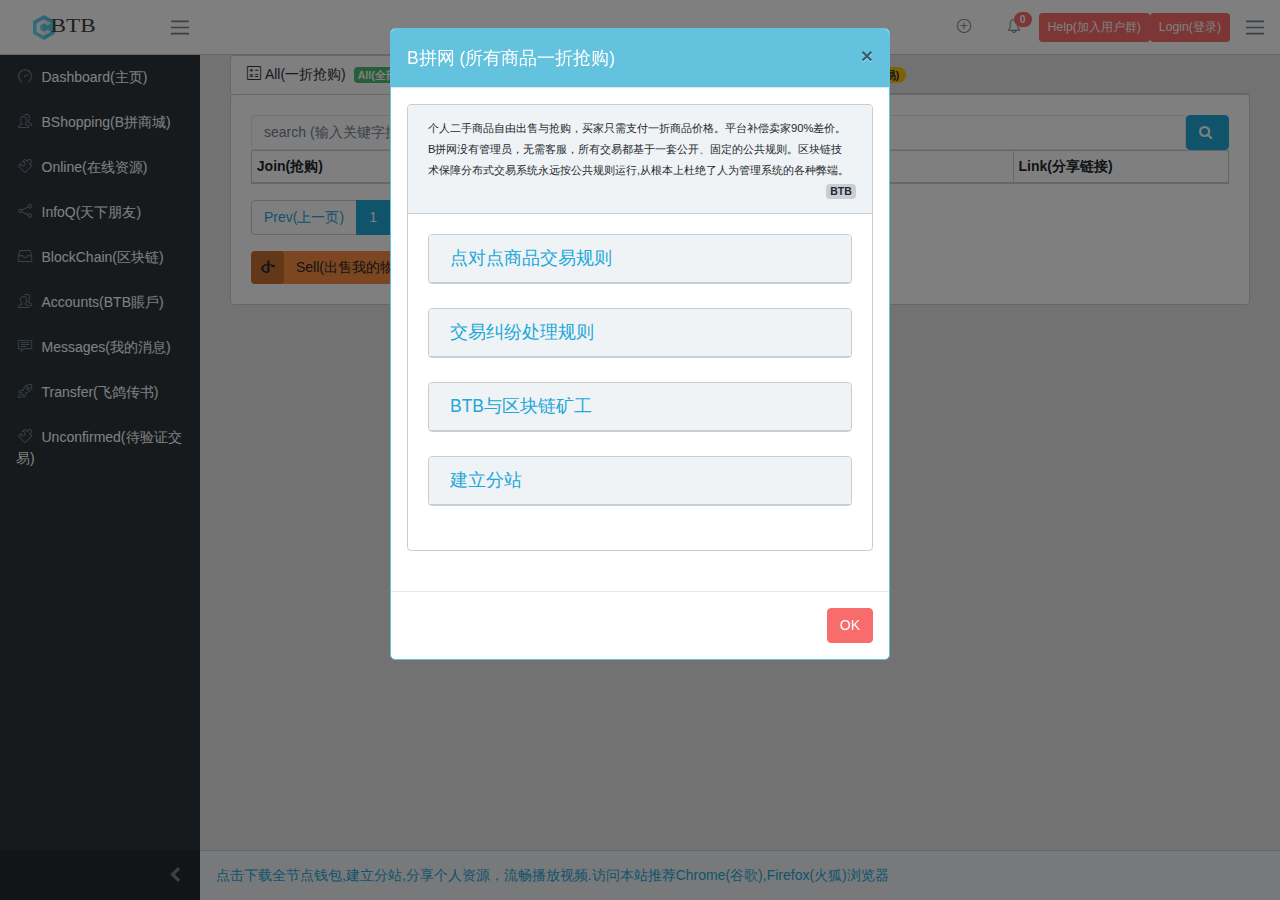
<file: index.html>
<!DOCTYPE html><html lang="en"><head><meta charset="utf-8"><meta http-equiv="X-UA-Compatible" content="IE=edge"><meta name="viewport" content="width=device-width,initial-scale=1,shrink-to-fit=no"><meta name="description" content="CoreUI for React - Open Source Bootstrap Admin Template"><meta name="author" content="Łukasz Holeczek"><meta name="keyword" content="Bootstrap,Admin,Template,Open,Source,CSS,SCSS,HTML,RWD,Dashboard,React"><title>BShopping(B拼网-一折抢购)</title><link rel="manifest" href="/manifest.json"><link rel="shortcut icon" href="/favicon.ico"><link href="/static/css/main.42d29ff2.css" rel="stylesheet"></head><body><noscript>You need to enable JavaScript to run this app.</noscript><div id="root"></div><script type="text/javascript" src="/static/js/main.a7104ca5.js"></script></body></html>
</file>
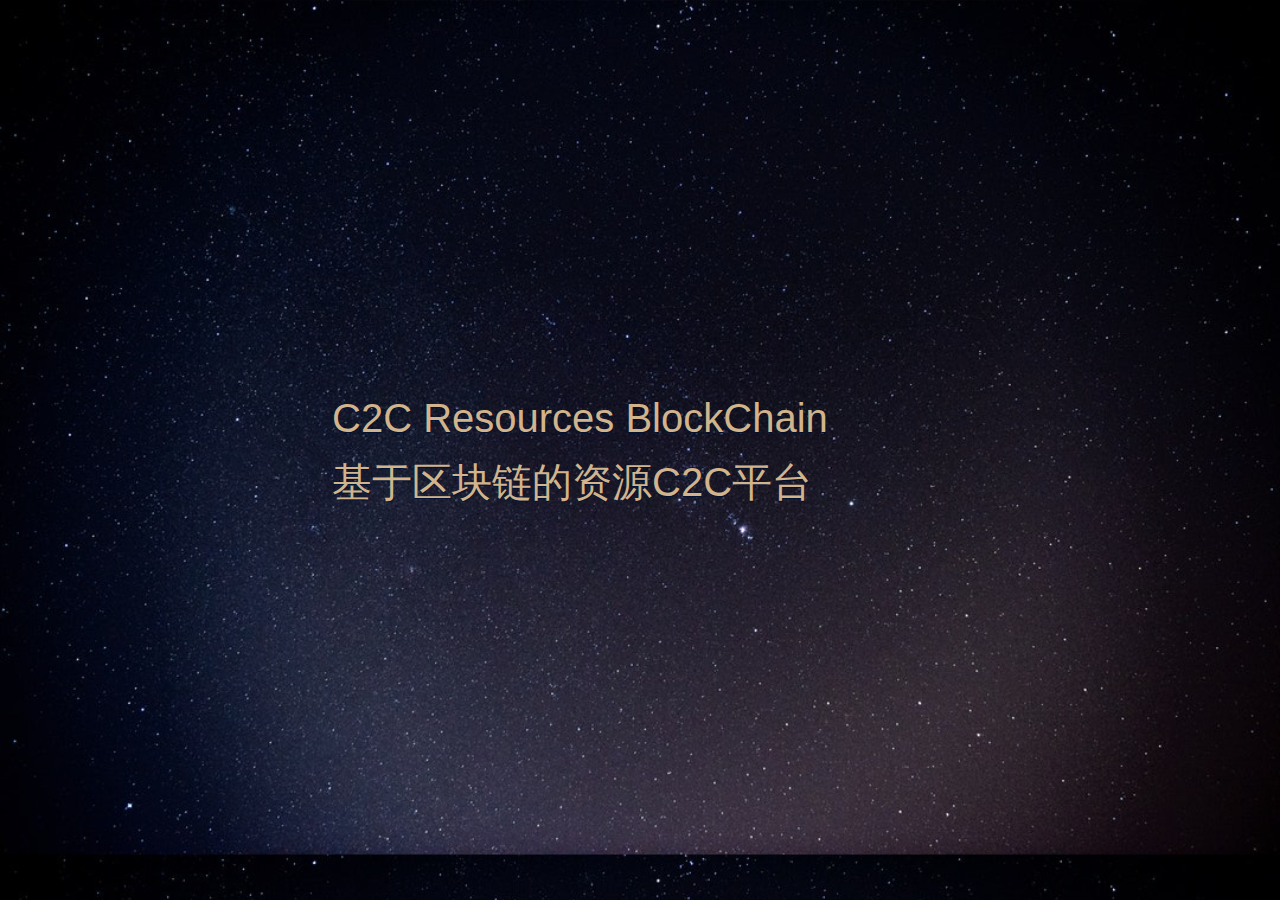
<file: guide/index.html>
<!doctype html>
<html lang="en" prefix="og: http://ogp.me/ns#">

<head>
  <meta charset="utf-8">
  <meta name="viewport" content="width=device-width, initial-scale=1">

  <!-- CLEAN MARKUP = GOOD KARMA.
      Hi source code lover,

      you're a curious person and a fast learner ;)
      Let's make something beautiful together. Contribute on Github:
      https://github.com/webslides/webslides

      Thanks!
    -->

  <!-- SEO -->
  <title>BShopping(B拼网)</title>


  <!-- URL CANONICAL -->
  <!-- <link rel="canonical" href="http://your-url.com/permalink"> -->

  <!-- CSS Base -->
  <link rel="stylesheet" type='text/css' media='all' href="./static/css/webslides.css">

  <!-- Optional - CSS SVG Icons (Font Awesome) -->
  <link rel="stylesheet" type='text/css' media='all' href="./static/css/svg-icons.css">

  <!-- EDIT -->

  <!-- FAVICONS -->
  <link rel="shortcut icon" sizes="16x16" href="./static/images/favicons/favicon.png">
  <link rel="shortcut icon" sizes="32x32" href="./static/images/favicons/favicon-32.png">
  <link rel="apple-touch-icon icon" sizes="76x76" href="./static/images/favicons/favicon-76.png">
  <link rel="apple-touch-icon icon" sizes="120x120" href="./static/images/favicons/favicon-120.png">
  <link rel="apple-touch-icon icon" sizes="152x152" href="./static/images/favicons/favicon-152.png">
  <link rel="apple-touch-icon icon" sizes="180x180" href="./static/images/favicons/favicon-180.png">
  <link rel="apple-touch-icon icon" sizes="192x192" href="./static/images/favicons/favicon-192.png">

  <!-- Android -->
  <meta name="mobile-web-app-capable" content="yes">
  <meta name="theme-color" content="#333333">

</head>

<body>
  <main role="main">
    <article id="webslides">
      <!-- slide 1 -->
      <section class="bg-black-blue">
        <span class="background anim" style="background-image:url('./static/images/universe.jpg')"></span>
        <div class="wrap size-50">
          <h3 style="color: tan">C2C Resources BlockChain</h3>
          <h3 style="color: tan">基于区块链的资源C2C平台</h3>
        </div>
      </section>
      <section class="bg-gradient-white">
        <span class="background-right" style="background-image:url('./static/images/iphone.png')"></span>
        <div class="wrap">
          <div class="content-left">
            <p class="text-subtitle">点对点交易无人商城</p>
            <h2>所有物品一折抢购
            </h2>
            <p></p>
            <p>
              区块链技术保证物品交易过程中的安全、开放、便捷。
            </p>
          </div>
        </div>
      </section>
      <section>
        <div class="wrap">
          <h2>互联网交易新模式</h2>
          <ul class="flexblock features">
            <li>
              <div>
                <h2>
                  <span>&rarr;</span>
                  没有管理员，没有客服
                </h2>
               所有交易规则固化在系统中。
              </div>
            </li>
            <li>
              <div>
                <h2>
                  <svg class="fa-link">
                    <use xlink:href="#fa-link"></use>
                  </svg>
                  Permalinks
                </h2>
                Go to a specific slide.
              </div>
            </li>
            <li>
              <div>
                <h2>
                  <svg class="fa-clock-o">
                    <use xlink:href="#fa-clock-o"></use>
                  </svg>
                  Slide Counter
                </h2>
                Current/Total number
              </div>
            </li>
            <li>
              <div>
                <h2>
                  <span>40<sup>+</sup></span>
                  Beautiful Components
                </h2>
                Covers, cards, quotes...
              </div>
            </li>
            <li>
              <div>
                <h2>
                  <svg class="fa-text-height">
                    <use xlink:href="#fa-text-height"></use>
                  </svg>
                  Vertical Rhythm
                </h2>
                Use multiples of 8.
              </div>
            </li>
            <li>
              <div>
                <h2>
                  <span>500<sup>+</sup></span>
                  SVG Icons
                </h2>
                Font Awesome Kit.
              </div>
            </li>
          </ul>
        </div>
      </section>
      <section class="bg-black aligncenter">
        <span class="background light" style="background-image:url('./static/images/watch.jpg')"></span>
        <div class="wrap">
          <h4 class="text-data">234,623,781</h4>
          <h4>There are resource downloading from internet every moment,everywhere</h4>
          <h4>互联网上的资源共享每时每刻都在发生</h4>
          <p>每个人都是资源的消费者和生产者</p>
        </div>
      </section>
      <!-- slide photos-->
      <section>
        <div class="wrap">
          <div class="card-50 bg-white">
            <figure>
              <img src="./static/images/share_photo.jpg" alt="Mobile Screenshot">
              <figcaption>
                <a href="#">
                  <svg class="fa-camera">
                    <use xlink:href="#fa-camera"></use>
                  </svg>
                  Photos every where,every time.
                </a>
              </figcaption>
            </figure>
            <!-- end figure-->
            <div class="flex-content">
              <h4>
                Share Photos(分享照片)
              </h4>
              <p>Share with others</p>
              <p>
                People takes photos every day at work,at home or on travel.
              </p>
              <ul class="description">
                <li>
                  <strong class="text-label">Role:</strong> Content Strategy
                </li>
                <li>
                  <strong class="text-label">Client:</strong> BTB</li>
                <li>
                  <strong class="text-label">Year:</strong> 2018</li>
              </ul>
            </div>
            <!-- end .flex-content-->
          </div>
          <!-- end .card-60-->
        </div>
      </section>
      <!--slide video-->
      <section class="bg-black aligncenter">
        <div class="flex-content">
          <h4>
            Share Videos
          </h4>
        </div>
        <span class="background light" style="background-image:url('./static/images/filming.jpg')"></span>
        <div class="wrap">
          <h4 class="text-landing">
            <strong>Recording good videos</strong>
          </h4>
          <h4 class="text-landing">
            <strong>分享自己录制的视频</strong>
          </h4>
        </div>
      </section>
      <!--slide books-->
      <section class="bg-black aligncenter">
        <span class="background light" style="background-image:url('./static/images/share_book.jpg')"></span>
        <div class="wrap">
          <h4 class="text-landing">
            <strong>or Good Books to share</strong>
          </h4>
          <h4 class="text-landing">
            <strong>分享好的书籍</strong>
          </h4>
        </div>
      </section>
      <section class="bg-black aligncenter">
        <span class="background light" style="background-image:url('./static/images/live.jpg')"></span>
        <div class="wrap">
          <h4 class="text-landing">
            <strong>or live streaming</strong>
          </h4>
          <h4 class="text-landing">
            <strong>在线直播</strong>
          </h4>
        </div>
      </section>
      <section class="bg-primary">
        <span class="background-bottom" style="background-image:url('./static/images/blockchain.jpg')"></span>
        <div class="wrap aligncenter" style="color: tan;font-weight: bold">
          <h4>
            <svg class="fa-map">
              <use xlink:href="#fa-map"></use>
            </svg>
            Follow the Footstep of Bitcoin, BTB gives value to all resources.
          </h4>
          <p>BTB定义了资源共享链的价值</p>
          <p>BTB is designed to work as a resource value carrier.people share resource to gain BTB coin,and pay BTB
            coin to
            download resources</p>
        </div>
      </section>

      <!--feature slide-->
      <section>
        <div class="wrap">
          <h4 class="aligncenter">BTB Blockchain(区块链)</h4>
          <p class="aligncenter">BTB coins is the value of your resources.</p>
          <ul class="flexblock plans blink">
            <li>
              <a href="#" title="pos">
                <h4>100% POS</h4>
                <h4>百分百股权证明,同币同权</h4>
                <div>
                  <span class="price">Efficient</span>
                  <p>A total of 1,000,000,000 BTB coins.no more new coins will be generated</p>
                  <p>总量固定10亿枚BTB，不会再有新币产生</p>
                  <p>Each transaction has at least 1 BTB as fee.The miner got all the tranasctions fees.</p>
                </div>
              </a>
            </li>
            <li>
              <a href="#" title="forge">
                <h4>1 minute each block</h4>
                <h4>每分钟产生一个区块</h4>
                <div>
                  <p>All accounts with effective balance has the possibility to generate new block.</p>
                  <p>余额越多的账户，挖矿的概率越高，挖矿获取所有交易手续费</p>
                  <span class="price">
                    <sup>SHA256 EC-KCDSA(业界领先的安全加密算法)</sup>
                  </span>
                  <p>Accounts with more balance has more chance to generate new block.</p>
                </div>
              </a>
            </li>
            <li>
              <a href="#" title="Purchase">
                <h4>Support Mobile Devices</h4>
                <h4>支持移动设备挖矿</h4>
                <div>
                  <span class="price">
                    <sup>Low engery cost</sup>
                  </span>
                  <span class="price">
                    <sup>挖矿无需大量能耗</sup>
                  </span>
                  <p>Mobile devices like Android or iOS is possible to generate new blocks.</p>
                </div>
              </a>
            </li>
          </ul>
        </div>
        <!-- .end .wrap -->
      </section>
      <section>
        <div class="wrap">
          <div class="grid vertical-align">
            <div class="column">
              <figure>
                <img src="./static/images/disk-mining.jpg" alt="Pixel Phone">
              </figure>
            </div>
            <!-- end column-->
            <div class="column">
              <h3>
                Disk Mining(硬盘挖矿)
              </h3>
              <p class="text-intro">Earn BTB coin by sharing disk space.(共享闲置硬盘空间赚取BTB)</p>
              <ul class="description">
                <li>
                  <span class="text-label">
                    Storage:
                  </span>
                  Unlimited P2P storage space(打造无限容量分布式存储空间)
                </li>
                <li>
                  <span class="text-label">
                    Deal:
                  </span>
                  Sell/Buy online storage(在线存储空间P2P交易)
                </li>
                <li>
                  <span class="text-label">
                    Secure:
                  </span>
                  Highly secure and reliable(安全高效的存储解决方案).
                </li>
              </ul>
            </div>
            <!-- end .column-->
          </div>
          <!-- end .grid-->
        </div>
        <!-- end .wrap-->
      </section>
      <section>
        <span class="background" style="background-image:url('./static/images/speed.jpg')"></span>
        <div class="wrap size-50 bg-trans-dark">
          <h5>
            <strong>BTB is based on High performance Blockchain</strong>
          </h5>
          <h5>
            <strong>BTB 基于高速交易的区块链网络</strong>
          </h5>
          <p class="text-intro">The ability to process thousand of transactions per minute.</p>
          <hr>
          <p class="text-intro">In creative work, the best are 10x better than the average, so huge premium on creating
            effective solution of the
            best.
          </p>
        </div>
      </section>
      <section>
        <span class="background" style="background-image:url('./static/images/p2p-network.png')"></span>
        <div class="wrap size-60 bg-trans-dark">
          <h5>
            <strong>Resource Streaming on bittorrent.</strong>
          </h5>
          <h5>
            <strong>运行于BT网络之上的共享文件流</strong>
          </h5>
          <p>P2P network makes file download and upload extremely flexible,fast and effective.</p>
          <p>P2P 网络中同时下载的用户越多，下载的速度越快。</p>
          <p>Playing while downloading is supported for video resources</p>
          <p>支持高清视频在线播放，节省时间与网络</p>
          <p>Same file can only be shared once on the blockchain</p>
          <p>Need to pay BTB coins before download any resource.</p>
        </div>
      </section>
      <section class="bg-black">
        <span class="background dark" style="background-image:url('./static/images/store.jpg')"></span>
        <div class="wrap">
          <h4><strong>Data store for ever(数据永恒存储)</strong></h4>
          <ul class="flexblock features">
            <li>
              <div>
                <h3>
                  <svg class="fa-users">
                    <use xlink:href="#fa-users"></use>
                  </svg>
                  No deletion,no modification,no forgery(所有资源不可删除，不可修改，不可伪造)
                </h3>
                分布式存储保证资源的真实性。
              </div>
            </li>
            <li>
              <div>
                <h3>
                  <svg class="fa-trophy">
                    <use xlink:href="#fa-trophy"></use>
                  </svg>
                  Resource Timestamp(每个资源都有时间戳标识)
                </h3>
                When resource is published(资源发布时间准确)
              </div>
            </li>
            <li>
              <div>
                <h3>
                  <svg class="fa-star">
                    <use xlink:href="#fa-star"></use>
                  </svg>
                  Resource Ownership(资源的所有权记录)
                </h3>
                Who published this resource(资源版权信息真实)
              </div>
            </li>
          </ul>
        </div>
        <!-- .end .wrap -->
      </section>
      <section>
        <span class="background-left-bottom" style="background-image:url('./static/images/iphone-hand.png')"></span>
        <div class="wrap">
          <h4>
            <strong>Professional BTB Wallet</strong>
          </h4>
          <h4>
            <strong>专业的BTB区块链銭包</strong>
          </h4>
          <div class="content-right">
            <ul class="flexblock specs">
              <li>
                <div>
                  <svg class="fa-bolt">
                    <use xlink:href="#fa-bolt"></use>
                  </svg>
                  <h4>Open source on github</h4>
                  Stable,Secure and easy to use.
                </div>
              </li>
              <li>
                <div>
                  <svg class="fa-globe">
                    <use xlink:href="#fa-globe"></use>
                  </svg>
                  <h4>Resource Management</h4>
                  Share resources,buy resouces and watch videos online ...
                </div>
              </li>
              <li>
                <div>
                  <svg class="fa-lock">
                    <use xlink:href="#fa-lock"></use>
                  </svg>
                  <h4>Display blockchain Info</h4>
                  BTB wallet has full ability to check detailed informations on the blockchain.
                </div>
              </li>
            </ul>
          </div>
        </div>
        <!-- .end .wrap -->
      </section>
      <section class="aligncenter">
        <h4>Full System Support</h4>
        <h4>全面的系统支持</h4>
        <div class="wrap">
          <ul class="flexblock gallery">
            <li>
              <a href="#" title="Windows system">
                <figure>
                  <img alt="Thumbnail Why WebSlides?" src="./static/images/demos-why.png">
                  <figcaption>
                    <h4>Windows OS</h4>
                  </figcaption>
                </figure>
              </a>
            </li>
            <li>
              <a href="#" title="android and iOS">
                <figure>
                  <img alt="Thumbnail Portfolios" src="./static/images/android-and-ios-100367737-large.jpg">
                  <figcaption>
                    <h4>Mobile Devices</h4>
                    <h4>手机系统支持</h4>
                  </figcaption>
                </figure>
              </a>
            </li>
            <li>
              <a href="#" title="linux system">
                <figure>
                  <img alt="Thumbnail Landings" src="./static/images/demos-landings.png">
                  <figcaption>
                    <h4>Linux</h4>
                  </figcaption>
                </figure>
              </a>
            </li>
            <li>
              <a href="#" title="Mac os">
                <figure>
                  <img alt="Thumbnail Apple Keynote" src="./static/images/demos-apple.png">
                  <figcaption>
                    <h4>Mac OS</h4>
                  </figcaption>
                </figure>
              </a>
            </li>
          </ul>
        </div>
      </section>
      <section class="bg-black">
        <span class="background" style="background-image:url('./static/images/cafe.jpg')"></span>
        <div class="wrap aligncenter">
          <h4>
            <strong>Share your resource with the world and earn BTB coins.</strong>
          </h4>
          <h4>
            <strong>BTB与世界分享你的资源</strong>
          </h4>
        </div>
      </section>
    </article>
  </main>
  <!--main-->
  <!-- Required -->

  <script src="./static/js/webslides.js"></script>
  <script src="./index.js"></script>
  <!-- OPTIONAL - svg-icons.js (fontastic.me - Font Awesome as svg icons) -->
  <script defer src="./static/js/svg-icons.js"></script>

</body>

</html>
</file>
<file: static/css/main.42d29ff2.css>
#video,video{width:350px;height:300px}@charset "UTF-8";/*!
 * CoreUI Icons - Open Source Icons
 * @version v0.2.0
 * @link https://coreui.io/icons
 * Copyright (c) 2018 creativeLabs Łukasz Holeczek
 * Licensed under MIT (https://coreui.io/icons/license)
 */@font-face{font-family:CoreUI-Icons-Linear;src:url(/static/media/CoreUI-Icons-Linear.2739506a.eot);src:url(/static/media/CoreUI-Icons-Linear.2739506a.eot#iefix) format("embedded-opentype"),url(/static/media/CoreUI-Icons-Linear.77740100.ttf) format("truetype"),url(/static/media/CoreUI-Icons-Linear.e1faf5f8.woff) format("woff"),url(/static/media/CoreUI-Icons-Linear.61b20a89.svg#CoreUI-Icons-Linear) format("svg");font-weight:400;font-style:normal}[class*=" cui-"],[class^=cui-]{font-family:CoreUI-Icons-Linear!important;speak:none;font-style:normal;font-weight:400;font-variant:normal;text-transform:none;line-height:1;-webkit-font-smoothing:antialiased;-moz-osx-font-smoothing:grayscale}.cui-account-logout:before{content:"\E927"}.cui-action-redo:before{content:"\E928"}.cui-action-undo:before{content:"\E929"}.cui-align-center:before{content:"\E92A"}.cui-align-left:before{content:"\E92B"}.cui-align-right:before{content:"\E92C"}.cui-aperture:before{content:"\E92D"}.cui-arrow-bottom:before{content:"\E92E"}.cui-arrow-circle-bottom:before{content:"\E92F"}.cui-arrow-circle-left:before{content:"\E930"}.cui-arrow-circle-right:before{content:"\E931"}.cui-arrow-circle-top:before{content:"\E932"}.cui-arrow-left:before{content:"\E933"}.cui-arrow-right:before{content:"\E934"}.cui-arrow-thick-bottom:before{content:"\E935"}.cui-arrow-thick-left:before{content:"\E936"}.cui-arrow-thick-right:before{content:"\E937"}.cui-arrow-thick-top:before{content:"\E938"}.cui-arrow-top:before{content:"\E939"}.cui-audio:before{content:"\E93A"}.cui-audio-spectrum:before{content:"\E93B"}.cui-badge:before{content:"\E93C"}.cui-ban:before{content:"\E93D"}.cui-bar-chart:before{content:"\E93E"}.cui-battery-empty:before{content:"\E93F"}.cui-battery-full:before{content:"\E940"}.cui-beaker:before{content:"\E941"}.cui-bluetooth:before{content:"\E942"}.cui-bold:before{content:"\E943"}.cui-bolt:before{content:"\E944"}.cui-book:before{content:"\E945"}.cui-bookmark:before{content:"\E946"}.cui-box:before{content:"\E947"}.cui-briefcase:before{content:"\E948"}.cui-british-pound:before{content:"\E949"}.cui-browser:before{content:"\E94A"}.cui-brush:before{content:"\E94B"}.cui-bug:before{content:"\E94C"}.cui-bullhorn:before{content:"\E94D"}.cui-caret-bottom:before{content:"\E94E"}.cui-caret-left:before{content:"\E94F"}.cui-caret-right:before{content:"\E950"}.cui-caret-top:before{content:"\E951"}.cui-cart:before{content:"\E952"}.cui-chat:before{content:"\E953"}.cui-check:before{content:"\E954"}.cui-chevron-bottom:before{content:"\E955"}.cui-chevron-left:before{content:"\E956"}.cui-chevron-right:before{content:"\E957"}.cui-chevron-top:before{content:"\E958"}.cui-circle-check:before{content:"\E959"}.cui-circle-x:before{content:"\E95A"}.cui-clipboard:before{content:"\E95B"}.cui-clock:before{content:"\E95C"}.cui-cloud:before{content:"\E95D"}.cui-cloud-upload:before{content:"\E95E"}.cui-cloudy:before{content:"\E95F"}.cui-social-linkedin:before{content:"\E960"}.cui-social-spotify:before{content:"\E961"}.cui-basket-loaded:before{content:"\E900"}.cui-bell:before{content:"\E901"}.cui-calculator:before{content:"\E902"}.cui-calendar:before{content:"\E903"}.cui-camera:before{content:"\E904"}.cui-chart:before{content:"\E905"}.cui-cloud-download:before{content:"\E906"}.cui-cursor:before{content:"\E907"}.cui-cursor-move:before{content:"\E908"}.cui-drop:before{content:"\E909"}.cui-energy:before{content:"\E90A"}.cui-envelope-letter:before{content:"\E90B"}.cui-equalizer:before{content:"\E90C"}.cui-globe:before{content:"\E90D"}.cui-graph:before{content:"\E90E"}.cui-home:before{content:"\E90F"}.cui-layers:before{content:"\E910"}.cui-list:before{content:"\E911"}.cui-location-pin:before{content:"\E912"}.cui-map:before{content:"\E913"}.cui-note:before{content:"\E914"}.cui-options:before{content:"\E915"}.cui-pencil:before{content:"\E916"}.cui-people:before{content:"\E917"}.cui-pie-chart:before{content:"\E918"}.cui-puzzle:before{content:"\E919"}.cui-screen-desktop:before{content:"\E91A"}.cui-screen-smartphone:before{content:"\E91B"}.cui-settings:before{content:"\E91C"}.cui-social-facebook:before{content:"\E91D"}.cui-social-skype:before{content:"\E91E"}.cui-social-twitter:before{content:"\E91F"}.cui-speech:before{content:"\E920"}.cui-speedometer:before{content:"\E921"}.cui-star:before{content:"\E922"}.cui-user:before{content:"\E923"}.cui-user-female:before{content:"\E924"}.cui-user-follow:before{content:"\E925"}.cui-user-unfollow:before{content:"\E926"}.flag-icon,.flag-icon-background{background-size:contain;background-position:50%;background-repeat:no-repeat}.flag-icon{position:relative;display:inline-block;width:1.33333333em;line-height:1em}.flag-icon:before{content:"\A0"}.flag-icon.flag-icon-squared{width:1em}.flag-icon-ad{background-image:url(/static/media/ad.ead76043.svg)}.flag-icon-ad.flag-icon-squared{background-image:url(/static/media/ad.313cc919.svg)}.flag-icon-ae{background-image:url(/static/media/ae.d8741634.svg)}.flag-icon-ae.flag-icon-squared{background-image:url(/static/media/ae.d5017bce.svg)}.flag-icon-af{background-image:url(/static/media/af.da6dc167.svg)}.flag-icon-af.flag-icon-squared{background-image:url(/static/media/af.68d6fe6f.svg)}.flag-icon-ag{background-image:url(/static/media/ag.55985ed5.svg)}.flag-icon-ag.flag-icon-squared{background-image:url(/static/media/ag.f1c7ec53.svg)}.flag-icon-ai{background-image:url(/static/media/ai.867c1867.svg)}.flag-icon-ai.flag-icon-squared{background-image:url(/static/media/ai.ee6ee9bc.svg)}.flag-icon-al{background-image:url(/static/media/al.cabcd942.svg)}.flag-icon-al.flag-icon-squared{background-image:url(/static/media/al.6948c7c3.svg)}.flag-icon-am{background-image:url(/static/media/am.57c71f36.svg)}.flag-icon-am.flag-icon-squared{background-image:url(/static/media/am.38853dfc.svg)}.flag-icon-ao{background-image:url(/static/media/ao.65de3f08.svg)}.flag-icon-ao.flag-icon-squared{background-image:url(/static/media/ao.fdebe4e8.svg)}.flag-icon-aq{background-image:url(/static/media/aq.21ec1b9c.svg)}.flag-icon-aq.flag-icon-squared{background-image:url(/static/media/aq.c8605782.svg)}.flag-icon-ar{background-image:url(/static/media/ar.d66bd9e8.svg)}.flag-icon-ar.flag-icon-squared{background-image:url(/static/media/ar.712051b3.svg)}.flag-icon-as{background-image:url(/static/media/as.4c218266.svg)}.flag-icon-as.flag-icon-squared{background-image:url(/static/media/as.f383cf21.svg)}.flag-icon-at{background-image:url(/static/media/at.dc0cdb42.svg)}.flag-icon-at.flag-icon-squared{background-image:url(/static/media/at.44a8ad33.svg)}.flag-icon-au{background-image:url(/static/media/au.579af05f.svg)}.flag-icon-au.flag-icon-squared{background-image:url(/static/media/au.234917b3.svg)}.flag-icon-aw{background-image:url(/static/media/aw.f631ae0a.svg)}.flag-icon-aw.flag-icon-squared{background-image:url(/static/media/aw.47023705.svg)}.flag-icon-ax{background-image:url(/static/media/ax.4ef22d97.svg)}.flag-icon-ax.flag-icon-squared{background-image:url(/static/media/ax.9379f20a.svg)}.flag-icon-az{background-image:url(/static/media/az.f0dc7933.svg)}.flag-icon-az.flag-icon-squared{background-image:url(/static/media/az.e79738c6.svg)}.flag-icon-ba{background-image:url(/static/media/ba.b2361911.svg)}.flag-icon-ba.flag-icon-squared{background-image:url(/static/media/ba.a8a55bbc.svg)}.flag-icon-bb{background-image:url(/static/media/bb.0a122f40.svg)}.flag-icon-bb.flag-icon-squared{background-image:url(/static/media/bb.1ba95d58.svg)}.flag-icon-bd{background-image:url(/static/media/bd.6bc03e5a.svg)}.flag-icon-bd.flag-icon-squared{background-image:url(/static/media/bd.ac8d97bc.svg)}.flag-icon-be{background-image:url(/static/media/be.3e206ccb.svg)}.flag-icon-be.flag-icon-squared{background-image:url(/static/media/be.e83467b8.svg)}.flag-icon-bf{background-image:url(/static/media/bf.d5ebc193.svg)}.flag-icon-bf.flag-icon-squared{background-image:url(/static/media/bf.4a2dc342.svg)}.flag-icon-bg{background-image:url(/static/media/bg.247feeba.svg)}.flag-icon-bg.flag-icon-squared{background-image:url(/static/media/bg.fd31fa36.svg)}.flag-icon-bh{background-image:url(/static/media/bh.44ef7f2d.svg)}.flag-icon-bh.flag-icon-squared{background-image:url(/static/media/bh.871933eb.svg)}.flag-icon-bi{background-image:url(/static/media/bi.aec32be8.svg)}.flag-icon-bi.flag-icon-squared{background-image:url(/static/media/bi.fe000991.svg)}.flag-icon-bj{background-image:url(/static/media/bj.e0fd9acd.svg)}.flag-icon-bj.flag-icon-squared{background-image:url(/static/media/bj.56a63073.svg)}.flag-icon-bl{background-image:url(/static/media/bl.6bc0921e.svg)}.flag-icon-bl.flag-icon-squared{background-image:url(/static/media/bl.192ca9f3.svg)}.flag-icon-bm{background-image:url(/static/media/bm.3c3a4bb2.svg)}.flag-icon-bm.flag-icon-squared{background-image:url(/static/media/bm.62e57b0d.svg)}.flag-icon-bn{background-image:url(/static/media/bn.8f92a2a6.svg)}.flag-icon-bn.flag-icon-squared{background-image:url(/static/media/bn.fbe8d8b2.svg)}.flag-icon-bo{background-image:url(/static/media/bo.b8675736.svg)}.flag-icon-bo.flag-icon-squared{background-image:url(/static/media/bo.6fb296d5.svg)}.flag-icon-bq{background-image:url(/static/media/bq.2c52a7ba.svg)}.flag-icon-bq.flag-icon-squared{background-image:url(/static/media/bq.33213090.svg)}.flag-icon-br{background-image:url(/static/media/br.1a59cea1.svg)}.flag-icon-br.flag-icon-squared{background-image:url(/static/media/br.78de6acf.svg)}.flag-icon-bs{background-image:url(/static/media/bs.d7739402.svg)}.flag-icon-bs.flag-icon-squared{background-image:url(/static/media/bs.06f208ef.svg)}.flag-icon-bt{background-image:url(/static/media/bt.ba78c82b.svg)}.flag-icon-bt.flag-icon-squared{background-image:url(/static/media/bt.a8c715fb.svg)}.flag-icon-bv{background-image:url(/static/media/bv.335d777f.svg)}.flag-icon-bv.flag-icon-squared{background-image:url(/static/media/bv.fb576f4e.svg)}.flag-icon-bw{background-image:url(/static/media/bw.3019b827.svg)}.flag-icon-bw.flag-icon-squared{background-image:url(/static/media/bw.ee5c04fc.svg)}.flag-icon-by{background-image:url(/static/media/by.c37b472c.svg)}.flag-icon-by.flag-icon-squared{background-image:url(/static/media/by.f96a9f20.svg)}.flag-icon-bz{background-image:url(/static/media/bz.54bf4573.svg)}.flag-icon-bz.flag-icon-squared{background-image:url(/static/media/bz.43b35557.svg)}.flag-icon-ca{background-image:url(/static/media/ca.17ac1874.svg)}.flag-icon-ca.flag-icon-squared{background-image:url(/static/media/ca.fc2f2c1d.svg)}.flag-icon-cc{background-image:url(/static/media/cc.df17cb00.svg)}.flag-icon-cc.flag-icon-squared{background-image:url(/static/media/cc.eef7f863.svg)}.flag-icon-cd{background-image:url(/static/media/cd.8316eaf8.svg)}.flag-icon-cd.flag-icon-squared{background-image:url(/static/media/cd.ee26ac27.svg)}.flag-icon-cf{background-image:url(/static/media/cf.20a25c2a.svg)}.flag-icon-cf.flag-icon-squared{background-image:url(/static/media/cf.bd69d342.svg)}.flag-icon-cg{background-image:url(/static/media/cg.2e89ed7e.svg)}.flag-icon-cg.flag-icon-squared{background-image:url(/static/media/cg.130e4bd0.svg)}.flag-icon-ch{background-image:url(/static/media/ch.c493a4ec.svg)}.flag-icon-ch.flag-icon-squared{background-image:url(/static/media/ch.12ad982c.svg)}.flag-icon-ci{background-image:url(/static/media/ci.18fced23.svg)}.flag-icon-ci.flag-icon-squared{background-image:url(/static/media/ci.02f0fd19.svg)}.flag-icon-ck{background-image:url(/static/media/ck.842fc3e1.svg)}.flag-icon-ck.flag-icon-squared{background-image:url(/static/media/ck.437f1c96.svg)}.flag-icon-cl{background-image:url(/static/media/cl.6aff5a42.svg)}.flag-icon-cl.flag-icon-squared{background-image:url(/static/media/cl.24a7ff77.svg)}.flag-icon-cm{background-image:url(/static/media/cm.af072c01.svg)}.flag-icon-cm.flag-icon-squared{background-image:url(/static/media/cm.809d4c84.svg)}.flag-icon-cn{background-image:url(/static/media/cn.5e5918ff.svg)}.flag-icon-cn.flag-icon-squared{background-image:url(/static/media/cn.bedfd890.svg)}.flag-icon-co{background-image:url(/static/media/co.bfda7e86.svg)}.flag-icon-co.flag-icon-squared{background-image:url(/static/media/co.ee16270e.svg)}.flag-icon-cr{background-image:url(/static/media/cr.60862cdf.svg)}.flag-icon-cr.flag-icon-squared{background-image:url(/static/media/cr.7869c8a8.svg)}.flag-icon-cu{background-image:url(/static/media/cu.15dee695.svg)}.flag-icon-cu.flag-icon-squared{background-image:url(/static/media/cu.e509a089.svg)}.flag-icon-cv{background-image:url(/static/media/cv.e7a576cf.svg)}.flag-icon-cv.flag-icon-squared{background-image:url(/static/media/cv.ab2ae825.svg)}.flag-icon-cw{background-image:url(/static/media/cw.42b4e8a5.svg)}.flag-icon-cw.flag-icon-squared{background-image:url(/static/media/cw.723c05c5.svg)}.flag-icon-cx{background-image:url(/static/media/cx.a3a129f1.svg)}.flag-icon-cx.flag-icon-squared{background-image:url(/static/media/cx.74cec426.svg)}.flag-icon-cy{background-image:url(/static/media/cy.805568ec.svg)}.flag-icon-cy.flag-icon-squared{background-image:url(/static/media/cy.1b7095f2.svg)}.flag-icon-cz{background-image:url(/static/media/cz.b68729d8.svg)}.flag-icon-cz.flag-icon-squared{background-image:url(/static/media/cz.5d1c62c2.svg)}.flag-icon-de{background-image:url(/static/media/de.a51d522f.svg)}.flag-icon-de.flag-icon-squared{background-image:url(/static/media/de.4eb7af0d.svg)}.flag-icon-dj{background-image:url(/static/media/dj.9e5f122a.svg)}.flag-icon-dj.flag-icon-squared{background-image:url(/static/media/dj.f2abe74e.svg)}.flag-icon-dk{background-image:url(/static/media/dk.6d3fd354.svg)}.flag-icon-dk.flag-icon-squared{background-image:url(/static/media/dk.68f5f896.svg)}.flag-icon-dm{background-image:url(/static/media/dm.26eebc61.svg)}.flag-icon-dm.flag-icon-squared{background-image:url(/static/media/dm.0c25d1c9.svg)}.flag-icon-do{background-image:url(/static/media/do.b458ed8d.svg)}.flag-icon-do.flag-icon-squared{background-image:url(/static/media/do.46ecd3f1.svg)}.flag-icon-dz{background-image:url(/static/media/dz.cbc327cb.svg)}.flag-icon-dz.flag-icon-squared{background-image:url(/static/media/dz.cd764f68.svg)}.flag-icon-ec{background-image:url(/static/media/ec.a5936cd5.svg)}.flag-icon-ec.flag-icon-squared{background-image:url(/static/media/ec.0ccc7990.svg)}.flag-icon-ee{background-image:url(/static/media/ee.800c650f.svg)}.flag-icon-ee.flag-icon-squared{background-image:url(/static/media/ee.6d1e401a.svg)}.flag-icon-eg{background-image:url(/static/media/eg.6b3ede57.svg)}.flag-icon-eg.flag-icon-squared{background-image:url(/static/media/eg.855377c1.svg)}.flag-icon-eh{background-image:url(/static/media/eh.a23d3ca1.svg)}.flag-icon-eh.flag-icon-squared{background-image:url(/static/media/eh.285f85bd.svg)}.flag-icon-er{background-image:url(/static/media/er.87023ff7.svg)}.flag-icon-er.flag-icon-squared{background-image:url(/static/media/er.3ad6e1e3.svg)}.flag-icon-es{background-image:url(/static/media/es.2d0caa1a.svg)}.flag-icon-es.flag-icon-squared{background-image:url(/static/media/es.8020fcd8.svg)}.flag-icon-et{background-image:url(/static/media/et.c7a568b5.svg)}.flag-icon-et.flag-icon-squared{background-image:url(/static/media/et.36557b8c.svg)}.flag-icon-fi{background-image:url(/static/media/fi.ed0d202e.svg)}.flag-icon-fi.flag-icon-squared{background-image:url(/static/media/fi.c09b6701.svg)}.flag-icon-fj{background-image:url(/static/media/fj.06a2a0a5.svg)}.flag-icon-fj.flag-icon-squared{background-image:url(/static/media/fj.145f6e91.svg)}.flag-icon-fk{background-image:url(/static/media/fk.9afe00c8.svg)}.flag-icon-fk.flag-icon-squared{background-image:url(/static/media/fk.0346c508.svg)}.flag-icon-fm{background-image:url(/static/media/fm.158c1a99.svg)}.flag-icon-fm.flag-icon-squared{background-image:url(/static/media/fm.80592cbb.svg)}.flag-icon-fo{background-image:url(/static/media/fo.b2a83814.svg)}.flag-icon-fo.flag-icon-squared{background-image:url(/static/media/fo.727b464e.svg)}.flag-icon-fr{background-image:url(/static/media/fr.5f045d2c.svg)}.flag-icon-fr.flag-icon-squared{background-image:url(/static/media/fr.be1df903.svg)}.flag-icon-ga{background-image:url(/static/media/ga.94225722.svg)}.flag-icon-ga.flag-icon-squared{background-image:url(/static/media/ga.09eba4c8.svg)}.flag-icon-gb{background-image:url(/static/media/gb.26f575fe.svg)}.flag-icon-gb.flag-icon-squared{background-image:url(/static/media/gb.044f7b44.svg)}.flag-icon-gd{background-image:url(/static/media/gd.3fcac19b.svg)}.flag-icon-gd.flag-icon-squared{background-image:url(/static/media/gd.14c87934.svg)}.flag-icon-ge{background-image:url(/static/media/ge.616a9f1e.svg)}.flag-icon-ge.flag-icon-squared{background-image:url(/static/media/ge.dc17a92d.svg)}.flag-icon-gf{background-image:url(/static/media/gf.0c190d18.svg)}.flag-icon-gf.flag-icon-squared{background-image:url(/static/media/gf.142f9db2.svg)}.flag-icon-gg{background-image:url(/static/media/gg.bb803fec.svg)}.flag-icon-gg.flag-icon-squared{background-image:url(/static/media/gg.c2b5483a.svg)}.flag-icon-gh{background-image:url(/static/media/gh.beaf26e1.svg)}.flag-icon-gh.flag-icon-squared{background-image:url(/static/media/gh.1ab7e23a.svg)}.flag-icon-gi{background-image:url(/static/media/gi.6d2c289a.svg)}.flag-icon-gi.flag-icon-squared{background-image:url(/static/media/gi.e833214f.svg)}.flag-icon-gl{background-image:url(/static/media/gl.16733452.svg)}.flag-icon-gl.flag-icon-squared{background-image:url(/static/media/gl.cbc3b4bf.svg)}.flag-icon-gm{background-image:url(/static/media/gm.ad71e499.svg)}.flag-icon-gm.flag-icon-squared{background-image:url(/static/media/gm.69f9b331.svg)}.flag-icon-gn{background-image:url(/static/media/gn.7136fba9.svg)}.flag-icon-gn.flag-icon-squared{background-image:url(/static/media/gn.a6a97b66.svg)}.flag-icon-gp{background-image:url(/static/media/gp.dc2fad88.svg)}.flag-icon-gp.flag-icon-squared{background-image:url(/static/media/gp.f270c0dc.svg)}.flag-icon-gq{background-image:url(/static/media/gq.c0f67260.svg)}.flag-icon-gq.flag-icon-squared{background-image:url(/static/media/gq.6cd4d669.svg)}.flag-icon-gr{background-image:url(/static/media/gr.8559fb8b.svg)}.flag-icon-gr.flag-icon-squared{background-image:url(/static/media/gr.04d30c88.svg)}.flag-icon-gs{background-image:url(/static/media/gs.ffdcf7e8.svg)}.flag-icon-gs.flag-icon-squared{background-image:url(/static/media/gs.57397584.svg)}.flag-icon-gt{background-image:url(/static/media/gt.b484cf21.svg)}.flag-icon-gt.flag-icon-squared{background-image:url(/static/media/gt.46328090.svg)}.flag-icon-gu{background-image:url(/static/media/gu.b89b682e.svg)}.flag-icon-gu.flag-icon-squared{background-image:url(/static/media/gu.1406c5a9.svg)}.flag-icon-gw{background-image:url(/static/media/gw.1e33dcd6.svg)}.flag-icon-gw.flag-icon-squared{background-image:url(/static/media/gw.a987ff2c.svg)}.flag-icon-gy{background-image:url(/static/media/gy.6373016d.svg)}.flag-icon-gy.flag-icon-squared{background-image:url(/static/media/gy.625a1ab0.svg)}.flag-icon-hk{background-image:url(/static/media/hk.378ff44b.svg)}.flag-icon-hk.flag-icon-squared{background-image:url(/static/media/hk.c0a76dea.svg)}.flag-icon-hm{background-image:url(/static/media/hm.a6b406b9.svg)}.flag-icon-hm.flag-icon-squared{background-image:url(/static/media/hm.ca37bda6.svg)}.flag-icon-hn{background-image:url(/static/media/hn.538bcb99.svg)}.flag-icon-hn.flag-icon-squared{background-image:url(/static/media/hn.625e62aa.svg)}.flag-icon-hr{background-image:url(/static/media/hr.563d3c09.svg)}.flag-icon-hr.flag-icon-squared{background-image:url(/static/media/hr.dc70492e.svg)}.flag-icon-ht{background-image:url(/static/media/ht.439ff5b2.svg)}.flag-icon-ht.flag-icon-squared{background-image:url(/static/media/ht.bf2699c7.svg)}.flag-icon-hu{background-image:url(/static/media/hu.1f258db5.svg)}.flag-icon-hu.flag-icon-squared{background-image:url(/static/media/hu.4707577f.svg)}.flag-icon-id{background-image:url(/static/media/id.55e54db0.svg)}.flag-icon-id.flag-icon-squared{background-image:url(/static/media/id.d107c301.svg)}.flag-icon-ie{background-image:url(/static/media/ie.00653f90.svg)}.flag-icon-ie.flag-icon-squared{background-image:url(/static/media/ie.196f4bc1.svg)}.flag-icon-il{background-image:url(/static/media/il.6450d895.svg)}.flag-icon-il.flag-icon-squared{background-image:url(/static/media/il.5746b8c5.svg)}.flag-icon-im{background-image:url(/static/media/im.f359e4af.svg)}.flag-icon-im.flag-icon-squared{background-image:url(/static/media/im.063e4f27.svg)}.flag-icon-in{background-image:url(/static/media/in.b55580fd.svg)}.flag-icon-in.flag-icon-squared{background-image:url(/static/media/in.f9c870c7.svg)}.flag-icon-io{background-image:url(/static/media/io.c3a9a347.svg)}.flag-icon-io.flag-icon-squared{background-image:url(/static/media/io.60c16019.svg)}.flag-icon-iq{background-image:url(/static/media/iq.3e39395d.svg)}.flag-icon-iq.flag-icon-squared{background-image:url(/static/media/iq.b797eb0b.svg)}.flag-icon-ir{background-image:url(/static/media/ir.58c78eab.svg)}.flag-icon-ir.flag-icon-squared{background-image:url(/static/media/ir.5e7a66fb.svg)}.flag-icon-is{background-image:url(/static/media/is.bf6e98c2.svg)}.flag-icon-is.flag-icon-squared{background-image:url(/static/media/is.d2df5720.svg)}.flag-icon-it{background-image:url(/static/media/it.39d095fb.svg)}.flag-icon-it.flag-icon-squared{background-image:url(/static/media/it.d5204a17.svg)}.flag-icon-je{background-image:url(/static/media/je.ae6abe6e.svg)}.flag-icon-je.flag-icon-squared{background-image:url(/static/media/je.35c3c091.svg)}.flag-icon-jm{background-image:url(/static/media/jm.bb9c6557.svg)}.flag-icon-jm.flag-icon-squared{background-image:url(/static/media/jm.c2f79f60.svg)}.flag-icon-jo{background-image:url(/static/media/jo.4ac727e7.svg)}.flag-icon-jo.flag-icon-squared{background-image:url(/static/media/jo.95900b0b.svg)}.flag-icon-jp{background-image:url(/static/media/jp.abf6d360.svg)}.flag-icon-jp.flag-icon-squared{background-image:url(/static/media/jp.c43049c2.svg)}.flag-icon-ke{background-image:url(/static/media/ke.28bffdde.svg)}.flag-icon-ke.flag-icon-squared{background-image:url(/static/media/ke.cdbf16a8.svg)}.flag-icon-kg{background-image:url(/static/media/kg.7f25fc52.svg)}.flag-icon-kg.flag-icon-squared{background-image:url(/static/media/kg.5cd7c8e6.svg)}.flag-icon-kh{background-image:url(/static/media/kh.9e206ef9.svg)}.flag-icon-kh.flag-icon-squared{background-image:url(/static/media/kh.f7fb085f.svg)}.flag-icon-ki{background-image:url(/static/media/ki.f9be0945.svg)}.flag-icon-ki.flag-icon-squared{background-image:url(/static/media/ki.e4d0ec40.svg)}.flag-icon-km{background-image:url(/static/media/km.73fc71a8.svg)}.flag-icon-km.flag-icon-squared{background-image:url(/static/media/km.8dd5bdd7.svg)}.flag-icon-kn{background-image:url(/static/media/kn.262dffc8.svg)}.flag-icon-kn.flag-icon-squared{background-image:url(/static/media/kn.7444ddc5.svg)}.flag-icon-kp{background-image:url(/static/media/kp.bd080ebd.svg)}.flag-icon-kp.flag-icon-squared{background-image:url(/static/media/kp.b9a197f6.svg)}.flag-icon-kr{background-image:url(/static/media/kr.4e13befd.svg)}.flag-icon-kr.flag-icon-squared{background-image:url(/static/media/kr.b85cc3dc.svg)}.flag-icon-kw{background-image:url(/static/media/kw.d8c09028.svg)}.flag-icon-kw.flag-icon-squared{background-image:url(/static/media/kw.8fda8b38.svg)}.flag-icon-ky{background-image:url(/static/media/ky.f5d9d809.svg)}.flag-icon-ky.flag-icon-squared{background-image:url(/static/media/ky.bea1dbdd.svg)}.flag-icon-kz{background-image:url(/static/media/kz.0e744e4e.svg)}.flag-icon-kz.flag-icon-squared{background-image:url(/static/media/kz.63392ec4.svg)}.flag-icon-la{background-image:url(/static/media/la.6db54bae.svg)}.flag-icon-la.flag-icon-squared{background-image:url(/static/media/la.90b7d665.svg)}.flag-icon-lb{background-image:url(/static/media/lb.818a9149.svg)}.flag-icon-lb.flag-icon-squared{background-image:url(/static/media/lb.5fb37558.svg)}.flag-icon-lc{background-image:url(/static/media/lc.1f8cb283.svg)}.flag-icon-lc.flag-icon-squared{background-image:url(/static/media/lc.17a7302c.svg)}.flag-icon-li{background-image:url(/static/media/li.5c6e91bd.svg)}.flag-icon-li.flag-icon-squared{background-image:url(/static/media/li.963c7aa5.svg)}.flag-icon-lk{background-image:url(/static/media/lk.f4106211.svg)}.flag-icon-lk.flag-icon-squared{background-image:url(/static/media/lk.9822728d.svg)}.flag-icon-lr{background-image:url(/static/media/lr.5ed045da.svg)}.flag-icon-lr.flag-icon-squared{background-image:url(/static/media/lr.9d07aaa0.svg)}.flag-icon-ls{background-image:url(/static/media/ls.bfa2f185.svg)}.flag-icon-ls.flag-icon-squared{background-image:url(/static/media/ls.c18e9d9a.svg)}.flag-icon-lt{background-image:url(/static/media/lt.759bbeac.svg)}.flag-icon-lt.flag-icon-squared{background-image:url(/static/media/lt.f1a8d690.svg)}.flag-icon-lu{background-image:url(/static/media/lu.1ac4d60f.svg)}.flag-icon-lu.flag-icon-squared{background-image:url(/static/media/lu.246e0e71.svg)}.flag-icon-lv{background-image:url(/static/media/lv.dbff0718.svg)}.flag-icon-lv.flag-icon-squared{background-image:url(/static/media/lv.578aa332.svg)}.flag-icon-ly{background-image:url(/static/media/ly.f75b16b4.svg)}.flag-icon-ly.flag-icon-squared{background-image:url(/static/media/ly.a8a61db8.svg)}.flag-icon-ma{background-image:url(/static/media/ma.07997bbe.svg)}.flag-icon-ma.flag-icon-squared{background-image:url(/static/media/ma.86244aa5.svg)}.flag-icon-mc{background-image:url(/static/media/mc.749e995c.svg)}.flag-icon-mc.flag-icon-squared{background-image:url(/static/media/mc.a6daee7d.svg)}.flag-icon-md{background-image:url(/static/media/md.bba429bf.svg)}.flag-icon-md.flag-icon-squared{background-image:url(/static/media/md.63f49a60.svg)}.flag-icon-me{background-image:url(/static/media/me.dadc0f0c.svg)}.flag-icon-me.flag-icon-squared{background-image:url(/static/media/me.0456e73c.svg)}.flag-icon-mf{background-image:url(/static/media/mf.d2d3f46a.svg)}.flag-icon-mf.flag-icon-squared{background-image:url(/static/media/mf.210c4ae6.svg)}.flag-icon-mg{background-image:url(/static/media/mg.f2a14d46.svg)}.flag-icon-mg.flag-icon-squared{background-image:url(/static/media/mg.f3e5ef06.svg)}.flag-icon-mh{background-image:url(/static/media/mh.d44b1528.svg)}.flag-icon-mh.flag-icon-squared{background-image:url(/static/media/mh.0b4162ec.svg)}.flag-icon-mk{background-image:url(/static/media/mk.d1cfe0c7.svg)}.flag-icon-mk.flag-icon-squared{background-image:url(/static/media/mk.91289334.svg)}.flag-icon-ml{background-image:url(/static/media/ml.7d0a81ea.svg)}.flag-icon-ml.flag-icon-squared{background-image:url(/static/media/ml.ba541844.svg)}.flag-icon-mm{background-image:url(/static/media/mm.fa18e4a3.svg)}.flag-icon-mm.flag-icon-squared{background-image:url(/static/media/mm.7d0163c5.svg)}.flag-icon-mn{background-image:url(/static/media/mn.1c60e250.svg)}.flag-icon-mn.flag-icon-squared{background-image:url(/static/media/mn.10765d4c.svg)}.flag-icon-mo{background-image:url(/static/media/mo.2cf849c3.svg)}.flag-icon-mo.flag-icon-squared{background-image:url(/static/media/mo.5bb556f0.svg)}.flag-icon-mp{background-image:url(/static/media/mp.9f377cb9.svg)}.flag-icon-mp.flag-icon-squared{background-image:url(/static/media/mp.bc3b5c5f.svg)}.flag-icon-mq{background-image:url(/static/media/mq.be16d4d4.svg)}.flag-icon-mq.flag-icon-squared{background-image:url(/static/media/mq.b3c6d3a0.svg)}.flag-icon-mr{background-image:url(/static/media/mr.eadf639d.svg)}.flag-icon-mr.flag-icon-squared{background-image:url(/static/media/mr.449d1c39.svg)}.flag-icon-ms{background-image:url(/static/media/ms.80d6b397.svg)}.flag-icon-ms.flag-icon-squared{background-image:url(/static/media/ms.98bf5c5e.svg)}.flag-icon-mt{background-image:url(/static/media/mt.d6eccaef.svg)}.flag-icon-mt.flag-icon-squared{background-image:url(/static/media/mt.32605840.svg)}.flag-icon-mu{background-image:url(/static/media/mu.f30f99d8.svg)}.flag-icon-mu.flag-icon-squared{background-image:url(/static/media/mu.6362bb22.svg)}.flag-icon-mv{background-image:url(/static/media/mv.5091e702.svg)}.flag-icon-mv.flag-icon-squared{background-image:url(/static/media/mv.a82f329b.svg)}.flag-icon-mw{background-image:url(/static/media/mw.f9e36b31.svg)}.flag-icon-mw.flag-icon-squared{background-image:url(/static/media/mw.2d49b1f1.svg)}.flag-icon-mx{background-image:url(/static/media/mx.2101146e.svg)}.flag-icon-mx.flag-icon-squared{background-image:url(/static/media/mx.98615f7f.svg)}.flag-icon-my{background-image:url(/static/media/my.190d4872.svg)}.flag-icon-my.flag-icon-squared{background-image:url(/static/media/my.b7e5d431.svg)}.flag-icon-mz{background-image:url(/static/media/mz.90037d6e.svg)}.flag-icon-mz.flag-icon-squared{background-image:url(/static/media/mz.6f84b9a5.svg)}.flag-icon-na{background-image:url(/static/media/na.24e7fe9c.svg)}.flag-icon-na.flag-icon-squared{background-image:url(/static/media/na.839f8f37.svg)}.flag-icon-nc{background-image:url(/static/media/nc.c5187b82.svg)}.flag-icon-nc.flag-icon-squared{background-image:url(/static/media/nc.72c93fae.svg)}.flag-icon-ne{background-image:url(/static/media/ne.01cfd5bd.svg)}.flag-icon-ne.flag-icon-squared{background-image:url(/static/media/ne.b109ddc7.svg)}.flag-icon-nf{background-image:url(/static/media/nf.14aaa3ef.svg)}.flag-icon-nf.flag-icon-squared{background-image:url(/static/media/nf.3315be59.svg)}.flag-icon-ng{background-image:url(/static/media/ng.580254d5.svg)}.flag-icon-ng.flag-icon-squared{background-image:url(/static/media/ng.5880b5c8.svg)}.flag-icon-ni{background-image:url(/static/media/ni.5830a76a.svg)}.flag-icon-ni.flag-icon-squared{background-image:url(/static/media/ni.5006277c.svg)}.flag-icon-nl{background-image:url(/static/media/nl.79e47ea0.svg)}.flag-icon-nl.flag-icon-squared{background-image:url(/static/media/nl.09ccf3b3.svg)}.flag-icon-no{background-image:url(/static/media/no.d3c5a0b6.svg)}.flag-icon-no.flag-icon-squared{background-image:url(/static/media/no.f59f9b3f.svg)}.flag-icon-np{background-image:url(/static/media/np.a9421038.svg)}.flag-icon-np.flag-icon-squared{background-image:url(/static/media/np.9655cd63.svg)}.flag-icon-nr{background-image:url(/static/media/nr.6bd0e7de.svg)}.flag-icon-nr.flag-icon-squared{background-image:url(/static/media/nr.06e0d963.svg)}.flag-icon-nu{background-image:url(/static/media/nu.dc7a2b14.svg)}.flag-icon-nu.flag-icon-squared{background-image:url(/static/media/nu.9d939773.svg)}.flag-icon-nz{background-image:url(/static/media/nz.248dbad1.svg)}.flag-icon-nz.flag-icon-squared{background-image:url(/static/media/nz.210dd911.svg)}.flag-icon-om{background-image:url(/static/media/om.2ebf43af.svg)}.flag-icon-om.flag-icon-squared{background-image:url(/static/media/om.f7223881.svg)}.flag-icon-pa{background-image:url(/static/media/pa.ced4a242.svg)}.flag-icon-pa.flag-icon-squared{background-image:url(/static/media/pa.d9eb83de.svg)}.flag-icon-pe{background-image:url(/static/media/pe.f0816c37.svg)}.flag-icon-pe.flag-icon-squared{background-image:url(/static/media/pe.ee097e50.svg)}.flag-icon-pf{background-image:url(/static/media/pf.d7a93501.svg)}.flag-icon-pf.flag-icon-squared{background-image:url(/static/media/pf.5f66e631.svg)}.flag-icon-pg{background-image:url(/static/media/pg.068910e2.svg)}.flag-icon-pg.flag-icon-squared{background-image:url(/static/media/pg.ae40d371.svg)}.flag-icon-ph{background-image:url(/static/media/ph.b7bec49e.svg)}.flag-icon-ph.flag-icon-squared{background-image:url(/static/media/ph.ad4ca7ce.svg)}.flag-icon-pk{background-image:url(/static/media/pk.2fddfea3.svg)}.flag-icon-pk.flag-icon-squared{background-image:url(/static/media/pk.a79bdd99.svg)}.flag-icon-pl{background-image:url(/static/media/pl.0ca345e7.svg)}.flag-icon-pl.flag-icon-squared{background-image:url(/static/media/pl.4a936767.svg)}.flag-icon-pm{background-image:url(/static/media/pm.deb31e6c.svg)}.flag-icon-pm.flag-icon-squared{background-image:url(/static/media/pm.d14d74e8.svg)}.flag-icon-pn{background-image:url(/static/media/pn.e56155c1.svg)}.flag-icon-pn.flag-icon-squared{background-image:url(/static/media/pn.011983ac.svg)}.flag-icon-pr{background-image:url(/static/media/pr.346139ed.svg)}.flag-icon-pr.flag-icon-squared{background-image:url(/static/media/pr.5fb60efd.svg)}.flag-icon-ps{background-image:url(/static/media/ps.04f55893.svg)}.flag-icon-ps.flag-icon-squared{background-image:url(/static/media/ps.0aecfee2.svg)}.flag-icon-pt{background-image:url(/static/media/pt.3c410042.svg)}.flag-icon-pt.flag-icon-squared{background-image:url(/static/media/pt.49204270.svg)}.flag-icon-pw{background-image:url(/static/media/pw.8bfbafe2.svg)}.flag-icon-pw.flag-icon-squared{background-image:url(/static/media/pw.def1819b.svg)}.flag-icon-py{background-image:url(/static/media/py.b7956113.svg)}.flag-icon-py.flag-icon-squared{background-image:url(/static/media/py.93030135.svg)}.flag-icon-qa{background-image:url(/static/media/qa.567371af.svg)}.flag-icon-qa.flag-icon-squared{background-image:url(/static/media/qa.103a7434.svg)}.flag-icon-re{background-image:url(/static/media/re.db8d6956.svg)}.flag-icon-re.flag-icon-squared{background-image:url(/static/media/re.535389c1.svg)}.flag-icon-ro{background-image:url(/static/media/ro.64515b6a.svg)}.flag-icon-ro.flag-icon-squared{background-image:url(/static/media/ro.e8cfe32c.svg)}.flag-icon-rs{background-image:url(/static/media/rs.9926aca8.svg)}.flag-icon-rs.flag-icon-squared{background-image:url(/static/media/rs.4eaf546a.svg)}.flag-icon-ru{background-image:url(/static/media/ru.eb6d8418.svg)}.flag-icon-ru.flag-icon-squared{background-image:url(/static/media/ru.0f6e3867.svg)}.flag-icon-rw{background-image:url(/static/media/rw.ad9eee21.svg)}.flag-icon-rw.flag-icon-squared{background-image:url(/static/media/rw.3c99a189.svg)}.flag-icon-sa{background-image:url(/static/media/sa.6cc2f890.svg)}.flag-icon-sa.flag-icon-squared{background-image:url(/static/media/sa.d2578130.svg)}.flag-icon-sb{background-image:url(/static/media/sb.9b02d1c7.svg)}.flag-icon-sb.flag-icon-squared{background-image:url(/static/media/sb.97023a5d.svg)}.flag-icon-sc{background-image:url(/static/media/sc.c5f77013.svg)}.flag-icon-sc.flag-icon-squared{background-image:url(/static/media/sc.18d0ba5c.svg)}.flag-icon-sd{background-image:url(/static/media/sd.b91bc7d2.svg)}.flag-icon-sd.flag-icon-squared{background-image:url(/static/media/sd.0942912c.svg)}.flag-icon-se{background-image:url(/static/media/se.0f303b3a.svg)}.flag-icon-se.flag-icon-squared{background-image:url(/static/media/se.8fd954d4.svg)}.flag-icon-sg{background-image:url(/static/media/sg.08622d7e.svg)}.flag-icon-sg.flag-icon-squared{background-image:url(/static/media/sg.d4402fa2.svg)}.flag-icon-sh{background-image:url(/static/media/sh.db2ed663.svg)}.flag-icon-sh.flag-icon-squared{background-image:url(/static/media/sh.2c0e7a98.svg)}.flag-icon-si{background-image:url(/static/media/si.59516929.svg)}.flag-icon-si.flag-icon-squared{background-image:url(/static/media/si.52d92007.svg)}.flag-icon-sj{background-image:url(/static/media/sj.209f1a8d.svg)}.flag-icon-sj.flag-icon-squared{background-image:url(/static/media/sj.5c02688a.svg)}.flag-icon-sk{background-image:url(/static/media/sk.daee0d7f.svg)}.flag-icon-sk.flag-icon-squared{background-image:url(/static/media/sk.e4388552.svg)}.flag-icon-sl{background-image:url(/static/media/sl.e22f0ea3.svg)}.flag-icon-sl.flag-icon-squared{background-image:url(/static/media/sl.98468e8e.svg)}.flag-icon-sm{background-image:url(/static/media/sm.6b9322fe.svg)}.flag-icon-sm.flag-icon-squared{background-image:url(/static/media/sm.c1143f65.svg)}.flag-icon-sn{background-image:url(/static/media/sn.66286418.svg)}.flag-icon-sn.flag-icon-squared{background-image:url(/static/media/sn.b3447079.svg)}.flag-icon-so{background-image:url(/static/media/so.c76d906b.svg)}.flag-icon-so.flag-icon-squared{background-image:url(/static/media/so.381e0656.svg)}.flag-icon-sr{background-image:url(/static/media/sr.2db9d92e.svg)}.flag-icon-sr.flag-icon-squared{background-image:url(/static/media/sr.da031167.svg)}.flag-icon-ss{background-image:url(/static/media/ss.39504001.svg)}.flag-icon-ss.flag-icon-squared{background-image:url(/static/media/ss.f0639fa5.svg)}.flag-icon-st{background-image:url(/static/media/st.dafd1b54.svg)}.flag-icon-st.flag-icon-squared{background-image:url(/static/media/st.176ebc09.svg)}.flag-icon-sv{background-image:url(/static/media/sv.d634f9a6.svg)}.flag-icon-sv.flag-icon-squared{background-image:url(/static/media/sv.3079f878.svg)}.flag-icon-sx{background-image:url(/static/media/sx.cb86d088.svg)}.flag-icon-sx.flag-icon-squared{background-image:url(/static/media/sx.1fc55ded.svg)}.flag-icon-sy{background-image:url(/static/media/sy.02b9a07a.svg)}.flag-icon-sy.flag-icon-squared{background-image:url(/static/media/sy.8b012c14.svg)}.flag-icon-sz{background-image:url(/static/media/sz.aeb0c7ef.svg)}.flag-icon-sz.flag-icon-squared{background-image:url(/static/media/sz.f3433e04.svg)}.flag-icon-tc{background-image:url(/static/media/tc.8f88612b.svg)}.flag-icon-tc.flag-icon-squared{background-image:url(/static/media/tc.d8595b03.svg)}.flag-icon-td{background-image:url(/static/media/td.7a610abb.svg)}.flag-icon-td.flag-icon-squared{background-image:url(/static/media/td.5bd58c9a.svg)}.flag-icon-tf{background-image:url(/static/media/tf.4ac80a53.svg)}.flag-icon-tf.flag-icon-squared{background-image:url(/static/media/tf.ea9f2477.svg)}.flag-icon-tg{background-image:url(/static/media/tg.b48a780a.svg)}.flag-icon-tg.flag-icon-squared{background-image:url(/static/media/tg.071e935e.svg)}.flag-icon-th{background-image:url(/static/media/th.87891755.svg)}.flag-icon-th.flag-icon-squared{background-image:url(/static/media/th.a88d006a.svg)}.flag-icon-tj{background-image:url(/static/media/tj.fa81647a.svg)}.flag-icon-tj.flag-icon-squared{background-image:url(/static/media/tj.76ed9f47.svg)}.flag-icon-tk{background-image:url(/static/media/tk.f2c3a640.svg)}.flag-icon-tk.flag-icon-squared{background-image:url(/static/media/tk.0f4fb02a.svg)}.flag-icon-tl{background-image:url(/static/media/tl.64f3c7e0.svg)}.flag-icon-tl.flag-icon-squared{background-image:url(/static/media/tl.2c6671da.svg)}.flag-icon-tm{background-image:url(/static/media/tm.8e52383f.svg)}.flag-icon-tm.flag-icon-squared{background-image:url(/static/media/tm.ebbd1999.svg)}.flag-icon-tn{background-image:url(/static/media/tn.64df3150.svg)}.flag-icon-tn.flag-icon-squared{background-image:url(/static/media/tn.4ce2a1d2.svg)}.flag-icon-to{background-image:url(/static/media/to.11bd964d.svg)}.flag-icon-to.flag-icon-squared{background-image:url(/static/media/to.10c5f4e3.svg)}.flag-icon-tr{background-image:url(/static/media/tr.a275961f.svg)}.flag-icon-tr.flag-icon-squared{background-image:url(/static/media/tr.60fb2434.svg)}.flag-icon-tt{background-image:url(/static/media/tt.c9d438bf.svg)}.flag-icon-tt.flag-icon-squared{background-image:url(/static/media/tt.4997474f.svg)}.flag-icon-tv{background-image:url(/static/media/tv.5c596d5c.svg)}.flag-icon-tv.flag-icon-squared{background-image:url(/static/media/tv.14adc05c.svg)}.flag-icon-tw{background-image:url(/static/media/tw.3101336b.svg)}.flag-icon-tw.flag-icon-squared{background-image:url(/static/media/tw.22084f47.svg)}.flag-icon-tz{background-image:url(/static/media/tz.5cff96bc.svg)}.flag-icon-tz.flag-icon-squared{background-image:url(/static/media/tz.bdfcd45f.svg)}.flag-icon-ua{background-image:url(/static/media/ua.3697c943.svg)}.flag-icon-ua.flag-icon-squared{background-image:url(/static/media/ua.b4866f4d.svg)}.flag-icon-ug{background-image:url(/static/media/ug.cd35ef48.svg)}.flag-icon-ug.flag-icon-squared{background-image:url(/static/media/ug.c5c09c98.svg)}.flag-icon-um{background-image:url(/static/media/um.deb31d49.svg)}.flag-icon-um.flag-icon-squared{background-image:url(/static/media/um.de83fba0.svg)}.flag-icon-us{background-image:url(/static/media/us.2e9ea4b0.svg)}.flag-icon-us.flag-icon-squared{background-image:url(/static/media/us.617c6a55.svg)}.flag-icon-uy{background-image:url(/static/media/uy.e2e873b3.svg)}.flag-icon-uy.flag-icon-squared{background-image:url(/static/media/uy.b193a351.svg)}.flag-icon-uz{background-image:url(/static/media/uz.89825e15.svg)}.flag-icon-uz.flag-icon-squared{background-image:url(/static/media/uz.ba5a631e.svg)}.flag-icon-va{background-image:url(/static/media/va.ccbda5d3.svg)}.flag-icon-va.flag-icon-squared{background-image:url(/static/media/va.65429831.svg)}.flag-icon-vc{background-image:url(/static/media/vc.7c2e07c3.svg)}.flag-icon-vc.flag-icon-squared{background-image:url(/static/media/vc.2fdb07a9.svg)}.flag-icon-ve{background-image:url(/static/media/ve.3b30a163.svg)}.flag-icon-ve.flag-icon-squared{background-image:url(/static/media/ve.caf0d098.svg)}.flag-icon-vg{background-image:url(/static/media/vg.42724b97.svg)}.flag-icon-vg.flag-icon-squared{background-image:url(/static/media/vg.0c6aa7d2.svg)}.flag-icon-vi{background-image:url(/static/media/vi.77f0687e.svg)}.flag-icon-vi.flag-icon-squared{background-image:url(/static/media/vi.7f8aaadb.svg)}.flag-icon-vn{background-image:url(/static/media/vn.0ec325e5.svg)}.flag-icon-vn.flag-icon-squared{background-image:url(/static/media/vn.06c2a5d5.svg)}.flag-icon-vu{background-image:url(/static/media/vu.ef7409f3.svg)}.flag-icon-vu.flag-icon-squared{background-image:url(/static/media/vu.e47a3472.svg)}.flag-icon-wf{background-image:url(/static/media/wf.ebb0ffa4.svg)}.flag-icon-wf.flag-icon-squared{background-image:url(/static/media/wf.9bfa83fc.svg)}.flag-icon-ws{background-image:url(/static/media/ws.ff22c667.svg)}.flag-icon-ws.flag-icon-squared{background-image:url(/static/media/ws.d23650da.svg)}.flag-icon-ye{background-image:url(/static/media/ye.b1c4636f.svg)}.flag-icon-ye.flag-icon-squared{background-image:url(/static/media/ye.c370e2e3.svg)}.flag-icon-yt{background-image:url(/static/media/yt.f1d1f1f5.svg)}.flag-icon-yt.flag-icon-squared{background-image:url(/static/media/yt.2098a4b8.svg)}.flag-icon-za{background-image:url(/static/media/za.d8aeb6ed.svg)}.flag-icon-za.flag-icon-squared{background-image:url(/static/media/za.73aeb814.svg)}.flag-icon-zm{background-image:url(/static/media/zm.726a5564.svg)}.flag-icon-zm.flag-icon-squared{background-image:url(/static/media/zm.645efc87.svg)}.flag-icon-zw{background-image:url(/static/media/zw.363a3e2a.svg)}.flag-icon-zw.flag-icon-squared{background-image:url(/static/media/zw.0db27ac5.svg)}.flag-icon-es-ct{background-image:url(/static/media/es-ct.d045e295.svg)}.flag-icon-es-ct.flag-icon-squared{background-image:url(/static/media/es-ct.e2e5dbf4.svg)}.flag-icon-eu{background-image:url(/static/media/eu.47ccbce8.svg)}.flag-icon-eu.flag-icon-squared{background-image:url(/static/media/eu.3dc9dcab.svg)}.flag-icon-gb-eng{background-image:url(/static/media/gb-eng.f337dc2c.svg)}.flag-icon-gb-eng.flag-icon-squared{background-image:url(/static/media/gb-eng.f445d5ea.svg)}.flag-icon-gb-nir{background-image:url(/static/media/gb-nir.bca162fd.svg)}.flag-icon-gb-nir.flag-icon-squared{background-image:url(/static/media/gb-nir.fe354126.svg)}.flag-icon-gb-sct{background-image:url(/static/media/gb-sct.6caf73b8.svg)}.flag-icon-gb-sct.flag-icon-squared{background-image:url(/static/media/gb-sct.bf86aba7.svg)}.flag-icon-gb-wls{background-image:url(/static/media/gb-wls.bcc94892.svg)}.flag-icon-gb-wls.flag-icon-squared{background-image:url(/static/media/gb-wls.c62bd081.svg)}.flag-icon-un{background-image:url(/static/media/un.cd3d61b6.svg)}.flag-icon-un.flag-icon-squared{background-image:url(/static/media/un.055d2421.svg)}/*!
 *  Font Awesome 4.7.0 by @davegandy - http://fontawesome.io - @fontawesome
 *  License - http://fontawesome.io/license (Font: SIL OFL 1.1, CSS: MIT License)
 */@font-face{font-family:FontAwesome;src:url(/static/media/fontawesome-webfont.674f50d2.eot);src:url(/static/media/fontawesome-webfont.674f50d2.eot?#iefix&v=4.7.0) format("embedded-opentype"),url(/static/media/fontawesome-webfont.af7ae505.woff2) format("woff2"),url(/static/media/fontawesome-webfont.fee66e71.woff) format("woff"),url(/static/media/fontawesome-webfont.b06871f2.ttf) format("truetype"),url(/static/media/fontawesome-webfont.912ec66d.svg#fontawesomeregular) format("svg");font-weight:400;font-style:normal}.fa{display:inline-block;font:normal normal normal 14px/1 FontAwesome;font-size:inherit;text-rendering:auto;-webkit-font-smoothing:antialiased;-moz-osx-font-smoothing:grayscale}.fa-lg{font-size:1.33333333em;line-height:.75em;vertical-align:-15%}.fa-2x{font-size:2em}.fa-3x{font-size:3em}.fa-4x{font-size:4em}.fa-5x{font-size:5em}.fa-fw{width:1.28571429em;text-align:center}.fa-ul{padding-left:0;margin-left:2.14285714em;list-style-type:none}.fa-ul>li{position:relative}.fa-li{position:absolute;left:-2.14285714em;width:2.14285714em;top:.14285714em;text-align:center}.fa-li.fa-lg{left:-1.85714286em}.fa-border{padding:.2em .25em .15em;border:.08em solid #eee;border-radius:.1em}.fa-pull-left{float:left}.fa-pull-right{float:right}.fa.fa-pull-left{margin-right:.3em}.fa.fa-pull-right{margin-left:.3em}.pull-right{float:right}.pull-left{float:left}.fa.pull-left{margin-right:.3em}.fa.pull-right{margin-left:.3em}.fa-spin{-webkit-animation:fa-spin 2s infinite linear;animation:fa-spin 2s infinite linear}.fa-pulse{-webkit-animation:fa-spin 1s infinite steps(8);animation:fa-spin 1s infinite steps(8)}@-webkit-keyframes fa-spin{0%{-webkit-transform:rotate(0deg);transform:rotate(0deg)}to{-webkit-transform:rotate(359deg);transform:rotate(359deg)}}@keyframes fa-spin{0%{-webkit-transform:rotate(0deg);transform:rotate(0deg)}to{-webkit-transform:rotate(359deg);transform:rotate(359deg)}}.fa-rotate-90{-ms-filter:"progid:DXImageTransform.Microsoft.BasicImage(rotation=1)";-webkit-transform:rotate(90deg);-ms-transform:rotate(90deg);transform:rotate(90deg)}.fa-rotate-180{-ms-filter:"progid:DXImageTransform.Microsoft.BasicImage(rotation=2)";-webkit-transform:rotate(180deg);-ms-transform:rotate(180deg);transform:rotate(180deg)}.fa-rotate-270{-ms-filter:"progid:DXImageTransform.Microsoft.BasicImage(rotation=3)";-webkit-transform:rotate(270deg);-ms-transform:rotate(270deg);transform:rotate(270deg)}.fa-flip-horizontal{-ms-filter:"progid:DXImageTransform.Microsoft.BasicImage(rotation=0, mirror=1)";-webkit-transform:scaleX(-1);-ms-transform:scaleX(-1);transform:scaleX(-1)}.fa-flip-vertical{-ms-filter:"progid:DXImageTransform.Microsoft.BasicImage(rotation=2, mirror=1)";-webkit-transform:scaleY(-1);-ms-transform:scaleY(-1);transform:scaleY(-1)}:root .fa-flip-horizontal,:root .fa-flip-vertical,:root .fa-rotate-90,:root .fa-rotate-180,:root .fa-rotate-270{-webkit-filter:none;filter:none}.fa-stack{position:relative;display:inline-block;width:2em;height:2em;line-height:2em;vertical-align:middle}.fa-stack-1x,.fa-stack-2x{position:absolute;left:0;width:100%;text-align:center}.fa-stack-1x{line-height:inherit}.fa-stack-2x{font-size:2em}.fa-inverse{color:#fff}.fa-glass:before{content:"\F000"}.fa-music:before{content:"\F001"}.fa-search:before{content:"\F002"}.fa-envelope-o:before{content:"\F003"}.fa-heart:before{content:"\F004"}.fa-star:before{content:"\F005"}.fa-star-o:before{content:"\F006"}.fa-user:before{content:"\F007"}.fa-film:before{content:"\F008"}.fa-th-large:before{content:"\F009"}.fa-th:before{content:"\F00A"}.fa-th-list:before{content:"\F00B"}.fa-check:before{content:"\F00C"}.fa-close:before,.fa-remove:before,.fa-times:before{content:"\F00D"}.fa-search-plus:before{content:"\F00E"}.fa-search-minus:before{content:"\F010"}.fa-power-off:before{content:"\F011"}.fa-signal:before{content:"\F012"}.fa-cog:before,.fa-gear:before{content:"\F013"}.fa-trash-o:before{content:"\F014"}.fa-home:before{content:"\F015"}.fa-file-o:before{content:"\F016"}.fa-clock-o:before{content:"\F017"}.fa-road:before{content:"\F018"}.fa-download:before{content:"\F019"}.fa-arrow-circle-o-down:before{content:"\F01A"}.fa-arrow-circle-o-up:before{content:"\F01B"}.fa-inbox:before{content:"\F01C"}.fa-play-circle-o:before{content:"\F01D"}.fa-repeat:before,.fa-rotate-right:before{content:"\F01E"}.fa-refresh:before{content:"\F021"}.fa-list-alt:before{content:"\F022"}.fa-lock:before{content:"\F023"}.fa-flag:before{content:"\F024"}.fa-headphones:before{content:"\F025"}.fa-volume-off:before{content:"\F026"}.fa-volume-down:before{content:"\F027"}.fa-volume-up:before{content:"\F028"}.fa-qrcode:before{content:"\F029"}.fa-barcode:before{content:"\F02A"}.fa-tag:before{content:"\F02B"}.fa-tags:before{content:"\F02C"}.fa-book:before{content:"\F02D"}.fa-bookmark:before{content:"\F02E"}.fa-print:before{content:"\F02F"}.fa-camera:before{content:"\F030"}.fa-font:before{content:"\F031"}.fa-bold:before{content:"\F032"}.fa-italic:before{content:"\F033"}.fa-text-height:before{content:"\F034"}.fa-text-width:before{content:"\F035"}.fa-align-left:before{content:"\F036"}.fa-align-center:before{content:"\F037"}.fa-align-right:before{content:"\F038"}.fa-align-justify:before{content:"\F039"}.fa-list:before{content:"\F03A"}.fa-dedent:before,.fa-outdent:before{content:"\F03B"}.fa-indent:before{content:"\F03C"}.fa-video-camera:before{content:"\F03D"}.fa-image:before,.fa-photo:before,.fa-picture-o:before{content:"\F03E"}.fa-pencil:before{content:"\F040"}.fa-map-marker:before{content:"\F041"}.fa-adjust:before{content:"\F042"}.fa-tint:before{content:"\F043"}.fa-edit:before,.fa-pencil-square-o:before{content:"\F044"}.fa-share-square-o:before{content:"\F045"}.fa-check-square-o:before{content:"\F046"}.fa-arrows:before{content:"\F047"}.fa-step-backward:before{content:"\F048"}.fa-fast-backward:before{content:"\F049"}.fa-backward:before{content:"\F04A"}.fa-play:before{content:"\F04B"}.fa-pause:before{content:"\F04C"}.fa-stop:before{content:"\F04D"}.fa-forward:before{content:"\F04E"}.fa-fast-forward:before{content:"\F050"}.fa-step-forward:before{content:"\F051"}.fa-eject:before{content:"\F052"}.fa-chevron-left:before{content:"\F053"}.fa-chevron-right:before{content:"\F054"}.fa-plus-circle:before{content:"\F055"}.fa-minus-circle:before{content:"\F056"}.fa-times-circle:before{content:"\F057"}.fa-check-circle:before{content:"\F058"}.fa-question-circle:before{content:"\F059"}.fa-info-circle:before{content:"\F05A"}.fa-crosshairs:before{content:"\F05B"}.fa-times-circle-o:before{content:"\F05C"}.fa-check-circle-o:before{content:"\F05D"}.fa-ban:before{content:"\F05E"}.fa-arrow-left:before{content:"\F060"}.fa-arrow-right:before{content:"\F061"}.fa-arrow-up:before{content:"\F062"}.fa-arrow-down:before{content:"\F063"}.fa-mail-forward:before,.fa-share:before{content:"\F064"}.fa-expand:before{content:"\F065"}.fa-compress:before{content:"\F066"}.fa-plus:before{content:"\F067"}.fa-minus:before{content:"\F068"}.fa-asterisk:before{content:"\F069"}.fa-exclamation-circle:before{content:"\F06A"}.fa-gift:before{content:"\F06B"}.fa-leaf:before{content:"\F06C"}.fa-fire:before{content:"\F06D"}.fa-eye:before{content:"\F06E"}.fa-eye-slash:before{content:"\F070"}.fa-exclamation-triangle:before,.fa-warning:before{content:"\F071"}.fa-plane:before{content:"\F072"}.fa-calendar:before{content:"\F073"}.fa-random:before{content:"\F074"}.fa-comment:before{content:"\F075"}.fa-magnet:before{content:"\F076"}.fa-chevron-up:before{content:"\F077"}.fa-chevron-down:before{content:"\F078"}.fa-retweet:before{content:"\F079"}.fa-shopping-cart:before{content:"\F07A"}.fa-folder:before{content:"\F07B"}.fa-folder-open:before{content:"\F07C"}.fa-arrows-v:before{content:"\F07D"}.fa-arrows-h:before{content:"\F07E"}.fa-bar-chart-o:before,.fa-bar-chart:before{content:"\F080"}.fa-twitter-square:before{content:"\F081"}.fa-facebook-square:before{content:"\F082"}.fa-camera-retro:before{content:"\F083"}.fa-key:before{content:"\F084"}.fa-cogs:before,.fa-gears:before{content:"\F085"}.fa-comments:before{content:"\F086"}.fa-thumbs-o-up:before{content:"\F087"}.fa-thumbs-o-down:before{content:"\F088"}.fa-star-half:before{content:"\F089"}.fa-heart-o:before{content:"\F08A"}.fa-sign-out:before{content:"\F08B"}.fa-linkedin-square:before{content:"\F08C"}.fa-thumb-tack:before{content:"\F08D"}.fa-external-link:before{content:"\F08E"}.fa-sign-in:before{content:"\F090"}.fa-trophy:before{content:"\F091"}.fa-github-square:before{content:"\F092"}.fa-upload:before{content:"\F093"}.fa-lemon-o:before{content:"\F094"}.fa-phone:before{content:"\F095"}.fa-square-o:before{content:"\F096"}.fa-bookmark-o:before{content:"\F097"}.fa-phone-square:before{content:"\F098"}.fa-twitter:before{content:"\F099"}.fa-facebook-f:before,.fa-facebook:before{content:"\F09A"}.fa-github:before{content:"\F09B"}.fa-unlock:before{content:"\F09C"}.fa-credit-card:before{content:"\F09D"}.fa-feed:before,.fa-rss:before{content:"\F09E"}.fa-hdd-o:before{content:"\F0A0"}.fa-bullhorn:before{content:"\F0A1"}.fa-bell:before{content:"\F0F3"}.fa-certificate:before{content:"\F0A3"}.fa-hand-o-right:before{content:"\F0A4"}.fa-hand-o-left:before{content:"\F0A5"}.fa-hand-o-up:before{content:"\F0A6"}.fa-hand-o-down:before{content:"\F0A7"}.fa-arrow-circle-left:before{content:"\F0A8"}.fa-arrow-circle-right:before{content:"\F0A9"}.fa-arrow-circle-up:before{content:"\F0AA"}.fa-arrow-circle-down:before{content:"\F0AB"}.fa-globe:before{content:"\F0AC"}.fa-wrench:before{content:"\F0AD"}.fa-tasks:before{content:"\F0AE"}.fa-filter:before{content:"\F0B0"}.fa-briefcase:before{content:"\F0B1"}.fa-arrows-alt:before{content:"\F0B2"}.fa-group:before,.fa-users:before{content:"\F0C0"}.fa-chain:before,.fa-link:before{content:"\F0C1"}.fa-cloud:before{content:"\F0C2"}.fa-flask:before{content:"\F0C3"}.fa-cut:before,.fa-scissors:before{content:"\F0C4"}.fa-copy:before,.fa-files-o:before{content:"\F0C5"}.fa-paperclip:before{content:"\F0C6"}.fa-floppy-o:before,.fa-save:before{content:"\F0C7"}.fa-square:before{content:"\F0C8"}.fa-bars:before,.fa-navicon:before,.fa-reorder:before{content:"\F0C9"}.fa-list-ul:before{content:"\F0CA"}.fa-list-ol:before{content:"\F0CB"}.fa-strikethrough:before{content:"\F0CC"}.fa-underline:before{content:"\F0CD"}.fa-table:before{content:"\F0CE"}.fa-magic:before{content:"\F0D0"}.fa-truck:before{content:"\F0D1"}.fa-pinterest:before{content:"\F0D2"}.fa-pinterest-square:before{content:"\F0D3"}.fa-google-plus-square:before{content:"\F0D4"}.fa-google-plus:before{content:"\F0D5"}.fa-money:before{content:"\F0D6"}.fa-caret-down:before{content:"\F0D7"}.fa-caret-up:before{content:"\F0D8"}.fa-caret-left:before{content:"\F0D9"}.fa-caret-right:before{content:"\F0DA"}.fa-columns:before{content:"\F0DB"}.fa-sort:before,.fa-unsorted:before{content:"\F0DC"}.fa-sort-desc:before,.fa-sort-down:before{content:"\F0DD"}.fa-sort-asc:before,.fa-sort-up:before{content:"\F0DE"}.fa-envelope:before{content:"\F0E0"}.fa-linkedin:before{content:"\F0E1"}.fa-rotate-left:before,.fa-undo:before{content:"\F0E2"}.fa-gavel:before,.fa-legal:before{content:"\F0E3"}.fa-dashboard:before,.fa-tachometer:before{content:"\F0E4"}.fa-comment-o:before{content:"\F0E5"}.fa-comments-o:before{content:"\F0E6"}.fa-bolt:before,.fa-flash:before{content:"\F0E7"}.fa-sitemap:before{content:"\F0E8"}.fa-umbrella:before{content:"\F0E9"}.fa-clipboard:before,.fa-paste:before{content:"\F0EA"}.fa-lightbulb-o:before{content:"\F0EB"}.fa-exchange:before{content:"\F0EC"}.fa-cloud-download:before{content:"\F0ED"}.fa-cloud-upload:before{content:"\F0EE"}.fa-user-md:before{content:"\F0F0"}.fa-stethoscope:before{content:"\F0F1"}.fa-suitcase:before{content:"\F0F2"}.fa-bell-o:before{content:"\F0A2"}.fa-coffee:before{content:"\F0F4"}.fa-cutlery:before{content:"\F0F5"}.fa-file-text-o:before{content:"\F0F6"}.fa-building-o:before{content:"\F0F7"}.fa-hospital-o:before{content:"\F0F8"}.fa-ambulance:before{content:"\F0F9"}.fa-medkit:before{content:"\F0FA"}.fa-fighter-jet:before{content:"\F0FB"}.fa-beer:before{content:"\F0FC"}.fa-h-square:before{content:"\F0FD"}.fa-plus-square:before{content:"\F0FE"}.fa-angle-double-left:before{content:"\F100"}.fa-angle-double-right:before{content:"\F101"}.fa-angle-double-up:before{content:"\F102"}.fa-angle-double-down:before{content:"\F103"}.fa-angle-left:before{content:"\F104"}.fa-angle-right:before{content:"\F105"}.fa-angle-up:before{content:"\F106"}.fa-angle-down:before{content:"\F107"}.fa-desktop:before{content:"\F108"}.fa-laptop:before{content:"\F109"}.fa-tablet:before{content:"\F10A"}.fa-mobile-phone:before,.fa-mobile:before{content:"\F10B"}.fa-circle-o:before{content:"\F10C"}.fa-quote-left:before{content:"\F10D"}.fa-quote-right:before{content:"\F10E"}.fa-spinner:before{content:"\F110"}.fa-circle:before{content:"\F111"}.fa-mail-reply:before,.fa-reply:before{content:"\F112"}.fa-github-alt:before{content:"\F113"}.fa-folder-o:before{content:"\F114"}.fa-folder-open-o:before{content:"\F115"}.fa-smile-o:before{content:"\F118"}.fa-frown-o:before{content:"\F119"}.fa-meh-o:before{content:"\F11A"}.fa-gamepad:before{content:"\F11B"}.fa-keyboard-o:before{content:"\F11C"}.fa-flag-o:before{content:"\F11D"}.fa-flag-checkered:before{content:"\F11E"}.fa-terminal:before{content:"\F120"}.fa-code:before{content:"\F121"}.fa-mail-reply-all:before,.fa-reply-all:before{content:"\F122"}.fa-star-half-empty:before,.fa-star-half-full:before,.fa-star-half-o:before{content:"\F123"}.fa-location-arrow:before{content:"\F124"}.fa-crop:before{content:"\F125"}.fa-code-fork:before{content:"\F126"}.fa-chain-broken:before,.fa-unlink:before{content:"\F127"}.fa-question:before{content:"\F128"}.fa-info:before{content:"\F129"}.fa-exclamation:before{content:"\F12A"}.fa-superscript:before{content:"\F12B"}.fa-subscript:before{content:"\F12C"}.fa-eraser:before{content:"\F12D"}.fa-puzzle-piece:before{content:"\F12E"}.fa-microphone:before{content:"\F130"}.fa-microphone-slash:before{content:"\F131"}.fa-shield:before{content:"\F132"}.fa-calendar-o:before{content:"\F133"}.fa-fire-extinguisher:before{content:"\F134"}.fa-rocket:before{content:"\F135"}.fa-maxcdn:before{content:"\F136"}.fa-chevron-circle-left:before{content:"\F137"}.fa-chevron-circle-right:before{content:"\F138"}.fa-chevron-circle-up:before{content:"\F139"}.fa-chevron-circle-down:before{content:"\F13A"}.fa-html5:before{content:"\F13B"}.fa-css3:before{content:"\F13C"}.fa-anchor:before{content:"\F13D"}.fa-unlock-alt:before{content:"\F13E"}.fa-bullseye:before{content:"\F140"}.fa-ellipsis-h:before{content:"\F141"}.fa-ellipsis-v:before{content:"\F142"}.fa-rss-square:before{content:"\F143"}.fa-play-circle:before{content:"\F144"}.fa-ticket:before{content:"\F145"}.fa-minus-square:before{content:"\F146"}.fa-minus-square-o:before{content:"\F147"}.fa-level-up:before{content:"\F148"}.fa-level-down:before{content:"\F149"}.fa-check-square:before{content:"\F14A"}.fa-pencil-square:before{content:"\F14B"}.fa-external-link-square:before{content:"\F14C"}.fa-share-square:before{content:"\F14D"}.fa-compass:before{content:"\F14E"}.fa-caret-square-o-down:before,.fa-toggle-down:before{content:"\F150"}.fa-caret-square-o-up:before,.fa-toggle-up:before{content:"\F151"}.fa-caret-square-o-right:before,.fa-toggle-right:before{content:"\F152"}.fa-eur:before,.fa-euro:before{content:"\F153"}.fa-gbp:before{content:"\F154"}.fa-dollar:before,.fa-usd:before{content:"\F155"}.fa-inr:before,.fa-rupee:before{content:"\F156"}.fa-cny:before,.fa-jpy:before,.fa-rmb:before,.fa-yen:before{content:"\F157"}.fa-rouble:before,.fa-rub:before,.fa-ruble:before{content:"\F158"}.fa-krw:before,.fa-won:before{content:"\F159"}.fa-bitcoin:before,.fa-btc:before{content:"\F15A"}.fa-file:before{content:"\F15B"}.fa-file-text:before{content:"\F15C"}.fa-sort-alpha-asc:before{content:"\F15D"}.fa-sort-alpha-desc:before{content:"\F15E"}.fa-sort-amount-asc:before{content:"\F160"}.fa-sort-amount-desc:before{content:"\F161"}.fa-sort-numeric-asc:before{content:"\F162"}.fa-sort-numeric-desc:before{content:"\F163"}.fa-thumbs-up:before{content:"\F164"}.fa-thumbs-down:before{content:"\F165"}.fa-youtube-square:before{content:"\F166"}.fa-youtube:before{content:"\F167"}.fa-xing:before{content:"\F168"}.fa-xing-square:before{content:"\F169"}.fa-youtube-play:before{content:"\F16A"}.fa-dropbox:before{content:"\F16B"}.fa-stack-overflow:before{content:"\F16C"}.fa-instagram:before{content:"\F16D"}.fa-flickr:before{content:"\F16E"}.fa-adn:before{content:"\F170"}.fa-bitbucket:before{content:"\F171"}.fa-bitbucket-square:before{content:"\F172"}.fa-tumblr:before{content:"\F173"}.fa-tumblr-square:before{content:"\F174"}.fa-long-arrow-down:before{content:"\F175"}.fa-long-arrow-up:before{content:"\F176"}.fa-long-arrow-left:before{content:"\F177"}.fa-long-arrow-right:before{content:"\F178"}.fa-apple:before{content:"\F179"}.fa-windows:before{content:"\F17A"}.fa-android:before{content:"\F17B"}.fa-linux:before{content:"\F17C"}.fa-dribbble:before{content:"\F17D"}.fa-skype:before{content:"\F17E"}.fa-foursquare:before{content:"\F180"}.fa-trello:before{content:"\F181"}.fa-female:before{content:"\F182"}.fa-male:before{content:"\F183"}.fa-gittip:before,.fa-gratipay:before{content:"\F184"}.fa-sun-o:before{content:"\F185"}.fa-moon-o:before{content:"\F186"}.fa-archive:before{content:"\F187"}.fa-bug:before{content:"\F188"}.fa-vk:before{content:"\F189"}.fa-weibo:before{content:"\F18A"}.fa-renren:before{content:"\F18B"}.fa-pagelines:before{content:"\F18C"}.fa-stack-exchange:before{content:"\F18D"}.fa-arrow-circle-o-right:before{content:"\F18E"}.fa-arrow-circle-o-left:before{content:"\F190"}.fa-caret-square-o-left:before,.fa-toggle-left:before{content:"\F191"}.fa-dot-circle-o:before{content:"\F192"}.fa-wheelchair:before{content:"\F193"}.fa-vimeo-square:before{content:"\F194"}.fa-try:before,.fa-turkish-lira:before{content:"\F195"}.fa-plus-square-o:before{content:"\F196"}.fa-space-shuttle:before{content:"\F197"}.fa-slack:before{content:"\F198"}.fa-envelope-square:before{content:"\F199"}.fa-wordpress:before{content:"\F19A"}.fa-openid:before{content:"\F19B"}.fa-bank:before,.fa-institution:before,.fa-university:before{content:"\F19C"}.fa-graduation-cap:before,.fa-mortar-board:before{content:"\F19D"}.fa-yahoo:before{content:"\F19E"}.fa-google:before{content:"\F1A0"}.fa-reddit:before{content:"\F1A1"}.fa-reddit-square:before{content:"\F1A2"}.fa-stumbleupon-circle:before{content:"\F1A3"}.fa-stumbleupon:before{content:"\F1A4"}.fa-delicious:before{content:"\F1A5"}.fa-digg:before{content:"\F1A6"}.fa-pied-piper-pp:before{content:"\F1A7"}.fa-pied-piper-alt:before{content:"\F1A8"}.fa-drupal:before{content:"\F1A9"}.fa-joomla:before{content:"\F1AA"}.fa-language:before{content:"\F1AB"}.fa-fax:before{content:"\F1AC"}.fa-building:before{content:"\F1AD"}.fa-child:before{content:"\F1AE"}.fa-paw:before{content:"\F1B0"}.fa-spoon:before{content:"\F1B1"}.fa-cube:before{content:"\F1B2"}.fa-cubes:before{content:"\F1B3"}.fa-behance:before{content:"\F1B4"}.fa-behance-square:before{content:"\F1B5"}.fa-steam:before{content:"\F1B6"}.fa-steam-square:before{content:"\F1B7"}.fa-recycle:before{content:"\F1B8"}.fa-automobile:before,.fa-car:before{content:"\F1B9"}.fa-cab:before,.fa-taxi:before{content:"\F1BA"}.fa-tree:before{content:"\F1BB"}.fa-spotify:before{content:"\F1BC"}.fa-deviantart:before{content:"\F1BD"}.fa-soundcloud:before{content:"\F1BE"}.fa-database:before{content:"\F1C0"}.fa-file-pdf-o:before{content:"\F1C1"}.fa-file-word-o:before{content:"\F1C2"}.fa-file-excel-o:before{content:"\F1C3"}.fa-file-powerpoint-o:before{content:"\F1C4"}.fa-file-image-o:before,.fa-file-photo-o:before,.fa-file-picture-o:before{content:"\F1C5"}.fa-file-archive-o:before,.fa-file-zip-o:before{content:"\F1C6"}.fa-file-audio-o:before,.fa-file-sound-o:before{content:"\F1C7"}.fa-file-movie-o:before,.fa-file-video-o:before{content:"\F1C8"}.fa-file-code-o:before{content:"\F1C9"}.fa-vine:before{content:"\F1CA"}.fa-codepen:before{content:"\F1CB"}.fa-jsfiddle:before{content:"\F1CC"}.fa-life-bouy:before,.fa-life-buoy:before,.fa-life-ring:before,.fa-life-saver:before,.fa-support:before{content:"\F1CD"}.fa-circle-o-notch:before{content:"\F1CE"}.fa-ra:before,.fa-rebel:before,.fa-resistance:before{content:"\F1D0"}.fa-empire:before,.fa-ge:before{content:"\F1D1"}.fa-git-square:before{content:"\F1D2"}.fa-git:before{content:"\F1D3"}.fa-hacker-news:before,.fa-y-combinator-square:before,.fa-yc-square:before{content:"\F1D4"}.fa-tencent-weibo:before{content:"\F1D5"}.fa-qq:before{content:"\F1D6"}.fa-wechat:before,.fa-weixin:before{content:"\F1D7"}.fa-paper-plane:before,.fa-send:before{content:"\F1D8"}.fa-paper-plane-o:before,.fa-send-o:before{content:"\F1D9"}.fa-history:before{content:"\F1DA"}.fa-circle-thin:before{content:"\F1DB"}.fa-header:before{content:"\F1DC"}.fa-paragraph:before{content:"\F1DD"}.fa-sliders:before{content:"\F1DE"}.fa-share-alt:before{content:"\F1E0"}.fa-share-alt-square:before{content:"\F1E1"}.fa-bomb:before{content:"\F1E2"}.fa-futbol-o:before,.fa-soccer-ball-o:before{content:"\F1E3"}.fa-tty:before{content:"\F1E4"}.fa-binoculars:before{content:"\F1E5"}.fa-plug:before{content:"\F1E6"}.fa-slideshare:before{content:"\F1E7"}.fa-twitch:before{content:"\F1E8"}.fa-yelp:before{content:"\F1E9"}.fa-newspaper-o:before{content:"\F1EA"}.fa-wifi:before{content:"\F1EB"}.fa-calculator:before{content:"\F1EC"}.fa-paypal:before{content:"\F1ED"}.fa-google-wallet:before{content:"\F1EE"}.fa-cc-visa:before{content:"\F1F0"}.fa-cc-mastercard:before{content:"\F1F1"}.fa-cc-discover:before{content:"\F1F2"}.fa-cc-amex:before{content:"\F1F3"}.fa-cc-paypal:before{content:"\F1F4"}.fa-cc-stripe:before{content:"\F1F5"}.fa-bell-slash:before{content:"\F1F6"}.fa-bell-slash-o:before{content:"\F1F7"}.fa-trash:before{content:"\F1F8"}.fa-copyright:before{content:"\F1F9"}.fa-at:before{content:"\F1FA"}.fa-eyedropper:before{content:"\F1FB"}.fa-paint-brush:before{content:"\F1FC"}.fa-birthday-cake:before{content:"\F1FD"}.fa-area-chart:before{content:"\F1FE"}.fa-pie-chart:before{content:"\F200"}.fa-line-chart:before{content:"\F201"}.fa-lastfm:before{content:"\F202"}.fa-lastfm-square:before{content:"\F203"}.fa-toggle-off:before{content:"\F204"}.fa-toggle-on:before{content:"\F205"}.fa-bicycle:before{content:"\F206"}.fa-bus:before{content:"\F207"}.fa-ioxhost:before{content:"\F208"}.fa-angellist:before{content:"\F209"}.fa-cc:before{content:"\F20A"}.fa-ils:before,.fa-shekel:before,.fa-sheqel:before{content:"\F20B"}.fa-meanpath:before{content:"\F20C"}.fa-buysellads:before{content:"\F20D"}.fa-connectdevelop:before{content:"\F20E"}.fa-dashcube:before{content:"\F210"}.fa-forumbee:before{content:"\F211"}.fa-leanpub:before{content:"\F212"}.fa-sellsy:before{content:"\F213"}.fa-shirtsinbulk:before{content:"\F214"}.fa-simplybuilt:before{content:"\F215"}.fa-skyatlas:before{content:"\F216"}.fa-cart-plus:before{content:"\F217"}.fa-cart-arrow-down:before{content:"\F218"}.fa-diamond:before{content:"\F219"}.fa-ship:before{content:"\F21A"}.fa-user-secret:before{content:"\F21B"}.fa-motorcycle:before{content:"\F21C"}.fa-street-view:before{content:"\F21D"}.fa-heartbeat:before{content:"\F21E"}.fa-venus:before{content:"\F221"}.fa-mars:before{content:"\F222"}.fa-mercury:before{content:"\F223"}.fa-intersex:before,.fa-transgender:before{content:"\F224"}.fa-transgender-alt:before{content:"\F225"}.fa-venus-double:before{content:"\F226"}.fa-mars-double:before{content:"\F227"}.fa-venus-mars:before{content:"\F228"}.fa-mars-stroke:before{content:"\F229"}.fa-mars-stroke-v:before{content:"\F22A"}.fa-mars-stroke-h:before{content:"\F22B"}.fa-neuter:before{content:"\F22C"}.fa-genderless:before{content:"\F22D"}.fa-facebook-official:before{content:"\F230"}.fa-pinterest-p:before{content:"\F231"}.fa-whatsapp:before{content:"\F232"}.fa-server:before{content:"\F233"}.fa-user-plus:before{content:"\F234"}.fa-user-times:before{content:"\F235"}.fa-bed:before,.fa-hotel:before{content:"\F236"}.fa-viacoin:before{content:"\F237"}.fa-train:before{content:"\F238"}.fa-subway:before{content:"\F239"}.fa-medium:before{content:"\F23A"}.fa-y-combinator:before,.fa-yc:before{content:"\F23B"}.fa-optin-monster:before{content:"\F23C"}.fa-opencart:before{content:"\F23D"}.fa-expeditedssl:before{content:"\F23E"}.fa-battery-4:before,.fa-battery-full:before,.fa-battery:before{content:"\F240"}.fa-battery-3:before,.fa-battery-three-quarters:before{content:"\F241"}.fa-battery-2:before,.fa-battery-half:before{content:"\F242"}.fa-battery-1:before,.fa-battery-quarter:before{content:"\F243"}.fa-battery-0:before,.fa-battery-empty:before{content:"\F244"}.fa-mouse-pointer:before{content:"\F245"}.fa-i-cursor:before{content:"\F246"}.fa-object-group:before{content:"\F247"}.fa-object-ungroup:before{content:"\F248"}.fa-sticky-note:before{content:"\F249"}.fa-sticky-note-o:before{content:"\F24A"}.fa-cc-jcb:before{content:"\F24B"}.fa-cc-diners-club:before{content:"\F24C"}.fa-clone:before{content:"\F24D"}.fa-balance-scale:before{content:"\F24E"}.fa-hourglass-o:before{content:"\F250"}.fa-hourglass-1:before,.fa-hourglass-start:before{content:"\F251"}.fa-hourglass-2:before,.fa-hourglass-half:before{content:"\F252"}.fa-hourglass-3:before,.fa-hourglass-end:before{content:"\F253"}.fa-hourglass:before{content:"\F254"}.fa-hand-grab-o:before,.fa-hand-rock-o:before{content:"\F255"}.fa-hand-paper-o:before,.fa-hand-stop-o:before{content:"\F256"}.fa-hand-scissors-o:before{content:"\F257"}.fa-hand-lizard-o:before{content:"\F258"}.fa-hand-spock-o:before{content:"\F259"}.fa-hand-pointer-o:before{content:"\F25A"}.fa-hand-peace-o:before{content:"\F25B"}.fa-trademark:before{content:"\F25C"}.fa-registered:before{content:"\F25D"}.fa-creative-commons:before{content:"\F25E"}.fa-gg:before{content:"\F260"}.fa-gg-circle:before{content:"\F261"}.fa-tripadvisor:before{content:"\F262"}.fa-odnoklassniki:before{content:"\F263"}.fa-odnoklassniki-square:before{content:"\F264"}.fa-get-pocket:before{content:"\F265"}.fa-wikipedia-w:before{content:"\F266"}.fa-safari:before{content:"\F267"}.fa-chrome:before{content:"\F268"}.fa-firefox:before{content:"\F269"}.fa-opera:before{content:"\F26A"}.fa-internet-explorer:before{content:"\F26B"}.fa-television:before,.fa-tv:before{content:"\F26C"}.fa-contao:before{content:"\F26D"}.fa-500px:before{content:"\F26E"}.fa-amazon:before{content:"\F270"}.fa-calendar-plus-o:before{content:"\F271"}.fa-calendar-minus-o:before{content:"\F272"}.fa-calendar-times-o:before{content:"\F273"}.fa-calendar-check-o:before{content:"\F274"}.fa-industry:before{content:"\F275"}.fa-map-pin:before{content:"\F276"}.fa-map-signs:before{content:"\F277"}.fa-map-o:before{content:"\F278"}.fa-map:before{content:"\F279"}.fa-commenting:before{content:"\F27A"}.fa-commenting-o:before{content:"\F27B"}.fa-houzz:before{content:"\F27C"}.fa-vimeo:before{content:"\F27D"}.fa-black-tie:before{content:"\F27E"}.fa-fonticons:before{content:"\F280"}.fa-reddit-alien:before{content:"\F281"}.fa-edge:before{content:"\F282"}.fa-credit-card-alt:before{content:"\F283"}.fa-codiepie:before{content:"\F284"}.fa-modx:before{content:"\F285"}.fa-fort-awesome:before{content:"\F286"}.fa-usb:before{content:"\F287"}.fa-product-hunt:before{content:"\F288"}.fa-mixcloud:before{content:"\F289"}.fa-scribd:before{content:"\F28A"}.fa-pause-circle:before{content:"\F28B"}.fa-pause-circle-o:before{content:"\F28C"}.fa-stop-circle:before{content:"\F28D"}.fa-stop-circle-o:before{content:"\F28E"}.fa-shopping-bag:before{content:"\F290"}.fa-shopping-basket:before{content:"\F291"}.fa-hashtag:before{content:"\F292"}.fa-bluetooth:before{content:"\F293"}.fa-bluetooth-b:before{content:"\F294"}.fa-percent:before{content:"\F295"}.fa-gitlab:before{content:"\F296"}.fa-wpbeginner:before{content:"\F297"}.fa-wpforms:before{content:"\F298"}.fa-envira:before{content:"\F299"}.fa-universal-access:before{content:"\F29A"}.fa-wheelchair-alt:before{content:"\F29B"}.fa-question-circle-o:before{content:"\F29C"}.fa-blind:before{content:"\F29D"}.fa-audio-description:before{content:"\F29E"}.fa-volume-control-phone:before{content:"\F2A0"}.fa-braille:before{content:"\F2A1"}.fa-assistive-listening-systems:before{content:"\F2A2"}.fa-american-sign-language-interpreting:before,.fa-asl-interpreting:before{content:"\F2A3"}.fa-deaf:before,.fa-deafness:before,.fa-hard-of-hearing:before{content:"\F2A4"}.fa-glide:before{content:"\F2A5"}.fa-glide-g:before{content:"\F2A6"}.fa-sign-language:before,.fa-signing:before{content:"\F2A7"}.fa-low-vision:before{content:"\F2A8"}.fa-viadeo:before{content:"\F2A9"}.fa-viadeo-square:before{content:"\F2AA"}.fa-snapchat:before{content:"\F2AB"}.fa-snapchat-ghost:before{content:"\F2AC"}.fa-snapchat-square:before{content:"\F2AD"}.fa-pied-piper:before{content:"\F2AE"}.fa-first-order:before{content:"\F2B0"}.fa-yoast:before{content:"\F2B1"}.fa-themeisle:before{content:"\F2B2"}.fa-google-plus-circle:before,.fa-google-plus-official:before{content:"\F2B3"}.fa-fa:before,.fa-font-awesome:before{content:"\F2B4"}.fa-handshake-o:before{content:"\F2B5"}.fa-envelope-open:before{content:"\F2B6"}.fa-envelope-open-o:before{content:"\F2B7"}.fa-linode:before{content:"\F2B8"}.fa-address-book:before{content:"\F2B9"}.fa-address-book-o:before{content:"\F2BA"}.fa-address-card:before,.fa-vcard:before{content:"\F2BB"}.fa-address-card-o:before,.fa-vcard-o:before{content:"\F2BC"}.fa-user-circle:before{content:"\F2BD"}.fa-user-circle-o:before{content:"\F2BE"}.fa-user-o:before{content:"\F2C0"}.fa-id-badge:before{content:"\F2C1"}.fa-drivers-license:before,.fa-id-card:before{content:"\F2C2"}.fa-drivers-license-o:before,.fa-id-card-o:before{content:"\F2C3"}.fa-quora:before{content:"\F2C4"}.fa-free-code-camp:before{content:"\F2C5"}.fa-telegram:before{content:"\F2C6"}.fa-thermometer-4:before,.fa-thermometer-full:before,.fa-thermometer:before{content:"\F2C7"}.fa-thermometer-3:before,.fa-thermometer-three-quarters:before{content:"\F2C8"}.fa-thermometer-2:before,.fa-thermometer-half:before{content:"\F2C9"}.fa-thermometer-1:before,.fa-thermometer-quarter:before{content:"\F2CA"}.fa-thermometer-0:before,.fa-thermometer-empty:before{content:"\F2CB"}.fa-shower:before{content:"\F2CC"}.fa-bath:before,.fa-bathtub:before,.fa-s15:before{content:"\F2CD"}.fa-podcast:before{content:"\F2CE"}.fa-window-maximize:before{content:"\F2D0"}.fa-window-minimize:before{content:"\F2D1"}.fa-window-restore:before{content:"\F2D2"}.fa-times-rectangle:before,.fa-window-close:before{content:"\F2D3"}.fa-times-rectangle-o:before,.fa-window-close-o:before{content:"\F2D4"}.fa-bandcamp:before{content:"\F2D5"}.fa-grav:before{content:"\F2D6"}.fa-etsy:before{content:"\F2D7"}.fa-imdb:before{content:"\F2D8"}.fa-ravelry:before{content:"\F2D9"}.fa-eercast:before{content:"\F2DA"}.fa-microchip:before{content:"\F2DB"}.fa-snowflake-o:before{content:"\F2DC"}.fa-superpowers:before{content:"\F2DD"}.fa-wpexplorer:before{content:"\F2DE"}.fa-meetup:before{content:"\F2E0"}.sr-only{position:absolute;width:1px;height:1px;padding:0;margin:-1px;overflow:hidden;clip:rect(0,0,0,0);border:0}.sr-only-focusable:active,.sr-only-focusable:focus{position:static;width:auto;height:auto;margin:0;overflow:visible;clip:auto}@font-face{font-family:simple-line-icons;src:url(/static/media/Simple-Line-Icons.f33df365.eot);src:url(/static/media/Simple-Line-Icons.f33df365.eot#iefix) format("embedded-opentype"),url(/static/media/Simple-Line-Icons.0cb0b9c5.woff2) format("woff2"),url(/static/media/Simple-Line-Icons.d2285965.ttf) format("truetype"),url(/static/media/Simple-Line-Icons.78f07e2c.woff) format("woff"),url(/static/media/Simple-Line-Icons.2fe2efe6.svg#simple-line-icons) format("svg");font-weight:400;font-style:normal}.icon-action-redo,.icon-action-undo,.icon-anchor,.icon-arrow-down,.icon-arrow-down-circle,.icon-arrow-left,.icon-arrow-left-circle,.icon-arrow-right,.icon-arrow-right-circle,.icon-arrow-up,.icon-arrow-up-circle,.icon-badge,.icon-bag,.icon-ban,.icon-basket,.icon-basket-loaded,.icon-bell,.icon-book-open,.icon-briefcase,.icon-bubble,.icon-bubbles,.icon-bulb,.icon-calculator,.icon-calendar,.icon-call-end,.icon-call-in,.icon-call-out,.icon-camera,.icon-camrecorder,.icon-chart,.icon-check,.icon-chemistry,.icon-clock,.icon-close,.icon-cloud-download,.icon-cloud-upload,.icon-compass,.icon-control-end,.icon-control-forward,.icon-control-pause,.icon-control-play,.icon-control-rewind,.icon-control-start,.icon-credit-card,.icon-crop,.icon-cup,.icon-cursor,.icon-cursor-move,.icon-diamond,.icon-direction,.icon-directions,.icon-disc,.icon-dislike,.icon-doc,.icon-docs,.icon-drawer,.icon-drop,.icon-earphones,.icon-earphones-alt,.icon-emotsmile,.icon-energy,.icon-envelope,.icon-envelope-letter,.icon-envelope-open,.icon-equalizer,.icon-event,.icon-exclamation,.icon-eye,.icon-eyeglass,.icon-feed,.icon-film,.icon-fire,.icon-flag,.icon-folder,.icon-folder-alt,.icon-frame,.icon-game-controller,.icon-ghost,.icon-globe,.icon-globe-alt,.icon-graduation,.icon-graph,.icon-grid,.icon-handbag,.icon-heart,.icon-home,.icon-hourglass,.icon-info,.icon-key,.icon-layers,.icon-like,.icon-link,.icon-list,.icon-location-pin,.icon-lock,.icon-lock-open,.icon-login,.icon-logout,.icon-loop,.icon-magic-wand,.icon-magnet,.icon-magnifier,.icon-magnifier-add,.icon-magnifier-remove,.icon-map,.icon-menu,.icon-microphone,.icon-minus,.icon-mouse,.icon-music-tone,.icon-music-tone-alt,.icon-mustache,.icon-note,.icon-notebook,.icon-options,.icon-options-vertical,.icon-organization,.icon-paper-clip,.icon-paper-plane,.icon-paypal,.icon-pencil,.icon-people,.icon-phone,.icon-picture,.icon-pie-chart,.icon-pin,.icon-plane,.icon-playlist,.icon-plus,.icon-power,.icon-present,.icon-printer,.icon-puzzle,.icon-question,.icon-refresh,.icon-reload,.icon-rocket,.icon-screen-desktop,.icon-screen-smartphone,.icon-screen-tablet,.icon-settings,.icon-share,.icon-share-alt,.icon-shield,.icon-shuffle,.icon-size-actual,.icon-size-fullscreen,.icon-social-behance,.icon-social-dribbble,.icon-social-dropbox,.icon-social-facebook,.icon-social-foursqare,.icon-social-github,.icon-social-google,.icon-social-instagram,.icon-social-linkedin,.icon-social-pinterest,.icon-social-reddit,.icon-social-skype,.icon-social-soundcloud,.icon-social-spotify,.icon-social-steam,.icon-social-stumbleupon,.icon-social-tumblr,.icon-social-twitter,.icon-social-vkontakte,.icon-social-youtube,.icon-speech,.icon-speedometer,.icon-star,.icon-support,.icon-symbol-female,.icon-symbol-male,.icon-tag,.icon-target,.icon-trash,.icon-trophy,.icon-umbrella,.icon-user,.icon-user-female,.icon-user-follow,.icon-user-following,.icon-user-unfollow,.icon-vector,.icon-volume-1,.icon-volume-2,.icon-volume-off,.icon-wallet,.icon-wrench{font-family:simple-line-icons;speak:none;font-style:normal;font-weight:400;font-variant:normal;text-transform:none;line-height:1;-webkit-font-smoothing:antialiased;-moz-osx-font-smoothing:grayscale}.icon-user:before{content:"\E005"}.icon-people:before{content:"\E001"}.icon-user-female:before{content:"\E000"}.icon-user-follow:before{content:"\E002"}.icon-user-following:before{content:"\E003"}.icon-user-unfollow:before{content:"\E004"}.icon-login:before{content:"\E066"}.icon-logout:before{content:"\E065"}.icon-emotsmile:before{content:"\E021"}.icon-phone:before{content:"\E600"}.icon-call-end:before{content:"\E048"}.icon-call-in:before{content:"\E047"}.icon-call-out:before{content:"\E046"}.icon-map:before{content:"\E033"}.icon-location-pin:before{content:"\E096"}.icon-direction:before{content:"\E042"}.icon-directions:before{content:"\E041"}.icon-compass:before{content:"\E045"}.icon-layers:before{content:"\E034"}.icon-menu:before{content:"\E601"}.icon-list:before{content:"\E067"}.icon-options-vertical:before{content:"\E602"}.icon-options:before{content:"\E603"}.icon-arrow-down:before{content:"\E604"}.icon-arrow-left:before{content:"\E605"}.icon-arrow-right:before{content:"\E606"}.icon-arrow-up:before{content:"\E607"}.icon-arrow-up-circle:before{content:"\E078"}.icon-arrow-left-circle:before{content:"\E07A"}.icon-arrow-right-circle:before{content:"\E079"}.icon-arrow-down-circle:before{content:"\E07B"}.icon-check:before{content:"\E080"}.icon-clock:before{content:"\E081"}.icon-plus:before{content:"\E095"}.icon-minus:before{content:"\E615"}.icon-close:before{content:"\E082"}.icon-event:before{content:"\E619"}.icon-exclamation:before{content:"\E617"}.icon-organization:before{content:"\E616"}.icon-trophy:before{content:"\E006"}.icon-screen-smartphone:before{content:"\E010"}.icon-screen-desktop:before{content:"\E011"}.icon-plane:before{content:"\E012"}.icon-notebook:before{content:"\E013"}.icon-mustache:before{content:"\E014"}.icon-mouse:before{content:"\E015"}.icon-magnet:before{content:"\E016"}.icon-energy:before{content:"\E020"}.icon-disc:before{content:"\E022"}.icon-cursor:before{content:"\E06E"}.icon-cursor-move:before{content:"\E023"}.icon-crop:before{content:"\E024"}.icon-chemistry:before{content:"\E026"}.icon-speedometer:before{content:"\E007"}.icon-shield:before{content:"\E00E"}.icon-screen-tablet:before{content:"\E00F"}.icon-magic-wand:before{content:"\E017"}.icon-hourglass:before{content:"\E018"}.icon-graduation:before{content:"\E019"}.icon-ghost:before{content:"\E01A"}.icon-game-controller:before{content:"\E01B"}.icon-fire:before{content:"\E01C"}.icon-eyeglass:before{content:"\E01D"}.icon-envelope-open:before{content:"\E01E"}.icon-envelope-letter:before{content:"\E01F"}.icon-bell:before{content:"\E027"}.icon-badge:before{content:"\E028"}.icon-anchor:before{content:"\E029"}.icon-wallet:before{content:"\E02A"}.icon-vector:before{content:"\E02B"}.icon-speech:before{content:"\E02C"}.icon-puzzle:before{content:"\E02D"}.icon-printer:before{content:"\E02E"}.icon-present:before{content:"\E02F"}.icon-playlist:before{content:"\E030"}.icon-pin:before{content:"\E031"}.icon-picture:before{content:"\E032"}.icon-handbag:before{content:"\E035"}.icon-globe-alt:before{content:"\E036"}.icon-globe:before{content:"\E037"}.icon-folder-alt:before{content:"\E039"}.icon-folder:before{content:"\E089"}.icon-film:before{content:"\E03A"}.icon-feed:before{content:"\E03B"}.icon-drop:before{content:"\E03E"}.icon-drawer:before{content:"\E03F"}.icon-docs:before{content:"\E040"}.icon-doc:before{content:"\E085"}.icon-diamond:before{content:"\E043"}.icon-cup:before{content:"\E044"}.icon-calculator:before{content:"\E049"}.icon-bubbles:before{content:"\E04A"}.icon-briefcase:before{content:"\E04B"}.icon-book-open:before{content:"\E04C"}.icon-basket-loaded:before{content:"\E04D"}.icon-basket:before{content:"\E04E"}.icon-bag:before{content:"\E04F"}.icon-action-undo:before{content:"\E050"}.icon-action-redo:before{content:"\E051"}.icon-wrench:before{content:"\E052"}.icon-umbrella:before{content:"\E053"}.icon-trash:before{content:"\E054"}.icon-tag:before{content:"\E055"}.icon-support:before{content:"\E056"}.icon-frame:before{content:"\E038"}.icon-size-fullscreen:before{content:"\E057"}.icon-size-actual:before{content:"\E058"}.icon-shuffle:before{content:"\E059"}.icon-share-alt:before{content:"\E05A"}.icon-share:before{content:"\E05B"}.icon-rocket:before{content:"\E05C"}.icon-question:before{content:"\E05D"}.icon-pie-chart:before{content:"\E05E"}.icon-pencil:before{content:"\E05F"}.icon-note:before{content:"\E060"}.icon-loop:before{content:"\E064"}.icon-home:before{content:"\E069"}.icon-grid:before{content:"\E06A"}.icon-graph:before{content:"\E06B"}.icon-microphone:before{content:"\E063"}.icon-music-tone-alt:before{content:"\E061"}.icon-music-tone:before{content:"\E062"}.icon-earphones-alt:before{content:"\E03C"}.icon-earphones:before{content:"\E03D"}.icon-equalizer:before{content:"\E06C"}.icon-like:before{content:"\E068"}.icon-dislike:before{content:"\E06D"}.icon-control-start:before{content:"\E06F"}.icon-control-rewind:before{content:"\E070"}.icon-control-play:before{content:"\E071"}.icon-control-pause:before{content:"\E072"}.icon-control-forward:before{content:"\E073"}.icon-control-end:before{content:"\E074"}.icon-volume-1:before{content:"\E09F"}.icon-volume-2:before{content:"\E0A0"}.icon-volume-off:before{content:"\E0A1"}.icon-calendar:before{content:"\E075"}.icon-bulb:before{content:"\E076"}.icon-chart:before{content:"\E077"}.icon-ban:before{content:"\E07C"}.icon-bubble:before{content:"\E07D"}.icon-camrecorder:before{content:"\E07E"}.icon-camera:before{content:"\E07F"}.icon-cloud-download:before{content:"\E083"}.icon-cloud-upload:before{content:"\E084"}.icon-envelope:before{content:"\E086"}.icon-eye:before{content:"\E087"}.icon-flag:before{content:"\E088"}.icon-heart:before{content:"\E08A"}.icon-info:before{content:"\E08B"}.icon-key:before{content:"\E08C"}.icon-link:before{content:"\E08D"}.icon-lock:before{content:"\E08E"}.icon-lock-open:before{content:"\E08F"}.icon-magnifier:before{content:"\E090"}.icon-magnifier-add:before{content:"\E091"}.icon-magnifier-remove:before{content:"\E092"}.icon-paper-clip:before{content:"\E093"}.icon-paper-plane:before{content:"\E094"}.icon-power:before{content:"\E097"}.icon-refresh:before{content:"\E098"}.icon-reload:before{content:"\E099"}.icon-settings:before{content:"\E09A"}.icon-star:before{content:"\E09B"}.icon-symbol-female:before{content:"\E09C"}.icon-symbol-male:before{content:"\E09D"}.icon-target:before{content:"\E09E"}.icon-credit-card:before{content:"\E025"}.icon-paypal:before{content:"\E608"}.icon-social-tumblr:before{content:"\E00A"}.icon-social-twitter:before{content:"\E009"}.icon-social-facebook:before{content:"\E00B"}.icon-social-instagram:before{content:"\E609"}.icon-social-linkedin:before{content:"\E60A"}.icon-social-pinterest:before{content:"\E60B"}.icon-social-github:before{content:"\E60C"}.icon-social-google:before{content:"\E60D"}.icon-social-reddit:before{content:"\E60E"}.icon-social-skype:before{content:"\E60F"}.icon-social-dribbble:before{content:"\E00D"}.icon-social-behance:before{content:"\E610"}.icon-social-foursqare:before{content:"\E611"}.icon-social-soundcloud:before{content:"\E612"}.icon-social-spotify:before{content:"\E613"}.icon-social-stumbleupon:before{content:"\E614"}.icon-social-youtube:before{content:"\E008"}.icon-social-dropbox:before{content:"\E00C"}.icon-social-vkontakte:before{content:"\E618"}.icon-social-steam:before{content:"\E620"}@charset "UTF-8";
/*!
 * CoreUI - Open Source Dashboard UI Kit
 * @version v2.0.3
 * @link https://coreui.io
 * Copyright (c) 2018 creativeLabs Łukasz Holeczek
 * Licensed under MIT (https://coreui.io/license)
 */
/*!
 * Bootstrap v4.1.1 (https://getbootstrap.com/)
 * Copyright 2011-2018 The Bootstrap Authors
 * Copyright 2011-2018 Twitter, Inc.
 * Licensed under MIT (https://github.com/twbs/bootstrap/blob/master/LICENSE)
 */:root{--blue:#20a8d8;--indigo:#6610f2;--purple:#6f42c1;--pink:#e83e8c;--red:#f86c6b;--orange:#f8cb00;--yellow:#ffc107;--green:#4dbd74;--teal:#20c997;--cyan:#17a2b8;--white:#fff;--gray:#73818f;--gray-dark:#2f353a;--light-blue:#63c2de;--gray-100:#f0f3f5;--gray-200:#e4e7ea;--gray-300:#c8ced3;--gray-400:#acb4bc;--gray-500:#8f9ba6;--gray-600:#73818f;--gray-700:#5c6873;--gray-800:#2f353a;--gray-900:#23282c;--primary:#20a8d8;--secondary:#c8ced3;--success:#4dbd74;--info:#63c2de;--warning:#ffc107;--danger:#f86c6b;--light:#f0f3f5;--dark:#2f353a;--breakpoint-xs:0;--breakpoint-sm:576px;--breakpoint-md:768px;--breakpoint-lg:992px;--breakpoint-xl:1200px;--font-family-sans-serif:-apple-system,BlinkMacSystemFont,"Segoe UI",Roboto,"Helvetica Neue",Arial,sans-serif,"Apple Color Emoji","Segoe UI Emoji","Segoe UI Symbol";--font-family-monospace:SFMono-Regular,Menlo,Monaco,Consolas,"Liberation Mono","Courier New",monospace}*,:after,:before{-webkit-box-sizing:border-box;box-sizing:border-box}html{font-family:sans-serif;line-height:1.15;-webkit-text-size-adjust:100%;-ms-text-size-adjust:100%;-ms-overflow-style:scrollbar;-webkit-tap-highlight-color:rgba(0,0,0,0)}@-ms-viewport{width:device-width}article,aside,figcaption,figure,footer,header,hgroup,main,nav,section{display:block}body{margin:0;font-family:-apple-system,BlinkMacSystemFont,Segoe UI,Roboto,Helvetica Neue,Arial,sans-serif;font-size:.875rem;font-weight:400;line-height:1.5;color:#23282c;text-align:left;background-color:#e4e5e6}[tabindex="-1"]:focus{outline:0!important}hr{-webkit-box-sizing:content-box;box-sizing:content-box;height:0;overflow:visible}h1,h2,h3,h4,h5,h6{margin-top:0;margin-bottom:.5rem}p{margin-top:0;margin-bottom:1rem}abbr[data-original-title],abbr[title]{text-decoration:underline;-webkit-text-decoration:underline dotted;text-decoration:underline dotted;cursor:help;border-bottom:0}address{font-style:normal;line-height:inherit}address,dl,ol,ul{margin-bottom:1rem}dl,ol,ul{margin-top:0}ol ol,ol ul,ul ol,ul ul{margin-bottom:0}dt{font-weight:700}dd{margin-bottom:.5rem;margin-left:0}blockquote{margin:0 0 1rem}dfn{font-style:italic}b,strong{font-weight:bolder}small{font-size:80%}sub,sup{position:relative;font-size:75%;line-height:0;vertical-align:baseline}sub{bottom:-.25em}sup{top:-.5em}a{color:#20a8d8;text-decoration:none;background-color:transparent;-webkit-text-decoration-skip:objects}a:hover{color:#167495;text-decoration:underline}a:not([href]):not([tabindex]),a:not([href]):not([tabindex]):focus,a:not([href]):not([tabindex]):hover{color:inherit;text-decoration:none}a:not([href]):not([tabindex]):focus{outline:0}code,kbd,pre,samp{font-family:SFMono-Regular,Menlo,Monaco,Consolas,Liberation Mono,Courier New,monospace;font-size:1em}pre{margin-top:0;margin-bottom:1rem;overflow:auto;-ms-overflow-style:scrollbar}figure{margin:0 0 1rem}img{vertical-align:middle;border-style:none}svg:not(:root){overflow:hidden}table{border-collapse:collapse}caption{padding-top:.75rem;padding-bottom:.75rem;color:#73818f;text-align:left;caption-side:bottom}th{text-align:inherit}label{display:inline-block;margin-bottom:.5rem}button{border-radius:0}button:focus{outline:1px dotted;outline:5px auto -webkit-focus-ring-color}button,input,optgroup,select,textarea{margin:0;font-family:inherit;font-size:inherit;line-height:inherit}button,input{overflow:visible}button,select{text-transform:none}[type=reset],[type=submit],button,html [type=button]{-webkit-appearance:button}[type=button]::-moz-focus-inner,[type=reset]::-moz-focus-inner,[type=submit]::-moz-focus-inner,button::-moz-focus-inner{padding:0;border-style:none}input[type=checkbox],input[type=radio]{-webkit-box-sizing:border-box;box-sizing:border-box;padding:0}input[type=date],input[type=datetime-local],input[type=month],input[type=time]{-webkit-appearance:listbox}textarea{overflow:auto;resize:vertical}fieldset{min-width:0;padding:0;margin:0;border:0}legend{display:block;width:100%;max-width:100%;padding:0;margin-bottom:.5rem;font-size:1.5rem;line-height:inherit;color:inherit;white-space:normal}progress{vertical-align:baseline}[type=number]::-webkit-inner-spin-button,[type=number]::-webkit-outer-spin-button{height:auto}[type=search]{outline-offset:-2px;-webkit-appearance:none}[type=search]::-webkit-search-cancel-button,[type=search]::-webkit-search-decoration{-webkit-appearance:none}::-webkit-file-upload-button{font:inherit;-webkit-appearance:button}output{display:inline-block}summary{display:list-item;cursor:pointer}template{display:none}[hidden]{display:none!important}.h1,.h2,.h3,.h4,.h5,.h6,h1,h2,h3,h4,h5,h6{margin-bottom:.5rem;font-family:inherit;font-weight:500;line-height:1.2;color:inherit}.h1,h1{font-size:2.1875rem}.h2,h2{font-size:1.75rem}.h3,h3{font-size:1.53125rem}.h4,h4{font-size:1.3125rem}.h5,h5{font-size:1.09375rem}.h6,h6{font-size:.875rem}.lead{font-size:1.09375rem;font-weight:300}.display-1{font-size:6rem}.display-1,.display-2{font-weight:300;line-height:1.2}.display-2{font-size:5.5rem}.display-3{font-size:4.5rem}.display-3,.display-4{font-weight:300;line-height:1.2}.display-4{font-size:3.5rem}hr{margin-top:1rem;margin-bottom:1rem;border:0;border-top:1px solid rgba(0,0,0,.1)}.small,small{font-size:80%;font-weight:400}.mark,mark{padding:.2em;background-color:#fcf8e3}.list-inline,.list-unstyled{padding-left:0;list-style:none}.list-inline-item{display:inline-block}.list-inline-item:not(:last-child){margin-right:.5rem}.initialism{font-size:90%;text-transform:uppercase}.blockquote{margin-bottom:1rem;font-size:1.09375rem}.blockquote-footer{display:block;font-size:80%;color:#73818f}.blockquote-footer:before{content:"\2014   \A0"}.img-fluid,.img-thumbnail{max-width:100%;height:auto}.img-thumbnail{padding:.25rem;background-color:#e4e5e6;border:1px solid #c8ced3;border-radius:.25rem}.figure{display:inline-block}.figure-img{margin-bottom:.5rem;line-height:1}.figure-caption{font-size:90%;color:#73818f}code{font-size:87.5%;color:#e83e8c;word-break:break-word}a>code{color:inherit}kbd{padding:.2rem .4rem;font-size:87.5%;color:#fff;background-color:#23282c;border-radius:.2rem}kbd kbd{padding:0;font-size:100%;font-weight:700}pre{display:block;font-size:87.5%;color:#23282c}pre code{font-size:inherit;color:inherit;word-break:normal}.pre-scrollable{max-height:340px;overflow-y:scroll}.container{width:100%;padding-right:15px;padding-left:15px;margin-right:auto;margin-left:auto}@media (min-width:576px){.container{max-width:540px}}@media (min-width:768px){.container{max-width:720px}}@media (min-width:992px){.container{max-width:960px}}@media (min-width:1200px){.container{max-width:1140px}}.container-fluid{width:100%;padding-right:15px;padding-left:15px;margin-right:auto;margin-left:auto}.row{display:-ms-flexbox;display:flex;-ms-flex-wrap:wrap;flex-wrap:wrap;margin-right:-15px;margin-left:-15px}.no-gutters{margin-right:0;margin-left:0}.no-gutters>.col,.no-gutters>[class*=col-]{padding-right:0;padding-left:0}.col,.col-1,.col-2,.col-3,.col-4,.col-5,.col-6,.col-7,.col-8,.col-9,.col-10,.col-11,.col-12,.col-auto,.col-lg,.col-lg-1,.col-lg-2,.col-lg-3,.col-lg-4,.col-lg-5,.col-lg-6,.col-lg-7,.col-lg-8,.col-lg-9,.col-lg-10,.col-lg-11,.col-lg-12,.col-lg-auto,.col-md,.col-md-1,.col-md-2,.col-md-3,.col-md-4,.col-md-5,.col-md-6,.col-md-7,.col-md-8,.col-md-9,.col-md-10,.col-md-11,.col-md-12,.col-md-auto,.col-sm,.col-sm-1,.col-sm-2,.col-sm-3,.col-sm-4,.col-sm-5,.col-sm-6,.col-sm-7,.col-sm-8,.col-sm-9,.col-sm-10,.col-sm-11,.col-sm-12,.col-sm-auto,.col-xl,.col-xl-1,.col-xl-2,.col-xl-3,.col-xl-4,.col-xl-5,.col-xl-6,.col-xl-7,.col-xl-8,.col-xl-9,.col-xl-10,.col-xl-11,.col-xl-12,.col-xl-auto{position:relative;width:100%;min-height:1px;padding-right:15px;padding-left:15px}.col{-ms-flex-preferred-size:0;flex-basis:0;-ms-flex-positive:1;flex-grow:1;max-width:100%}.col-auto{-ms-flex:0 0 auto;flex:0 0 auto;width:auto;max-width:none}.col-1{-ms-flex:0 0 8.33333%;flex:0 0 8.33333%;max-width:8.33333%}.col-2{-ms-flex:0 0 16.66667%;flex:0 0 16.66667%;max-width:16.66667%}.col-3{-ms-flex:0 0 25%;flex:0 0 25%;max-width:25%}.col-4{-ms-flex:0 0 33.33333%;flex:0 0 33.33333%;max-width:33.33333%}.col-5{-ms-flex:0 0 41.66667%;flex:0 0 41.66667%;max-width:41.66667%}.col-6{-ms-flex:0 0 50%;flex:0 0 50%;max-width:50%}.col-7{-ms-flex:0 0 58.33333%;flex:0 0 58.33333%;max-width:58.33333%}.col-8{-ms-flex:0 0 66.66667%;flex:0 0 66.66667%;max-width:66.66667%}.col-9{-ms-flex:0 0 75%;flex:0 0 75%;max-width:75%}.col-10{-ms-flex:0 0 83.33333%;flex:0 0 83.33333%;max-width:83.33333%}.col-11{-ms-flex:0 0 91.66667%;flex:0 0 91.66667%;max-width:91.66667%}.col-12{-ms-flex:0 0 100%;flex:0 0 100%;max-width:100%}.order-first{-ms-flex-order:-1;order:-1}.order-last{-ms-flex-order:13;order:13}.order-0{-ms-flex-order:0;order:0}.order-1{-ms-flex-order:1;order:1}.order-2{-ms-flex-order:2;order:2}.order-3{-ms-flex-order:3;order:3}.order-4{-ms-flex-order:4;order:4}.order-5{-ms-flex-order:5;order:5}.order-6{-ms-flex-order:6;order:6}.order-7{-ms-flex-order:7;order:7}.order-8{-ms-flex-order:8;order:8}.order-9{-ms-flex-order:9;order:9}.order-10{-ms-flex-order:10;order:10}.order-11{-ms-flex-order:11;order:11}.order-12{-ms-flex-order:12;order:12}.offset-1{margin-left:8.33333%}.offset-2{margin-left:16.66667%}.offset-3{margin-left:25%}.offset-4{margin-left:33.33333%}.offset-5{margin-left:41.66667%}.offset-6{margin-left:50%}.offset-7{margin-left:58.33333%}.offset-8{margin-left:66.66667%}.offset-9{margin-left:75%}.offset-10{margin-left:83.33333%}.offset-11{margin-left:91.66667%}@media (min-width:576px){.col-sm{-ms-flex-preferred-size:0;flex-basis:0;-ms-flex-positive:1;flex-grow:1;max-width:100%}.col-sm-auto{-ms-flex:0 0 auto;flex:0 0 auto;width:auto;max-width:none}.col-sm-1{-ms-flex:0 0 8.33333%;flex:0 0 8.33333%;max-width:8.33333%}.col-sm-2{-ms-flex:0 0 16.66667%;flex:0 0 16.66667%;max-width:16.66667%}.col-sm-3{-ms-flex:0 0 25%;flex:0 0 25%;max-width:25%}.col-sm-4{-ms-flex:0 0 33.33333%;flex:0 0 33.33333%;max-width:33.33333%}.col-sm-5{-ms-flex:0 0 41.66667%;flex:0 0 41.66667%;max-width:41.66667%}.col-sm-6{-ms-flex:0 0 50%;flex:0 0 50%;max-width:50%}.col-sm-7{-ms-flex:0 0 58.33333%;flex:0 0 58.33333%;max-width:58.33333%}.col-sm-8{-ms-flex:0 0 66.66667%;flex:0 0 66.66667%;max-width:66.66667%}.col-sm-9{-ms-flex:0 0 75%;flex:0 0 75%;max-width:75%}.col-sm-10{-ms-flex:0 0 83.33333%;flex:0 0 83.33333%;max-width:83.33333%}.col-sm-11{-ms-flex:0 0 91.66667%;flex:0 0 91.66667%;max-width:91.66667%}.col-sm-12{-ms-flex:0 0 100%;flex:0 0 100%;max-width:100%}.order-sm-first{-ms-flex-order:-1;order:-1}.order-sm-last{-ms-flex-order:13;order:13}.order-sm-0{-ms-flex-order:0;order:0}.order-sm-1{-ms-flex-order:1;order:1}.order-sm-2{-ms-flex-order:2;order:2}.order-sm-3{-ms-flex-order:3;order:3}.order-sm-4{-ms-flex-order:4;order:4}.order-sm-5{-ms-flex-order:5;order:5}.order-sm-6{-ms-flex-order:6;order:6}.order-sm-7{-ms-flex-order:7;order:7}.order-sm-8{-ms-flex-order:8;order:8}.order-sm-9{-ms-flex-order:9;order:9}.order-sm-10{-ms-flex-order:10;order:10}.order-sm-11{-ms-flex-order:11;order:11}.order-sm-12{-ms-flex-order:12;order:12}.offset-sm-0{margin-left:0}.offset-sm-1{margin-left:8.33333%}.offset-sm-2{margin-left:16.66667%}.offset-sm-3{margin-left:25%}.offset-sm-4{margin-left:33.33333%}.offset-sm-5{margin-left:41.66667%}.offset-sm-6{margin-left:50%}.offset-sm-7{margin-left:58.33333%}.offset-sm-8{margin-left:66.66667%}.offset-sm-9{margin-left:75%}.offset-sm-10{margin-left:83.33333%}.offset-sm-11{margin-left:91.66667%}}@media (min-width:768px){.col-md{-ms-flex-preferred-size:0;flex-basis:0;-ms-flex-positive:1;flex-grow:1;max-width:100%}.col-md-auto{-ms-flex:0 0 auto;flex:0 0 auto;width:auto;max-width:none}.col-md-1{-ms-flex:0 0 8.33333%;flex:0 0 8.33333%;max-width:8.33333%}.col-md-2{-ms-flex:0 0 16.66667%;flex:0 0 16.66667%;max-width:16.66667%}.col-md-3{-ms-flex:0 0 25%;flex:0 0 25%;max-width:25%}.col-md-4{-ms-flex:0 0 33.33333%;flex:0 0 33.33333%;max-width:33.33333%}.col-md-5{-ms-flex:0 0 41.66667%;flex:0 0 41.66667%;max-width:41.66667%}.col-md-6{-ms-flex:0 0 50%;flex:0 0 50%;max-width:50%}.col-md-7{-ms-flex:0 0 58.33333%;flex:0 0 58.33333%;max-width:58.33333%}.col-md-8{-ms-flex:0 0 66.66667%;flex:0 0 66.66667%;max-width:66.66667%}.col-md-9{-ms-flex:0 0 75%;flex:0 0 75%;max-width:75%}.col-md-10{-ms-flex:0 0 83.33333%;flex:0 0 83.33333%;max-width:83.33333%}.col-md-11{-ms-flex:0 0 91.66667%;flex:0 0 91.66667%;max-width:91.66667%}.col-md-12{-ms-flex:0 0 100%;flex:0 0 100%;max-width:100%}.order-md-first{-ms-flex-order:-1;order:-1}.order-md-last{-ms-flex-order:13;order:13}.order-md-0{-ms-flex-order:0;order:0}.order-md-1{-ms-flex-order:1;order:1}.order-md-2{-ms-flex-order:2;order:2}.order-md-3{-ms-flex-order:3;order:3}.order-md-4{-ms-flex-order:4;order:4}.order-md-5{-ms-flex-order:5;order:5}.order-md-6{-ms-flex-order:6;order:6}.order-md-7{-ms-flex-order:7;order:7}.order-md-8{-ms-flex-order:8;order:8}.order-md-9{-ms-flex-order:9;order:9}.order-md-10{-ms-flex-order:10;order:10}.order-md-11{-ms-flex-order:11;order:11}.order-md-12{-ms-flex-order:12;order:12}.offset-md-0{margin-left:0}.offset-md-1{margin-left:8.33333%}.offset-md-2{margin-left:16.66667%}.offset-md-3{margin-left:25%}.offset-md-4{margin-left:33.33333%}.offset-md-5{margin-left:41.66667%}.offset-md-6{margin-left:50%}.offset-md-7{margin-left:58.33333%}.offset-md-8{margin-left:66.66667%}.offset-md-9{margin-left:75%}.offset-md-10{margin-left:83.33333%}.offset-md-11{margin-left:91.66667%}}@media (min-width:992px){.col-lg{-ms-flex-preferred-size:0;flex-basis:0;-ms-flex-positive:1;flex-grow:1;max-width:100%}.col-lg-auto{-ms-flex:0 0 auto;flex:0 0 auto;width:auto;max-width:none}.col-lg-1{-ms-flex:0 0 8.33333%;flex:0 0 8.33333%;max-width:8.33333%}.col-lg-2{-ms-flex:0 0 16.66667%;flex:0 0 16.66667%;max-width:16.66667%}.col-lg-3{-ms-flex:0 0 25%;flex:0 0 25%;max-width:25%}.col-lg-4{-ms-flex:0 0 33.33333%;flex:0 0 33.33333%;max-width:33.33333%}.col-lg-5{-ms-flex:0 0 41.66667%;flex:0 0 41.66667%;max-width:41.66667%}.col-lg-6{-ms-flex:0 0 50%;flex:0 0 50%;max-width:50%}.col-lg-7{-ms-flex:0 0 58.33333%;flex:0 0 58.33333%;max-width:58.33333%}.col-lg-8{-ms-flex:0 0 66.66667%;flex:0 0 66.66667%;max-width:66.66667%}.col-lg-9{-ms-flex:0 0 75%;flex:0 0 75%;max-width:75%}.col-lg-10{-ms-flex:0 0 83.33333%;flex:0 0 83.33333%;max-width:83.33333%}.col-lg-11{-ms-flex:0 0 91.66667%;flex:0 0 91.66667%;max-width:91.66667%}.col-lg-12{-ms-flex:0 0 100%;flex:0 0 100%;max-width:100%}.order-lg-first{-ms-flex-order:-1;order:-1}.order-lg-last{-ms-flex-order:13;order:13}.order-lg-0{-ms-flex-order:0;order:0}.order-lg-1{-ms-flex-order:1;order:1}.order-lg-2{-ms-flex-order:2;order:2}.order-lg-3{-ms-flex-order:3;order:3}.order-lg-4{-ms-flex-order:4;order:4}.order-lg-5{-ms-flex-order:5;order:5}.order-lg-6{-ms-flex-order:6;order:6}.order-lg-7{-ms-flex-order:7;order:7}.order-lg-8{-ms-flex-order:8;order:8}.order-lg-9{-ms-flex-order:9;order:9}.order-lg-10{-ms-flex-order:10;order:10}.order-lg-11{-ms-flex-order:11;order:11}.order-lg-12{-ms-flex-order:12;order:12}.offset-lg-0{margin-left:0}.offset-lg-1{margin-left:8.33333%}.offset-lg-2{margin-left:16.66667%}.offset-lg-3{margin-left:25%}.offset-lg-4{margin-left:33.33333%}.offset-lg-5{margin-left:41.66667%}.offset-lg-6{margin-left:50%}.offset-lg-7{margin-left:58.33333%}.offset-lg-8{margin-left:66.66667%}.offset-lg-9{margin-left:75%}.offset-lg-10{margin-left:83.33333%}.offset-lg-11{margin-left:91.66667%}}@media (min-width:1200px){.col-xl{-ms-flex-preferred-size:0;flex-basis:0;-ms-flex-positive:1;flex-grow:1;max-width:100%}.col-xl-auto{-ms-flex:0 0 auto;flex:0 0 auto;width:auto;max-width:none}.col-xl-1{-ms-flex:0 0 8.33333%;flex:0 0 8.33333%;max-width:8.33333%}.col-xl-2{-ms-flex:0 0 16.66667%;flex:0 0 16.66667%;max-width:16.66667%}.col-xl-3{-ms-flex:0 0 25%;flex:0 0 25%;max-width:25%}.col-xl-4{-ms-flex:0 0 33.33333%;flex:0 0 33.33333%;max-width:33.33333%}.col-xl-5{-ms-flex:0 0 41.66667%;flex:0 0 41.66667%;max-width:41.66667%}.col-xl-6{-ms-flex:0 0 50%;flex:0 0 50%;max-width:50%}.col-xl-7{-ms-flex:0 0 58.33333%;flex:0 0 58.33333%;max-width:58.33333%}.col-xl-8{-ms-flex:0 0 66.66667%;flex:0 0 66.66667%;max-width:66.66667%}.col-xl-9{-ms-flex:0 0 75%;flex:0 0 75%;max-width:75%}.col-xl-10{-ms-flex:0 0 83.33333%;flex:0 0 83.33333%;max-width:83.33333%}.col-xl-11{-ms-flex:0 0 91.66667%;flex:0 0 91.66667%;max-width:91.66667%}.col-xl-12{-ms-flex:0 0 100%;flex:0 0 100%;max-width:100%}.order-xl-first{-ms-flex-order:-1;order:-1}.order-xl-last{-ms-flex-order:13;order:13}.order-xl-0{-ms-flex-order:0;order:0}.order-xl-1{-ms-flex-order:1;order:1}.order-xl-2{-ms-flex-order:2;order:2}.order-xl-3{-ms-flex-order:3;order:3}.order-xl-4{-ms-flex-order:4;order:4}.order-xl-5{-ms-flex-order:5;order:5}.order-xl-6{-ms-flex-order:6;order:6}.order-xl-7{-ms-flex-order:7;order:7}.order-xl-8{-ms-flex-order:8;order:8}.order-xl-9{-ms-flex-order:9;order:9}.order-xl-10{-ms-flex-order:10;order:10}.order-xl-11{-ms-flex-order:11;order:11}.order-xl-12{-ms-flex-order:12;order:12}.offset-xl-0{margin-left:0}.offset-xl-1{margin-left:8.33333%}.offset-xl-2{margin-left:16.66667%}.offset-xl-3{margin-left:25%}.offset-xl-4{margin-left:33.33333%}.offset-xl-5{margin-left:41.66667%}.offset-xl-6{margin-left:50%}.offset-xl-7{margin-left:58.33333%}.offset-xl-8{margin-left:66.66667%}.offset-xl-9{margin-left:75%}.offset-xl-10{margin-left:83.33333%}.offset-xl-11{margin-left:91.66667%}}.table{width:100%;max-width:100%;margin-bottom:1rem;background-color:transparent}.table td,.table th{padding:.75rem;vertical-align:top;border-top:1px solid #c8ced3}.table thead th{vertical-align:bottom;border-bottom:2px solid #c8ced3}.table tbody+tbody{border-top:2px solid #c8ced3}.table .table{background-color:#e4e5e6}.table-sm td,.table-sm th{padding:.3rem}.table-bordered,.table-bordered td,.table-bordered th{border:1px solid #c8ced3}.table-bordered thead td,.table-bordered thead th{border-bottom-width:2px}.table-borderless tbody+tbody,.table-borderless td,.table-borderless th,.table-borderless thead th{border:0}.table-striped tbody tr:nth-of-type(odd){background-color:rgba(0,0,0,.05)}.table-hover tbody tr:hover{background-color:rgba(0,0,0,.075)}.table-primary,.table-primary>td,.table-primary>th{background-color:#c1e7f4}.table-hover .table-primary:hover,.table-hover .table-primary:hover>td,.table-hover .table-primary:hover>th{background-color:#abdff0}.table-secondary,.table-secondary>td,.table-secondary>th{background-color:#f0f1f3}.table-hover .table-secondary:hover,.table-hover .table-secondary:hover>td,.table-hover .table-secondary:hover>th{background-color:#e2e4e8}.table-success,.table-success>td,.table-success>th{background-color:#cdedd8}.table-hover .table-success:hover,.table-hover .table-success:hover>td,.table-hover .table-success:hover>th{background-color:#bae6c9}.table-info,.table-info>td,.table-info>th{background-color:#d3eef6}.table-hover .table-info:hover,.table-hover .table-info:hover>td,.table-hover .table-info:hover>th{background-color:#bee6f2}.table-warning,.table-warning>td,.table-warning>th{background-color:#ffeeba}.table-hover .table-warning:hover,.table-hover .table-warning:hover>td,.table-hover .table-warning:hover>th{background-color:#ffe8a1}.table-danger,.table-danger>td,.table-danger>th{background-color:#fdd6d6}.table-hover .table-danger:hover,.table-hover .table-danger:hover>td,.table-hover .table-danger:hover>th{background-color:#fcbebe}.table-light,.table-light>td,.table-light>th{background-color:#fbfcfc}.table-hover .table-light:hover,.table-hover .table-light:hover>td,.table-hover .table-light:hover>th{background-color:#ecf1f1}.table-dark,.table-dark>td,.table-dark>th{background-color:#c5c6c8}.table-hover .table-dark:hover,.table-hover .table-dark:hover>td,.table-hover .table-dark:hover>th{background-color:#b8b9bc}.table-active,.table-active>td,.table-active>th,.table-hover .table-active:hover,.table-hover .table-active:hover>td,.table-hover .table-active:hover>th{background-color:rgba(0,0,0,.075)}.table .thead-dark th{color:#e4e5e6;background-color:#23282c;border-color:#343b41}.table .thead-light th{color:#5c6873;background-color:#e4e7ea;border-color:#c8ced3}.table-dark{color:#e4e5e6;background-color:#23282c}.table-dark td,.table-dark th,.table-dark thead th{border-color:#343b41}.table-dark.table-bordered{border:0}.table-dark.table-striped tbody tr:nth-of-type(odd){background-color:hsla(0,0%,100%,.05)}.table-dark.table-hover tbody tr:hover{background-color:hsla(0,0%,100%,.075)}@media (max-width:575.98px){.table-responsive-sm{display:block;width:100%;overflow-x:auto;-webkit-overflow-scrolling:touch;-ms-overflow-style:-ms-autohiding-scrollbar}.table-responsive-sm>.table-bordered{border:0}}@media (max-width:767.98px){.table-responsive-md{display:block;width:100%;overflow-x:auto;-webkit-overflow-scrolling:touch;-ms-overflow-style:-ms-autohiding-scrollbar}.table-responsive-md>.table-bordered{border:0}}@media (max-width:991.98px){.table-responsive-lg{display:block;width:100%;overflow-x:auto;-webkit-overflow-scrolling:touch;-ms-overflow-style:-ms-autohiding-scrollbar}.table-responsive-lg>.table-bordered{border:0}}@media (max-width:1199.98px){.table-responsive-xl{display:block;width:100%;overflow-x:auto;-webkit-overflow-scrolling:touch;-ms-overflow-style:-ms-autohiding-scrollbar}.table-responsive-xl>.table-bordered{border:0}}.table-responsive{display:block;width:100%;overflow-x:auto;-webkit-overflow-scrolling:touch;-ms-overflow-style:-ms-autohiding-scrollbar}.table-responsive>.table-bordered{border:0}.form-control{display:block;width:100%;padding:.375rem .75rem;font-size:.875rem;line-height:1.5;color:#5c6873;background-color:#fff;background-clip:padding-box;border:1px solid #e4e7ea;border-radius:.25rem;-webkit-transition:border-color .15s ease-in-out,-webkit-box-shadow .15s ease-in-out;transition:border-color .15s ease-in-out,-webkit-box-shadow .15s ease-in-out;-o-transition:border-color .15s ease-in-out,box-shadow .15s ease-in-out;transition:border-color .15s ease-in-out,box-shadow .15s ease-in-out;transition:border-color .15s ease-in-out,box-shadow .15s ease-in-out,-webkit-box-shadow .15s ease-in-out}@media screen and (prefers-reduced-motion:reduce){.form-control{-webkit-transition:none;-o-transition:none;transition:none}}.form-control::-ms-expand{background-color:transparent;border:0}.form-control:focus{color:#5c6873;background-color:#fff;border-color:#8ad4ee;outline:0;-webkit-box-shadow:0 0 0 .2rem rgba(32,168,216,.25);box-shadow:0 0 0 .2rem rgba(32,168,216,.25)}.form-control::-webkit-input-placeholder{color:#73818f;opacity:1}.form-control:-ms-input-placeholder,.form-control::-ms-input-placeholder{color:#73818f;opacity:1}.form-control::placeholder{color:#73818f;opacity:1}.form-control:disabled,.form-control[readonly]{background-color:#e4e7ea;opacity:1}select.form-control:not([size]):not([multiple]){height:calc(2.0625rem + 2px)}select.form-control:focus::-ms-value{color:#5c6873;background-color:#fff}.form-control-file,.form-control-range{display:block;width:100%}.col-form-label{padding-top:calc(.375rem + 1px);padding-bottom:calc(.375rem + 1px);margin-bottom:0;font-size:inherit;line-height:1.5}.col-form-label-lg{padding-top:calc(.5rem + 1px);padding-bottom:calc(.5rem + 1px);font-size:1.09375rem;line-height:1.5}.col-form-label-sm{padding-top:calc(.25rem + 1px);padding-bottom:calc(.25rem + 1px);font-size:.76563rem;line-height:1.5}.form-control-plaintext{display:block;width:100%;padding-top:.375rem;padding-bottom:.375rem;margin-bottom:0;line-height:1.5;color:#23282c;background-color:transparent;border:solid transparent;border-width:1px 0}.form-control-plaintext.form-control-lg,.form-control-plaintext.form-control-sm,.input-group-lg>.form-control-plaintext.form-control,.input-group-lg>.input-group-append>.form-control-plaintext.btn,.input-group-lg>.input-group-append>.form-control-plaintext.input-group-text,.input-group-lg>.input-group-prepend>.form-control-plaintext.btn,.input-group-lg>.input-group-prepend>.form-control-plaintext.input-group-text,.input-group-sm>.form-control-plaintext.form-control,.input-group-sm>.input-group-append>.form-control-plaintext.btn,.input-group-sm>.input-group-append>.form-control-plaintext.input-group-text,.input-group-sm>.input-group-prepend>.form-control-plaintext.btn,.input-group-sm>.input-group-prepend>.form-control-plaintext.input-group-text{padding-right:0;padding-left:0}.form-control-sm,.input-group-sm>.form-control,.input-group-sm>.input-group-append>.btn,.input-group-sm>.input-group-append>.input-group-text,.input-group-sm>.input-group-prepend>.btn,.input-group-sm>.input-group-prepend>.input-group-text{padding:.25rem .5rem;font-size:.76563rem;line-height:1.5;border-radius:.2rem}.input-group-sm>.input-group-append>select.btn:not([size]):not([multiple]),.input-group-sm>.input-group-append>select.input-group-text:not([size]):not([multiple]),.input-group-sm>.input-group-prepend>select.btn:not([size]):not([multiple]),.input-group-sm>.input-group-prepend>select.input-group-text:not([size]):not([multiple]),.input-group-sm>select.form-control:not([size]):not([multiple]),select.form-control-sm:not([size]):not([multiple]){height:calc(1.64844rem + 2px)}.form-control-lg,.input-group-lg>.form-control,.input-group-lg>.input-group-append>.btn,.input-group-lg>.input-group-append>.input-group-text,.input-group-lg>.input-group-prepend>.btn,.input-group-lg>.input-group-prepend>.input-group-text{padding:.5rem 1rem;font-size:1.09375rem;line-height:1.5;border-radius:.3rem}.input-group-lg>.input-group-append>select.btn:not([size]):not([multiple]),.input-group-lg>.input-group-append>select.input-group-text:not([size]):not([multiple]),.input-group-lg>.input-group-prepend>select.btn:not([size]):not([multiple]),.input-group-lg>.input-group-prepend>select.input-group-text:not([size]):not([multiple]),.input-group-lg>select.form-control:not([size]):not([multiple]),select.form-control-lg:not([size]):not([multiple]){height:calc(2.64063rem + 2px)}.form-group{margin-bottom:1rem}.form-text{display:block;margin-top:.25rem}.form-row{display:-ms-flexbox;display:flex;-ms-flex-wrap:wrap;flex-wrap:wrap;margin-right:-5px;margin-left:-5px}.form-row>.col,.form-row>[class*=col-]{padding-right:5px;padding-left:5px}.form-check{position:relative;display:block;padding-left:1.25rem}.form-check-input{position:absolute;margin-top:.3rem;margin-left:-1.25rem}.form-check-input:disabled~.form-check-label{color:#73818f}.form-check-label{margin-bottom:0}.form-check-inline{display:-ms-inline-flexbox;display:inline-flex;-ms-flex-align:center;align-items:center;padding-left:0;margin-right:.75rem}.form-check-inline .form-check-input{position:static;margin-top:0;margin-right:.3125rem;margin-left:0}.valid-feedback{display:none;width:100%;margin-top:.25rem;font-size:80%;color:#4dbd74}.valid-tooltip{position:absolute;top:100%;z-index:5;display:none;max-width:100%;padding:.5rem;margin-top:.1rem;font-size:.875rem;line-height:1;color:#fff;background-color:rgba(77,189,116,.8);border-radius:.2rem}.custom-select.is-valid,.form-control.is-valid,.was-validated .custom-select:valid,.was-validated .form-control:valid{border-color:#4dbd74}.custom-select.is-valid:focus,.form-control.is-valid:focus,.was-validated .custom-select:valid:focus,.was-validated .form-control:valid:focus{border-color:#4dbd74;-webkit-box-shadow:0 0 0 .2rem rgba(77,189,116,.25);box-shadow:0 0 0 .2rem rgba(77,189,116,.25)}.custom-select.is-valid~.valid-feedback,.custom-select.is-valid~.valid-tooltip,.form-control-file.is-valid~.valid-feedback,.form-control-file.is-valid~.valid-tooltip,.form-control.is-valid~.valid-feedback,.form-control.is-valid~.valid-tooltip,.was-validated .custom-select:valid~.valid-feedback,.was-validated .custom-select:valid~.valid-tooltip,.was-validated .form-control-file:valid~.valid-feedback,.was-validated .form-control-file:valid~.valid-tooltip,.was-validated .form-control:valid~.valid-feedback,.was-validated .form-control:valid~.valid-tooltip{display:block}.form-check-input.is-valid~.form-check-label,.was-validated .form-check-input:valid~.form-check-label{color:#4dbd74}.form-check-input.is-valid~.valid-feedback,.form-check-input.is-valid~.valid-tooltip,.was-validated .form-check-input:valid~.valid-feedback,.was-validated .form-check-input:valid~.valid-tooltip{display:block}.custom-control-input.is-valid~.custom-control-label,.was-validated .custom-control-input:valid~.custom-control-label{color:#4dbd74}.custom-control-input.is-valid~.custom-control-label:before,.was-validated .custom-control-input:valid~.custom-control-label:before{background-color:#aadfbd}.custom-control-input.is-valid~.valid-feedback,.custom-control-input.is-valid~.valid-tooltip,.was-validated .custom-control-input:valid~.valid-feedback,.was-validated .custom-control-input:valid~.valid-tooltip{display:block}.custom-control-input.is-valid:checked~.custom-control-label:before,.was-validated .custom-control-input:valid:checked~.custom-control-label:before{background-color:#72cb91}.custom-control-input.is-valid:focus~.custom-control-label:before,.was-validated .custom-control-input:valid:focus~.custom-control-label:before{-webkit-box-shadow:0 0 0 1px #e4e5e6,0 0 0 .2rem rgba(77,189,116,.25);box-shadow:0 0 0 1px #e4e5e6,0 0 0 .2rem rgba(77,189,116,.25)}.custom-file-input.is-valid~.custom-file-label,.was-validated .custom-file-input:valid~.custom-file-label{border-color:#4dbd74}.custom-file-input.is-valid~.custom-file-label:before,.was-validated .custom-file-input:valid~.custom-file-label:before{border-color:inherit}.custom-file-input.is-valid~.valid-feedback,.custom-file-input.is-valid~.valid-tooltip,.was-validated .custom-file-input:valid~.valid-feedback,.was-validated .custom-file-input:valid~.valid-tooltip{display:block}.custom-file-input.is-valid:focus~.custom-file-label,.was-validated .custom-file-input:valid:focus~.custom-file-label{-webkit-box-shadow:0 0 0 .2rem rgba(77,189,116,.25);box-shadow:0 0 0 .2rem rgba(77,189,116,.25)}.invalid-feedback{display:none;width:100%;margin-top:.25rem;font-size:80%;color:#f86c6b}.invalid-tooltip{position:absolute;top:100%;z-index:5;display:none;max-width:100%;padding:.5rem;margin-top:.1rem;font-size:.875rem;line-height:1;color:#fff;background-color:hsla(0,91%,70%,.8);border-radius:.2rem}.custom-select.is-invalid,.form-control.is-invalid,.was-validated .custom-select:invalid,.was-validated .form-control:invalid{border-color:#f86c6b}.custom-select.is-invalid:focus,.form-control.is-invalid:focus,.was-validated .custom-select:invalid:focus,.was-validated .form-control:invalid:focus{border-color:#f86c6b;-webkit-box-shadow:0 0 0 .2rem hsla(0,91%,70%,.25);box-shadow:0 0 0 .2rem hsla(0,91%,70%,.25)}.custom-select.is-invalid~.invalid-feedback,.custom-select.is-invalid~.invalid-tooltip,.form-control-file.is-invalid~.invalid-feedback,.form-control-file.is-invalid~.invalid-tooltip,.form-control.is-invalid~.invalid-feedback,.form-control.is-invalid~.invalid-tooltip,.was-validated .custom-select:invalid~.invalid-feedback,.was-validated .custom-select:invalid~.invalid-tooltip,.was-validated .form-control-file:invalid~.invalid-feedback,.was-validated .form-control-file:invalid~.invalid-tooltip,.was-validated .form-control:invalid~.invalid-feedback,.was-validated .form-control:invalid~.invalid-tooltip{display:block}.form-check-input.is-invalid~.form-check-label,.was-validated .form-check-input:invalid~.form-check-label{color:#f86c6b}.form-check-input.is-invalid~.invalid-feedback,.form-check-input.is-invalid~.invalid-tooltip,.was-validated .form-check-input:invalid~.invalid-feedback,.was-validated .form-check-input:invalid~.invalid-tooltip{display:block}.custom-control-input.is-invalid~.custom-control-label,.was-validated .custom-control-input:invalid~.custom-control-label{color:#f86c6b}.custom-control-input.is-invalid~.custom-control-label:before,.was-validated .custom-control-input:invalid~.custom-control-label:before{background-color:#fee5e5}.custom-control-input.is-invalid~.invalid-feedback,.custom-control-input.is-invalid~.invalid-tooltip,.was-validated .custom-control-input:invalid~.invalid-feedback,.was-validated .custom-control-input:invalid~.invalid-tooltip{display:block}.custom-control-input.is-invalid:checked~.custom-control-label:before,.was-validated .custom-control-input:invalid:checked~.custom-control-label:before{background-color:#fa9c9c}.custom-control-input.is-invalid:focus~.custom-control-label:before,.was-validated .custom-control-input:invalid:focus~.custom-control-label:before{-webkit-box-shadow:0 0 0 1px #e4e5e6,0 0 0 .2rem hsla(0,91%,70%,.25);box-shadow:0 0 0 1px #e4e5e6,0 0 0 .2rem hsla(0,91%,70%,.25)}.custom-file-input.is-invalid~.custom-file-label,.was-validated .custom-file-input:invalid~.custom-file-label{border-color:#f86c6b}.custom-file-input.is-invalid~.custom-file-label:before,.was-validated .custom-file-input:invalid~.custom-file-label:before{border-color:inherit}.custom-file-input.is-invalid~.invalid-feedback,.custom-file-input.is-invalid~.invalid-tooltip,.was-validated .custom-file-input:invalid~.invalid-feedback,.was-validated .custom-file-input:invalid~.invalid-tooltip{display:block}.custom-file-input.is-invalid:focus~.custom-file-label,.was-validated .custom-file-input:invalid:focus~.custom-file-label{-webkit-box-shadow:0 0 0 .2rem hsla(0,91%,70%,.25);box-shadow:0 0 0 .2rem hsla(0,91%,70%,.25)}.form-inline{display:-ms-flexbox;display:flex;-ms-flex-flow:row wrap;flex-flow:row wrap;-ms-flex-align:center;align-items:center}.form-inline .form-check{width:100%}@media (min-width:576px){.form-inline label{-ms-flex-align:center;-ms-flex-pack:center;justify-content:center}.form-inline .form-group,.form-inline label{display:-ms-flexbox;display:flex;align-items:center;margin-bottom:0}.form-inline .form-group{-ms-flex:0 0 auto;flex:0 0 auto;-ms-flex-flow:row wrap;flex-flow:row wrap;-ms-flex-align:center}.form-inline .form-control{display:inline-block;width:auto;vertical-align:middle}.form-inline .form-control-plaintext{display:inline-block}.form-inline .custom-select,.form-inline .input-group{width:auto}.form-inline .form-check{display:-ms-flexbox;display:flex;-ms-flex-align:center;align-items:center;-ms-flex-pack:center;justify-content:center;width:auto;padding-left:0}.form-inline .form-check-input{position:relative;margin-top:0;margin-right:.25rem;margin-left:0}.form-inline .custom-control{-ms-flex-align:center;align-items:center;-ms-flex-pack:center;justify-content:center}.form-inline .custom-control-label{margin-bottom:0}}.btn{display:inline-block;font-weight:400;text-align:center;white-space:nowrap;vertical-align:middle;-webkit-user-select:none;-moz-user-select:none;-ms-user-select:none;user-select:none;border:1px solid transparent;padding:.375rem .75rem;font-size:.875rem;line-height:1.5;border-radius:.25rem;-webkit-transition:color .15s ease-in-out,background-color .15s ease-in-out,border-color .15s ease-in-out,-webkit-box-shadow .15s ease-in-out;transition:color .15s ease-in-out,background-color .15s ease-in-out,border-color .15s ease-in-out,-webkit-box-shadow .15s ease-in-out;-o-transition:color .15s ease-in-out,background-color .15s ease-in-out,border-color .15s ease-in-out,box-shadow .15s ease-in-out;transition:color .15s ease-in-out,background-color .15s ease-in-out,border-color .15s ease-in-out,box-shadow .15s ease-in-out;transition:color .15s ease-in-out,background-color .15s ease-in-out,border-color .15s ease-in-out,box-shadow .15s ease-in-out,-webkit-box-shadow .15s ease-in-out}@media screen and (prefers-reduced-motion:reduce){.btn{-webkit-transition:none;-o-transition:none;transition:none}}.btn:focus,.btn:hover{text-decoration:none}.btn.focus,.btn:focus{outline:0;-webkit-box-shadow:0 0 0 .2rem rgba(32,168,216,.25);box-shadow:0 0 0 .2rem rgba(32,168,216,.25)}.btn.disabled,.btn:disabled{opacity:.65}.btn:not(:disabled):not(.disabled){cursor:pointer}.btn:not(:disabled):not(.disabled).active,.btn:not(:disabled):not(.disabled):active{background-image:none}a.btn.disabled,fieldset:disabled a.btn{pointer-events:none}.btn-primary{color:#fff;background-color:#20a8d8;border-color:#20a8d8}.btn-primary:hover{color:#fff;background-color:#1b8eb7;border-color:#1985ac}.btn-primary.focus,.btn-primary:focus{-webkit-box-shadow:0 0 0 .2rem rgba(32,168,216,.5);box-shadow:0 0 0 .2rem rgba(32,168,216,.5)}.btn-primary.disabled,.btn-primary:disabled{color:#fff;background-color:#20a8d8;border-color:#20a8d8}.btn-primary:not(:disabled):not(.disabled).active,.btn-primary:not(:disabled):not(.disabled):active,.show>.btn-primary.dropdown-toggle{color:#fff;background-color:#1985ac;border-color:#187da0}.btn-primary:not(:disabled):not(.disabled).active:focus,.btn-primary:not(:disabled):not(.disabled):active:focus,.show>.btn-primary.dropdown-toggle:focus{-webkit-box-shadow:0 0 0 .2rem rgba(32,168,216,.5);box-shadow:0 0 0 .2rem rgba(32,168,216,.5)}.btn-secondary{color:#23282c;background-color:#c8ced3;border-color:#c8ced3}.btn-secondary:hover{color:#23282c;background-color:#b3bbc2;border-color:#acb5bc}.btn-secondary.focus,.btn-secondary:focus{-webkit-box-shadow:0 0 0 .2rem rgba(200,206,211,.5);box-shadow:0 0 0 .2rem rgba(200,206,211,.5)}.btn-secondary.disabled,.btn-secondary:disabled{color:#23282c;background-color:#c8ced3;border-color:#c8ced3}.btn-secondary:not(:disabled):not(.disabled).active,.btn-secondary:not(:disabled):not(.disabled):active,.show>.btn-secondary.dropdown-toggle{color:#23282c;background-color:#acb5bc;border-color:#a5aeb7}.btn-secondary:not(:disabled):not(.disabled).active:focus,.btn-secondary:not(:disabled):not(.disabled):active:focus,.show>.btn-secondary.dropdown-toggle:focus{-webkit-box-shadow:0 0 0 .2rem rgba(200,206,211,.5);box-shadow:0 0 0 .2rem rgba(200,206,211,.5)}.btn-success{color:#fff;background-color:#4dbd74;border-color:#4dbd74}.btn-success:hover{color:#fff;background-color:#3ea662;border-color:#3a9d5d}.btn-success.focus,.btn-success:focus{-webkit-box-shadow:0 0 0 .2rem rgba(77,189,116,.5);box-shadow:0 0 0 .2rem rgba(77,189,116,.5)}.btn-success.disabled,.btn-success:disabled{color:#fff;background-color:#4dbd74;border-color:#4dbd74}.btn-success:not(:disabled):not(.disabled).active,.btn-success:not(:disabled):not(.disabled):active,.show>.btn-success.dropdown-toggle{color:#fff;background-color:#3a9d5d;border-color:#379457}.btn-success:not(:disabled):not(.disabled).active:focus,.btn-success:not(:disabled):not(.disabled):active:focus,.show>.btn-success.dropdown-toggle:focus{-webkit-box-shadow:0 0 0 .2rem rgba(77,189,116,.5);box-shadow:0 0 0 .2rem rgba(77,189,116,.5)}.btn-info{color:#23282c;background-color:#63c2de;border-color:#63c2de}.btn-info:hover{color:#23282c;background-color:#43b6d7;border-color:#39b2d5}.btn-info.focus,.btn-info:focus{-webkit-box-shadow:0 0 0 .2rem rgba(99,194,222,.5);box-shadow:0 0 0 .2rem rgba(99,194,222,.5)}.btn-info.disabled,.btn-info:disabled{color:#23282c;background-color:#63c2de;border-color:#63c2de}.btn-info:not(:disabled):not(.disabled).active,.btn-info:not(:disabled):not(.disabled):active,.show>.btn-info.dropdown-toggle{color:#fff;background-color:#39b2d5;border-color:#2eadd3}.btn-info:not(:disabled):not(.disabled).active:focus,.btn-info:not(:disabled):not(.disabled):active:focus,.show>.btn-info.dropdown-toggle:focus{-webkit-box-shadow:0 0 0 .2rem rgba(99,194,222,.5);box-shadow:0 0 0 .2rem rgba(99,194,222,.5)}.btn-warning{color:#23282c;background-color:#ffc107;border-color:#ffc107}.btn-warning:hover{color:#23282c;background-color:#e0a800;border-color:#d39e00}.btn-warning.focus,.btn-warning:focus{-webkit-box-shadow:0 0 0 .2rem rgba(255,193,7,.5);box-shadow:0 0 0 .2rem rgba(255,193,7,.5)}.btn-warning.disabled,.btn-warning:disabled{color:#23282c;background-color:#ffc107;border-color:#ffc107}.btn-warning:not(:disabled):not(.disabled).active,.btn-warning:not(:disabled):not(.disabled):active,.show>.btn-warning.dropdown-toggle{color:#23282c;background-color:#d39e00;border-color:#c69500}.btn-warning:not(:disabled):not(.disabled).active:focus,.btn-warning:not(:disabled):not(.disabled):active:focus,.show>.btn-warning.dropdown-toggle:focus{-webkit-box-shadow:0 0 0 .2rem rgba(255,193,7,.5);box-shadow:0 0 0 .2rem rgba(255,193,7,.5)}.btn-danger{color:#fff;background-color:#f86c6b;border-color:#f86c6b}.btn-danger:hover{color:#fff;background-color:#f64846;border-color:#f63c3a}.btn-danger.focus,.btn-danger:focus{-webkit-box-shadow:0 0 0 .2rem hsla(0,91%,70%,.5);box-shadow:0 0 0 .2rem hsla(0,91%,70%,.5)}.btn-danger.disabled,.btn-danger:disabled{color:#fff;background-color:#f86c6b;border-color:#f86c6b}.btn-danger:not(:disabled):not(.disabled).active,.btn-danger:not(:disabled):not(.disabled):active,.show>.btn-danger.dropdown-toggle{color:#fff;background-color:#f63c3a;border-color:#f5302e}.btn-danger:not(:disabled):not(.disabled).active:focus,.btn-danger:not(:disabled):not(.disabled):active:focus,.show>.btn-danger.dropdown-toggle:focus{-webkit-box-shadow:0 0 0 .2rem hsla(0,91%,70%,.5);box-shadow:0 0 0 .2rem hsla(0,91%,70%,.5)}.btn-light{color:#23282c;background-color:#f0f3f5;border-color:#f0f3f5}.btn-light:hover{color:#23282c;background-color:#d9e1e6;border-color:#d1dbe1}.btn-light.focus,.btn-light:focus{-webkit-box-shadow:0 0 0 .2rem rgba(240,243,245,.5);box-shadow:0 0 0 .2rem rgba(240,243,245,.5)}.btn-light.disabled,.btn-light:disabled{color:#23282c;background-color:#f0f3f5;border-color:#f0f3f5}.btn-light:not(:disabled):not(.disabled).active,.btn-light:not(:disabled):not(.disabled):active,.show>.btn-light.dropdown-toggle{color:#23282c;background-color:#d1dbe1;border-color:#cad4dc}.btn-light:not(:disabled):not(.disabled).active:focus,.btn-light:not(:disabled):not(.disabled):active:focus,.show>.btn-light.dropdown-toggle:focus{-webkit-box-shadow:0 0 0 .2rem rgba(240,243,245,.5);box-shadow:0 0 0 .2rem rgba(240,243,245,.5)}.btn-dark{color:#fff;background-color:#2f353a;border-color:#2f353a}.btn-dark:hover{color:#fff;background-color:#1e2225;border-color:#181b1e}.btn-dark.focus,.btn-dark:focus{-webkit-box-shadow:0 0 0 .2rem rgba(47,53,58,.5);box-shadow:0 0 0 .2rem rgba(47,53,58,.5)}.btn-dark.disabled,.btn-dark:disabled{color:#fff;background-color:#2f353a;border-color:#2f353a}.btn-dark:not(:disabled):not(.disabled).active,.btn-dark:not(:disabled):not(.disabled):active,.show>.btn-dark.dropdown-toggle{color:#fff;background-color:#181b1e;border-color:#121517}.btn-dark:not(:disabled):not(.disabled).active:focus,.btn-dark:not(:disabled):not(.disabled):active:focus,.show>.btn-dark.dropdown-toggle:focus{-webkit-box-shadow:0 0 0 .2rem rgba(47,53,58,.5);box-shadow:0 0 0 .2rem rgba(47,53,58,.5)}.btn-outline-primary{color:#20a8d8;background-color:transparent;background-image:none;border-color:#20a8d8}.btn-outline-primary:hover{color:#fff;background-color:#20a8d8;border-color:#20a8d8}.btn-outline-primary.focus,.btn-outline-primary:focus{-webkit-box-shadow:0 0 0 .2rem rgba(32,168,216,.5);box-shadow:0 0 0 .2rem rgba(32,168,216,.5)}.btn-outline-primary.disabled,.btn-outline-primary:disabled{color:#20a8d8;background-color:transparent}.btn-outline-primary:not(:disabled):not(.disabled).active,.btn-outline-primary:not(:disabled):not(.disabled):active,.show>.btn-outline-primary.dropdown-toggle{color:#fff;background-color:#20a8d8;border-color:#20a8d8}.btn-outline-primary:not(:disabled):not(.disabled).active:focus,.btn-outline-primary:not(:disabled):not(.disabled):active:focus,.show>.btn-outline-primary.dropdown-toggle:focus{-webkit-box-shadow:0 0 0 .2rem rgba(32,168,216,.5);box-shadow:0 0 0 .2rem rgba(32,168,216,.5)}.btn-outline-secondary{color:#c8ced3;background-color:transparent;background-image:none;border-color:#c8ced3}.btn-outline-secondary:hover{color:#23282c;background-color:#c8ced3;border-color:#c8ced3}.btn-outline-secondary.focus,.btn-outline-secondary:focus{-webkit-box-shadow:0 0 0 .2rem rgba(200,206,211,.5);box-shadow:0 0 0 .2rem rgba(200,206,211,.5)}.btn-outline-secondary.disabled,.btn-outline-secondary:disabled{color:#c8ced3;background-color:transparent}.btn-outline-secondary:not(:disabled):not(.disabled).active,.btn-outline-secondary:not(:disabled):not(.disabled):active,.show>.btn-outline-secondary.dropdown-toggle{color:#23282c;background-color:#c8ced3;border-color:#c8ced3}.btn-outline-secondary:not(:disabled):not(.disabled).active:focus,.btn-outline-secondary:not(:disabled):not(.disabled):active:focus,.show>.btn-outline-secondary.dropdown-toggle:focus{-webkit-box-shadow:0 0 0 .2rem rgba(200,206,211,.5);box-shadow:0 0 0 .2rem rgba(200,206,211,.5)}.btn-outline-success{color:#4dbd74;background-color:transparent;background-image:none;border-color:#4dbd74}.btn-outline-success:hover{color:#fff;background-color:#4dbd74;border-color:#4dbd74}.btn-outline-success.focus,.btn-outline-success:focus{-webkit-box-shadow:0 0 0 .2rem rgba(77,189,116,.5);box-shadow:0 0 0 .2rem rgba(77,189,116,.5)}.btn-outline-success.disabled,.btn-outline-success:disabled{color:#4dbd74;background-color:transparent}.btn-outline-success:not(:disabled):not(.disabled).active,.btn-outline-success:not(:disabled):not(.disabled):active,.show>.btn-outline-success.dropdown-toggle{color:#fff;background-color:#4dbd74;border-color:#4dbd74}.btn-outline-success:not(:disabled):not(.disabled).active:focus,.btn-outline-success:not(:disabled):not(.disabled):active:focus,.show>.btn-outline-success.dropdown-toggle:focus{-webkit-box-shadow:0 0 0 .2rem rgba(77,189,116,.5);box-shadow:0 0 0 .2rem rgba(77,189,116,.5)}.btn-outline-info{color:#63c2de;background-color:transparent;background-image:none;border-color:#63c2de}.btn-outline-info:hover{color:#23282c;background-color:#63c2de;border-color:#63c2de}.btn-outline-info.focus,.btn-outline-info:focus{-webkit-box-shadow:0 0 0 .2rem rgba(99,194,222,.5);box-shadow:0 0 0 .2rem rgba(99,194,222,.5)}.btn-outline-info.disabled,.btn-outline-info:disabled{color:#63c2de;background-color:transparent}.btn-outline-info:not(:disabled):not(.disabled).active,.btn-outline-info:not(:disabled):not(.disabled):active,.show>.btn-outline-info.dropdown-toggle{color:#23282c;background-color:#63c2de;border-color:#63c2de}.btn-outline-info:not(:disabled):not(.disabled).active:focus,.btn-outline-info:not(:disabled):not(.disabled):active:focus,.show>.btn-outline-info.dropdown-toggle:focus{-webkit-box-shadow:0 0 0 .2rem rgba(99,194,222,.5);box-shadow:0 0 0 .2rem rgba(99,194,222,.5)}.btn-outline-warning{color:#ffc107;background-color:transparent;background-image:none;border-color:#ffc107}.btn-outline-warning:hover{color:#23282c;background-color:#ffc107;border-color:#ffc107}.btn-outline-warning.focus,.btn-outline-warning:focus{-webkit-box-shadow:0 0 0 .2rem rgba(255,193,7,.5);box-shadow:0 0 0 .2rem rgba(255,193,7,.5)}.btn-outline-warning.disabled,.btn-outline-warning:disabled{color:#ffc107;background-color:transparent}.btn-outline-warning:not(:disabled):not(.disabled).active,.btn-outline-warning:not(:disabled):not(.disabled):active,.show>.btn-outline-warning.dropdown-toggle{color:#23282c;background-color:#ffc107;border-color:#ffc107}.btn-outline-warning:not(:disabled):not(.disabled).active:focus,.btn-outline-warning:not(:disabled):not(.disabled):active:focus,.show>.btn-outline-warning.dropdown-toggle:focus{-webkit-box-shadow:0 0 0 .2rem rgba(255,193,7,.5);box-shadow:0 0 0 .2rem rgba(255,193,7,.5)}.btn-outline-danger{color:#f86c6b;background-color:transparent;background-image:none;border-color:#f86c6b}.btn-outline-danger:hover{color:#fff;background-color:#f86c6b;border-color:#f86c6b}.btn-outline-danger.focus,.btn-outline-danger:focus{-webkit-box-shadow:0 0 0 .2rem hsla(0,91%,70%,.5);box-shadow:0 0 0 .2rem hsla(0,91%,70%,.5)}.btn-outline-danger.disabled,.btn-outline-danger:disabled{color:#f86c6b;background-color:transparent}.btn-outline-danger:not(:disabled):not(.disabled).active,.btn-outline-danger:not(:disabled):not(.disabled):active,.show>.btn-outline-danger.dropdown-toggle{color:#fff;background-color:#f86c6b;border-color:#f86c6b}.btn-outline-danger:not(:disabled):not(.disabled).active:focus,.btn-outline-danger:not(:disabled):not(.disabled):active:focus,.show>.btn-outline-danger.dropdown-toggle:focus{-webkit-box-shadow:0 0 0 .2rem hsla(0,91%,70%,.5);box-shadow:0 0 0 .2rem hsla(0,91%,70%,.5)}.btn-outline-light{color:#f0f3f5;background-color:transparent;background-image:none;border-color:#f0f3f5}.btn-outline-light:hover{color:#23282c;background-color:#f0f3f5;border-color:#f0f3f5}.btn-outline-light.focus,.btn-outline-light:focus{-webkit-box-shadow:0 0 0 .2rem rgba(240,243,245,.5);box-shadow:0 0 0 .2rem rgba(240,243,245,.5)}.btn-outline-light.disabled,.btn-outline-light:disabled{color:#f0f3f5;background-color:transparent}.btn-outline-light:not(:disabled):not(.disabled).active,.btn-outline-light:not(:disabled):not(.disabled):active,.show>.btn-outline-light.dropdown-toggle{color:#23282c;background-color:#f0f3f5;border-color:#f0f3f5}.btn-outline-light:not(:disabled):not(.disabled).active:focus,.btn-outline-light:not(:disabled):not(.disabled):active:focus,.show>.btn-outline-light.dropdown-toggle:focus{-webkit-box-shadow:0 0 0 .2rem rgba(240,243,245,.5);box-shadow:0 0 0 .2rem rgba(240,243,245,.5)}.btn-outline-dark{color:#2f353a;background-color:transparent;background-image:none;border-color:#2f353a}.btn-outline-dark:hover{color:#fff;background-color:#2f353a;border-color:#2f353a}.btn-outline-dark.focus,.btn-outline-dark:focus{-webkit-box-shadow:0 0 0 .2rem rgba(47,53,58,.5);box-shadow:0 0 0 .2rem rgba(47,53,58,.5)}.btn-outline-dark.disabled,.btn-outline-dark:disabled{color:#2f353a;background-color:transparent}.btn-outline-dark:not(:disabled):not(.disabled).active,.btn-outline-dark:not(:disabled):not(.disabled):active,.show>.btn-outline-dark.dropdown-toggle{color:#fff;background-color:#2f353a;border-color:#2f353a}.btn-outline-dark:not(:disabled):not(.disabled).active:focus,.btn-outline-dark:not(:disabled):not(.disabled):active:focus,.show>.btn-outline-dark.dropdown-toggle:focus{-webkit-box-shadow:0 0 0 .2rem rgba(47,53,58,.5);box-shadow:0 0 0 .2rem rgba(47,53,58,.5)}.btn-link{font-weight:400;color:#20a8d8;background-color:transparent}.btn-link:hover{color:#167495;background-color:transparent}.btn-link.focus,.btn-link:focus,.btn-link:hover{text-decoration:underline;border-color:transparent}.btn-link.focus,.btn-link:focus{-webkit-box-shadow:none;box-shadow:none}.btn-link.disabled,.btn-link:disabled{color:#73818f;pointer-events:none}.btn-group-lg>.btn,.btn-lg{padding:.5rem 1rem;font-size:1.09375rem;line-height:1.5;border-radius:.3rem}.btn-group-sm>.btn,.btn-sm{padding:.25rem .5rem;font-size:.76563rem;line-height:1.5;border-radius:.2rem}.btn-block{display:block;width:100%}.btn-block+.btn-block{margin-top:.5rem}input[type=button].btn-block,input[type=reset].btn-block,input[type=submit].btn-block{width:100%}.fade{-webkit-transition:opacity .15s linear;-o-transition:opacity .15s linear;transition:opacity .15s linear}@media screen and (prefers-reduced-motion:reduce){.fade{-webkit-transition:none;-o-transition:none;transition:none}}.fade:not(.show){opacity:0}.collapse:not(.show){display:none}.collapsing{position:relative;height:0;overflow:hidden;-webkit-transition:height .35s ease;-o-transition:height .35s ease;transition:height .35s ease}@media screen and (prefers-reduced-motion:reduce){.collapsing{-webkit-transition:none;-o-transition:none;transition:none}}.dropdown,.dropleft,.dropright,.dropup{position:relative}.dropdown-toggle:after{display:inline-block;width:0;height:0;margin-left:.255em;vertical-align:.255em;content:"";border-top:.3em solid;border-right:.3em solid transparent;border-bottom:0;border-left:.3em solid transparent}.dropdown-toggle:empty:after{margin-left:0}.dropdown-menu{position:absolute;top:100%;left:0;z-index:1000;display:none;float:left;min-width:10rem;padding:0;margin:.125rem 0 0;font-size:.875rem;color:#23282c;text-align:left;list-style:none;background-color:#fff;background-clip:padding-box;border:1px solid #c8ced3;border-radius:.25rem}.dropdown-menu-right{right:0;left:auto}.dropup .dropdown-menu{top:auto;bottom:100%;margin-top:0;margin-bottom:.125rem}.dropup .dropdown-toggle:after{display:inline-block;width:0;height:0;margin-left:.255em;vertical-align:.255em;content:"";border-top:0;border-right:.3em solid transparent;border-bottom:.3em solid;border-left:.3em solid transparent}.dropup .dropdown-toggle:empty:after{margin-left:0}.dropright .dropdown-menu{top:0;right:auto;left:100%;margin-top:0;margin-left:.125rem}.dropright .dropdown-toggle:after{display:inline-block;width:0;height:0;margin-left:.255em;vertical-align:.255em;content:"";border-top:.3em solid transparent;border-right:0;border-bottom:.3em solid transparent;border-left:.3em solid}.dropright .dropdown-toggle:empty:after{margin-left:0}.dropright .dropdown-toggle:after{vertical-align:0}.dropleft .dropdown-menu{top:0;right:100%;left:auto;margin-top:0;margin-right:.125rem}.dropleft .dropdown-toggle:after{display:inline-block;width:0;height:0;margin-left:.255em;vertical-align:.255em;content:"";display:none}.dropleft .dropdown-toggle:before{display:inline-block;width:0;height:0;margin-right:.255em;vertical-align:.255em;content:"";border-top:.3em solid transparent;border-right:.3em solid;border-bottom:.3em solid transparent}.dropleft .dropdown-toggle:empty:after{margin-left:0}.dropleft .dropdown-toggle:before{vertical-align:0}.dropdown-menu[x-placement^=bottom],.dropdown-menu[x-placement^=left],.dropdown-menu[x-placement^=right],.dropdown-menu[x-placement^=top]{right:auto;bottom:auto}.dropdown-divider{height:0;margin:.5rem 0;overflow:hidden;border-top:1px solid #e4e7ea}.dropdown-item{display:block;width:100%;padding:.25rem 1.5rem;clear:both;font-weight:400;color:#23282c;text-align:inherit;white-space:nowrap;background-color:transparent;border:0}.dropdown-item:focus,.dropdown-item:hover{color:#181b1e;text-decoration:none;background-color:#f0f3f5}.dropdown-item.active,.dropdown-item:active{color:#fff;text-decoration:none;background-color:#20a8d8}.dropdown-item.disabled,.dropdown-item:disabled{color:#73818f;background-color:transparent}.dropdown-menu.show{display:block}.dropdown-header{display:block;padding:0 1.5rem;margin-bottom:0;font-size:.76563rem;color:#73818f;white-space:nowrap}.dropdown-item-text{display:block;padding:.25rem 1.5rem;color:#23282c}.btn-group,.btn-group-vertical{position:relative;display:-ms-inline-flexbox;display:inline-flex;vertical-align:middle}.btn-group-vertical>.btn,.btn-group>.btn{position:relative;-ms-flex:0 1 auto;flex:0 1 auto}.btn-group-vertical>.btn.active,.btn-group-vertical>.btn:active,.btn-group-vertical>.btn:focus,.btn-group-vertical>.btn:hover,.btn-group>.btn.active,.btn-group>.btn:active,.btn-group>.btn:focus,.btn-group>.btn:hover{z-index:1}.btn-group-vertical .btn+.btn,.btn-group-vertical .btn+.btn-group,.btn-group-vertical .btn-group+.btn,.btn-group-vertical .btn-group+.btn-group,.btn-group .btn+.btn,.btn-group .btn+.btn-group,.btn-group .btn-group+.btn,.btn-group .btn-group+.btn-group{margin-left:-1px}.btn-toolbar{display:-ms-flexbox;display:flex;-ms-flex-wrap:wrap;flex-wrap:wrap;-ms-flex-pack:start;justify-content:flex-start}.btn-toolbar .input-group{width:auto}.btn-group>.btn:first-child{margin-left:0}.btn-group>.btn-group:not(:last-child)>.btn,.btn-group>.btn:not(:last-child):not(.dropdown-toggle){border-top-right-radius:0;border-bottom-right-radius:0}.btn-group>.btn-group:not(:first-child)>.btn,.btn-group>.btn:not(:first-child){border-top-left-radius:0;border-bottom-left-radius:0}.dropdown-toggle-split{padding-right:.5625rem;padding-left:.5625rem}.dropdown-toggle-split:after,.dropright .dropdown-toggle-split:after,.dropup .dropdown-toggle-split:after{margin-left:0}.dropleft .dropdown-toggle-split:before{margin-right:0}.btn-group-sm>.btn+.dropdown-toggle-split,.btn-sm+.dropdown-toggle-split{padding-right:.375rem;padding-left:.375rem}.btn-group-lg>.btn+.dropdown-toggle-split,.btn-lg+.dropdown-toggle-split{padding-right:.75rem;padding-left:.75rem}.btn-group-vertical{-ms-flex-direction:column;flex-direction:column;-ms-flex-align:start;align-items:flex-start;-ms-flex-pack:center;justify-content:center}.btn-group-vertical .btn,.btn-group-vertical .btn-group{width:100%}.btn-group-vertical>.btn+.btn,.btn-group-vertical>.btn+.btn-group,.btn-group-vertical>.btn-group+.btn,.btn-group-vertical>.btn-group+.btn-group{margin-top:-1px;margin-left:0}.btn-group-vertical>.btn-group:not(:last-child)>.btn,.btn-group-vertical>.btn:not(:last-child):not(.dropdown-toggle){border-bottom-right-radius:0;border-bottom-left-radius:0}.btn-group-vertical>.btn-group:not(:first-child)>.btn,.btn-group-vertical>.btn:not(:first-child){border-top-left-radius:0;border-top-right-radius:0}.btn-group-toggle>.btn,.btn-group-toggle>.btn-group>.btn{margin-bottom:0}.btn-group-toggle>.btn-group>.btn input[type=checkbox],.btn-group-toggle>.btn-group>.btn input[type=radio],.btn-group-toggle>.btn input[type=checkbox],.btn-group-toggle>.btn input[type=radio]{position:absolute;clip:rect(0,0,0,0);pointer-events:none}.input-group{position:relative;display:-ms-flexbox;display:flex;-ms-flex-wrap:wrap;flex-wrap:wrap;-ms-flex-align:stretch;align-items:stretch;width:100%}.input-group>.custom-file,.input-group>.custom-select,.input-group>.form-control{position:relative;-ms-flex:1 1 auto;flex:1 1 auto;width:1%;margin-bottom:0}.input-group>.custom-file:focus,.input-group>.custom-select:focus,.input-group>.form-control:focus{z-index:3}.input-group>.custom-file+.custom-file,.input-group>.custom-file+.custom-select,.input-group>.custom-file+.form-control,.input-group>.custom-select+.custom-file,.input-group>.custom-select+.custom-select,.input-group>.custom-select+.form-control,.input-group>.form-control+.custom-file,.input-group>.form-control+.custom-select,.input-group>.form-control+.form-control{margin-left:-1px}.input-group>.custom-select:not(:last-child),.input-group>.form-control:not(:last-child){border-top-right-radius:0;border-bottom-right-radius:0}.input-group>.custom-select:not(:first-child),.input-group>.form-control:not(:first-child){border-top-left-radius:0;border-bottom-left-radius:0}.input-group>.custom-file{display:-ms-flexbox;display:flex;-ms-flex-align:center;align-items:center}.input-group>.custom-file:not(:last-child) .custom-file-label,.input-group>.custom-file:not(:last-child) .custom-file-label:after{border-top-right-radius:0;border-bottom-right-radius:0}.input-group>.custom-file:not(:first-child) .custom-file-label{border-top-left-radius:0;border-bottom-left-radius:0}.input-group-append,.input-group-prepend{display:-ms-flexbox;display:flex}.input-group-append .btn,.input-group-prepend .btn{position:relative;z-index:2}.input-group-append .btn+.btn,.input-group-append .btn+.input-group-text,.input-group-append .input-group-text+.btn,.input-group-append .input-group-text+.input-group-text,.input-group-prepend .btn+.btn,.input-group-prepend .btn+.input-group-text,.input-group-prepend .input-group-text+.btn,.input-group-prepend .input-group-text+.input-group-text{margin-left:-1px}.input-group-prepend{margin-right:-1px}.input-group-append{margin-left:-1px}.input-group-text{display:-ms-flexbox;display:flex;-ms-flex-align:center;align-items:center;padding:.375rem .75rem;margin-bottom:0;font-size:.875rem;font-weight:400;line-height:1.5;color:#5c6873;text-align:center;white-space:nowrap;background-color:#f0f3f5;border:1px solid #e4e7ea;border-radius:.25rem}.input-group-text input[type=checkbox],.input-group-text input[type=radio]{margin-top:0}.input-group>.input-group-append:last-child>.btn:not(:last-child):not(.dropdown-toggle),.input-group>.input-group-append:last-child>.input-group-text:not(:last-child),.input-group>.input-group-append:not(:last-child)>.btn,.input-group>.input-group-append:not(:last-child)>.input-group-text,.input-group>.input-group-prepend>.btn,.input-group>.input-group-prepend>.input-group-text{border-top-right-radius:0;border-bottom-right-radius:0}.input-group>.input-group-append>.btn,.input-group>.input-group-append>.input-group-text,.input-group>.input-group-prepend:first-child>.btn:not(:first-child),.input-group>.input-group-prepend:first-child>.input-group-text:not(:first-child),.input-group>.input-group-prepend:not(:first-child)>.btn,.input-group>.input-group-prepend:not(:first-child)>.input-group-text{border-top-left-radius:0;border-bottom-left-radius:0}.custom-control{position:relative;display:block;min-height:1.5rem;padding-left:1.5rem}.custom-control-inline{display:-ms-inline-flexbox;display:inline-flex;margin-right:1rem}.custom-control-input{position:absolute;z-index:-1;opacity:0}.custom-control-input:checked~.custom-control-label:before{color:#fff;background-color:#20a8d8}.custom-control-input:focus~.custom-control-label:before{-webkit-box-shadow:0 0 0 1px #e4e5e6,0 0 0 .2rem rgba(32,168,216,.25);box-shadow:0 0 0 1px #e4e5e6,0 0 0 .2rem rgba(32,168,216,.25)}.custom-control-input:active~.custom-control-label:before{color:#fff;background-color:#b6e4f4}.custom-control-input:disabled~.custom-control-label{color:#73818f}.custom-control-input:disabled~.custom-control-label:before{background-color:#e4e7ea}.custom-control-label{position:relative;margin-bottom:0}.custom-control-label:before{pointer-events:none;-webkit-user-select:none;-moz-user-select:none;-ms-user-select:none;user-select:none;background-color:#c8ced3}.custom-control-label:after,.custom-control-label:before{position:absolute;top:.25rem;left:-1.5rem;display:block;width:1rem;height:1rem;content:""}.custom-control-label:after{background-repeat:no-repeat;background-position:50%;background-size:50% 50%}.custom-checkbox .custom-control-label:before{border-radius:.25rem}.custom-checkbox .custom-control-input:checked~.custom-control-label:before{background-color:#20a8d8}.custom-checkbox .custom-control-input:checked~.custom-control-label:after{background-image:url("data:image/svg+xml;charset=utf8,%3Csvg xmlns='http://www.w3.org/2000/svg' viewBox='0 0 8 8'%3E%3Cpath fill='%23fff' d='M6.564.75l-3.59 3.612-1.538-1.55L0 4.26 2.974 7.25 8 2.193z'/%3E%3C/svg%3E")}.custom-checkbox .custom-control-input:indeterminate~.custom-control-label:before{background-color:#20a8d8}.custom-checkbox .custom-control-input:indeterminate~.custom-control-label:after{background-image:url("data:image/svg+xml;charset=utf8,%3Csvg xmlns='http://www.w3.org/2000/svg' viewBox='0 0 4 4'%3E%3Cpath stroke='%23fff' d='M0 2h4'/%3E%3C/svg%3E")}.custom-checkbox .custom-control-input:disabled:checked~.custom-control-label:before{background-color:rgba(32,168,216,.5)}.custom-checkbox .custom-control-input:disabled:indeterminate~.custom-control-label:before{background-color:rgba(32,168,216,.5)}.custom-radio .custom-control-label:before{border-radius:50%}.custom-radio .custom-control-input:checked~.custom-control-label:before{background-color:#20a8d8}.custom-radio .custom-control-input:checked~.custom-control-label:after{background-image:url("data:image/svg+xml;charset=utf8,%3Csvg xmlns='http://www.w3.org/2000/svg' viewBox='-4 -4 8 8'%3E%3Ccircle r='3' fill='%23fff'/%3E%3C/svg%3E")}.custom-radio .custom-control-input:disabled:checked~.custom-control-label:before{background-color:rgba(32,168,216,.5)}.custom-select{display:inline-block;width:100%;height:calc(2.0625rem + 2px);padding:.375rem 1.75rem .375rem .75rem;line-height:1.5;color:#5c6873;vertical-align:middle;background:#fff url("data:image/svg+xml;charset=utf8,%3Csvg xmlns='http://www.w3.org/2000/svg' viewBox='0 0 4 5'%3E%3Cpath fill='%232f353a' d='M2 0L0 2h4zm0 5L0 3h4z'/%3E%3C/svg%3E") no-repeat right .75rem center;background-size:8px 10px;border:1px solid #e4e7ea;border-radius:.25rem;-webkit-appearance:none;-moz-appearance:none;appearance:none}.custom-select:focus{border-color:#8ad4ee;outline:0;-webkit-box-shadow:inset 0 1px 2px rgba(0,0,0,.075),0 0 5px rgba(138,212,238,.5);box-shadow:inset 0 1px 2px rgba(0,0,0,.075),0 0 5px rgba(138,212,238,.5)}.custom-select:focus::-ms-value{color:#5c6873;background-color:#fff}.custom-select[multiple],.custom-select[size]:not([size="1"]){height:auto;padding-right:.75rem;background-image:none}.custom-select:disabled{color:#73818f;background-color:#e4e7ea}.custom-select::-ms-expand{opacity:0}.custom-select-sm{height:calc(1.64844rem + 2px);font-size:75%}.custom-select-lg,.custom-select-sm{padding-top:.375rem;padding-bottom:.375rem}.custom-select-lg{height:calc(2.64063rem + 2px);font-size:125%}.custom-file{display:inline-block;margin-bottom:0}.custom-file,.custom-file-input{position:relative;width:100%;height:calc(2.0625rem + 2px)}.custom-file-input{z-index:2;margin:0;opacity:0}.custom-file-input:focus~.custom-file-label{border-color:#8ad4ee;-webkit-box-shadow:0 0 0 .2rem rgba(32,168,216,.25);box-shadow:0 0 0 .2rem rgba(32,168,216,.25)}.custom-file-input:focus~.custom-file-label:after{border-color:#8ad4ee}.custom-file-input:lang(en)~.custom-file-label:after{content:"Browse"}.custom-file-label{left:0;z-index:1;height:calc(2.0625rem + 2px);background-color:#fff;border:1px solid #e4e7ea;border-radius:.25rem}.custom-file-label,.custom-file-label:after{position:absolute;top:0;right:0;padding:.375rem .75rem;line-height:1.5;color:#5c6873}.custom-file-label:after{bottom:0;z-index:3;display:block;height:2.0625rem;content:"Browse";background-color:#f0f3f5;border-left:1px solid #e4e7ea;border-radius:0 .25rem .25rem 0}.custom-range{width:100%;padding-left:0;background-color:transparent;-webkit-appearance:none;-moz-appearance:none;appearance:none}.custom-range:focus{outline:none}.custom-range::-moz-focus-outer{border:0}.custom-range::-webkit-slider-thumb{width:1rem;height:1rem;margin-top:-.25rem;background-color:#20a8d8;border:0;border-radius:1rem;-webkit-appearance:none;appearance:none}.custom-range::-webkit-slider-thumb:focus{outline:none;-webkit-box-shadow:0 0 0 1px #e4e5e6,0 0 0 .2rem rgba(32,168,216,.25);box-shadow:0 0 0 1px #e4e5e6,0 0 0 .2rem rgba(32,168,216,.25)}.custom-range::-webkit-slider-thumb:active{background-color:#b6e4f4}.custom-range::-webkit-slider-runnable-track{width:100%;height:.5rem;color:transparent;cursor:pointer;background-color:#c8ced3;border-color:transparent;border-radius:1rem}.custom-range::-moz-range-thumb{width:1rem;height:1rem;background-color:#20a8d8;border:0;border-radius:1rem;-moz-appearance:none;appearance:none}.custom-range::-moz-range-thumb:focus{outline:none;box-shadow:0 0 0 1px #e4e5e6,0 0 0 .2rem rgba(32,168,216,.25)}.custom-range::-moz-range-thumb:active{background-color:#b6e4f4}.custom-range::-moz-range-track{width:100%;height:.5rem;color:transparent;cursor:pointer;background-color:#c8ced3;border-color:transparent;border-radius:1rem}.custom-range::-ms-thumb{width:1rem;height:1rem;background-color:#20a8d8;border:0;border-radius:1rem;appearance:none}.custom-range::-ms-thumb:focus{outline:none;box-shadow:0 0 0 1px #e4e5e6,0 0 0 .2rem rgba(32,168,216,.25)}.custom-range::-ms-thumb:active{background-color:#b6e4f4}.custom-range::-ms-track{width:100%;height:.5rem;color:transparent;cursor:pointer;background-color:transparent;border-color:transparent;border-width:.5rem}.custom-range::-ms-fill-lower,.custom-range::-ms-fill-upper{background-color:#c8ced3;border-radius:1rem}.custom-range::-ms-fill-upper{margin-right:15px}.nav{display:-ms-flexbox;display:flex;-ms-flex-wrap:wrap;flex-wrap:wrap;padding-left:0;margin-bottom:0;list-style:none}.nav-link{display:block;padding:.5rem 1rem}.nav-link:focus,.nav-link:hover{text-decoration:none}.nav-link.disabled{color:#73818f}.nav-tabs{border-bottom:1px solid #c8ced3}.nav-tabs .nav-item{margin-bottom:-1px}.nav-tabs .nav-link{border:1px solid transparent;border-top-left-radius:.25rem;border-top-right-radius:.25rem}.nav-tabs .nav-link:focus,.nav-tabs .nav-link:hover{border-color:#e4e7ea #e4e7ea #c8ced3}.nav-tabs .nav-link.disabled{color:#73818f;background-color:transparent;border-color:transparent}.nav-tabs .nav-item.show .nav-link,.nav-tabs .nav-link.active{color:#5c6873;background-color:#e4e5e6;border-color:#c8ced3 #c8ced3 #e4e5e6}.nav-tabs .dropdown-menu{margin-top:-1px;border-top-left-radius:0;border-top-right-radius:0}.nav-pills .nav-link{border-radius:.25rem}.nav-pills .nav-link.active,.nav-pills .show>.nav-link{color:#fff;background-color:#20a8d8}.nav-fill .nav-item{-ms-flex:1 1 auto;flex:1 1 auto;text-align:center}.nav-justified .nav-item{-ms-flex-preferred-size:0;flex-basis:0;-ms-flex-positive:1;flex-grow:1;text-align:center}.tab-content>.tab-pane{display:none}.tab-content>.active{display:block}.navbar{position:relative;padding:.5rem 1rem}.navbar,.navbar>.container,.navbar>.container-fluid{display:-ms-flexbox;display:flex;-ms-flex-wrap:wrap;flex-wrap:wrap;-ms-flex-align:center;align-items:center;-ms-flex-pack:justify;justify-content:space-between}.navbar-brand{display:inline-block;padding-top:.33594rem;padding-bottom:.33594rem;margin-right:1rem;font-size:1.09375rem;line-height:inherit;white-space:nowrap}.navbar-brand:focus,.navbar-brand:hover{text-decoration:none}.navbar-nav{display:-ms-flexbox;display:flex;-ms-flex-direction:column;flex-direction:column;padding-left:0;margin-bottom:0;list-style:none}.navbar-nav .nav-link{padding-right:0;padding-left:0}.navbar-nav .dropdown-menu{position:static;float:none}.navbar-text{display:inline-block;padding-top:.5rem;padding-bottom:.5rem}.navbar-collapse{-ms-flex-preferred-size:100%;flex-basis:100%;-ms-flex-positive:1;flex-grow:1;-ms-flex-align:center;align-items:center}.navbar-toggler{padding:.25rem .75rem;font-size:1.09375rem;line-height:1;background-color:transparent;border:1px solid transparent;border-radius:.25rem}.navbar-toggler:focus,.navbar-toggler:hover{text-decoration:none}.navbar-toggler:not(:disabled):not(.disabled){cursor:pointer}.navbar-toggler-icon{display:inline-block;width:1.5em;height:1.5em;vertical-align:middle;content:"";background:no-repeat 50%;background-size:100% 100%}@media (max-width:575.98px){.navbar-expand-sm>.container,.navbar-expand-sm>.container-fluid{padding-right:0;padding-left:0}}@media (min-width:576px){.navbar-expand-sm{-ms-flex-flow:row nowrap;flex-flow:row nowrap;-ms-flex-pack:start;justify-content:flex-start}.navbar-expand-sm .navbar-nav{-ms-flex-direction:row;flex-direction:row}.navbar-expand-sm .navbar-nav .dropdown-menu{position:absolute}.navbar-expand-sm .navbar-nav .nav-link{padding-right:.5rem;padding-left:.5rem}.navbar-expand-sm>.container,.navbar-expand-sm>.container-fluid{-ms-flex-wrap:nowrap;flex-wrap:nowrap}.navbar-expand-sm .navbar-collapse{display:-ms-flexbox!important;display:flex!important;-ms-flex-preferred-size:auto;flex-basis:auto}.navbar-expand-sm .navbar-toggler{display:none}}@media (max-width:767.98px){.navbar-expand-md>.container,.navbar-expand-md>.container-fluid{padding-right:0;padding-left:0}}@media (min-width:768px){.navbar-expand-md{-ms-flex-flow:row nowrap;flex-flow:row nowrap;-ms-flex-pack:start;justify-content:flex-start}.navbar-expand-md .navbar-nav{-ms-flex-direction:row;flex-direction:row}.navbar-expand-md .navbar-nav .dropdown-menu{position:absolute}.navbar-expand-md .navbar-nav .nav-link{padding-right:.5rem;padding-left:.5rem}.navbar-expand-md>.container,.navbar-expand-md>.container-fluid{-ms-flex-wrap:nowrap;flex-wrap:nowrap}.navbar-expand-md .navbar-collapse{display:-ms-flexbox!important;display:flex!important;-ms-flex-preferred-size:auto;flex-basis:auto}.navbar-expand-md .navbar-toggler{display:none}}@media (max-width:991.98px){.navbar-expand-lg>.container,.navbar-expand-lg>.container-fluid{padding-right:0;padding-left:0}}@media (min-width:992px){.navbar-expand-lg{-ms-flex-flow:row nowrap;flex-flow:row nowrap;-ms-flex-pack:start;justify-content:flex-start}.navbar-expand-lg .navbar-nav{-ms-flex-direction:row;flex-direction:row}.navbar-expand-lg .navbar-nav .dropdown-menu{position:absolute}.navbar-expand-lg .navbar-nav .nav-link{padding-right:.5rem;padding-left:.5rem}.navbar-expand-lg>.container,.navbar-expand-lg>.container-fluid{-ms-flex-wrap:nowrap;flex-wrap:nowrap}.navbar-expand-lg .navbar-collapse{display:-ms-flexbox!important;display:flex!important;-ms-flex-preferred-size:auto;flex-basis:auto}.navbar-expand-lg .navbar-toggler{display:none}}@media (max-width:1199.98px){.navbar-expand-xl>.container,.navbar-expand-xl>.container-fluid{padding-right:0;padding-left:0}}@media (min-width:1200px){.navbar-expand-xl{-ms-flex-flow:row nowrap;flex-flow:row nowrap;-ms-flex-pack:start;justify-content:flex-start}.navbar-expand-xl .navbar-nav{-ms-flex-direction:row;flex-direction:row}.navbar-expand-xl .navbar-nav .dropdown-menu{position:absolute}.navbar-expand-xl .navbar-nav .nav-link{padding-right:.5rem;padding-left:.5rem}.navbar-expand-xl>.container,.navbar-expand-xl>.container-fluid{-ms-flex-wrap:nowrap;flex-wrap:nowrap}.navbar-expand-xl .navbar-collapse{display:-ms-flexbox!important;display:flex!important;-ms-flex-preferred-size:auto;flex-basis:auto}.navbar-expand-xl .navbar-toggler{display:none}}.navbar-expand{-ms-flex-flow:row nowrap;flex-flow:row nowrap;-ms-flex-pack:start;justify-content:flex-start}.navbar-expand>.container,.navbar-expand>.container-fluid{padding-right:0;padding-left:0}.navbar-expand .navbar-nav{-ms-flex-direction:row;flex-direction:row}.navbar-expand .navbar-nav .dropdown-menu{position:absolute}.navbar-expand .navbar-nav .nav-link{padding-right:.5rem;padding-left:.5rem}.navbar-expand>.container,.navbar-expand>.container-fluid{-ms-flex-wrap:nowrap;flex-wrap:nowrap}.navbar-expand .navbar-collapse{display:-ms-flexbox!important;display:flex!important;-ms-flex-preferred-size:auto;flex-basis:auto}.navbar-expand .navbar-toggler{display:none}.navbar-light .navbar-brand,.navbar-light .navbar-brand:focus,.navbar-light .navbar-brand:hover{color:rgba(0,0,0,.9)}.navbar-light .navbar-nav .nav-link{color:rgba(0,0,0,.5)}.navbar-light .navbar-nav .nav-link:focus,.navbar-light .navbar-nav .nav-link:hover{color:rgba(0,0,0,.7)}.navbar-light .navbar-nav .nav-link.disabled{color:rgba(0,0,0,.3)}.navbar-light .navbar-nav .active>.nav-link,.navbar-light .navbar-nav .nav-link.active,.navbar-light .navbar-nav .nav-link.show,.navbar-light .navbar-nav .show>.nav-link{color:rgba(0,0,0,.9)}.navbar-light .navbar-toggler{color:rgba(0,0,0,.5);border-color:rgba(0,0,0,.1)}.navbar-light .navbar-toggler-icon{background-image:url("data:image/svg+xml;charset=utf8,%3Csvg viewBox='0 0 30 30' xmlns='http://www.w3.org/2000/svg'%3E%3Cpath stroke='rgba(0, 0, 0, 0.5)' stroke-width='2' stroke-linecap='round' stroke-miterlimit='10' d='M4 7h22M4 15h22M4 23h22'/%3E%3C/svg%3E")}.navbar-light .navbar-text{color:rgba(0,0,0,.5)}.navbar-light .navbar-text a,.navbar-light .navbar-text a:focus,.navbar-light .navbar-text a:hover{color:rgba(0,0,0,.9)}.navbar-dark .navbar-brand,.navbar-dark .navbar-brand:focus,.navbar-dark .navbar-brand:hover{color:#fff}.navbar-dark .navbar-nav .nav-link{color:hsla(0,0%,100%,.5)}.navbar-dark .navbar-nav .nav-link:focus,.navbar-dark .navbar-nav .nav-link:hover{color:hsla(0,0%,100%,.75)}.navbar-dark .navbar-nav .nav-link.disabled{color:hsla(0,0%,100%,.25)}.navbar-dark .navbar-nav .active>.nav-link,.navbar-dark .navbar-nav .nav-link.active,.navbar-dark .navbar-nav .nav-link.show,.navbar-dark .navbar-nav .show>.nav-link{color:#fff}.navbar-dark .navbar-toggler{color:hsla(0,0%,100%,.5);border-color:hsla(0,0%,100%,.1)}.navbar-dark .navbar-toggler-icon{background-image:url("data:image/svg+xml;charset=utf8,%3Csvg viewBox='0 0 30 30' xmlns='http://www.w3.org/2000/svg'%3E%3Cpath stroke='rgba(255, 255, 255, 0.5)' stroke-width='2' stroke-linecap='round' stroke-miterlimit='10' d='M4 7h22M4 15h22M4 23h22'/%3E%3C/svg%3E")}.navbar-dark .navbar-text{color:hsla(0,0%,100%,.5)}.navbar-dark .navbar-text a,.navbar-dark .navbar-text a:focus,.navbar-dark .navbar-text a:hover{color:#fff}.card{position:relative;display:-ms-flexbox;display:flex;-ms-flex-direction:column;flex-direction:column;min-width:0;word-wrap:break-word;background-color:#fff;background-clip:border-box;border:1px solid #c8ced3;border-radius:.25rem}.card>hr{margin-right:0;margin-left:0}.card>.list-group:first-child .list-group-item:first-child{border-top-left-radius:.25rem;border-top-right-radius:.25rem}.card>.list-group:last-child .list-group-item:last-child{border-bottom-right-radius:.25rem;border-bottom-left-radius:.25rem}.card-body{-ms-flex:1 1 auto;flex:1 1 auto;padding:1.25rem}.card-title{margin-bottom:.75rem}.card-subtitle{margin-top:-.375rem}.card-subtitle,.card-text:last-child{margin-bottom:0}.card-link:hover{text-decoration:none}.card-link+.card-link{margin-left:1.25rem}.card-header{padding:.75rem 1.25rem;margin-bottom:0;background-color:#f0f3f5;border-bottom:1px solid #c8ced3}.card-header:first-child{border-radius:calc(.25rem - 1px) calc(.25rem - 1px) 0 0}.card-header+.list-group .list-group-item:first-child{border-top:0}.card-footer{padding:.75rem 1.25rem;background-color:#f0f3f5;border-top:1px solid #c8ced3}.card-footer:last-child{border-radius:0 0 calc(.25rem - 1px) calc(.25rem - 1px)}.card-header-tabs{margin-bottom:-.75rem;border-bottom:0}.card-header-pills,.card-header-tabs{margin-right:-.625rem;margin-left:-.625rem}.card-img-overlay{position:absolute;top:0;right:0;bottom:0;left:0;padding:1.25rem}.card-img{width:100%;border-radius:calc(.25rem - 1px)}.card-img-top{width:100%;border-top-left-radius:calc(.25rem - 1px);border-top-right-radius:calc(.25rem - 1px)}.card-img-bottom{width:100%;border-bottom-right-radius:calc(.25rem - 1px);border-bottom-left-radius:calc(.25rem - 1px)}.card-deck{display:-ms-flexbox;display:flex;-ms-flex-direction:column;flex-direction:column}.card-deck .card{margin-bottom:15px}@media (min-width:576px){.card-deck{-ms-flex-flow:row wrap;flex-flow:row wrap;margin-right:-15px;margin-left:-15px}.card-deck .card{display:-ms-flexbox;display:flex;-ms-flex:1 0;flex:1 0;-ms-flex-direction:column;flex-direction:column;margin-right:15px;margin-bottom:0;margin-left:15px}}.card-group{display:-ms-flexbox;display:flex;-ms-flex-direction:column;flex-direction:column}.card-group>.card{margin-bottom:15px}@media (min-width:576px){.card-group{-ms-flex-flow:row wrap;flex-flow:row wrap}.card-group>.card{-ms-flex:1 0;flex:1 0;margin-bottom:0}.card-group>.card+.card{margin-left:0;border-left:0}.card-group>.card:first-child{border-top-right-radius:0;border-bottom-right-radius:0}.card-group>.card:first-child .card-header,.card-group>.card:first-child .card-img-top{border-top-right-radius:0}.card-group>.card:first-child .card-footer,.card-group>.card:first-child .card-img-bottom{border-bottom-right-radius:0}.card-group>.card:last-child{border-top-left-radius:0;border-bottom-left-radius:0}.card-group>.card:last-child .card-header,.card-group>.card:last-child .card-img-top{border-top-left-radius:0}.card-group>.card:last-child .card-footer,.card-group>.card:last-child .card-img-bottom{border-bottom-left-radius:0}.card-group>.card:only-child{border-radius:.25rem}.card-group>.card:only-child .card-header,.card-group>.card:only-child .card-img-top{border-top-left-radius:.25rem;border-top-right-radius:.25rem}.card-group>.card:only-child .card-footer,.card-group>.card:only-child .card-img-bottom{border-bottom-right-radius:.25rem;border-bottom-left-radius:.25rem}.card-group>.card:not(:first-child):not(:last-child):not(:only-child),.card-group>.card:not(:first-child):not(:last-child):not(:only-child) .card-footer,.card-group>.card:not(:first-child):not(:last-child):not(:only-child) .card-header,.card-group>.card:not(:first-child):not(:last-child):not(:only-child) .card-img-bottom,.card-group>.card:not(:first-child):not(:last-child):not(:only-child) .card-img-top{border-radius:0}}.card-columns .card{margin-bottom:.75rem}@media (min-width:576px){.card-columns{-webkit-column-count:3;column-count:3;-webkit-column-gap:1.25rem;column-gap:1.25rem;orphans:1;widows:1}.card-columns .card{display:inline-block;width:100%}}.accordion .card:not(:first-of-type):not(:last-of-type){border-bottom:0;border-radius:0}.accordion .card:not(:first-of-type) .card-header:first-child{border-radius:0}.accordion .card:first-of-type{border-bottom:0;border-bottom-right-radius:0;border-bottom-left-radius:0}.accordion .card:last-of-type{border-top-left-radius:0;border-top-right-radius:0}.breadcrumb{display:-ms-flexbox;display:flex;-ms-flex-wrap:wrap;flex-wrap:wrap;padding:.75rem 1rem;margin-bottom:1.5rem;list-style:none;background-color:#fff}.breadcrumb-item+.breadcrumb-item{padding-left:.5rem}.breadcrumb-item+.breadcrumb-item:before{display:inline-block;padding-right:.5rem;color:#73818f;content:"/"}.breadcrumb-item+.breadcrumb-item:hover:before{text-decoration:underline;text-decoration:none}.breadcrumb-item.active{color:#73818f}.pagination{display:-ms-flexbox;display:flex;padding-left:0;list-style:none;border-radius:.25rem}.page-link{position:relative;display:block;padding:.5rem .75rem;margin-left:-1px;line-height:1.25;color:#20a8d8;background-color:#fff;border:1px solid #c8ced3}.page-link:hover{z-index:2;color:#167495;text-decoration:none;background-color:#e4e7ea;border-color:#c8ced3}.page-link:focus{z-index:2;outline:0;-webkit-box-shadow:0 0 0 .2rem rgba(32,168,216,.25);box-shadow:0 0 0 .2rem rgba(32,168,216,.25)}.page-link:not(:disabled):not(.disabled){cursor:pointer}.page-item:first-child .page-link{margin-left:0;border-top-left-radius:.25rem;border-bottom-left-radius:.25rem}.page-item:last-child .page-link{border-top-right-radius:.25rem;border-bottom-right-radius:.25rem}.page-item.active .page-link{z-index:1;color:#fff;background-color:#20a8d8;border-color:#20a8d8}.page-item.disabled .page-link{color:#73818f;pointer-events:none;cursor:auto;background-color:#fff;border-color:#c8ced3}.pagination-lg .page-link{padding:.75rem 1.5rem;font-size:1.09375rem;line-height:1.5}.pagination-lg .page-item:first-child .page-link{border-top-left-radius:.3rem;border-bottom-left-radius:.3rem}.pagination-lg .page-item:last-child .page-link{border-top-right-radius:.3rem;border-bottom-right-radius:.3rem}.pagination-sm .page-link{padding:.25rem .5rem;font-size:.76563rem;line-height:1.5}.pagination-sm .page-item:first-child .page-link{border-top-left-radius:.2rem;border-bottom-left-radius:.2rem}.pagination-sm .page-item:last-child .page-link{border-top-right-radius:.2rem;border-bottom-right-radius:.2rem}.badge{display:inline-block;padding:.25em .4em;font-size:75%;font-weight:700;line-height:1;text-align:center;white-space:nowrap;vertical-align:baseline;border-radius:.25rem}.badge:empty{display:none}.btn .badge{position:relative;top:-1px}.badge-pill{padding-right:.6em;padding-left:.6em}.badge-primary{color:#fff;background-color:#20a8d8}.badge-primary[href]:focus,.badge-primary[href]:hover{color:#fff;text-decoration:none;background-color:#1985ac}.badge-secondary{color:#23282c;background-color:#c8ced3}.badge-secondary[href]:focus,.badge-secondary[href]:hover{color:#23282c;text-decoration:none;background-color:#acb5bc}.badge-success{color:#fff;background-color:#4dbd74}.badge-success[href]:focus,.badge-success[href]:hover{color:#fff;text-decoration:none;background-color:#3a9d5d}.badge-info{color:#23282c;background-color:#63c2de}.badge-info[href]:focus,.badge-info[href]:hover{color:#23282c;text-decoration:none;background-color:#39b2d5}.badge-warning{color:#23282c;background-color:#ffc107}.badge-warning[href]:focus,.badge-warning[href]:hover{color:#23282c;text-decoration:none;background-color:#d39e00}.badge-danger{color:#fff;background-color:#f86c6b}.badge-danger[href]:focus,.badge-danger[href]:hover{color:#fff;text-decoration:none;background-color:#f63c3a}.badge-light{color:#23282c;background-color:#f0f3f5}.badge-light[href]:focus,.badge-light[href]:hover{color:#23282c;text-decoration:none;background-color:#d1dbe1}.badge-dark{color:#fff;background-color:#2f353a}.badge-dark[href]:focus,.badge-dark[href]:hover{color:#fff;text-decoration:none;background-color:#181b1e}.jumbotron{padding:2rem 1rem;margin-bottom:2rem;background-color:#e4e7ea;border-radius:.3rem}@media (min-width:576px){.jumbotron{padding:4rem 2rem}}.jumbotron-fluid{padding-right:0;padding-left:0;border-radius:0}.alert{position:relative;padding:.75rem 1.25rem;margin-bottom:1rem;border:1px solid transparent;border-radius:.25rem}.alert-heading{color:inherit}.alert-link{font-weight:700}.alert-dismissible{padding-right:3.8125rem}.alert-dismissible .close{position:absolute;top:0;right:0;padding:.75rem 1.25rem;color:inherit}.alert-primary{color:#115770;background-color:#d2eef7;border-color:#c1e7f4}.alert-primary hr{border-top-color:#abdff0}.alert-primary .alert-link{color:#0a3544}.alert-secondary{color:#686b6e;background-color:#f4f5f6;border-color:#f0f1f3}.alert-secondary hr{border-top-color:#e2e4e8}.alert-secondary .alert-link{color:#4f5254}.alert-success{color:#28623c;background-color:#dbf2e3;border-color:#cdedd8}.alert-success hr{border-top-color:#bae6c9}.alert-success .alert-link{color:#193e26}.alert-info{color:#336573;background-color:#e0f3f8;border-color:#d3eef6}.alert-info hr{border-top-color:#bee6f2}.alert-info .alert-link{color:#234650}.alert-warning{color:#856404;background-color:#fff3cd;border-color:#ffeeba}.alert-warning hr{border-top-color:#ffe8a1}.alert-warning .alert-link{color:#533f03}.alert-danger{color:#813838;background-color:#fee2e1;border-color:#fdd6d6}.alert-danger hr{border-top-color:#fcbebe}.alert-danger .alert-link{color:#5d2929}.alert-light{color:#7d7e7f;background-color:#fcfdfd;border-color:#fbfcfc}.alert-light hr{border-top-color:#ecf1f1}.alert-light .alert-link{color:#646565}.alert-dark{color:#181c1e;background-color:#d5d7d8;border-color:#c5c6c8}.alert-dark hr{border-top-color:#b8b9bc}.alert-dark .alert-link{color:#010202}@-webkit-keyframes progress-bar-stripes{0%{background-position:1rem 0}to{background-position:0 0}}@keyframes progress-bar-stripes{0%{background-position:1rem 0}to{background-position:0 0}}.progress{height:1rem;overflow:hidden;font-size:.65625rem;background-color:#f0f3f5;border-radius:.25rem}.progress,.progress-bar{display:-ms-flexbox;display:flex}.progress-bar{-ms-flex-direction:column;flex-direction:column;-ms-flex-pack:center;justify-content:center;color:#fff;text-align:center;white-space:nowrap;background-color:#20a8d8;-webkit-transition:width .6s ease;-o-transition:width .6s ease;transition:width .6s ease}@media screen and (prefers-reduced-motion:reduce){.progress-bar{-webkit-transition:none;-o-transition:none;transition:none}}.progress-bar-striped{background-image:-webkit-linear-gradient(45deg,hsla(0,0%,100%,.15) 25%,transparent 0,transparent 50%,hsla(0,0%,100%,.15) 0,hsla(0,0%,100%,.15) 75%,transparent 0,transparent);background-image:-o-linear-gradient(45deg,hsla(0,0%,100%,.15) 25%,transparent 25%,transparent 50%,hsla(0,0%,100%,.15) 50%,hsla(0,0%,100%,.15) 75%,transparent 75%,transparent);background-image:linear-gradient(45deg,hsla(0,0%,100%,.15) 25%,transparent 0,transparent 50%,hsla(0,0%,100%,.15) 0,hsla(0,0%,100%,.15) 75%,transparent 0,transparent);background-size:1rem 1rem}.progress-bar-animated{-webkit-animation:progress-bar-stripes 1s linear infinite;animation:progress-bar-stripes 1s linear infinite}.media{display:-ms-flexbox;display:flex;-ms-flex-align:start;align-items:flex-start}.media-body{-ms-flex:1 1;flex:1 1}.list-group{display:-ms-flexbox;display:flex;-ms-flex-direction:column;flex-direction:column;padding-left:0;margin-bottom:0}.list-group-item-action{width:100%;color:#5c6873;text-align:inherit}.list-group-item-action:focus,.list-group-item-action:hover{color:#5c6873;text-decoration:none;background-color:#f0f3f5}.list-group-item-action:active{color:#23282c;background-color:#e4e7ea}.list-group-item{position:relative;display:block;padding:.75rem 1.25rem;margin-bottom:-1px;background-color:#fff;border:1px solid rgba(0,0,0,.125)}.list-group-item:first-child{border-top-left-radius:.25rem;border-top-right-radius:.25rem}.list-group-item:last-child{margin-bottom:0;border-bottom-right-radius:.25rem;border-bottom-left-radius:.25rem}.list-group-item:focus,.list-group-item:hover{z-index:1;text-decoration:none}.list-group-item.disabled,.list-group-item:disabled{color:#73818f;background-color:#fff}.list-group-item.active{z-index:2;color:#fff;background-color:#20a8d8;border-color:#20a8d8}.list-group-flush .list-group-item{border-right:0;border-left:0;border-radius:0}.list-group-flush:first-child .list-group-item:first-child{border-top:0}.list-group-flush:last-child .list-group-item:last-child{border-bottom:0}.list-group-item-primary{color:#115770;background-color:#c1e7f4}.list-group-item-primary.list-group-item-action:focus,.list-group-item-primary.list-group-item-action:hover{color:#115770;background-color:#abdff0}.list-group-item-primary.list-group-item-action.active{color:#fff;background-color:#115770;border-color:#115770}.list-group-item-secondary{color:#686b6e;background-color:#f0f1f3}.list-group-item-secondary.list-group-item-action:focus,.list-group-item-secondary.list-group-item-action:hover{color:#686b6e;background-color:#e2e4e8}.list-group-item-secondary.list-group-item-action.active{color:#fff;background-color:#686b6e;border-color:#686b6e}.list-group-item-success{color:#28623c;background-color:#cdedd8}.list-group-item-success.list-group-item-action:focus,.list-group-item-success.list-group-item-action:hover{color:#28623c;background-color:#bae6c9}.list-group-item-success.list-group-item-action.active{color:#fff;background-color:#28623c;border-color:#28623c}.list-group-item-info{color:#336573;background-color:#d3eef6}.list-group-item-info.list-group-item-action:focus,.list-group-item-info.list-group-item-action:hover{color:#336573;background-color:#bee6f2}.list-group-item-info.list-group-item-action.active{color:#fff;background-color:#336573;border-color:#336573}.list-group-item-warning{color:#856404;background-color:#ffeeba}.list-group-item-warning.list-group-item-action:focus,.list-group-item-warning.list-group-item-action:hover{color:#856404;background-color:#ffe8a1}.list-group-item-warning.list-group-item-action.active{color:#fff;background-color:#856404;border-color:#856404}.list-group-item-danger{color:#813838;background-color:#fdd6d6}.list-group-item-danger.list-group-item-action:focus,.list-group-item-danger.list-group-item-action:hover{color:#813838;background-color:#fcbebe}.list-group-item-danger.list-group-item-action.active{color:#fff;background-color:#813838;border-color:#813838}.list-group-item-light{color:#7d7e7f;background-color:#fbfcfc}.list-group-item-light.list-group-item-action:focus,.list-group-item-light.list-group-item-action:hover{color:#7d7e7f;background-color:#ecf1f1}.list-group-item-light.list-group-item-action.active{color:#fff;background-color:#7d7e7f;border-color:#7d7e7f}.list-group-item-dark{color:#181c1e;background-color:#c5c6c8}.list-group-item-dark.list-group-item-action:focus,.list-group-item-dark.list-group-item-action:hover{color:#181c1e;background-color:#b8b9bc}.list-group-item-dark.list-group-item-action.active{color:#fff;background-color:#181c1e;border-color:#181c1e}.close{float:right;font-size:1.3125rem;font-weight:700;line-height:1;color:#000;text-shadow:0 1px 0 #fff;opacity:.5}.close:focus,.close:hover{color:#000;text-decoration:none;opacity:.75}.close:not(:disabled):not(.disabled){cursor:pointer}button.close{padding:0;background-color:transparent;border:0;-webkit-appearance:none}.modal,.modal-open{overflow:hidden}.modal{position:fixed;top:0;right:0;bottom:0;left:0;z-index:1050;display:none;outline:0}.modal-open .modal{overflow-x:hidden;overflow-y:auto}.modal-dialog{position:relative;width:auto;margin:.5rem;pointer-events:none}.modal.fade .modal-dialog{-webkit-transition:-webkit-transform .3s ease-out;transition:-webkit-transform .3s ease-out;-o-transition:transform .3s ease-out;transition:transform .3s ease-out;transition:transform .3s ease-out,-webkit-transform .3s ease-out;-webkit-transform:translateY(-25%);-ms-transform:translateY(-25%);transform:translateY(-25%)}@media screen and (prefers-reduced-motion:reduce){.modal.fade .modal-dialog{-webkit-transition:none;-o-transition:none;transition:none}}.modal.show .modal-dialog{-webkit-transform:translate(0);-ms-transform:translate(0);transform:translate(0)}.modal-dialog-centered{display:-ms-flexbox;display:flex;-ms-flex-align:center;align-items:center;min-height:calc(100% - 1rem)}.modal-content{position:relative;display:-ms-flexbox;display:flex;-ms-flex-direction:column;flex-direction:column;width:100%;pointer-events:auto;background-color:#fff;background-clip:padding-box;border:1px solid rgba(0,0,0,.2);border-radius:.3rem;outline:0}.modal-backdrop{position:fixed;top:0;right:0;bottom:0;left:0;z-index:1040;background-color:#000}.modal-backdrop.fade{opacity:0}.modal-backdrop.show{opacity:.5}.modal-header{display:-ms-flexbox;display:flex;-ms-flex-align:start;align-items:flex-start;-ms-flex-pack:justify;justify-content:space-between;padding:1rem;border-bottom:1px solid #e4e7ea;border-top-left-radius:.3rem;border-top-right-radius:.3rem}.modal-header .close{padding:1rem;margin:-1rem -1rem -1rem auto}.modal-title{margin-bottom:0;line-height:1.5}.modal-body{position:relative;-ms-flex:1 1 auto;flex:1 1 auto;padding:1rem}.modal-footer{display:-ms-flexbox;display:flex;-ms-flex-align:center;align-items:center;-ms-flex-pack:end;justify-content:flex-end;padding:1rem;border-top:1px solid #e4e7ea}.modal-footer>:not(:first-child){margin-left:.25rem}.modal-footer>:not(:last-child){margin-right:.25rem}.modal-scrollbar-measure{position:absolute;top:-9999px;width:50px;height:50px;overflow:scroll}@media (min-width:576px){.modal-dialog{max-width:500px;margin:1.75rem auto}.modal-dialog-centered{min-height:calc(100% - 3.5rem)}.modal-sm{max-width:300px}}@media (min-width:992px){.modal-lg{max-width:800px}}.tooltip{position:absolute;z-index:1070;display:block;margin:0;font-family:-apple-system,BlinkMacSystemFont,Segoe UI,Roboto,Helvetica Neue,Arial,sans-serif;font-style:normal;font-weight:400;line-height:1.5;text-align:left;text-align:start;text-decoration:none;text-shadow:none;text-transform:none;letter-spacing:normal;word-break:normal;word-spacing:normal;white-space:normal;line-break:auto;font-size:.76563rem;word-wrap:break-word;opacity:0}.tooltip.show{opacity:.9}.tooltip .arrow{position:absolute;display:block;width:.8rem;height:.4rem}.tooltip .arrow:before{position:absolute;content:"";border-color:transparent;border-style:solid}.bs-tooltip-auto[x-placement^=top],.bs-tooltip-top{padding:.4rem 0}.bs-tooltip-auto[x-placement^=top] .arrow,.bs-tooltip-top .arrow{bottom:0}.bs-tooltip-auto[x-placement^=top] .arrow:before,.bs-tooltip-top .arrow:before{top:0;border-width:.4rem .4rem 0;border-top-color:#000}.bs-tooltip-auto[x-placement^=right],.bs-tooltip-right{padding:0 .4rem}.bs-tooltip-auto[x-placement^=right] .arrow,.bs-tooltip-right .arrow{left:0;width:.4rem;height:.8rem}.bs-tooltip-auto[x-placement^=right] .arrow:before,.bs-tooltip-right .arrow:before{right:0;border-width:.4rem .4rem .4rem 0;border-right-color:#000}.bs-tooltip-auto[x-placement^=bottom],.bs-tooltip-bottom{padding:.4rem 0}.bs-tooltip-auto[x-placement^=bottom] .arrow,.bs-tooltip-bottom .arrow{top:0}.bs-tooltip-auto[x-placement^=bottom] .arrow:before,.bs-tooltip-bottom .arrow:before{bottom:0;border-width:0 .4rem .4rem;border-bottom-color:#000}.bs-tooltip-auto[x-placement^=left],.bs-tooltip-left{padding:0 .4rem}.bs-tooltip-auto[x-placement^=left] .arrow,.bs-tooltip-left .arrow{right:0;width:.4rem;height:.8rem}.bs-tooltip-auto[x-placement^=left] .arrow:before,.bs-tooltip-left .arrow:before{left:0;border-width:.4rem 0 .4rem .4rem;border-left-color:#000}.tooltip-inner{max-width:200px;padding:.25rem .5rem;color:#fff;text-align:center;background-color:#000;border-radius:.25rem}.popover{top:0;left:0;z-index:1060;max-width:276px;font-family:-apple-system,BlinkMacSystemFont,Segoe UI,Roboto,Helvetica Neue,Arial,sans-serif;font-style:normal;font-weight:400;line-height:1.5;text-align:left;text-align:start;text-decoration:none;text-shadow:none;text-transform:none;letter-spacing:normal;word-break:normal;word-spacing:normal;white-space:normal;line-break:auto;font-size:.76563rem;word-wrap:break-word;background-color:#fff;background-clip:padding-box;border:1px solid rgba(0,0,0,.2);border-radius:.3rem}.popover,.popover .arrow{position:absolute;display:block}.popover .arrow{width:1rem;height:.5rem;margin:0 .3rem}.popover .arrow:after,.popover .arrow:before{position:absolute;display:block;content:"";border-color:transparent;border-style:solid}.bs-popover-auto[x-placement^=top],.bs-popover-top{margin-bottom:.5rem}.bs-popover-auto[x-placement^=top] .arrow,.bs-popover-top .arrow{bottom:calc((.5rem + 1px) * -1)}.bs-popover-auto[x-placement^=top] .arrow:after,.bs-popover-auto[x-placement^=top] .arrow:before,.bs-popover-top .arrow:after,.bs-popover-top .arrow:before{border-width:.5rem .5rem 0}.bs-popover-auto[x-placement^=top] .arrow:before,.bs-popover-top .arrow:before{bottom:0;border-top-color:rgba(0,0,0,.25)}.bs-popover-auto[x-placement^=top] .arrow:after,.bs-popover-top .arrow:after{bottom:1px;border-top-color:#fff}.bs-popover-auto[x-placement^=right],.bs-popover-right{margin-left:.5rem}.bs-popover-auto[x-placement^=right] .arrow,.bs-popover-right .arrow{left:calc((.5rem + 1px) * -1);width:.5rem;height:1rem;margin:.3rem 0}.bs-popover-auto[x-placement^=right] .arrow:after,.bs-popover-auto[x-placement^=right] .arrow:before,.bs-popover-right .arrow:after,.bs-popover-right .arrow:before{border-width:.5rem .5rem .5rem 0}.bs-popover-auto[x-placement^=right] .arrow:before,.bs-popover-right .arrow:before{left:0;border-right-color:rgba(0,0,0,.25)}.bs-popover-auto[x-placement^=right] .arrow:after,.bs-popover-right .arrow:after{left:1px;border-right-color:#fff}.bs-popover-auto[x-placement^=bottom],.bs-popover-bottom{margin-top:.5rem}.bs-popover-auto[x-placement^=bottom] .arrow,.bs-popover-bottom .arrow{top:calc((.5rem + 1px) * -1)}.bs-popover-auto[x-placement^=bottom] .arrow:after,.bs-popover-auto[x-placement^=bottom] .arrow:before,.bs-popover-bottom .arrow:after,.bs-popover-bottom .arrow:before{border-width:0 .5rem .5rem}.bs-popover-auto[x-placement^=bottom] .arrow:before,.bs-popover-bottom .arrow:before{top:0;border-bottom-color:rgba(0,0,0,.25)}.bs-popover-auto[x-placement^=bottom] .arrow:after,.bs-popover-bottom .arrow:after{top:1px;border-bottom-color:#fff}.bs-popover-auto[x-placement^=bottom] .popover-header:before,.bs-popover-bottom .popover-header:before{position:absolute;top:0;left:50%;display:block;width:1rem;margin-left:-.5rem;content:"";border-bottom:1px solid #f7f7f7}.bs-popover-auto[x-placement^=left],.bs-popover-left{margin-right:.5rem}.bs-popover-auto[x-placement^=left] .arrow,.bs-popover-left .arrow{right:calc((.5rem + 1px) * -1);width:.5rem;height:1rem;margin:.3rem 0}.bs-popover-auto[x-placement^=left] .arrow:after,.bs-popover-auto[x-placement^=left] .arrow:before,.bs-popover-left .arrow:after,.bs-popover-left .arrow:before{border-width:.5rem 0 .5rem .5rem}.bs-popover-auto[x-placement^=left] .arrow:before,.bs-popover-left .arrow:before{right:0;border-left-color:rgba(0,0,0,.25)}.bs-popover-auto[x-placement^=left] .arrow:after,.bs-popover-left .arrow:after{right:1px;border-left-color:#fff}.popover-header{padding:.5rem .75rem;margin-bottom:0;font-size:.875rem;color:inherit;background-color:#f7f7f7;border-bottom:1px solid #ebebeb;border-top-left-radius:calc(.3rem - 1px);border-top-right-radius:calc(.3rem - 1px)}.popover-header:empty{display:none}.popover-body{padding:.5rem .75rem;color:#23282c}.carousel{position:relative}.carousel-inner{position:relative;width:100%;overflow:hidden}.carousel-item{position:relative;display:none;-ms-flex-align:center;align-items:center;width:100%;-webkit-transition:-webkit-transform .6s ease;transition:-webkit-transform .6s ease;-o-transition:transform .6s ease;transition:transform .6s ease;transition:transform .6s ease,-webkit-transform .6s ease;-webkit-backface-visibility:hidden;backface-visibility:hidden;-webkit-perspective:1000px;perspective:1000px}@media screen and (prefers-reduced-motion:reduce){.carousel-item{-webkit-transition:none;-o-transition:none;transition:none}}.carousel-item-next,.carousel-item-prev,.carousel-item.active{display:block}.carousel-item-next,.carousel-item-prev{position:absolute;top:0}.carousel-item-next.carousel-item-left,.carousel-item-prev.carousel-item-right{-webkit-transform:translateX(0);-ms-transform:translateX(0);transform:translateX(0)}@supports ((-webkit-transform-style:preserve-3d) or (transform-style:preserve-3d)){.carousel-item-next.carousel-item-left,.carousel-item-prev.carousel-item-right{-webkit-transform:translateZ(0);transform:translateZ(0)}}.active.carousel-item-right,.carousel-item-next{-webkit-transform:translateX(100%);-ms-transform:translateX(100%);transform:translateX(100%)}@supports ((-webkit-transform-style:preserve-3d) or (transform-style:preserve-3d)){.active.carousel-item-right,.carousel-item-next{-webkit-transform:translate3d(100%,0,0);transform:translate3d(100%,0,0)}}.active.carousel-item-left,.carousel-item-prev{-webkit-transform:translateX(-100%);-ms-transform:translateX(-100%);transform:translateX(-100%)}@supports ((-webkit-transform-style:preserve-3d) or (transform-style:preserve-3d)){.active.carousel-item-left,.carousel-item-prev{-webkit-transform:translate3d(-100%,0,0);transform:translate3d(-100%,0,0)}}.carousel-fade .carousel-item{opacity:0;-webkit-transition-duration:.6s;-o-transition-duration:.6s;transition-duration:.6s;-webkit-transition-property:opacity;-o-transition-property:opacity;transition-property:opacity}.carousel-fade .carousel-item-next.carousel-item-left,.carousel-fade .carousel-item-prev.carousel-item-right,.carousel-fade .carousel-item.active{opacity:1}.carousel-fade .active.carousel-item-left,.carousel-fade .active.carousel-item-right{opacity:0}.carousel-fade .active.carousel-item-left,.carousel-fade .active.carousel-item-prev,.carousel-fade .carousel-item-next,.carousel-fade .carousel-item-prev,.carousel-fade .carousel-item.active{-webkit-transform:translateX(0);-ms-transform:translateX(0);transform:translateX(0)}@supports ((-webkit-transform-style:preserve-3d) or (transform-style:preserve-3d)){.carousel-fade .active.carousel-item-left,.carousel-fade .active.carousel-item-prev,.carousel-fade .carousel-item-next,.carousel-fade .carousel-item-prev,.carousel-fade .carousel-item.active{-webkit-transform:translateZ(0);transform:translateZ(0)}}.carousel-control-next,.carousel-control-prev{position:absolute;top:0;bottom:0;display:-ms-flexbox;display:flex;-ms-flex-align:center;align-items:center;-ms-flex-pack:center;justify-content:center;width:15%;color:#fff;text-align:center;opacity:.5}.carousel-control-next:focus,.carousel-control-next:hover,.carousel-control-prev:focus,.carousel-control-prev:hover{color:#fff;text-decoration:none;outline:0;opacity:.9}.carousel-control-prev{left:0}.carousel-control-next{right:0}.carousel-control-next-icon,.carousel-control-prev-icon{display:inline-block;width:20px;height:20px;background:transparent no-repeat 50%;background-size:100% 100%}.carousel-control-prev-icon{background-image:url("data:image/svg+xml;charset=utf8,%3Csvg xmlns='http://www.w3.org/2000/svg' fill='%23fff' viewBox='0 0 8 8'%3E%3Cpath d='M5.25 0l-4 4 4 4 1.5-1.5-2.5-2.5 2.5-2.5-1.5-1.5z'/%3E%3C/svg%3E")}.carousel-control-next-icon{background-image:url("data:image/svg+xml;charset=utf8,%3Csvg xmlns='http://www.w3.org/2000/svg' fill='%23fff' viewBox='0 0 8 8'%3E%3Cpath d='M2.75 0l-1.5 1.5 2.5 2.5-2.5 2.5 1.5 1.5 4-4-4-4z'/%3E%3C/svg%3E")}.carousel-indicators{position:absolute;right:0;bottom:10px;left:0;z-index:15;display:-ms-flexbox;display:flex;-ms-flex-pack:center;justify-content:center;padding-left:0;margin-right:15%;margin-left:15%;list-style:none}.carousel-indicators li{position:relative;-ms-flex:0 1 auto;flex:0 1 auto;width:30px;height:3px;margin-right:3px;margin-left:3px;text-indent:-999px;cursor:pointer;background-color:hsla(0,0%,100%,.5)}.carousel-indicators li:before{top:-10px}.carousel-indicators li:after,.carousel-indicators li:before{position:absolute;left:0;display:inline-block;width:100%;height:10px;content:""}.carousel-indicators li:after{bottom:-10px}.carousel-indicators .active{background-color:#fff}.carousel-caption{position:absolute;right:15%;bottom:20px;left:15%;z-index:10;padding-top:20px;padding-bottom:20px;color:#fff;text-align:center}.align-baseline{vertical-align:baseline!important}.align-top{vertical-align:top!important}.align-middle{vertical-align:middle!important}.align-bottom{vertical-align:bottom!important}.align-text-bottom{vertical-align:text-bottom!important}.align-text-top{vertical-align:text-top!important}.bg-primary{background-color:#20a8d8!important}a.bg-primary:focus,a.bg-primary:hover,button.bg-primary:focus,button.bg-primary:hover{background-color:#1985ac!important}.bg-secondary{background-color:#c8ced3!important}a.bg-secondary:focus,a.bg-secondary:hover,button.bg-secondary:focus,button.bg-secondary:hover{background-color:#acb5bc!important}.bg-success{background-color:#4dbd74!important}a.bg-success:focus,a.bg-success:hover,button.bg-success:focus,button.bg-success:hover{background-color:#3a9d5d!important}.bg-info{background-color:#63c2de!important}a.bg-info:focus,a.bg-info:hover,button.bg-info:focus,button.bg-info:hover{background-color:#39b2d5!important}.bg-warning{background-color:#ffc107!important}a.bg-warning:focus,a.bg-warning:hover,button.bg-warning:focus,button.bg-warning:hover{background-color:#d39e00!important}.bg-danger{background-color:#f86c6b!important}a.bg-danger:focus,a.bg-danger:hover,button.bg-danger:focus,button.bg-danger:hover{background-color:#f63c3a!important}.bg-light{background-color:#f0f3f5!important}a.bg-light:focus,a.bg-light:hover,button.bg-light:focus,button.bg-light:hover{background-color:#d1dbe1!important}.bg-dark{background-color:#2f353a!important}a.bg-dark:focus,a.bg-dark:hover,button.bg-dark:focus,button.bg-dark:hover{background-color:#181b1e!important}.bg-transparent{background-color:transparent!important}.border{border:1px solid #c8ced3!important}.border-top{border-top:1px solid #c8ced3!important}.border-right{border-right:1px solid #c8ced3!important}.border-bottom{border-bottom:1px solid #c8ced3!important}.border-left{border-left:1px solid #c8ced3!important}.border-0{border:0!important}.border-top-0{border-top:0!important}.border-right-0{border-right:0!important}.border-bottom-0{border-bottom:0!important}.border-left-0{border-left:0!important}.border-primary{border-color:#20a8d8!important}.border-secondary{border-color:#c8ced3!important}.border-success{border-color:#4dbd74!important}.border-info{border-color:#63c2de!important}.border-warning{border-color:#ffc107!important}.border-danger{border-color:#f86c6b!important}.border-light{border-color:#f0f3f5!important}.border-dark{border-color:#2f353a!important}.border-white{border-color:#fff!important}.rounded{border-radius:.25rem!important}.rounded-top{border-top-left-radius:.25rem!important}.rounded-right,.rounded-top{border-top-right-radius:.25rem!important}.rounded-bottom,.rounded-right{border-bottom-right-radius:.25rem!important}.rounded-bottom,.rounded-left{border-bottom-left-radius:.25rem!important}.rounded-left{border-top-left-radius:.25rem!important}.rounded-circle{border-radius:50%!important}.rounded-0{border-radius:0!important}.clearfix:after{display:block;clear:both;content:""}.d-none{display:none!important}.d-inline{display:inline!important}.d-inline-block{display:inline-block!important}.d-block{display:block!important}.d-table{display:table!important}.d-table-row{display:table-row!important}.d-table-cell{display:table-cell!important}.d-flex{display:-ms-flexbox!important;display:flex!important}.d-inline-flex{display:-ms-inline-flexbox!important;display:inline-flex!important}@media (min-width:576px){.d-sm-none{display:none!important}.d-sm-inline{display:inline!important}.d-sm-inline-block{display:inline-block!important}.d-sm-block{display:block!important}.d-sm-table{display:table!important}.d-sm-table-row{display:table-row!important}.d-sm-table-cell{display:table-cell!important}.d-sm-flex{display:-ms-flexbox!important;display:flex!important}.d-sm-inline-flex{display:-ms-inline-flexbox!important;display:inline-flex!important}}@media (min-width:768px){.d-md-none{display:none!important}.d-md-inline{display:inline!important}.d-md-inline-block{display:inline-block!important}.d-md-block{display:block!important}.d-md-table{display:table!important}.d-md-table-row{display:table-row!important}.d-md-table-cell{display:table-cell!important}.d-md-flex{display:-ms-flexbox!important;display:flex!important}.d-md-inline-flex{display:-ms-inline-flexbox!important;display:inline-flex!important}}@media (min-width:992px){.d-lg-none{display:none!important}.d-lg-inline{display:inline!important}.d-lg-inline-block{display:inline-block!important}.d-lg-block{display:block!important}.d-lg-table{display:table!important}.d-lg-table-row{display:table-row!important}.d-lg-table-cell{display:table-cell!important}.d-lg-flex{display:-ms-flexbox!important;display:flex!important}.d-lg-inline-flex{display:-ms-inline-flexbox!important;display:inline-flex!important}}@media (min-width:1200px){.d-xl-none{display:none!important}.d-xl-inline{display:inline!important}.d-xl-inline-block{display:inline-block!important}.d-xl-block{display:block!important}.d-xl-table{display:table!important}.d-xl-table-row{display:table-row!important}.d-xl-table-cell{display:table-cell!important}.d-xl-flex{display:-ms-flexbox!important;display:flex!important}.d-xl-inline-flex{display:-ms-inline-flexbox!important;display:inline-flex!important}}@media print{.d-print-none{display:none!important}.d-print-inline{display:inline!important}.d-print-inline-block{display:inline-block!important}.d-print-block{display:block!important}.d-print-table{display:table!important}.d-print-table-row{display:table-row!important}.d-print-table-cell{display:table-cell!important}.d-print-flex{display:-ms-flexbox!important;display:flex!important}.d-print-inline-flex{display:-ms-inline-flexbox!important;display:inline-flex!important}}.embed-responsive{position:relative;display:block;width:100%;padding:0;overflow:hidden}.embed-responsive:before{display:block;content:""}.embed-responsive .embed-responsive-item,.embed-responsive embed,.embed-responsive iframe,.embed-responsive object,.embed-responsive video{position:absolute;top:0;bottom:0;left:0;width:100%;height:100%;border:0}.embed-responsive-21by9:before{padding-top:42.85714%}.embed-responsive-16by9:before{padding-top:56.25%}.embed-responsive-4by3:before{padding-top:75%}.embed-responsive-1by1:before{padding-top:100%}.flex-row{-ms-flex-direction:row!important;flex-direction:row!important}.flex-column{-ms-flex-direction:column!important;flex-direction:column!important}.flex-row-reverse{-ms-flex-direction:row-reverse!important;flex-direction:row-reverse!important}.flex-column-reverse{-ms-flex-direction:column-reverse!important;flex-direction:column-reverse!important}.flex-wrap{-ms-flex-wrap:wrap!important;flex-wrap:wrap!important}.flex-nowrap{-ms-flex-wrap:nowrap!important;flex-wrap:nowrap!important}.flex-wrap-reverse{-ms-flex-wrap:wrap-reverse!important;flex-wrap:wrap-reverse!important}.flex-fill{-ms-flex:1 1 auto!important;flex:1 1 auto!important}.flex-grow-0{-ms-flex-positive:0!important;flex-grow:0!important}.flex-grow-1{-ms-flex-positive:1!important;flex-grow:1!important}.flex-shrink-0{-ms-flex-negative:0!important;flex-shrink:0!important}.flex-shrink-1{-ms-flex-negative:1!important;flex-shrink:1!important}.justify-content-start{-ms-flex-pack:start!important;justify-content:flex-start!important}.justify-content-end{-ms-flex-pack:end!important;justify-content:flex-end!important}.justify-content-center{-ms-flex-pack:center!important;justify-content:center!important}.justify-content-between{-ms-flex-pack:justify!important;justify-content:space-between!important}.justify-content-around{-ms-flex-pack:distribute!important;justify-content:space-around!important}.align-items-start{-ms-flex-align:start!important;align-items:flex-start!important}.align-items-end{-ms-flex-align:end!important;align-items:flex-end!important}.align-items-center{-ms-flex-align:center!important;align-items:center!important}.align-items-baseline{-ms-flex-align:baseline!important;align-items:baseline!important}.align-items-stretch{-ms-flex-align:stretch!important;align-items:stretch!important}.align-content-start{-ms-flex-line-pack:start!important;align-content:flex-start!important}.align-content-end{-ms-flex-line-pack:end!important;align-content:flex-end!important}.align-content-center{-ms-flex-line-pack:center!important;align-content:center!important}.align-content-between{-ms-flex-line-pack:justify!important;align-content:space-between!important}.align-content-around{-ms-flex-line-pack:distribute!important;align-content:space-around!important}.align-content-stretch{-ms-flex-line-pack:stretch!important;align-content:stretch!important}.align-self-auto{-ms-flex-item-align:auto!important;align-self:auto!important}.align-self-start{-ms-flex-item-align:start!important;align-self:flex-start!important}.align-self-end{-ms-flex-item-align:end!important;align-self:flex-end!important}.align-self-center{-ms-flex-item-align:center!important;align-self:center!important}.align-self-baseline{-ms-flex-item-align:baseline!important;align-self:baseline!important}.align-self-stretch{-ms-flex-item-align:stretch!important;align-self:stretch!important}@media (min-width:576px){.flex-sm-row{-ms-flex-direction:row!important;flex-direction:row!important}.flex-sm-column{-ms-flex-direction:column!important;flex-direction:column!important}.flex-sm-row-reverse{-ms-flex-direction:row-reverse!important;flex-direction:row-reverse!important}.flex-sm-column-reverse{-ms-flex-direction:column-reverse!important;flex-direction:column-reverse!important}.flex-sm-wrap{-ms-flex-wrap:wrap!important;flex-wrap:wrap!important}.flex-sm-nowrap{-ms-flex-wrap:nowrap!important;flex-wrap:nowrap!important}.flex-sm-wrap-reverse{-ms-flex-wrap:wrap-reverse!important;flex-wrap:wrap-reverse!important}.flex-sm-fill{-ms-flex:1 1 auto!important;flex:1 1 auto!important}.flex-sm-grow-0{-ms-flex-positive:0!important;flex-grow:0!important}.flex-sm-grow-1{-ms-flex-positive:1!important;flex-grow:1!important}.flex-sm-shrink-0{-ms-flex-negative:0!important;flex-shrink:0!important}.flex-sm-shrink-1{-ms-flex-negative:1!important;flex-shrink:1!important}.justify-content-sm-start{-ms-flex-pack:start!important;justify-content:flex-start!important}.justify-content-sm-end{-ms-flex-pack:end!important;justify-content:flex-end!important}.justify-content-sm-center{-ms-flex-pack:center!important;justify-content:center!important}.justify-content-sm-between{-ms-flex-pack:justify!important;justify-content:space-between!important}.justify-content-sm-around{-ms-flex-pack:distribute!important;justify-content:space-around!important}.align-items-sm-start{-ms-flex-align:start!important;align-items:flex-start!important}.align-items-sm-end{-ms-flex-align:end!important;align-items:flex-end!important}.align-items-sm-center{-ms-flex-align:center!important;align-items:center!important}.align-items-sm-baseline{-ms-flex-align:baseline!important;align-items:baseline!important}.align-items-sm-stretch{-ms-flex-align:stretch!important;align-items:stretch!important}.align-content-sm-start{-ms-flex-line-pack:start!important;align-content:flex-start!important}.align-content-sm-end{-ms-flex-line-pack:end!important;align-content:flex-end!important}.align-content-sm-center{-ms-flex-line-pack:center!important;align-content:center!important}.align-content-sm-between{-ms-flex-line-pack:justify!important;align-content:space-between!important}.align-content-sm-around{-ms-flex-line-pack:distribute!important;align-content:space-around!important}.align-content-sm-stretch{-ms-flex-line-pack:stretch!important;align-content:stretch!important}.align-self-sm-auto{-ms-flex-item-align:auto!important;align-self:auto!important}.align-self-sm-start{-ms-flex-item-align:start!important;align-self:flex-start!important}.align-self-sm-end{-ms-flex-item-align:end!important;align-self:flex-end!important}.align-self-sm-center{-ms-flex-item-align:center!important;align-self:center!important}.align-self-sm-baseline{-ms-flex-item-align:baseline!important;align-self:baseline!important}.align-self-sm-stretch{-ms-flex-item-align:stretch!important;align-self:stretch!important}}@media (min-width:768px){.flex-md-row{-ms-flex-direction:row!important;flex-direction:row!important}.flex-md-column{-ms-flex-direction:column!important;flex-direction:column!important}.flex-md-row-reverse{-ms-flex-direction:row-reverse!important;flex-direction:row-reverse!important}.flex-md-column-reverse{-ms-flex-direction:column-reverse!important;flex-direction:column-reverse!important}.flex-md-wrap{-ms-flex-wrap:wrap!important;flex-wrap:wrap!important}.flex-md-nowrap{-ms-flex-wrap:nowrap!important;flex-wrap:nowrap!important}.flex-md-wrap-reverse{-ms-flex-wrap:wrap-reverse!important;flex-wrap:wrap-reverse!important}.flex-md-fill{-ms-flex:1 1 auto!important;flex:1 1 auto!important}.flex-md-grow-0{-ms-flex-positive:0!important;flex-grow:0!important}.flex-md-grow-1{-ms-flex-positive:1!important;flex-grow:1!important}.flex-md-shrink-0{-ms-flex-negative:0!important;flex-shrink:0!important}.flex-md-shrink-1{-ms-flex-negative:1!important;flex-shrink:1!important}.justify-content-md-start{-ms-flex-pack:start!important;justify-content:flex-start!important}.justify-content-md-end{-ms-flex-pack:end!important;justify-content:flex-end!important}.justify-content-md-center{-ms-flex-pack:center!important;justify-content:center!important}.justify-content-md-between{-ms-flex-pack:justify!important;justify-content:space-between!important}.justify-content-md-around{-ms-flex-pack:distribute!important;justify-content:space-around!important}.align-items-md-start{-ms-flex-align:start!important;align-items:flex-start!important}.align-items-md-end{-ms-flex-align:end!important;align-items:flex-end!important}.align-items-md-center{-ms-flex-align:center!important;align-items:center!important}.align-items-md-baseline{-ms-flex-align:baseline!important;align-items:baseline!important}.align-items-md-stretch{-ms-flex-align:stretch!important;align-items:stretch!important}.align-content-md-start{-ms-flex-line-pack:start!important;align-content:flex-start!important}.align-content-md-end{-ms-flex-line-pack:end!important;align-content:flex-end!important}.align-content-md-center{-ms-flex-line-pack:center!important;align-content:center!important}.align-content-md-between{-ms-flex-line-pack:justify!important;align-content:space-between!important}.align-content-md-around{-ms-flex-line-pack:distribute!important;align-content:space-around!important}.align-content-md-stretch{-ms-flex-line-pack:stretch!important;align-content:stretch!important}.align-self-md-auto{-ms-flex-item-align:auto!important;align-self:auto!important}.align-self-md-start{-ms-flex-item-align:start!important;align-self:flex-start!important}.align-self-md-end{-ms-flex-item-align:end!important;align-self:flex-end!important}.align-self-md-center{-ms-flex-item-align:center!important;align-self:center!important}.align-self-md-baseline{-ms-flex-item-align:baseline!important;align-self:baseline!important}.align-self-md-stretch{-ms-flex-item-align:stretch!important;align-self:stretch!important}}@media (min-width:992px){.flex-lg-row{-ms-flex-direction:row!important;flex-direction:row!important}.flex-lg-column{-ms-flex-direction:column!important;flex-direction:column!important}.flex-lg-row-reverse{-ms-flex-direction:row-reverse!important;flex-direction:row-reverse!important}.flex-lg-column-reverse{-ms-flex-direction:column-reverse!important;flex-direction:column-reverse!important}.flex-lg-wrap{-ms-flex-wrap:wrap!important;flex-wrap:wrap!important}.flex-lg-nowrap{-ms-flex-wrap:nowrap!important;flex-wrap:nowrap!important}.flex-lg-wrap-reverse{-ms-flex-wrap:wrap-reverse!important;flex-wrap:wrap-reverse!important}.flex-lg-fill{-ms-flex:1 1 auto!important;flex:1 1 auto!important}.flex-lg-grow-0{-ms-flex-positive:0!important;flex-grow:0!important}.flex-lg-grow-1{-ms-flex-positive:1!important;flex-grow:1!important}.flex-lg-shrink-0{-ms-flex-negative:0!important;flex-shrink:0!important}.flex-lg-shrink-1{-ms-flex-negative:1!important;flex-shrink:1!important}.justify-content-lg-start{-ms-flex-pack:start!important;justify-content:flex-start!important}.justify-content-lg-end{-ms-flex-pack:end!important;justify-content:flex-end!important}.justify-content-lg-center{-ms-flex-pack:center!important;justify-content:center!important}.justify-content-lg-between{-ms-flex-pack:justify!important;justify-content:space-between!important}.justify-content-lg-around{-ms-flex-pack:distribute!important;justify-content:space-around!important}.align-items-lg-start{-ms-flex-align:start!important;align-items:flex-start!important}.align-items-lg-end{-ms-flex-align:end!important;align-items:flex-end!important}.align-items-lg-center{-ms-flex-align:center!important;align-items:center!important}.align-items-lg-baseline{-ms-flex-align:baseline!important;align-items:baseline!important}.align-items-lg-stretch{-ms-flex-align:stretch!important;align-items:stretch!important}.align-content-lg-start{-ms-flex-line-pack:start!important;align-content:flex-start!important}.align-content-lg-end{-ms-flex-line-pack:end!important;align-content:flex-end!important}.align-content-lg-center{-ms-flex-line-pack:center!important;align-content:center!important}.align-content-lg-between{-ms-flex-line-pack:justify!important;align-content:space-between!important}.align-content-lg-around{-ms-flex-line-pack:distribute!important;align-content:space-around!important}.align-content-lg-stretch{-ms-flex-line-pack:stretch!important;align-content:stretch!important}.align-self-lg-auto{-ms-flex-item-align:auto!important;align-self:auto!important}.align-self-lg-start{-ms-flex-item-align:start!important;align-self:flex-start!important}.align-self-lg-end{-ms-flex-item-align:end!important;align-self:flex-end!important}.align-self-lg-center{-ms-flex-item-align:center!important;align-self:center!important}.align-self-lg-baseline{-ms-flex-item-align:baseline!important;align-self:baseline!important}.align-self-lg-stretch{-ms-flex-item-align:stretch!important;align-self:stretch!important}}@media (min-width:1200px){.flex-xl-row{-ms-flex-direction:row!important;flex-direction:row!important}.flex-xl-column{-ms-flex-direction:column!important;flex-direction:column!important}.flex-xl-row-reverse{-ms-flex-direction:row-reverse!important;flex-direction:row-reverse!important}.flex-xl-column-reverse{-ms-flex-direction:column-reverse!important;flex-direction:column-reverse!important}.flex-xl-wrap{-ms-flex-wrap:wrap!important;flex-wrap:wrap!important}.flex-xl-nowrap{-ms-flex-wrap:nowrap!important;flex-wrap:nowrap!important}.flex-xl-wrap-reverse{-ms-flex-wrap:wrap-reverse!important;flex-wrap:wrap-reverse!important}.flex-xl-fill{-ms-flex:1 1 auto!important;flex:1 1 auto!important}.flex-xl-grow-0{-ms-flex-positive:0!important;flex-grow:0!important}.flex-xl-grow-1{-ms-flex-positive:1!important;flex-grow:1!important}.flex-xl-shrink-0{-ms-flex-negative:0!important;flex-shrink:0!important}.flex-xl-shrink-1{-ms-flex-negative:1!important;flex-shrink:1!important}.justify-content-xl-start{-ms-flex-pack:start!important;justify-content:flex-start!important}.justify-content-xl-end{-ms-flex-pack:end!important;justify-content:flex-end!important}.justify-content-xl-center{-ms-flex-pack:center!important;justify-content:center!important}.justify-content-xl-between{-ms-flex-pack:justify!important;justify-content:space-between!important}.justify-content-xl-around{-ms-flex-pack:distribute!important;justify-content:space-around!important}.align-items-xl-start{-ms-flex-align:start!important;align-items:flex-start!important}.align-items-xl-end{-ms-flex-align:end!important;align-items:flex-end!important}.align-items-xl-center{-ms-flex-align:center!important;align-items:center!important}.align-items-xl-baseline{-ms-flex-align:baseline!important;align-items:baseline!important}.align-items-xl-stretch{-ms-flex-align:stretch!important;align-items:stretch!important}.align-content-xl-start{-ms-flex-line-pack:start!important;align-content:flex-start!important}.align-content-xl-end{-ms-flex-line-pack:end!important;align-content:flex-end!important}.align-content-xl-center{-ms-flex-line-pack:center!important;align-content:center!important}.align-content-xl-between{-ms-flex-line-pack:justify!important;align-content:space-between!important}.align-content-xl-around{-ms-flex-line-pack:distribute!important;align-content:space-around!important}.align-content-xl-stretch{-ms-flex-line-pack:stretch!important;align-content:stretch!important}.align-self-xl-auto{-ms-flex-item-align:auto!important;align-self:auto!important}.align-self-xl-start{-ms-flex-item-align:start!important;align-self:flex-start!important}.align-self-xl-end{-ms-flex-item-align:end!important;align-self:flex-end!important}.align-self-xl-center{-ms-flex-item-align:center!important;align-self:center!important}.align-self-xl-baseline{-ms-flex-item-align:baseline!important;align-self:baseline!important}.align-self-xl-stretch{-ms-flex-item-align:stretch!important;align-self:stretch!important}}.float-left{float:left!important}.float-right{float:right!important}.float-none{float:none!important}@media (min-width:576px){.float-sm-left{float:left!important}.float-sm-right{float:right!important}.float-sm-none{float:none!important}}@media (min-width:768px){.float-md-left{float:left!important}.float-md-right{float:right!important}.float-md-none{float:none!important}}@media (min-width:992px){.float-lg-left{float:left!important}.float-lg-right{float:right!important}.float-lg-none{float:none!important}}@media (min-width:1200px){.float-xl-left{float:left!important}.float-xl-right{float:right!important}.float-xl-none{float:none!important}}.position-static{position:static!important}.position-relative{position:relative!important}.position-absolute{position:absolute!important}.position-fixed{position:fixed!important}.position-sticky{position:-webkit-sticky!important;position:sticky!important}.fixed-top{top:0}.fixed-bottom,.fixed-top{position:fixed;right:0;left:0;z-index:1030}.fixed-bottom{bottom:0}@supports ((position:-webkit-sticky) or (position:sticky)){.sticky-top{position:-webkit-sticky;position:sticky;top:0;z-index:1020}}.sr-only{position:absolute;width:1px;height:1px;padding:0;overflow:hidden;clip:rect(0,0,0,0);white-space:nowrap;border:0}.sr-only-focusable:active,.sr-only-focusable:focus{position:static;width:auto;height:auto;overflow:visible;clip:auto;white-space:normal}.shadow-sm{-webkit-box-shadow:0 .125rem .25rem rgba(0,0,0,.075)!important;box-shadow:0 .125rem .25rem rgba(0,0,0,.075)!important}.shadow{-webkit-box-shadow:0 .5rem 1rem rgba(0,0,0,.15)!important;box-shadow:0 .5rem 1rem rgba(0,0,0,.15)!important}.shadow-lg{-webkit-box-shadow:0 1rem 3rem rgba(0,0,0,.175)!important;box-shadow:0 1rem 3rem rgba(0,0,0,.175)!important}.shadow-none{-webkit-box-shadow:none!important;box-shadow:none!important}.w-25{width:25%!important}.w-50{width:50%!important}.w-75{width:75%!important}.w-100{width:100%!important}.w-auto{width:auto!important}.h-25{height:25%!important}.h-50{height:50%!important}.h-75{height:75%!important}.h-100{height:100%!important}.h-auto{height:auto!important}.mw-100{max-width:100%!important}.mh-100{max-height:100%!important}.m-0{margin:0!important}.mt-0,.my-0{margin-top:0!important}.mr-0,.mx-0{margin-right:0!important}.mb-0,.my-0{margin-bottom:0!important}.ml-0,.mx-0{margin-left:0!important}.m-1{margin:.25rem!important}.mt-1,.my-1{margin-top:.25rem!important}.mr-1,.mx-1{margin-right:.25rem!important}.mb-1,.my-1{margin-bottom:.25rem!important}.ml-1,.mx-1{margin-left:.25rem!important}.m-2{margin:.5rem!important}.mt-2,.my-2{margin-top:.5rem!important}.mr-2,.mx-2{margin-right:.5rem!important}.mb-2,.my-2{margin-bottom:.5rem!important}.ml-2,.mx-2{margin-left:.5rem!important}.m-3{margin:1rem!important}.mt-3,.my-3{margin-top:1rem!important}.mr-3,.mx-3{margin-right:1rem!important}.mb-3,.my-3{margin-bottom:1rem!important}.ml-3,.mx-3{margin-left:1rem!important}.m-4{margin:1.5rem!important}.mt-4,.my-4{margin-top:1.5rem!important}.mr-4,.mx-4{margin-right:1.5rem!important}.mb-4,.my-4{margin-bottom:1.5rem!important}.ml-4,.mx-4{margin-left:1.5rem!important}.m-5{margin:3rem!important}.mt-5,.my-5{margin-top:3rem!important}.mr-5,.mx-5{margin-right:3rem!important}.mb-5,.my-5{margin-bottom:3rem!important}.ml-5,.mx-5{margin-left:3rem!important}.p-0{padding:0!important}.pt-0,.py-0{padding-top:0!important}.pr-0,.px-0{padding-right:0!important}.pb-0,.py-0{padding-bottom:0!important}.pl-0,.px-0{padding-left:0!important}.p-1{padding:.25rem!important}.pt-1,.py-1{padding-top:.25rem!important}.pr-1,.px-1{padding-right:.25rem!important}.pb-1,.py-1{padding-bottom:.25rem!important}.pl-1,.px-1{padding-left:.25rem!important}.p-2{padding:.5rem!important}.pt-2,.py-2{padding-top:.5rem!important}.pr-2,.px-2{padding-right:.5rem!important}.pb-2,.py-2{padding-bottom:.5rem!important}.pl-2,.px-2{padding-left:.5rem!important}.p-3{padding:1rem!important}.pt-3,.py-3{padding-top:1rem!important}.pr-3,.px-3{padding-right:1rem!important}.pb-3,.py-3{padding-bottom:1rem!important}.pl-3,.px-3{padding-left:1rem!important}.p-4{padding:1.5rem!important}.pt-4,.py-4{padding-top:1.5rem!important}.pr-4,.px-4{padding-right:1.5rem!important}.pb-4,.py-4{padding-bottom:1.5rem!important}.pl-4,.px-4{padding-left:1.5rem!important}.p-5{padding:3rem!important}.pt-5,.py-5{padding-top:3rem!important}.pr-5,.px-5{padding-right:3rem!important}.pb-5,.py-5{padding-bottom:3rem!important}.pl-5,.px-5{padding-left:3rem!important}.m-auto{margin:auto!important}.mt-auto,.my-auto{margin-top:auto!important}.mr-auto,.mx-auto{margin-right:auto!important}.mb-auto,.my-auto{margin-bottom:auto!important}.ml-auto,.mx-auto{margin-left:auto!important}@media (min-width:576px){.m-sm-0{margin:0!important}.mt-sm-0,.my-sm-0{margin-top:0!important}.mr-sm-0,.mx-sm-0{margin-right:0!important}.mb-sm-0,.my-sm-0{margin-bottom:0!important}.ml-sm-0,.mx-sm-0{margin-left:0!important}.m-sm-1{margin:.25rem!important}.mt-sm-1,.my-sm-1{margin-top:.25rem!important}.mr-sm-1,.mx-sm-1{margin-right:.25rem!important}.mb-sm-1,.my-sm-1{margin-bottom:.25rem!important}.ml-sm-1,.mx-sm-1{margin-left:.25rem!important}.m-sm-2{margin:.5rem!important}.mt-sm-2,.my-sm-2{margin-top:.5rem!important}.mr-sm-2,.mx-sm-2{margin-right:.5rem!important}.mb-sm-2,.my-sm-2{margin-bottom:.5rem!important}.ml-sm-2,.mx-sm-2{margin-left:.5rem!important}.m-sm-3{margin:1rem!important}.mt-sm-3,.my-sm-3{margin-top:1rem!important}.mr-sm-3,.mx-sm-3{margin-right:1rem!important}.mb-sm-3,.my-sm-3{margin-bottom:1rem!important}.ml-sm-3,.mx-sm-3{margin-left:1rem!important}.m-sm-4{margin:1.5rem!important}.mt-sm-4,.my-sm-4{margin-top:1.5rem!important}.mr-sm-4,.mx-sm-4{margin-right:1.5rem!important}.mb-sm-4,.my-sm-4{margin-bottom:1.5rem!important}.ml-sm-4,.mx-sm-4{margin-left:1.5rem!important}.m-sm-5{margin:3rem!important}.mt-sm-5,.my-sm-5{margin-top:3rem!important}.mr-sm-5,.mx-sm-5{margin-right:3rem!important}.mb-sm-5,.my-sm-5{margin-bottom:3rem!important}.ml-sm-5,.mx-sm-5{margin-left:3rem!important}.p-sm-0{padding:0!important}.pt-sm-0,.py-sm-0{padding-top:0!important}.pr-sm-0,.px-sm-0{padding-right:0!important}.pb-sm-0,.py-sm-0{padding-bottom:0!important}.pl-sm-0,.px-sm-0{padding-left:0!important}.p-sm-1{padding:.25rem!important}.pt-sm-1,.py-sm-1{padding-top:.25rem!important}.pr-sm-1,.px-sm-1{padding-right:.25rem!important}.pb-sm-1,.py-sm-1{padding-bottom:.25rem!important}.pl-sm-1,.px-sm-1{padding-left:.25rem!important}.p-sm-2{padding:.5rem!important}.pt-sm-2,.py-sm-2{padding-top:.5rem!important}.pr-sm-2,.px-sm-2{padding-right:.5rem!important}.pb-sm-2,.py-sm-2{padding-bottom:.5rem!important}.pl-sm-2,.px-sm-2{padding-left:.5rem!important}.p-sm-3{padding:1rem!important}.pt-sm-3,.py-sm-3{padding-top:1rem!important}.pr-sm-3,.px-sm-3{padding-right:1rem!important}.pb-sm-3,.py-sm-3{padding-bottom:1rem!important}.pl-sm-3,.px-sm-3{padding-left:1rem!important}.p-sm-4{padding:1.5rem!important}.pt-sm-4,.py-sm-4{padding-top:1.5rem!important}.pr-sm-4,.px-sm-4{padding-right:1.5rem!important}.pb-sm-4,.py-sm-4{padding-bottom:1.5rem!important}.pl-sm-4,.px-sm-4{padding-left:1.5rem!important}.p-sm-5{padding:3rem!important}.pt-sm-5,.py-sm-5{padding-top:3rem!important}.pr-sm-5,.px-sm-5{padding-right:3rem!important}.pb-sm-5,.py-sm-5{padding-bottom:3rem!important}.pl-sm-5,.px-sm-5{padding-left:3rem!important}.m-sm-auto{margin:auto!important}.mt-sm-auto,.my-sm-auto{margin-top:auto!important}.mr-sm-auto,.mx-sm-auto{margin-right:auto!important}.mb-sm-auto,.my-sm-auto{margin-bottom:auto!important}.ml-sm-auto,.mx-sm-auto{margin-left:auto!important}}@media (min-width:768px){.m-md-0{margin:0!important}.mt-md-0,.my-md-0{margin-top:0!important}.mr-md-0,.mx-md-0{margin-right:0!important}.mb-md-0,.my-md-0{margin-bottom:0!important}.ml-md-0,.mx-md-0{margin-left:0!important}.m-md-1{margin:.25rem!important}.mt-md-1,.my-md-1{margin-top:.25rem!important}.mr-md-1,.mx-md-1{margin-right:.25rem!important}.mb-md-1,.my-md-1{margin-bottom:.25rem!important}.ml-md-1,.mx-md-1{margin-left:.25rem!important}.m-md-2{margin:.5rem!important}.mt-md-2,.my-md-2{margin-top:.5rem!important}.mr-md-2,.mx-md-2{margin-right:.5rem!important}.mb-md-2,.my-md-2{margin-bottom:.5rem!important}.ml-md-2,.mx-md-2{margin-left:.5rem!important}.m-md-3{margin:1rem!important}.mt-md-3,.my-md-3{margin-top:1rem!important}.mr-md-3,.mx-md-3{margin-right:1rem!important}.mb-md-3,.my-md-3{margin-bottom:1rem!important}.ml-md-3,.mx-md-3{margin-left:1rem!important}.m-md-4{margin:1.5rem!important}.mt-md-4,.my-md-4{margin-top:1.5rem!important}.mr-md-4,.mx-md-4{margin-right:1.5rem!important}.mb-md-4,.my-md-4{margin-bottom:1.5rem!important}.ml-md-4,.mx-md-4{margin-left:1.5rem!important}.m-md-5{margin:3rem!important}.mt-md-5,.my-md-5{margin-top:3rem!important}.mr-md-5,.mx-md-5{margin-right:3rem!important}.mb-md-5,.my-md-5{margin-bottom:3rem!important}.ml-md-5,.mx-md-5{margin-left:3rem!important}.p-md-0{padding:0!important}.pt-md-0,.py-md-0{padding-top:0!important}.pr-md-0,.px-md-0{padding-right:0!important}.pb-md-0,.py-md-0{padding-bottom:0!important}.pl-md-0,.px-md-0{padding-left:0!important}.p-md-1{padding:.25rem!important}.pt-md-1,.py-md-1{padding-top:.25rem!important}.pr-md-1,.px-md-1{padding-right:.25rem!important}.pb-md-1,.py-md-1{padding-bottom:.25rem!important}.pl-md-1,.px-md-1{padding-left:.25rem!important}.p-md-2{padding:.5rem!important}.pt-md-2,.py-md-2{padding-top:.5rem!important}.pr-md-2,.px-md-2{padding-right:.5rem!important}.pb-md-2,.py-md-2{padding-bottom:.5rem!important}.pl-md-2,.px-md-2{padding-left:.5rem!important}.p-md-3{padding:1rem!important}.pt-md-3,.py-md-3{padding-top:1rem!important}.pr-md-3,.px-md-3{padding-right:1rem!important}.pb-md-3,.py-md-3{padding-bottom:1rem!important}.pl-md-3,.px-md-3{padding-left:1rem!important}.p-md-4{padding:1.5rem!important}.pt-md-4,.py-md-4{padding-top:1.5rem!important}.pr-md-4,.px-md-4{padding-right:1.5rem!important}.pb-md-4,.py-md-4{padding-bottom:1.5rem!important}.pl-md-4,.px-md-4{padding-left:1.5rem!important}.p-md-5{padding:3rem!important}.pt-md-5,.py-md-5{padding-top:3rem!important}.pr-md-5,.px-md-5{padding-right:3rem!important}.pb-md-5,.py-md-5{padding-bottom:3rem!important}.pl-md-5,.px-md-5{padding-left:3rem!important}.m-md-auto{margin:auto!important}.mt-md-auto,.my-md-auto{margin-top:auto!important}.mr-md-auto,.mx-md-auto{margin-right:auto!important}.mb-md-auto,.my-md-auto{margin-bottom:auto!important}.ml-md-auto,.mx-md-auto{margin-left:auto!important}}@media (min-width:992px){.m-lg-0{margin:0!important}.mt-lg-0,.my-lg-0{margin-top:0!important}.mr-lg-0,.mx-lg-0{margin-right:0!important}.mb-lg-0,.my-lg-0{margin-bottom:0!important}.ml-lg-0,.mx-lg-0{margin-left:0!important}.m-lg-1{margin:.25rem!important}.mt-lg-1,.my-lg-1{margin-top:.25rem!important}.mr-lg-1,.mx-lg-1{margin-right:.25rem!important}.mb-lg-1,.my-lg-1{margin-bottom:.25rem!important}.ml-lg-1,.mx-lg-1{margin-left:.25rem!important}.m-lg-2{margin:.5rem!important}.mt-lg-2,.my-lg-2{margin-top:.5rem!important}.mr-lg-2,.mx-lg-2{margin-right:.5rem!important}.mb-lg-2,.my-lg-2{margin-bottom:.5rem!important}.ml-lg-2,.mx-lg-2{margin-left:.5rem!important}.m-lg-3{margin:1rem!important}.mt-lg-3,.my-lg-3{margin-top:1rem!important}.mr-lg-3,.mx-lg-3{margin-right:1rem!important}.mb-lg-3,.my-lg-3{margin-bottom:1rem!important}.ml-lg-3,.mx-lg-3{margin-left:1rem!important}.m-lg-4{margin:1.5rem!important}.mt-lg-4,.my-lg-4{margin-top:1.5rem!important}.mr-lg-4,.mx-lg-4{margin-right:1.5rem!important}.mb-lg-4,.my-lg-4{margin-bottom:1.5rem!important}.ml-lg-4,.mx-lg-4{margin-left:1.5rem!important}.m-lg-5{margin:3rem!important}.mt-lg-5,.my-lg-5{margin-top:3rem!important}.mr-lg-5,.mx-lg-5{margin-right:3rem!important}.mb-lg-5,.my-lg-5{margin-bottom:3rem!important}.ml-lg-5,.mx-lg-5{margin-left:3rem!important}.p-lg-0{padding:0!important}.pt-lg-0,.py-lg-0{padding-top:0!important}.pr-lg-0,.px-lg-0{padding-right:0!important}.pb-lg-0,.py-lg-0{padding-bottom:0!important}.pl-lg-0,.px-lg-0{padding-left:0!important}.p-lg-1{padding:.25rem!important}.pt-lg-1,.py-lg-1{padding-top:.25rem!important}.pr-lg-1,.px-lg-1{padding-right:.25rem!important}.pb-lg-1,.py-lg-1{padding-bottom:.25rem!important}.pl-lg-1,.px-lg-1{padding-left:.25rem!important}.p-lg-2{padding:.5rem!important}.pt-lg-2,.py-lg-2{padding-top:.5rem!important}.pr-lg-2,.px-lg-2{padding-right:.5rem!important}.pb-lg-2,.py-lg-2{padding-bottom:.5rem!important}.pl-lg-2,.px-lg-2{padding-left:.5rem!important}.p-lg-3{padding:1rem!important}.pt-lg-3,.py-lg-3{padding-top:1rem!important}.pr-lg-3,.px-lg-3{padding-right:1rem!important}.pb-lg-3,.py-lg-3{padding-bottom:1rem!important}.pl-lg-3,.px-lg-3{padding-left:1rem!important}.p-lg-4{padding:1.5rem!important}.pt-lg-4,.py-lg-4{padding-top:1.5rem!important}.pr-lg-4,.px-lg-4{padding-right:1.5rem!important}.pb-lg-4,.py-lg-4{padding-bottom:1.5rem!important}.pl-lg-4,.px-lg-4{padding-left:1.5rem!important}.p-lg-5{padding:3rem!important}.pt-lg-5,.py-lg-5{padding-top:3rem!important}.pr-lg-5,.px-lg-5{padding-right:3rem!important}.pb-lg-5,.py-lg-5{padding-bottom:3rem!important}.pl-lg-5,.px-lg-5{padding-left:3rem!important}.m-lg-auto{margin:auto!important}.mt-lg-auto,.my-lg-auto{margin-top:auto!important}.mr-lg-auto,.mx-lg-auto{margin-right:auto!important}.mb-lg-auto,.my-lg-auto{margin-bottom:auto!important}.ml-lg-auto,.mx-lg-auto{margin-left:auto!important}}@media (min-width:1200px){.m-xl-0{margin:0!important}.mt-xl-0,.my-xl-0{margin-top:0!important}.mr-xl-0,.mx-xl-0{margin-right:0!important}.mb-xl-0,.my-xl-0{margin-bottom:0!important}.ml-xl-0,.mx-xl-0{margin-left:0!important}.m-xl-1{margin:.25rem!important}.mt-xl-1,.my-xl-1{margin-top:.25rem!important}.mr-xl-1,.mx-xl-1{margin-right:.25rem!important}.mb-xl-1,.my-xl-1{margin-bottom:.25rem!important}.ml-xl-1,.mx-xl-1{margin-left:.25rem!important}.m-xl-2{margin:.5rem!important}.mt-xl-2,.my-xl-2{margin-top:.5rem!important}.mr-xl-2,.mx-xl-2{margin-right:.5rem!important}.mb-xl-2,.my-xl-2{margin-bottom:.5rem!important}.ml-xl-2,.mx-xl-2{margin-left:.5rem!important}.m-xl-3{margin:1rem!important}.mt-xl-3,.my-xl-3{margin-top:1rem!important}.mr-xl-3,.mx-xl-3{margin-right:1rem!important}.mb-xl-3,.my-xl-3{margin-bottom:1rem!important}.ml-xl-3,.mx-xl-3{margin-left:1rem!important}.m-xl-4{margin:1.5rem!important}.mt-xl-4,.my-xl-4{margin-top:1.5rem!important}.mr-xl-4,.mx-xl-4{margin-right:1.5rem!important}.mb-xl-4,.my-xl-4{margin-bottom:1.5rem!important}.ml-xl-4,.mx-xl-4{margin-left:1.5rem!important}.m-xl-5{margin:3rem!important}.mt-xl-5,.my-xl-5{margin-top:3rem!important}.mr-xl-5,.mx-xl-5{margin-right:3rem!important}.mb-xl-5,.my-xl-5{margin-bottom:3rem!important}.ml-xl-5,.mx-xl-5{margin-left:3rem!important}.p-xl-0{padding:0!important}.pt-xl-0,.py-xl-0{padding-top:0!important}.pr-xl-0,.px-xl-0{padding-right:0!important}.pb-xl-0,.py-xl-0{padding-bottom:0!important}.pl-xl-0,.px-xl-0{padding-left:0!important}.p-xl-1{padding:.25rem!important}.pt-xl-1,.py-xl-1{padding-top:.25rem!important}.pr-xl-1,.px-xl-1{padding-right:.25rem!important}.pb-xl-1,.py-xl-1{padding-bottom:.25rem!important}.pl-xl-1,.px-xl-1{padding-left:.25rem!important}.p-xl-2{padding:.5rem!important}.pt-xl-2,.py-xl-2{padding-top:.5rem!important}.pr-xl-2,.px-xl-2{padding-right:.5rem!important}.pb-xl-2,.py-xl-2{padding-bottom:.5rem!important}.pl-xl-2,.px-xl-2{padding-left:.5rem!important}.p-xl-3{padding:1rem!important}.pt-xl-3,.py-xl-3{padding-top:1rem!important}.pr-xl-3,.px-xl-3{padding-right:1rem!important}.pb-xl-3,.py-xl-3{padding-bottom:1rem!important}.pl-xl-3,.px-xl-3{padding-left:1rem!important}.p-xl-4{padding:1.5rem!important}.pt-xl-4,.py-xl-4{padding-top:1.5rem!important}.pr-xl-4,.px-xl-4{padding-right:1.5rem!important}.pb-xl-4,.py-xl-4{padding-bottom:1.5rem!important}.pl-xl-4,.px-xl-4{padding-left:1.5rem!important}.p-xl-5{padding:3rem!important}.pt-xl-5,.py-xl-5{padding-top:3rem!important}.pr-xl-5,.px-xl-5{padding-right:3rem!important}.pb-xl-5,.py-xl-5{padding-bottom:3rem!important}.pl-xl-5,.px-xl-5{padding-left:3rem!important}.m-xl-auto{margin:auto!important}.mt-xl-auto,.my-xl-auto{margin-top:auto!important}.mr-xl-auto,.mx-xl-auto{margin-right:auto!important}.mb-xl-auto,.my-xl-auto{margin-bottom:auto!important}.ml-xl-auto,.mx-xl-auto{margin-left:auto!important}}.text-monospace{font-family:SFMono-Regular,Menlo,Monaco,Consolas,Liberation Mono,Courier New,monospace}.text-justify{text-align:justify!important}.text-nowrap{white-space:nowrap!important}.text-truncate{overflow:hidden;-o-text-overflow:ellipsis;text-overflow:ellipsis;white-space:nowrap}.text-left{text-align:left!important}.text-right{text-align:right!important}.text-center{text-align:center!important}@media (min-width:576px){.text-sm-left{text-align:left!important}.text-sm-right{text-align:right!important}.text-sm-center{text-align:center!important}}@media (min-width:768px){.text-md-left{text-align:left!important}.text-md-right{text-align:right!important}.text-md-center{text-align:center!important}}@media (min-width:992px){.text-lg-left{text-align:left!important}.text-lg-right{text-align:right!important}.text-lg-center{text-align:center!important}}@media (min-width:1200px){.text-xl-left{text-align:left!important}.text-xl-right{text-align:right!important}.text-xl-center{text-align:center!important}}.text-lowercase{text-transform:lowercase!important}.text-uppercase{text-transform:uppercase!important}.text-capitalize{text-transform:capitalize!important}.font-weight-light{font-weight:300!important}.font-weight-normal{font-weight:400!important}.font-weight-bold{font-weight:700!important}.font-italic{font-style:italic!important}.text-white{color:#fff!important}.text-primary{color:#20a8d8!important}a.text-primary:focus,a.text-primary:hover{color:#1985ac!important}.text-secondary{color:#c8ced3!important}a.text-secondary:focus,a.text-secondary:hover{color:#acb5bc!important}.text-success{color:#4dbd74!important}a.text-success:focus,a.text-success:hover{color:#3a9d5d!important}.text-info{color:#63c2de!important}a.text-info:focus,a.text-info:hover{color:#39b2d5!important}.text-warning{color:#ffc107!important}a.text-warning:focus,a.text-warning:hover{color:#d39e00!important}.text-danger{color:#f86c6b!important}a.text-danger:focus,a.text-danger:hover{color:#f63c3a!important}.text-light{color:#f0f3f5!important}a.text-light:focus,a.text-light:hover{color:#d1dbe1!important}.text-dark{color:#2f353a!important}a.text-dark:focus,a.text-dark:hover{color:#181b1e!important}.text-body{color:#23282c!important}.text-muted{color:#73818f!important}.text-black-50{color:rgba(0,0,0,.5)!important}.text-white-50{color:hsla(0,0%,100%,.5)!important}.text-hide{font:0/0 a;color:transparent;text-shadow:none;background-color:transparent;border:0}.visible{visibility:visible!important}.invisible{visibility:hidden!important}@media print{*,:after,:before{text-shadow:none!important;-webkit-box-shadow:none!important;box-shadow:none!important}a:not(.btn){text-decoration:underline}abbr[title]:after{content:" (" attr(title) ")"}pre{white-space:pre-wrap!important}blockquote,pre{border:1px solid #8f9ba6;page-break-inside:avoid}thead{display:table-header-group}img,tr{page-break-inside:avoid}h2,h3,p{orphans:3;widows:3}h2,h3{page-break-after:avoid}@page{size:a3}.container,body{min-width:992px!important}.navbar{display:none}.badge{border:1px solid #000}.table{border-collapse:collapse!important}.table td,.table th{background-color:#fff!important}.table-bordered td,.table-bordered th{border:1px solid #c8ced3!important}.table-dark{color:inherit}.table-dark tbody+tbody,.table-dark td,.table-dark th,.table-dark thead th{border-color:#c8ced3}.table .thead-dark th{color:inherit;border-color:#c8ced3}}.animated{-webkit-animation-duration:1s;animation-duration:1s}.animated.infinite{-webkit-animation-iteration-count:infinite;animation-iteration-count:infinite}.animated.hinge{-webkit-animation-duration:2s;animation-duration:2s}@-webkit-keyframes fadeIn{0%{opacity:0}to{opacity:1}}@keyframes fadeIn{0%{opacity:0}to{opacity:1}}.fadeIn{-webkit-animation-name:fadeIn;animation-name:fadeIn}.ps{overflow:hidden!important;-ms-touch-action:auto;touch-action:auto;-ms-overflow-style:none;overflow-anchor:none}.ps__rail-x{bottom:0;height:15px}.ps__rail-x,.ps__rail-y{position:absolute;display:none;opacity:0;-webkit-transition:background-color .2s linear,opacity .2s linear;-o-transition:background-color .2s linear,opacity .2s linear;transition:background-color .2s linear,opacity .2s linear}.ps__rail-y{right:0;width:15px}.ps--active-x>.ps__rail-x,.ps--active-y>.ps__rail-y{display:block;background-color:transparent}.ps--focus>.ps__rail-x,.ps--focus>.ps__rail-y,.ps--scrolling-x>.ps__rail-x,.ps--scrolling-y>.ps__rail-y,.ps:hover>.ps__rail-x,.ps:hover>.ps__rail-y{opacity:.6}.ps__rail-x:focus,.ps__rail-x:hover,.ps__rail-y:focus,.ps__rail-y:hover{background-color:#eee;opacity:.9}.ps__thumb-x{bottom:2px;height:6px;-webkit-transition:background-color .2s linear,height .2s ease-in-out;-o-transition:background-color .2s linear,height .2s ease-in-out;transition:background-color .2s linear,height .2s ease-in-out}.ps__thumb-x,.ps__thumb-y{position:absolute;background-color:#aaa;border-radius:6px}.ps__thumb-y{right:2px;width:6px;-webkit-transition:background-color .2s linear,width .2s ease-in-out;-o-transition:background-color .2s linear,width .2s ease-in-out;transition:background-color .2s linear,width .2s ease-in-out}.ps__rail-x:focus>.ps__thumb-x,.ps__rail-x:hover>.ps__thumb-x{height:11px;background-color:#999}.ps__rail-y:focus>.ps__thumb-y,.ps__rail-y:hover>.ps__thumb-y{width:11px;background-color:#999}@supports (-ms-overflow-style:none){.ps{overflow:auto!important}}@media (-ms-high-contrast:none),screen and (-ms-high-contrast:active){.ps{overflow:auto!important}}.aside-menu{z-index:1019;width:250px;color:#2f353a;background:#fff;border-left:1px solid #c8ced3}.aside-menu .nav-tabs{border-color:#c8ced3}.aside-menu .nav-tabs .nav-link{padding:.75rem 1rem;color:#23282c;border-top:0;border-radius:0}.aside-menu .nav-tabs .nav-link.active{color:#20a8d8;border-right-color:#c8ced3;border-left-color:#c8ced3}.aside-menu .nav-tabs .nav-item:first-child .nav-link{border-left:0}.aside-menu .tab-content{position:relative;overflow-x:hidden;overflow-y:auto;border:0;border-top:1px solid #c8ced3;-ms-overflow-style:-ms-autohiding-scrollbar}.aside-menu .tab-content::-webkit-scrollbar{width:10px;margin-left:-10px;-webkit-appearance:none;appearance:none}.aside-menu .tab-content::-webkit-scrollbar-track{background-color:#fff;border-right:1px solid #f2f2f2;border-left:1px solid #f2f2f2}.aside-menu .tab-content::-webkit-scrollbar-thumb{height:50px;background-color:#e6e6e6;background-clip:content-box;border-color:transparent;border-style:solid;border-width:1px 2px}.aside-menu .tab-content .tab-pane{padding:0}.avatar{position:relative;display:inline-block;width:36px;height:36px}.avatar .avatar-status{position:absolute;right:0;bottom:0;display:block;width:10px;height:10px;border:1px solid #fff;border-radius:50em}.avatar>img{vertical-align:initial}.avatar-lg{position:relative;display:inline-block;width:72px;height:72px}.avatar-lg .avatar-status{position:absolute;right:0;bottom:0;display:block;width:12px;height:12px;border:1px solid #fff;border-radius:50em}.avatar-sm{position:relative;display:inline-block;width:24px;height:24px}.avatar-sm .avatar-status{position:absolute;right:0;bottom:0;display:block;width:8px;height:8px;border:1px solid #fff;border-radius:50em}.avatar-xs{position:relative;display:inline-block;width:20px;height:20px}.avatar-xs .avatar-status{position:absolute;right:0;bottom:0;display:block;width:8px;height:8px;border:1px solid #fff;border-radius:50em}.avatars-stack .avatar{margin-right:-18px;-webkit-transition:margin-right .25s;-o-transition:margin-right .25s;transition:margin-right .25s}.avatars-stack .avatar:hover{margin-right:0}.avatars-stack .avatar-lg{margin-right:-36px}.avatars-stack .avatar-sm{margin-right:-12px}.avatars-stack .avatar-xs{margin-right:-10px}.badge-pill{border-radius:10rem}.breadcrumb-menu{margin-left:auto}.breadcrumb-menu:before{display:none}.breadcrumb-menu .btn-group{vertical-align:top}.breadcrumb-menu .btn{padding:0 .75rem;color:#73818f;vertical-align:top;border:0}.breadcrumb-menu .btn.active,.breadcrumb-menu .btn:hover,.breadcrumb-menu .open .btn{color:#23282c;background:transparent}.breadcrumb-menu .dropdown-menu{min-width:180px;line-height:1.5}[dir=rtl] .breadcrumb-menu{margin-right:auto;margin-left:0}.breadcrumb{position:relative;border-radius:0;border-bottom:1px solid #c8ced3}.brand-card{-ms-flex-direction:column;flex-direction:column;min-width:0;margin-bottom:1.5rem;word-wrap:break-word;background-color:#fff;background-clip:border-box;border:1px solid #c8ced3;border-radius:.25rem}.brand-card,.brand-card-header{position:relative;display:-ms-flexbox;display:flex}.brand-card-header{-ms-flex-align:center;align-items:center;-ms-flex-pack:center;justify-content:center;height:6rem;border-radius:.25rem .25rem 0 0}.brand-card-header i{font-size:2rem;color:#fff}.brand-card-header .chart-wrapper{position:absolute;top:0;left:0;width:100%;height:100%}.brand-card-body{display:-ms-flexbox;display:flex;-ms-flex-direction:row;flex-direction:row;padding:.75rem 0;text-align:center}.brand-card-body>*{-ms-flex:1 1;flex:1 1;padding:.1875rem 0}.brand-card-body>:not(:last-child){border-right:1px solid #c8ced3}[dir=rtl] .brand-card-body>:not(:last-child){border-right:0;border-left:1px solid #c8ced3}.btn-brand{border:0}.btn-brand i{display:inline-block;width:2.0625rem;margin:-.375rem -.75rem;line-height:2.0625rem;text-align:center;background-color:rgba(0,0,0,.2);border-radius:.25rem}.btn-brand i+span{margin-left:1.5rem}.btn-brand.btn-lg i,.btn-group-lg>.btn-brand.btn i{width:2.64063rem;margin:-.5rem -1rem;line-height:2.64063rem;border-radius:.3rem}.btn-brand.btn-lg i+span,.btn-group-lg>.btn-brand.btn i+span{margin-left:2rem}.btn-brand.btn-sm i,.btn-group-sm>.btn-brand.btn i{width:1.64844rem;margin:-.25rem -.5rem;line-height:1.64844rem;border-radius:.2rem}.btn-brand.btn-sm i+span,.btn-group-sm>.btn-brand.btn i+span{margin-left:1rem}.btn-brand.btn-square i{border-radius:0}.btn-facebook{color:#fff;background-color:#3b5998;border-color:#3b5998}.btn-facebook:hover{color:#fff;background-color:#30497c;border-color:#2d4373}.btn-facebook.focus,.btn-facebook:focus{-webkit-box-shadow:0 0 0 .2rem rgba(59,89,152,.5);box-shadow:0 0 0 .2rem rgba(59,89,152,.5)}.btn-facebook.disabled,.btn-facebook:disabled{color:#fff;background-color:#3b5998;border-color:#3b5998}.btn-facebook:not(:disabled):not(.disabled).active,.btn-facebook:not(:disabled):not(.disabled):active,.show>.btn-facebook.dropdown-toggle{color:#fff;background-color:#2d4373;border-color:#293e6a}.btn-facebook:not(:disabled):not(.disabled).active:focus,.btn-facebook:not(:disabled):not(.disabled):active:focus,.show>.btn-facebook.dropdown-toggle:focus{-webkit-box-shadow:0 0 0 .2rem rgba(59,89,152,.5);box-shadow:0 0 0 .2rem rgba(59,89,152,.5)}.btn-twitter{color:#fff;background-color:#00aced;border-color:#00aced}.btn-twitter:hover{color:#fff;background-color:#0090c7;border-color:#0087ba}.btn-twitter.focus,.btn-twitter:focus{-webkit-box-shadow:0 0 0 .2rem rgba(0,172,237,.5);box-shadow:0 0 0 .2rem rgba(0,172,237,.5)}.btn-twitter.disabled,.btn-twitter:disabled{color:#fff;background-color:#00aced;border-color:#00aced}.btn-twitter:not(:disabled):not(.disabled).active,.btn-twitter:not(:disabled):not(.disabled):active,.show>.btn-twitter.dropdown-toggle{color:#fff;background-color:#0087ba;border-color:#007ead}.btn-twitter:not(:disabled):not(.disabled).active:focus,.btn-twitter:not(:disabled):not(.disabled):active:focus,.show>.btn-twitter.dropdown-toggle:focus{-webkit-box-shadow:0 0 0 .2rem rgba(0,172,237,.5);box-shadow:0 0 0 .2rem rgba(0,172,237,.5)}.btn-linkedin{color:#fff;background-color:#4875b4;border-color:#4875b4}.btn-linkedin:hover{color:#fff;background-color:#3d6399;border-color:#395d90}.btn-linkedin.focus,.btn-linkedin:focus{-webkit-box-shadow:0 0 0 .2rem rgba(72,117,180,.5);box-shadow:0 0 0 .2rem rgba(72,117,180,.5)}.btn-linkedin.disabled,.btn-linkedin:disabled{color:#fff;background-color:#4875b4;border-color:#4875b4}.btn-linkedin:not(:disabled):not(.disabled).active,.btn-linkedin:not(:disabled):not(.disabled):active,.show>.btn-linkedin.dropdown-toggle{color:#fff;background-color:#395d90;border-color:#365786}.btn-linkedin:not(:disabled):not(.disabled).active:focus,.btn-linkedin:not(:disabled):not(.disabled):active:focus,.show>.btn-linkedin.dropdown-toggle:focus{-webkit-box-shadow:0 0 0 .2rem rgba(72,117,180,.5);box-shadow:0 0 0 .2rem rgba(72,117,180,.5)}.btn-google-plus{color:#fff;background-color:#d34836;border-color:#d34836}.btn-google-plus:hover{color:#fff;background-color:#ba3929;border-color:#b03626}.btn-google-plus.focus,.btn-google-plus:focus{-webkit-box-shadow:0 0 0 .2rem rgba(211,72,54,.5);box-shadow:0 0 0 .2rem rgba(211,72,54,.5)}.btn-google-plus.disabled,.btn-google-plus:disabled{color:#fff;background-color:#d34836;border-color:#d34836}.btn-google-plus:not(:disabled):not(.disabled).active,.btn-google-plus:not(:disabled):not(.disabled):active,.show>.btn-google-plus.dropdown-toggle{color:#fff;background-color:#b03626;border-color:#a53324}.btn-google-plus:not(:disabled):not(.disabled).active:focus,.btn-google-plus:not(:disabled):not(.disabled):active:focus,.show>.btn-google-plus.dropdown-toggle:focus{-webkit-box-shadow:0 0 0 .2rem rgba(211,72,54,.5);box-shadow:0 0 0 .2rem rgba(211,72,54,.5)}.btn-flickr{color:#fff;background-color:#ff0084;border-color:#ff0084}.btn-flickr:hover{color:#fff;background-color:#d90070;border-color:#cc006a}.btn-flickr.focus,.btn-flickr:focus{-webkit-box-shadow:0 0 0 .2rem rgba(255,0,132,.5);box-shadow:0 0 0 .2rem rgba(255,0,132,.5)}.btn-flickr.disabled,.btn-flickr:disabled{color:#fff;background-color:#ff0084;border-color:#ff0084}.btn-flickr:not(:disabled):not(.disabled).active,.btn-flickr:not(:disabled):not(.disabled):active,.show>.btn-flickr.dropdown-toggle{color:#fff;background-color:#cc006a;border-color:#bf0063}.btn-flickr:not(:disabled):not(.disabled).active:focus,.btn-flickr:not(:disabled):not(.disabled):active:focus,.show>.btn-flickr.dropdown-toggle:focus{-webkit-box-shadow:0 0 0 .2rem rgba(255,0,132,.5);box-shadow:0 0 0 .2rem rgba(255,0,132,.5)}.btn-tumblr{color:#fff;background-color:#32506d;border-color:#32506d}.btn-tumblr:hover{color:#fff;background-color:#263d53;border-color:#22364a}.btn-tumblr.focus,.btn-tumblr:focus{-webkit-box-shadow:0 0 0 .2rem rgba(50,80,109,.5);box-shadow:0 0 0 .2rem rgba(50,80,109,.5)}.btn-tumblr.disabled,.btn-tumblr:disabled{color:#fff;background-color:#32506d;border-color:#32506d}.btn-tumblr:not(:disabled):not(.disabled).active,.btn-tumblr:not(:disabled):not(.disabled):active,.show>.btn-tumblr.dropdown-toggle{color:#fff;background-color:#22364a;border-color:#1e3041}.btn-tumblr:not(:disabled):not(.disabled).active:focus,.btn-tumblr:not(:disabled):not(.disabled):active:focus,.show>.btn-tumblr.dropdown-toggle:focus{-webkit-box-shadow:0 0 0 .2rem rgba(50,80,109,.5);box-shadow:0 0 0 .2rem rgba(50,80,109,.5)}.btn-xing{color:#fff;background-color:#026466;border-color:#026466}.btn-xing:hover{color:#fff;background-color:#013f40;border-color:#013334}.btn-xing.focus,.btn-xing:focus{-webkit-box-shadow:0 0 0 .2rem rgba(2,100,102,.5);box-shadow:0 0 0 .2rem rgba(2,100,102,.5)}.btn-xing.disabled,.btn-xing:disabled{color:#fff;background-color:#026466;border-color:#026466}.btn-xing:not(:disabled):not(.disabled).active,.btn-xing:not(:disabled):not(.disabled):active,.show>.btn-xing.dropdown-toggle{color:#fff;background-color:#013334;border-color:#012727}.btn-xing:not(:disabled):not(.disabled).active:focus,.btn-xing:not(:disabled):not(.disabled):active:focus,.show>.btn-xing.dropdown-toggle:focus{-webkit-box-shadow:0 0 0 .2rem rgba(2,100,102,.5);box-shadow:0 0 0 .2rem rgba(2,100,102,.5)}.btn-github{color:#fff;background-color:#4183c4;border-color:#4183c4}.btn-github:hover{color:#fff;background-color:#3570aa;border-color:#3269a0}.btn-github.focus,.btn-github:focus{-webkit-box-shadow:0 0 0 .2rem rgba(65,131,196,.5);box-shadow:0 0 0 .2rem rgba(65,131,196,.5)}.btn-github.disabled,.btn-github:disabled{color:#fff;background-color:#4183c4;border-color:#4183c4}.btn-github:not(:disabled):not(.disabled).active,.btn-github:not(:disabled):not(.disabled):active,.show>.btn-github.dropdown-toggle{color:#fff;background-color:#3269a0;border-color:#2f6397}.btn-github:not(:disabled):not(.disabled).active:focus,.btn-github:not(:disabled):not(.disabled):active:focus,.show>.btn-github.dropdown-toggle:focus{-webkit-box-shadow:0 0 0 .2rem rgba(65,131,196,.5);box-shadow:0 0 0 .2rem rgba(65,131,196,.5)}.btn-html5{color:#fff;background-color:#e34f26;border-color:#e34f26}.btn-html5:hover{color:#fff;background-color:#c9401a;border-color:#be3c18}.btn-html5.focus,.btn-html5:focus{-webkit-box-shadow:0 0 0 .2rem rgba(227,79,38,.5);box-shadow:0 0 0 .2rem rgba(227,79,38,.5)}.btn-html5.disabled,.btn-html5:disabled{color:#fff;background-color:#e34f26;border-color:#e34f26}.btn-html5:not(:disabled):not(.disabled).active,.btn-html5:not(:disabled):not(.disabled):active,.show>.btn-html5.dropdown-toggle{color:#fff;background-color:#be3c18;border-color:#b23917}.btn-html5:not(:disabled):not(.disabled).active:focus,.btn-html5:not(:disabled):not(.disabled):active:focus,.show>.btn-html5.dropdown-toggle:focus{-webkit-box-shadow:0 0 0 .2rem rgba(227,79,38,.5);box-shadow:0 0 0 .2rem rgba(227,79,38,.5)}.btn-openid{color:#23282c;background-color:#f78c40;border-color:#f78c40}.btn-openid:hover{color:#fff;background-color:#f5761b;border-color:#f56f0f}.btn-openid.focus,.btn-openid:focus{-webkit-box-shadow:0 0 0 .2rem rgba(247,140,64,.5);box-shadow:0 0 0 .2rem rgba(247,140,64,.5)}.btn-openid.disabled,.btn-openid:disabled{color:#23282c;background-color:#f78c40;border-color:#f78c40}.btn-openid:not(:disabled):not(.disabled).active,.btn-openid:not(:disabled):not(.disabled):active,.show>.btn-openid.dropdown-toggle{color:#fff;background-color:#f56f0f;border-color:#ed680a}.btn-openid:not(:disabled):not(.disabled).active:focus,.btn-openid:not(:disabled):not(.disabled):active:focus,.show>.btn-openid.dropdown-toggle:focus{-webkit-box-shadow:0 0 0 .2rem rgba(247,140,64,.5);box-shadow:0 0 0 .2rem rgba(247,140,64,.5)}.btn-stack-overflow{color:#fff;background-color:#fe7a15;border-color:#fe7a15}.btn-stack-overflow:hover{color:#fff;background-color:#ec6701;border-color:#df6101}.btn-stack-overflow.focus,.btn-stack-overflow:focus{-webkit-box-shadow:0 0 0 .2rem rgba(254,122,21,.5);box-shadow:0 0 0 .2rem rgba(254,122,21,.5)}.btn-stack-overflow.disabled,.btn-stack-overflow:disabled{color:#fff;background-color:#fe7a15;border-color:#fe7a15}.btn-stack-overflow:not(:disabled):not(.disabled).active,.btn-stack-overflow:not(:disabled):not(.disabled):active,.show>.btn-stack-overflow.dropdown-toggle{color:#fff;background-color:#df6101;border-color:#d25c01}.btn-stack-overflow:not(:disabled):not(.disabled).active:focus,.btn-stack-overflow:not(:disabled):not(.disabled):active:focus,.show>.btn-stack-overflow.dropdown-toggle:focus{-webkit-box-shadow:0 0 0 .2rem rgba(254,122,21,.5);box-shadow:0 0 0 .2rem rgba(254,122,21,.5)}.btn-youtube{color:#fff;background-color:#b00;border-color:#b00}.btn-youtube:hover{color:#fff;background-color:#950000;border-color:#800}.btn-youtube.focus,.btn-youtube:focus{-webkit-box-shadow:0 0 0 .2rem rgba(187,0,0,.5);box-shadow:0 0 0 .2rem rgba(187,0,0,.5)}.btn-youtube.disabled,.btn-youtube:disabled{color:#fff;background-color:#b00;border-color:#b00}.btn-youtube:not(:disabled):not(.disabled).active,.btn-youtube:not(:disabled):not(.disabled):active,.show>.btn-youtube.dropdown-toggle{color:#fff;background-color:#800;border-color:#7b0000}.btn-youtube:not(:disabled):not(.disabled).active:focus,.btn-youtube:not(:disabled):not(.disabled):active:focus,.show>.btn-youtube.dropdown-toggle:focus{-webkit-box-shadow:0 0 0 .2rem rgba(187,0,0,.5);box-shadow:0 0 0 .2rem rgba(187,0,0,.5)}.btn-css3{color:#fff;background-color:#0170ba;border-color:#0170ba}.btn-css3:hover{color:#fff;background-color:#015994;border-color:#015187}.btn-css3.focus,.btn-css3:focus{-webkit-box-shadow:0 0 0 .2rem rgba(1,112,186,.5);box-shadow:0 0 0 .2rem rgba(1,112,186,.5)}.btn-css3.disabled,.btn-css3:disabled{color:#fff;background-color:#0170ba;border-color:#0170ba}.btn-css3:not(:disabled):not(.disabled).active,.btn-css3:not(:disabled):not(.disabled):active,.show>.btn-css3.dropdown-toggle{color:#fff;background-color:#015187;border-color:#014a7b}.btn-css3:not(:disabled):not(.disabled).active:focus,.btn-css3:not(:disabled):not(.disabled):active:focus,.show>.btn-css3.dropdown-toggle:focus{-webkit-box-shadow:0 0 0 .2rem rgba(1,112,186,.5);box-shadow:0 0 0 .2rem rgba(1,112,186,.5)}.btn-dribbble{color:#fff;background-color:#ea4c89;border-color:#ea4c89}.btn-dribbble:hover{color:#fff;background-color:#e62a72;border-color:#e51e6b}.btn-dribbble.focus,.btn-dribbble:focus{-webkit-box-shadow:0 0 0 .2rem rgba(234,76,137,.5);box-shadow:0 0 0 .2rem rgba(234,76,137,.5)}.btn-dribbble.disabled,.btn-dribbble:disabled{color:#fff;background-color:#ea4c89;border-color:#ea4c89}.btn-dribbble:not(:disabled):not(.disabled).active,.btn-dribbble:not(:disabled):not(.disabled):active,.show>.btn-dribbble.dropdown-toggle{color:#fff;background-color:#e51e6b;border-color:#dc1a65}.btn-dribbble:not(:disabled):not(.disabled).active:focus,.btn-dribbble:not(:disabled):not(.disabled):active:focus,.show>.btn-dribbble.dropdown-toggle:focus{-webkit-box-shadow:0 0 0 .2rem rgba(234,76,137,.5);box-shadow:0 0 0 .2rem rgba(234,76,137,.5)}.btn-instagram{color:#fff;background-color:#517fa4;border-color:#517fa4}.btn-instagram:hover{color:#fff;background-color:#446b8a;border-color:#406582}.btn-instagram.focus,.btn-instagram:focus{-webkit-box-shadow:0 0 0 .2rem rgba(81,127,164,.5);box-shadow:0 0 0 .2rem rgba(81,127,164,.5)}.btn-instagram.disabled,.btn-instagram:disabled{color:#fff;background-color:#517fa4;border-color:#517fa4}.btn-instagram:not(:disabled):not(.disabled).active,.btn-instagram:not(:disabled):not(.disabled):active,.show>.btn-instagram.dropdown-toggle{color:#fff;background-color:#406582;border-color:#3c5e79}.btn-instagram:not(:disabled):not(.disabled).active:focus,.btn-instagram:not(:disabled):not(.disabled):active:focus,.show>.btn-instagram.dropdown-toggle:focus{-webkit-box-shadow:0 0 0 .2rem rgba(81,127,164,.5);box-shadow:0 0 0 .2rem rgba(81,127,164,.5)}.btn-pinterest{color:#fff;background-color:#cb2027;border-color:#cb2027}.btn-pinterest:hover{color:#fff;background-color:#aa1b21;border-color:#9f191f}.btn-pinterest.focus,.btn-pinterest:focus{-webkit-box-shadow:0 0 0 .2rem rgba(203,32,39,.5);box-shadow:0 0 0 .2rem rgba(203,32,39,.5)}.btn-pinterest.disabled,.btn-pinterest:disabled{color:#fff;background-color:#cb2027;border-color:#cb2027}.btn-pinterest:not(:disabled):not(.disabled).active,.btn-pinterest:not(:disabled):not(.disabled):active,.show>.btn-pinterest.dropdown-toggle{color:#fff;background-color:#9f191f;border-color:#94171c}.btn-pinterest:not(:disabled):not(.disabled).active:focus,.btn-pinterest:not(:disabled):not(.disabled):active:focus,.show>.btn-pinterest.dropdown-toggle:focus{-webkit-box-shadow:0 0 0 .2rem rgba(203,32,39,.5);box-shadow:0 0 0 .2rem rgba(203,32,39,.5)}.btn-vk{color:#fff;background-color:#45668e;border-color:#45668e}.btn-vk:hover{color:#fff;background-color:#385474;border-color:#344d6c}.btn-vk.focus,.btn-vk:focus{-webkit-box-shadow:0 0 0 .2rem rgba(69,102,142,.5);box-shadow:0 0 0 .2rem rgba(69,102,142,.5)}.btn-vk.disabled,.btn-vk:disabled{color:#fff;background-color:#45668e;border-color:#45668e}.btn-vk:not(:disabled):not(.disabled).active,.btn-vk:not(:disabled):not(.disabled):active,.show>.btn-vk.dropdown-toggle{color:#fff;background-color:#344d6c;border-color:#304763}.btn-vk:not(:disabled):not(.disabled).active:focus,.btn-vk:not(:disabled):not(.disabled):active:focus,.show>.btn-vk.dropdown-toggle:focus{-webkit-box-shadow:0 0 0 .2rem rgba(69,102,142,.5);box-shadow:0 0 0 .2rem rgba(69,102,142,.5)}.btn-yahoo{color:#fff;background-color:#400191;border-color:#400191}.btn-yahoo:hover{color:#fff;background-color:#2f016b;border-color:#2a015e}.btn-yahoo.focus,.btn-yahoo:focus{-webkit-box-shadow:0 0 0 .2rem rgba(64,1,145,.5);box-shadow:0 0 0 .2rem rgba(64,1,145,.5)}.btn-yahoo.disabled,.btn-yahoo:disabled{color:#fff;background-color:#400191;border-color:#400191}.btn-yahoo:not(:disabled):not(.disabled).active,.btn-yahoo:not(:disabled):not(.disabled):active,.show>.btn-yahoo.dropdown-toggle{color:#fff;background-color:#2a015e;border-color:#240152}.btn-yahoo:not(:disabled):not(.disabled).active:focus,.btn-yahoo:not(:disabled):not(.disabled):active:focus,.show>.btn-yahoo.dropdown-toggle:focus{-webkit-box-shadow:0 0 0 .2rem rgba(64,1,145,.5);box-shadow:0 0 0 .2rem rgba(64,1,145,.5)}.btn-behance{color:#fff;background-color:#1769ff;border-color:#1769ff}.btn-behance:hover{color:#fff;background-color:#0055f0;border-color:#0050e3}.btn-behance.focus,.btn-behance:focus{-webkit-box-shadow:0 0 0 .2rem rgba(23,105,255,.5);box-shadow:0 0 0 .2rem rgba(23,105,255,.5)}.btn-behance.disabled,.btn-behance:disabled{color:#fff;background-color:#1769ff;border-color:#1769ff}.btn-behance:not(:disabled):not(.disabled).active,.btn-behance:not(:disabled):not(.disabled):active,.show>.btn-behance.dropdown-toggle{color:#fff;background-color:#0050e3;border-color:#004cd6}.btn-behance:not(:disabled):not(.disabled).active:focus,.btn-behance:not(:disabled):not(.disabled):active:focus,.show>.btn-behance.dropdown-toggle:focus{-webkit-box-shadow:0 0 0 .2rem rgba(23,105,255,.5);box-shadow:0 0 0 .2rem rgba(23,105,255,.5)}.btn-dropbox{color:#fff;background-color:#007ee5;border-color:#007ee5}.btn-dropbox:hover{color:#fff;background-color:#0069bf;border-color:#0062b2}.btn-dropbox.focus,.btn-dropbox:focus{-webkit-box-shadow:0 0 0 .2rem rgba(0,126,229,.5);box-shadow:0 0 0 .2rem rgba(0,126,229,.5)}.btn-dropbox.disabled,.btn-dropbox:disabled{color:#fff;background-color:#007ee5;border-color:#007ee5}.btn-dropbox:not(:disabled):not(.disabled).active,.btn-dropbox:not(:disabled):not(.disabled):active,.show>.btn-dropbox.dropdown-toggle{color:#fff;background-color:#0062b2;border-color:#005ba5}.btn-dropbox:not(:disabled):not(.disabled).active:focus,.btn-dropbox:not(:disabled):not(.disabled):active:focus,.show>.btn-dropbox.dropdown-toggle:focus{-webkit-box-shadow:0 0 0 .2rem rgba(0,126,229,.5);box-shadow:0 0 0 .2rem rgba(0,126,229,.5)}.btn-reddit{color:#fff;background-color:#ff4500;border-color:#ff4500}.btn-reddit:hover{color:#fff;background-color:#d93b00;border-color:#cc3700}.btn-reddit.focus,.btn-reddit:focus{-webkit-box-shadow:0 0 0 .2rem rgba(255,69,0,.5);box-shadow:0 0 0 .2rem rgba(255,69,0,.5)}.btn-reddit.disabled,.btn-reddit:disabled{color:#fff;background-color:#ff4500;border-color:#ff4500}.btn-reddit:not(:disabled):not(.disabled).active,.btn-reddit:not(:disabled):not(.disabled):active,.show>.btn-reddit.dropdown-toggle{color:#fff;background-color:#cc3700;border-color:#bf3400}.btn-reddit:not(:disabled):not(.disabled).active:focus,.btn-reddit:not(:disabled):not(.disabled):active:focus,.show>.btn-reddit.dropdown-toggle:focus{-webkit-box-shadow:0 0 0 .2rem rgba(255,69,0,.5);box-shadow:0 0 0 .2rem rgba(255,69,0,.5)}.btn-spotify{color:#fff;background-color:#7ab800;border-color:#7ab800}.btn-spotify:hover{color:#fff;background-color:#619200;border-color:#588500}.btn-spotify.focus,.btn-spotify:focus{-webkit-box-shadow:0 0 0 .2rem rgba(122,184,0,.5);box-shadow:0 0 0 .2rem rgba(122,184,0,.5)}.btn-spotify.disabled,.btn-spotify:disabled{color:#fff;background-color:#7ab800;border-color:#7ab800}.btn-spotify:not(:disabled):not(.disabled).active,.btn-spotify:not(:disabled):not(.disabled):active,.show>.btn-spotify.dropdown-toggle{color:#fff;background-color:#588500;border-color:#507800}.btn-spotify:not(:disabled):not(.disabled).active:focus,.btn-spotify:not(:disabled):not(.disabled):active:focus,.show>.btn-spotify.dropdown-toggle:focus{-webkit-box-shadow:0 0 0 .2rem rgba(122,184,0,.5);box-shadow:0 0 0 .2rem rgba(122,184,0,.5)}.btn-vine{color:#fff;background-color:#00bf8f;border-color:#00bf8f}.btn-vine:hover{color:#fff;background-color:#009972;border-color:#008c69}.btn-vine.focus,.btn-vine:focus{-webkit-box-shadow:0 0 0 .2rem rgba(0,191,143,.5);box-shadow:0 0 0 .2rem rgba(0,191,143,.5)}.btn-vine.disabled,.btn-vine:disabled{color:#fff;background-color:#00bf8f;border-color:#00bf8f}.btn-vine:not(:disabled):not(.disabled).active,.btn-vine:not(:disabled):not(.disabled):active,.show>.btn-vine.dropdown-toggle{color:#fff;background-color:#008c69;border-color:#007f5f}.btn-vine:not(:disabled):not(.disabled).active:focus,.btn-vine:not(:disabled):not(.disabled):active:focus,.show>.btn-vine.dropdown-toggle:focus{-webkit-box-shadow:0 0 0 .2rem rgba(0,191,143,.5);box-shadow:0 0 0 .2rem rgba(0,191,143,.5)}.btn-foursquare{color:#fff;background-color:#1073af;border-color:#1073af}.btn-foursquare:hover{color:#fff;background-color:#0d5c8c;border-color:#0c5480}.btn-foursquare.focus,.btn-foursquare:focus{-webkit-box-shadow:0 0 0 .2rem rgba(16,115,175,.5);box-shadow:0 0 0 .2rem rgba(16,115,175,.5)}.btn-foursquare.disabled,.btn-foursquare:disabled{color:#fff;background-color:#1073af;border-color:#1073af}.btn-foursquare:not(:disabled):not(.disabled).active,.btn-foursquare:not(:disabled):not(.disabled):active,.show>.btn-foursquare.dropdown-toggle{color:#fff;background-color:#0c5480;border-color:#0b4d75}.btn-foursquare:not(:disabled):not(.disabled).active:focus,.btn-foursquare:not(:disabled):not(.disabled):active:focus,.show>.btn-foursquare.dropdown-toggle:focus{-webkit-box-shadow:0 0 0 .2rem rgba(16,115,175,.5);box-shadow:0 0 0 .2rem rgba(16,115,175,.5)}.btn-vimeo{color:#23282c;background-color:#aad450;border-color:#aad450}.btn-vimeo:hover{color:#23282c;background-color:#9bcc32;border-color:#93c130}.btn-vimeo.focus,.btn-vimeo:focus{-webkit-box-shadow:0 0 0 .2rem rgba(170,212,80,.5);box-shadow:0 0 0 .2rem rgba(170,212,80,.5)}.btn-vimeo.disabled,.btn-vimeo:disabled{color:#23282c;background-color:#aad450;border-color:#aad450}.btn-vimeo:not(:disabled):not(.disabled).active,.btn-vimeo:not(:disabled):not(.disabled):active,.show>.btn-vimeo.dropdown-toggle{color:#23282c;background-color:#93c130;border-color:#8bb72d}.btn-vimeo:not(:disabled):not(.disabled).active:focus,.btn-vimeo:not(:disabled):not(.disabled):active:focus,.show>.btn-vimeo.dropdown-toggle:focus{-webkit-box-shadow:0 0 0 .2rem rgba(170,212,80,.5);box-shadow:0 0 0 .2rem rgba(170,212,80,.5)}button{cursor:pointer}.btn-transparent{color:#fff;background-color:transparent;border-color:transparent}.btn [class*=" icon-"],.btn [class^=icon-]{display:inline-block;margin-top:-2px;vertical-align:middle}.btn-pill{border-radius:50em}.btn-square{border-radius:0}.btn-ghost-primary{color:#20a8d8;background-color:transparent;background-image:none;border-color:transparent}.btn-ghost-primary:hover{color:#fff;background-color:#20a8d8;border-color:#20a8d8}.btn-ghost-primary.focus,.btn-ghost-primary:focus{-webkit-box-shadow:0 0 0 .2rem rgba(32,168,216,.5);box-shadow:0 0 0 .2rem rgba(32,168,216,.5)}.btn-ghost-primary.disabled,.btn-ghost-primary:disabled{color:#20a8d8;background-color:transparent;border-color:transparent}.btn-ghost-primary:not(:disabled):not(.disabled).active,.btn-ghost-primary:not(:disabled):not(.disabled):active,.show>.btn-ghost-primary.dropdown-toggle{color:#fff;background-color:#20a8d8;border-color:#20a8d8}.btn-ghost-primary:not(:disabled):not(.disabled).active:focus,.btn-ghost-primary:not(:disabled):not(.disabled):active:focus,.show>.btn-ghost-primary.dropdown-toggle:focus{-webkit-box-shadow:0 0 0 .2rem rgba(32,168,216,.5);box-shadow:0 0 0 .2rem rgba(32,168,216,.5)}.btn-ghost-secondary{color:#c8ced3;background-color:transparent;background-image:none;border-color:transparent}.btn-ghost-secondary:hover{color:#23282c;background-color:#c8ced3;border-color:#c8ced3}.btn-ghost-secondary.focus,.btn-ghost-secondary:focus{-webkit-box-shadow:0 0 0 .2rem rgba(200,206,211,.5);box-shadow:0 0 0 .2rem rgba(200,206,211,.5)}.btn-ghost-secondary.disabled,.btn-ghost-secondary:disabled{color:#c8ced3;background-color:transparent;border-color:transparent}.btn-ghost-secondary:not(:disabled):not(.disabled).active,.btn-ghost-secondary:not(:disabled):not(.disabled):active,.show>.btn-ghost-secondary.dropdown-toggle{color:#23282c;background-color:#c8ced3;border-color:#c8ced3}.btn-ghost-secondary:not(:disabled):not(.disabled).active:focus,.btn-ghost-secondary:not(:disabled):not(.disabled):active:focus,.show>.btn-ghost-secondary.dropdown-toggle:focus{-webkit-box-shadow:0 0 0 .2rem rgba(200,206,211,.5);box-shadow:0 0 0 .2rem rgba(200,206,211,.5)}.btn-ghost-success{color:#4dbd74;background-color:transparent;background-image:none;border-color:transparent}.btn-ghost-success:hover{color:#fff;background-color:#4dbd74;border-color:#4dbd74}.btn-ghost-success.focus,.btn-ghost-success:focus{-webkit-box-shadow:0 0 0 .2rem rgba(77,189,116,.5);box-shadow:0 0 0 .2rem rgba(77,189,116,.5)}.btn-ghost-success.disabled,.btn-ghost-success:disabled{color:#4dbd74;background-color:transparent;border-color:transparent}.btn-ghost-success:not(:disabled):not(.disabled).active,.btn-ghost-success:not(:disabled):not(.disabled):active,.show>.btn-ghost-success.dropdown-toggle{color:#fff;background-color:#4dbd74;border-color:#4dbd74}.btn-ghost-success:not(:disabled):not(.disabled).active:focus,.btn-ghost-success:not(:disabled):not(.disabled):active:focus,.show>.btn-ghost-success.dropdown-toggle:focus{-webkit-box-shadow:0 0 0 .2rem rgba(77,189,116,.5);box-shadow:0 0 0 .2rem rgba(77,189,116,.5)}.btn-ghost-info{color:#63c2de;background-color:transparent;background-image:none;border-color:transparent}.btn-ghost-info:hover{color:#23282c;background-color:#63c2de;border-color:#63c2de}.btn-ghost-info.focus,.btn-ghost-info:focus{-webkit-box-shadow:0 0 0 .2rem rgba(99,194,222,.5);box-shadow:0 0 0 .2rem rgba(99,194,222,.5)}.btn-ghost-info.disabled,.btn-ghost-info:disabled{color:#63c2de;background-color:transparent;border-color:transparent}.btn-ghost-info:not(:disabled):not(.disabled).active,.btn-ghost-info:not(:disabled):not(.disabled):active,.show>.btn-ghost-info.dropdown-toggle{color:#23282c;background-color:#63c2de;border-color:#63c2de}.btn-ghost-info:not(:disabled):not(.disabled).active:focus,.btn-ghost-info:not(:disabled):not(.disabled):active:focus,.show>.btn-ghost-info.dropdown-toggle:focus{-webkit-box-shadow:0 0 0 .2rem rgba(99,194,222,.5);box-shadow:0 0 0 .2rem rgba(99,194,222,.5)}.btn-ghost-warning{color:#ffc107;background-color:transparent;background-image:none;border-color:transparent}.btn-ghost-warning:hover{color:#23282c;background-color:#ffc107;border-color:#ffc107}.btn-ghost-warning.focus,.btn-ghost-warning:focus{-webkit-box-shadow:0 0 0 .2rem rgba(255,193,7,.5);box-shadow:0 0 0 .2rem rgba(255,193,7,.5)}.btn-ghost-warning.disabled,.btn-ghost-warning:disabled{color:#ffc107;background-color:transparent;border-color:transparent}.btn-ghost-warning:not(:disabled):not(.disabled).active,.btn-ghost-warning:not(:disabled):not(.disabled):active,.show>.btn-ghost-warning.dropdown-toggle{color:#23282c;background-color:#ffc107;border-color:#ffc107}.btn-ghost-warning:not(:disabled):not(.disabled).active:focus,.btn-ghost-warning:not(:disabled):not(.disabled):active:focus,.show>.btn-ghost-warning.dropdown-toggle:focus{-webkit-box-shadow:0 0 0 .2rem rgba(255,193,7,.5);box-shadow:0 0 0 .2rem rgba(255,193,7,.5)}.btn-ghost-danger{color:#f86c6b;background-color:transparent;background-image:none;border-color:transparent}.btn-ghost-danger:hover{color:#fff;background-color:#f86c6b;border-color:#f86c6b}.btn-ghost-danger.focus,.btn-ghost-danger:focus{-webkit-box-shadow:0 0 0 .2rem hsla(0,91%,70%,.5);box-shadow:0 0 0 .2rem hsla(0,91%,70%,.5)}.btn-ghost-danger.disabled,.btn-ghost-danger:disabled{color:#f86c6b;background-color:transparent;border-color:transparent}.btn-ghost-danger:not(:disabled):not(.disabled).active,.btn-ghost-danger:not(:disabled):not(.disabled):active,.show>.btn-ghost-danger.dropdown-toggle{color:#fff;background-color:#f86c6b;border-color:#f86c6b}.btn-ghost-danger:not(:disabled):not(.disabled).active:focus,.btn-ghost-danger:not(:disabled):not(.disabled):active:focus,.show>.btn-ghost-danger.dropdown-toggle:focus{-webkit-box-shadow:0 0 0 .2rem hsla(0,91%,70%,.5);box-shadow:0 0 0 .2rem hsla(0,91%,70%,.5)}.btn-ghost-light{color:#f0f3f5;background-color:transparent;background-image:none;border-color:transparent}.btn-ghost-light:hover{color:#23282c;background-color:#f0f3f5;border-color:#f0f3f5}.btn-ghost-light.focus,.btn-ghost-light:focus{-webkit-box-shadow:0 0 0 .2rem rgba(240,243,245,.5);box-shadow:0 0 0 .2rem rgba(240,243,245,.5)}.btn-ghost-light.disabled,.btn-ghost-light:disabled{color:#f0f3f5;background-color:transparent;border-color:transparent}.btn-ghost-light:not(:disabled):not(.disabled).active,.btn-ghost-light:not(:disabled):not(.disabled):active,.show>.btn-ghost-light.dropdown-toggle{color:#23282c;background-color:#f0f3f5;border-color:#f0f3f5}.btn-ghost-light:not(:disabled):not(.disabled).active:focus,.btn-ghost-light:not(:disabled):not(.disabled):active:focus,.show>.btn-ghost-light.dropdown-toggle:focus{-webkit-box-shadow:0 0 0 .2rem rgba(240,243,245,.5);box-shadow:0 0 0 .2rem rgba(240,243,245,.5)}.btn-ghost-dark{color:#2f353a;background-color:transparent;background-image:none;border-color:transparent}.btn-ghost-dark:hover{color:#fff;background-color:#2f353a;border-color:#2f353a}.btn-ghost-dark.focus,.btn-ghost-dark:focus{-webkit-box-shadow:0 0 0 .2rem rgba(47,53,58,.5);box-shadow:0 0 0 .2rem rgba(47,53,58,.5)}.btn-ghost-dark.disabled,.btn-ghost-dark:disabled{color:#2f353a;background-color:transparent;border-color:transparent}.btn-ghost-dark:not(:disabled):not(.disabled).active,.btn-ghost-dark:not(:disabled):not(.disabled):active,.show>.btn-ghost-dark.dropdown-toggle{color:#fff;background-color:#2f353a;border-color:#2f353a}.btn-ghost-dark:not(:disabled):not(.disabled).active:focus,.btn-ghost-dark:not(:disabled):not(.disabled):active:focus,.show>.btn-ghost-dark.dropdown-toggle:focus{-webkit-box-shadow:0 0 0 .2rem rgba(47,53,58,.5);box-shadow:0 0 0 .2rem rgba(47,53,58,.5)}.callout{position:relative;padding:0 1rem;margin:1rem 0;border-left:4px solid #c8ced3;border-radius:.25rem}.callout .chart-wrapper{position:absolute;top:10px;left:50%;float:right;width:50%}.callout-bordered{border:1px solid #c8ced3;border-left-width:4px}.callout code{border-radius:.25rem}.callout h4{margin-top:0;margin-bottom:.25rem}.callout p:last-child{margin-bottom:0}.callout+.callout{margin-top:-.25rem}.callout-primary{border-left-color:#20a8d8}.callout-primary h4{color:#20a8d8}.callout-secondary{border-left-color:#c8ced3}.callout-secondary h4{color:#c8ced3}.callout-success{border-left-color:#4dbd74}.callout-success h4{color:#4dbd74}.callout-info{border-left-color:#63c2de}.callout-info h4{color:#63c2de}.callout-warning{border-left-color:#ffc107}.callout-warning h4{color:#ffc107}.callout-danger{border-left-color:#f86c6b}.callout-danger h4{color:#f86c6b}.callout-light{border-left-color:#f0f3f5}.callout-light h4{color:#f0f3f5}.callout-dark{border-left-color:#2f353a}.callout-dark h4{color:#2f353a}[dir=rtl] .callout{border-right:4px solid #c8ced3;border-left:0}[dir=rtl] .callout.callout-primary{border-right-color:#20a8d8}[dir=rtl] .callout.callout-secondary{border-right-color:#c8ced3}[dir=rtl] .callout.callout-success{border-right-color:#4dbd74}[dir=rtl] .callout.callout-info{border-right-color:#63c2de}[dir=rtl] .callout.callout-warning{border-right-color:#ffc107}[dir=rtl] .callout.callout-danger{border-right-color:#f86c6b}[dir=rtl] .callout.callout-light{border-right-color:#f0f3f5}[dir=rtl] .callout.callout-dark{border-right-color:#2f353a}[dir=rtl] .callout .chart-wrapper{left:0;float:left}.card{margin-bottom:1.5rem}.card.bg-primary{border-color:#187da0}.card.bg-primary .card-header{background-color:#1e9ecb;border-color:#187da0}.card.bg-secondary{border-color:#a5aeb7}.card.bg-secondary .card-header{background-color:#c0c6cc;border-color:#a5aeb7}.card.bg-success{border-color:#379457}.card.bg-success .card-header{background-color:#44b76c;border-color:#379457}.card.bg-info{border-color:#2eadd3}.card.bg-info .card-header{background-color:#56bddb;border-color:#2eadd3}.card.bg-warning{border-color:#c69500}.card.bg-warning .card-header{background-color:#f7b900;border-color:#c69500}.card.bg-danger{border-color:#f5302e}.card.bg-danger .card-header{background-color:#f75d5c;border-color:#f5302e}.card.bg-light{border-color:#cad4dc}.card.bg-light .card-header{background-color:#e7ecef;border-color:#cad4dc}.card.bg-dark{border-color:#121517}.card.bg-dark .card-header{background-color:#282d32;border-color:#121517}.card.drag,.card .drag{cursor:move}.card-placeholder{background:rgba(0,0,0,.025);border:1px dashed #c8ced3}.card-header>i{margin-right:.5rem}.card-header .nav-tabs{margin-top:-.75rem;margin-bottom:-.75rem;border-bottom:0}.card-header .nav-tabs .nav-item{border-top:0}.card-header .nav-tabs .nav-link{padding:.75rem .625rem;color:#73818f;border-top:0}.card-header .nav-tabs .nav-link.active{color:#23282c;background:#fff}.card-header-icon-bg{display:inline-block;width:2.8125rem;padding:.75rem 0;margin:-.75rem 1.25rem -.75rem -1.25rem;line-height:inherit;color:#23282c;text-align:center;background:transparent;border-right:1px solid #c8ced3}.card-header-actions{display:inline-block;float:right;margin-right:-.25rem}.card-header-action{padding:0 .25rem;color:#73818f}.card-header-action:hover{color:#23282c;text-decoration:none}.card-accent-primary{border-top-color:#20a8d8;border-top-width:2px}.card-accent-secondary{border-top-color:#c8ced3;border-top-width:2px}.card-accent-success{border-top-color:#4dbd74;border-top-width:2px}.card-accent-info{border-top-color:#63c2de;border-top-width:2px}.card-accent-warning{border-top-color:#ffc107;border-top-width:2px}.card-accent-danger{border-top-color:#f86c6b;border-top-width:2px}.card-accent-light{border-top-color:#f0f3f5;border-top-width:2px}.card-accent-dark{border-top-color:#2f353a;border-top-width:2px}.card-full{margin-top:-1rem;margin-right:-15px;margin-left:-15px;border:0;border-bottom:1px solid #c8ced3}@media (min-width:576px){.card-columns.cols-2{-webkit-column-count:2;column-count:2}}.chart-wrapper canvas{width:100%}base-chart.chart{display:block}canvas{-webkit-user-select:none;-moz-user-select:none;-ms-user-select:none;user-select:none}.chartjs-tooltip{position:absolute;z-index:1021;display:-ms-flexbox;display:flex;-ms-flex-direction:column;flex-direction:column;padding:.25rem .5rem;color:#fff;pointer-events:none;background:rgba(0,0,0,.7);opacity:0;-webkit-transition:all .25s ease;-o-transition:all .25s ease;transition:all .25s ease;-webkit-transform:translate(-50%);-ms-transform:translate(-50%);transform:translate(-50%);border-radius:.25rem}.chartjs-tooltip .tooltip-header{margin-bottom:.5rem}.chartjs-tooltip .tooltip-header-item{font-size:.76563rem;font-weight:700}.chartjs-tooltip .tooltip-body-item{display:-ms-flexbox;display:flex;-ms-flex-align:center;align-items:center;font-size:.76563rem;white-space:nowrap}.chartjs-tooltip .tooltip-body-item-color{display:inline-block;width:.875rem;height:.875rem;margin-right:.875rem}.chartjs-tooltip .tooltip-body-item-value{padding-left:1rem;margin-left:auto;font-weight:700}.dropdown-item{position:relative;padding:10px 20px;border-bottom:1px solid #c8ced3}.dropdown-item:last-child{border-bottom:0}.dropdown-item i{display:inline-block;width:20px;margin-right:10px;margin-left:-10px;color:#c8ced3;text-align:center}.dropdown-item .badge{position:absolute;right:10px;margin-top:2px}.dropdown-header{padding:8px 20px;background:#e4e7ea;border-bottom:1px solid #c8ced3}.dropdown-header .btn{margin-top:-7px;color:#73818f}.dropdown-header .btn:hover{color:#23282c}.dropdown-header .btn.pull-right{margin-right:-20px}.dropdown-menu-lg{width:250px}.app-header .navbar-nav .dropdown-menu{position:absolute}.app-header .navbar-nav .dropdown-menu-right{right:0;left:auto}.app-header .navbar-nav .dropdown-menu-left{right:auto;left:0}.app-footer{display:-ms-flexbox;display:flex;-ms-flex-wrap:wrap;flex-wrap:wrap;-ms-flex-align:center;align-items:center;padding:0 1rem;color:#23282c;background:#f0f3f5;border-top:1px solid #c8ced3}.row.row-equal{margin-right:-15px;margin-left:-15px}.row.row-equal,.row.row-equal [class*=col-]{padding-right:7.5px;padding-left:7.5px}.main .container-fluid{padding:0 30px}.app-header{position:relative;-ms-flex-direction:row;flex-direction:row;height:55px;padding:0;margin:0;background-color:#fff;border-bottom:1px solid #c8ced3}.app-header .navbar-brand{display:-ms-inline-flexbox;display:inline-flex;-ms-flex-align:center;align-items:center;-ms-flex-pack:center;justify-content:center;width:155px;height:55px;padding:0;margin-right:0;background-color:transparent}.app-header .navbar-brand .navbar-brand-minimized{display:none}.app-header .navbar-toggler{min-width:50px;padding:.25rem 0}.app-header .navbar-toggler:hover .navbar-toggler-icon{background-image:url("data:image/svg+xml;charset=utf8,%3Csvg viewBox='0 0 30 30' xmlns='http://www.w3.org/2000/svg'%3E%3Cpath stroke='%232f353a' stroke-width='2.25' stroke-linecap='round' stroke-miterlimit='10' d='M4 7h22M4 15h22M4 23h22'/%3E%3C/svg%3E")}.app-header .navbar-toggler-icon{height:23px;background-image:url("data:image/svg+xml;charset=utf8,%3Csvg viewBox='0 0 30 30' xmlns='http://www.w3.org/2000/svg'%3E%3Cpath stroke='%2373818f' stroke-width='2.25' stroke-linecap='round' stroke-miterlimit='10' d='M4 7h22M4 15h22M4 23h22'/%3E%3C/svg%3E")}.app-header .navbar-nav{-ms-flex-direction:row;flex-direction:row;-ms-flex-align:center;align-items:center}.app-header .nav-item{position:relative;min-width:50px;margin:0;text-align:center}.app-header .nav-item button{margin:0 auto}.app-header .nav-item .nav-link{padding-top:0;padding-bottom:0;background:0;border:0}.app-header .nav-item .nav-link .badge{position:absolute;top:50%;left:50%;margin-top:-16px;margin-left:0}.app-header .nav-item .avatar.nav-link>img,.app-header .nav-item .nav-link>.img-avatar{height:35px;margin:0 10px}.app-header .dropdown-menu{padding-bottom:0;line-height:1.5}.app-header .dropdown-item{min-width:180px}.navbar-nav .nav-link{color:#73818f}.navbar-nav .active>.nav-link,.navbar-nav .active>.nav-link:focus,.navbar-nav .active>.nav-link:hover,.navbar-nav .nav-link.active,.navbar-nav .nav-link.active:focus,.navbar-nav .nav-link.active:hover,.navbar-nav .nav-link.open,.navbar-nav .nav-link.open:focus,.navbar-nav .nav-link.open:hover,.navbar-nav .nav-link:focus,.navbar-nav .nav-link:hover,.navbar-nav .open>.nav-link,.navbar-nav .open>.nav-link:focus,.navbar-nav .open>.nav-link:hover{color:#2f353a}.navbar-divider{background-color:rgba(0,0,0,.075)}@media (min-width:992px){.brand-minimized .app-header .navbar-brand{width:50px;background-color:transparent}.brand-minimized .app-header .navbar-brand .navbar-brand-full{display:none}.brand-minimized .app-header .navbar-brand .navbar-brand-minimized{display:block}}.input-group-append,.input-group-prepend{white-space:nowrap;vertical-align:middle}.avatar>img,.img-avatar,.img-circle{max-width:100%;height:auto;border-radius:50em}.list-group-accent .list-group-item{margin-bottom:1px;border-top:0;border-right:0;border-bottom:0;border-radius:0}.list-group-accent .list-group-item.list-group-item-divider{position:relative}.list-group-accent .list-group-item.list-group-item-divider:before{position:absolute;bottom:-1px;left:5%;width:90%;height:1px;content:"";background-color:#e4e7ea}.list-group-item-accent-primary{border-left:4px solid #20a8d8}.list-group-item-accent-secondary{border-left:4px solid #c8ced3}.list-group-item-accent-success{border-left:4px solid #4dbd74}.list-group-item-accent-info{border-left:4px solid #63c2de}.list-group-item-accent-warning{border-left:4px solid #ffc107}.list-group-item-accent-danger{border-left:4px solid #f86c6b}.list-group-item-accent-light{border-left:4px solid #f0f3f5}.list-group-item-accent-dark{border-left:4px solid #2f353a}.modal-primary .modal-content{border-color:#20a8d8}.modal-primary .modal-header{color:#fff;background-color:#20a8d8}.modal-secondary .modal-content{border-color:#c8ced3}.modal-secondary .modal-header{color:#fff;background-color:#c8ced3}.modal-success .modal-content{border-color:#4dbd74}.modal-success .modal-header{color:#fff;background-color:#4dbd74}.modal-info .modal-content{border-color:#63c2de}.modal-info .modal-header{color:#fff;background-color:#63c2de}.modal-warning .modal-content{border-color:#ffc107}.modal-warning .modal-header{color:#fff;background-color:#ffc107}.modal-danger .modal-content{border-color:#f86c6b}.modal-danger .modal-header{color:#fff;background-color:#f86c6b}.modal-light .modal-content{border-color:#f0f3f5}.modal-light .modal-header{color:#fff;background-color:#f0f3f5}.modal-dark .modal-content{border-color:#2f353a}.modal-dark .modal-header{color:#fff;background-color:#2f353a}.nav-tabs .nav-link{color:#73818f}.nav-tabs .nav-link:hover{cursor:pointer}.nav-tabs .nav-link.active{color:#2f353a}.nav-tabs .nav-link.active,.nav-tabs .nav-link.active:focus{background:#fff;border-color:#c8ced3;border-bottom-color:#fff}.tab-content{margin-top:-1px;background:#fff;border:1px solid #c8ced3}.tab-content .tab-pane{padding:1rem}.card-block .tab-content{margin-top:0;border:0}.nav-fill .nav-link{background-color:#fff;border-color:#c8ced3}.nav-fill .nav-link+.nav-link{margin-left:-1px}.nav-fill .nav-link.active{margin-top:-1px;border-top:2px solid #20a8d8}[dir=rtl] .nav{padding-right:0}.progress-xs{height:4px}.progress-sm{height:8px}.progress-white{background-color:hsla(0,0%,100%,.2)}.progress-white .progress-bar{background-color:#fff}.progress-group{display:-ms-flexbox;display:flex;-ms-flex-flow:row wrap;flex-flow:row wrap;margin-bottom:1rem}.progress-group-prepend{-ms-flex:0 0 100px;flex:0 0 100px;-ms-flex-item-align:center;align-self:center}.progress-group-icon{margin:0 1rem 0 .25rem;font-size:1.09375rem}.progress-group-text{font-size:.76563rem;color:#73818f}.progress-group-header{display:-ms-flexbox;display:flex;-ms-flex-preferred-size:100%;flex-basis:100%;-ms-flex-align:end;align-items:flex-end;margin-bottom:.25rem}.progress-group-bars{-ms-flex-positive:1;flex-grow:1;-ms-flex-item-align:center;align-self:center}.progress-group-bars .progress:not(:last-child){margin-bottom:2px}.progress-group-header+.progress-group-bars{-ms-flex-preferred-size:100%;flex-basis:100%}.sidebar{display:-ms-flexbox;display:flex;-ms-flex-direction:column;flex-direction:column;padding:0;color:#fff;background:#2f353a}.sidebar .sidebar-close{position:absolute;right:0;display:none;padding:0 1rem;font-size:24px;font-weight:800;line-height:55px;color:#fff;background:0;border:0;opacity:.8}.sidebar .sidebar-close:hover{opacity:1}.sidebar .sidebar-header{-ms-flex:0 0 auto;flex:0 0 auto;padding:.75rem 1rem;text-align:center;background:rgba(0,0,0,.2)}.sidebar .sidebar-form .form-control{color:#fff;background:#181b1e;border:0}.sidebar .sidebar-form .form-control::-webkit-input-placeholder{color:hsla(0,0%,100%,.7)}.sidebar .sidebar-form .form-control:-ms-input-placeholder,.sidebar .sidebar-form .form-control::-ms-input-placeholder{color:hsla(0,0%,100%,.7)}.sidebar .sidebar-form .form-control::placeholder{color:hsla(0,0%,100%,.7)}.sidebar .sidebar-nav{position:relative;-ms-flex:1 1;flex:1 1;overflow-x:hidden;overflow-y:auto;width:200px}.sidebar .nav{width:200px;-ms-flex-direction:column;flex-direction:column;min-height:100%;padding:0}.sidebar .nav-title{padding:.75rem 1rem;font-size:80%;font-weight:700;color:#e4e7ea;text-transform:uppercase}.sidebar .nav-divider{height:10px}.sidebar .nav-item{position:relative;margin:0;-webkit-transition:background .3s ease-in-out;-o-transition:background .3s ease-in-out;transition:background .3s ease-in-out}.sidebar .nav-dropdown-items{max-height:0;padding:0;margin:0;overflow-y:hidden;-webkit-transition:max-height .3s ease-in-out;-o-transition:max-height .3s ease-in-out;transition:max-height .3s ease-in-out}.sidebar .nav-dropdown-items .nav-item{padding:0;list-style:none}.sidebar .nav-link{display:block;padding:.75rem 1rem;color:#fff;text-decoration:none;background:transparent}.sidebar .nav-link .nav-icon{display:inline-block;width:1.09375rem;margin:0 .5rem 0 0;font-size:.875rem;color:#73818f;text-align:center}.sidebar .nav-link .badge{float:right;margin-top:2px}.sidebar .nav-link.active{color:#fff;background:#3a4248}.sidebar .nav-link.active .nav-icon{color:#20a8d8}.sidebar .nav-link:hover{color:#fff;background:#20a8d8}.sidebar .nav-link:hover .nav-icon{color:#fff}.sidebar .nav-link:hover.nav-dropdown-toggle:before{background-image:url("data:image/svg+xml;charset=utf8,%3Csvg xmlns='http://www.w3.org/2000/svg' viewBox='0 0 11 14'%3E%3Cpath fill='%23fff' d='M9.148 2.352l-4.148 4.148 4.148 4.148q0.148 0.148 0.148 0.352t-0.148 0.352l-1.297 1.297q-0.148 0.148-0.352 0.148t-0.352-0.148l-5.797-5.797q-0.148-0.148-0.148-0.352t0.148-0.352l5.797-5.797q0.148-0.148 0.352-0.148t0.352 0.148l1.297 1.297q0.148 0.148 0.148 0.352t-0.148 0.352z'/%3E%3C/svg%3E")}.sidebar .nav-link.nav-link-primary{background:#20a8d8}.sidebar .nav-link.nav-link-primary .nav-icon{color:hsla(0,0%,100%,.7)}.sidebar .nav-link.nav-link-primary:hover{background:#1d97c2}.sidebar .nav-link.nav-link-primary:hover i{color:#fff}.sidebar .nav-link.nav-link-secondary{background:#c8ced3}.sidebar .nav-link.nav-link-secondary .nav-icon{color:hsla(0,0%,100%,.7)}.sidebar .nav-link.nav-link-secondary:hover{background:#bac1c8}.sidebar .nav-link.nav-link-secondary:hover i{color:#fff}.sidebar .nav-link.nav-link-success{background:#4dbd74}.sidebar .nav-link.nav-link-success .nav-icon{color:hsla(0,0%,100%,.7)}.sidebar .nav-link.nav-link-success:hover{background:#41af67}.sidebar .nav-link.nav-link-success:hover i{color:#fff}.sidebar .nav-link.nav-link-info{background:#63c2de}.sidebar .nav-link.nav-link-info .nav-icon{color:hsla(0,0%,100%,.7)}.sidebar .nav-link.nav-link-info:hover{background:#4ebada}.sidebar .nav-link.nav-link-info:hover i{color:#fff}.sidebar .nav-link.nav-link-warning{background:#ffc107}.sidebar .nav-link.nav-link-warning .nav-icon{color:hsla(0,0%,100%,.7)}.sidebar .nav-link.nav-link-warning:hover{background:#edb100}.sidebar .nav-link.nav-link-warning:hover i{color:#fff}.sidebar .nav-link.nav-link-danger{background:#f86c6b}.sidebar .nav-link.nav-link-danger .nav-icon{color:hsla(0,0%,100%,.7)}.sidebar .nav-link.nav-link-danger:hover{background:#f75453}.sidebar .nav-link.nav-link-danger:hover i{color:#fff}.sidebar .nav-link.nav-link-light{background:#f0f3f5}.sidebar .nav-link.nav-link-light .nav-icon{color:hsla(0,0%,100%,.7)}.sidebar .nav-link.nav-link-light:hover{background:#e1e7eb}.sidebar .nav-link.nav-link-light:hover i{color:#fff}.sidebar .nav-link.nav-link-dark{background:#2f353a}.sidebar .nav-link.nav-link-dark .nav-icon{color:hsla(0,0%,100%,.7)}.sidebar .nav-link.nav-link-dark:hover{background:#24282c}.sidebar .nav-link.nav-link-dark:hover i{color:#fff}.sidebar .nav-dropdown-toggle{position:relative}.sidebar .nav-dropdown-toggle:before{position:absolute;top:50%;right:1rem;display:block;width:8px;height:8px;padding:0;margin-top:-4px;content:"";background-image:url("data:image/svg+xml;charset=utf8,%3Csvg xmlns='http://www.w3.org/2000/svg' viewBox='0 0 11 14'%3E%3Cpath fill='%2373818f' d='M9.148 2.352l-4.148 4.148 4.148 4.148q0.148 0.148 0.148 0.352t-0.148 0.352l-1.297 1.297q-0.148 0.148-0.352 0.148t-0.352-0.148l-5.797-5.797q-0.148-0.148-0.148-0.352t0.148-0.352l5.797-5.797q0.148-0.148 0.352-0.148t0.352 0.148l1.297 1.297q0.148 0.148 0.148 0.352t-0.148 0.352z'/%3E%3C/svg%3E");background-repeat:no-repeat;background-position:50%;-webkit-transition:-webkit-transform .3s;transition:-webkit-transform .3s;-o-transition:transform .3s;transition:transform .3s;transition:transform .3s,-webkit-transform .3s}.sidebar .nav-dropdown.open{background:rgba(0,0,0,.2)}.sidebar .nav-dropdown.open>.nav-dropdown-items{max-height:1500px}.sidebar .nav-dropdown.open .nav-link{color:#fff;border-left:0}.sidebar .nav-dropdown.open>.nav-dropdown-toggle:before{-webkit-transform:rotate(-90deg);-ms-transform:rotate(-90deg);transform:rotate(-90deg)}.sidebar .nav-dropdown.open .nav-dropdown.open{border-left:0}.sidebar .nav-label{display:block;padding:.09375rem 1rem;color:#e4e7ea}.sidebar .nav-label:hover{color:#fff;text-decoration:none}.sidebar .nav-label .nav-icon{width:20px;margin:-3px .5rem 0 0;font-size:10px;color:#73818f;text-align:center;vertical-align:middle}.sidebar .progress{background-color:#515c64!important}.sidebar .sidebar-footer{-ms-flex:0 0 auto;flex:0 0 auto;padding:.75rem 1rem;background:rgba(0,0,0,.2)}.sidebar .sidebar-minimizer{position:relative;-ms-flex:0 0 50px;flex:0 0 50px;background-color:rgba(0,0,0,.2);border:0}.sidebar .sidebar-minimizer:before{position:absolute;top:0;right:0;width:50px;height:50px;content:"";background-image:url("data:image/svg+xml;charset=utf8,%3Csvg xmlns='http://www.w3.org/2000/svg' viewBox='0 0 11 14'%3E%3Cpath fill='%2373818f' d='M9.148 2.352l-4.148 4.148 4.148 4.148q0.148 0.148 0.148 0.352t-0.148 0.352l-1.297 1.297q-0.148 0.148-0.352 0.148t-0.352-0.148l-5.797-5.797q-0.148-0.148-0.148-0.352t0.148-0.352l5.797-5.797q0.148-0.148 0.352-0.148t0.352 0.148l1.297 1.297q0.148 0.148 0.148 0.352t-0.148 0.352z'/%3E%3C/svg%3E");background-repeat:no-repeat;background-position:50%;background-size:12.5px;-webkit-transition:.3s;-o-transition:.3s;transition:.3s}.sidebar .sidebar-minimizer.focus,.sidebar .sidebar-minimizer:focus{outline:0}.sidebar .sidebar-minimizer:hover{background-color:rgba(0,0,0,.3)}.sidebar .sidebar-minimizer:hover:before{background-image:url("data:image/svg+xml;charset=utf8,%3Csvg xmlns='http://www.w3.org/2000/svg' viewBox='0 0 11 14'%3E%3Cpath fill='%23fff' d='M9.148 2.352l-4.148 4.148 4.148 4.148q0.148 0.148 0.148 0.352t-0.148 0.352l-1.297 1.297q-0.148 0.148-0.352 0.148t-0.352-0.148l-5.797-5.797q-0.148-0.148-0.148-0.352t0.148-0.352l5.797-5.797q0.148-0.148 0.352-0.148t0.352 0.148l1.297 1.297q0.148 0.148 0.148 0.352t-0.148 0.352z'/%3E%3C/svg%3E")}@media (min-width:992px){.sidebar-compact .sidebar .nav,.sidebar-compact .sidebar .sidebar-nav{width:150px}.sidebar-compact .sidebar .d-compact-none{display:none}.sidebar-compact .sidebar .nav-title{text-align:center}.sidebar-compact .sidebar .nav-item{width:150px;border-left:0}.sidebar-compact .sidebar .nav-link{text-align:center}.sidebar-compact .sidebar .nav-link .nav-icon{display:block;width:100%;margin:.25rem 0;font-size:24px}.sidebar-compact .sidebar .nav-link .badge{position:absolute;top:18px;right:10px}.sidebar-compact .sidebar .nav-link.nav-dropdown-toggle:before{top:30px}.sidebar-minimized .sidebar{z-index:1019}.sidebar-minimized .sidebar .sidebar-nav{overflow:visible;width:50px}.sidebar-minimized .sidebar .nav{width:50px}.sidebar-minimized .sidebar .d-minimized-none,.sidebar-minimized .sidebar .nav-divider,.sidebar-minimized .sidebar .nav-label,.sidebar-minimized .sidebar .nav-title,.sidebar-minimized .sidebar .sidebar-footer,.sidebar-minimized .sidebar .sidebar-form,.sidebar-minimized .sidebar .sidebar-header{display:none}.sidebar-minimized .sidebar .sidebar-minimizer:before{width:100%;-webkit-transform:rotate(-180deg);-ms-transform:rotate(-180deg);transform:rotate(-180deg)}.sidebar-minimized .sidebar .nav-item{width:50px;overflow:hidden}.sidebar-minimized .sidebar .nav-item:hover{width:250px;overflow:visible}.sidebar-minimized .sidebar .nav-item:hover>.nav-link{background:#20a8d8}.sidebar-minimized .sidebar .nav-item:hover>.nav-link .nav-icon{color:#fff}.sidebar-minimized .sidebar .nav-link{position:relative;padding-left:0;margin:0;white-space:nowrap;border-left:0}.sidebar-minimized .sidebar .nav-link .nav-icon{display:block;float:left;width:50px;font-size:18px}.sidebar-minimized .sidebar .nav-link .badge{position:absolute;right:15px;display:none}.sidebar-minimized .sidebar .nav-link:hover{width:250px;background:#20a8d8}.sidebar-minimized .sidebar .nav-link:hover .badge{display:inline}.sidebar-minimized .sidebar .nav-link.nav-dropdown-toggle:before{display:none}.sidebar-minimized .sidebar .nav-dropdown-items .nav-item,.sidebar-minimized .sidebar .nav-dropdown-items .nav-item .nav-link{width:200px}.sidebar-minimized .sidebar .nav>.nav-dropdown>.nav-dropdown-items{display:none;max-height:1000px;background:#2f353a}.sidebar-minimized .sidebar .nav>.nav-dropdown:hover{background:#20a8d8}.sidebar-minimized .sidebar .nav>.nav-dropdown:hover>.nav-dropdown-items{position:absolute;left:50px;display:inline}}[dir=rtl] .sidebar .nav-dropdown-toggle:before{position:absolute;right:auto;left:1rem;-webkit-transform:rotate(180deg);-ms-transform:rotate(180deg);transform:rotate(180deg)}[dir=rtl] .sidebar .nav-dropdown.open>.nav-dropdown-toggle:before{-webkit-transform:rotate(270deg);-ms-transform:rotate(270deg);transform:rotate(270deg)}[dir=rtl] .sidebar .nav-link .nav-icon{margin:0 0 0 .5rem}[dir=rtl] .sidebar .nav-link .badge{float:left;margin-top:2px}[dir=rtl] .sidebar-minimized .sidebar .nav-link{padding-right:0}[dir=rtl] .sidebar-minimized .sidebar .nav-link .nav-icon{float:right;padding:0;margin:0}[dir=rtl] .sidebar-minimized .sidebar .nav-link .badge{right:auto;left:15px}[dir=rtl] .sidebar-minimized .sidebar .nav-dropdown:hover>.nav-dropdown-items{right:50px;left:0}.switch{display:inline-block;width:40px;height:26px}.switch-input{display:none}.switch-slider{position:relative;display:block;height:inherit;cursor:pointer;border:1px solid #c8ced3;border-radius:.25rem}.switch-slider,.switch-slider:before{background-color:#fff;-webkit-transition:.15s ease-out;-o-transition:.15s ease-out;transition:.15s ease-out}.switch-slider:before{position:absolute;top:2px;left:2px;-webkit-box-sizing:border-box;box-sizing:border-box;width:20px;height:20px;content:"";border:1px solid #c8ced3;border-radius:.125rem}.switch-input:checked~.switch-slider:before{-webkit-transform:translateX(14px);-ms-transform:translateX(14px);transform:translateX(14px)}.switch-input:disabled~.switch-slider{cursor:not-allowed;opacity:.5}.switch-lg{width:48px;height:30px}.switch-lg .switch-slider{font-size:12px}.switch-lg .switch-slider:before{width:24px;height:24px}.switch-lg .switch-slider:after{font-size:12px}.switch-lg .switch-input:checked~.switch-slider:before{-webkit-transform:translateX(18px);-ms-transform:translateX(18px);transform:translateX(18px)}.switch-sm{width:32px;height:22px}.switch-sm .switch-slider{font-size:8px}.switch-sm .switch-slider:before{width:16px;height:16px}.switch-sm .switch-slider:after{font-size:8px}.switch-sm .switch-input:checked~.switch-slider:before{-webkit-transform:translateX(10px);-ms-transform:translateX(10px);transform:translateX(10px)}.switch-label{width:48px}.switch-label .switch-slider:before{z-index:2}.switch-label .switch-slider:after{position:absolute;top:50%;right:1px;z-index:1;width:50%;margin-top:-.5em;font-size:10px;font-weight:600;line-height:1;color:#c8ced3;text-align:center;text-transform:uppercase;content:attr(data-unchecked);-webkit-transition:inherit;-o-transition:inherit;transition:inherit}.switch-label .switch-input:checked~.switch-slider:before{-webkit-transform:translateX(22px);-ms-transform:translateX(22px);transform:translateX(22px)}.switch-label .switch-input:checked~.switch-slider:after{left:1px;color:#fff;content:attr(data-checked)}.switch-label.switch-lg{width:56px;height:30px}.switch-label.switch-lg .switch-slider{font-size:12px}.switch-label.switch-lg .switch-slider:before{width:24px;height:24px}.switch-label.switch-lg .switch-slider:after{font-size:12px}.switch-label.switch-lg .switch-input:checked~.switch-slider:before{-webkit-transform:translateX(26px);-ms-transform:translateX(26px);transform:translateX(26px)}.switch-label.switch-sm{width:40px;height:22px}.switch-label.switch-sm .switch-slider{font-size:8px}.switch-label.switch-sm .switch-slider:before{width:16px;height:16px}.switch-label.switch-sm .switch-slider:after{font-size:8px}.switch-label.switch-sm .switch-input:checked~.switch-slider:before{-webkit-transform:translateX(18px);-ms-transform:translateX(18px);transform:translateX(18px)}.switch-3d .switch-slider{background-color:#f0f3f5;border-radius:50em}.switch-3d .switch-slider:before{top:-1px;left:-1px;width:26px;height:26px;border:0;border-radius:50em;-webkit-box-shadow:0 2px 5px rgba(0,0,0,.3);box-shadow:0 2px 5px rgba(0,0,0,.3)}.switch-3d.switch-lg{width:48px;height:30px}.switch-3d.switch-lg .switch-slider:before{width:30px;height:30px}.switch-3d.switch-lg .switch-input:checked~.switch-slider:before{-webkit-transform:translateX(18px);-ms-transform:translateX(18px);transform:translateX(18px)}.switch-3d.switch-sm{width:32px;height:22px}.switch-3d.switch-sm .switch-slider:before{width:22px;height:22px}.switch-3d.switch-sm .switch-input:checked~.switch-slider:before{-webkit-transform:translateX(10px);-ms-transform:translateX(10px);transform:translateX(10px)}.switch-primary .switch-input:checked+.switch-slider{background-color:#20a8d8;border-color:#1985ac}.switch-primary .switch-input:checked+.switch-slider:before{border-color:#1985ac}.switch-outline-primary .switch-input:checked+.switch-slider{background-color:#fff;border-color:#20a8d8}.switch-outline-primary .switch-input:checked+.switch-slider:before{border-color:#20a8d8}.switch-outline-primary .switch-input:checked+.switch-slider:after{color:#20a8d8}.switch-outline-primary-alt .switch-input:checked+.switch-slider{background-color:#fff;border-color:#20a8d8}.switch-outline-primary-alt .switch-input:checked+.switch-slider:before{background-color:#20a8d8;border-color:#20a8d8}.switch-outline-primary-alt .switch-input:checked+.switch-slider:after{color:#20a8d8}.switch-secondary .switch-input:checked+.switch-slider{background-color:#c8ced3;border-color:#acb5bc}.switch-secondary .switch-input:checked+.switch-slider:before{border-color:#acb5bc}.switch-outline-secondary .switch-input:checked+.switch-slider{background-color:#fff;border-color:#c8ced3}.switch-outline-secondary .switch-input:checked+.switch-slider:before{border-color:#c8ced3}.switch-outline-secondary .switch-input:checked+.switch-slider:after{color:#c8ced3}.switch-outline-secondary-alt .switch-input:checked+.switch-slider{background-color:#fff;border-color:#c8ced3}.switch-outline-secondary-alt .switch-input:checked+.switch-slider:before{background-color:#c8ced3;border-color:#c8ced3}.switch-outline-secondary-alt .switch-input:checked+.switch-slider:after{color:#c8ced3}.switch-success .switch-input:checked+.switch-slider{background-color:#4dbd74;border-color:#3a9d5d}.switch-success .switch-input:checked+.switch-slider:before{border-color:#3a9d5d}.switch-outline-success .switch-input:checked+.switch-slider{background-color:#fff;border-color:#4dbd74}.switch-outline-success .switch-input:checked+.switch-slider:before{border-color:#4dbd74}.switch-outline-success .switch-input:checked+.switch-slider:after{color:#4dbd74}.switch-outline-success-alt .switch-input:checked+.switch-slider{background-color:#fff;border-color:#4dbd74}.switch-outline-success-alt .switch-input:checked+.switch-slider:before{background-color:#4dbd74;border-color:#4dbd74}.switch-outline-success-alt .switch-input:checked+.switch-slider:after{color:#4dbd74}.switch-info .switch-input:checked+.switch-slider{background-color:#63c2de;border-color:#39b2d5}.switch-info .switch-input:checked+.switch-slider:before{border-color:#39b2d5}.switch-outline-info .switch-input:checked+.switch-slider{background-color:#fff;border-color:#63c2de}.switch-outline-info .switch-input:checked+.switch-slider:before{border-color:#63c2de}.switch-outline-info .switch-input:checked+.switch-slider:after{color:#63c2de}.switch-outline-info-alt .switch-input:checked+.switch-slider{background-color:#fff;border-color:#63c2de}.switch-outline-info-alt .switch-input:checked+.switch-slider:before{background-color:#63c2de;border-color:#63c2de}.switch-outline-info-alt .switch-input:checked+.switch-slider:after{color:#63c2de}.switch-warning .switch-input:checked+.switch-slider{background-color:#ffc107;border-color:#d39e00}.switch-warning .switch-input:checked+.switch-slider:before{border-color:#d39e00}.switch-outline-warning .switch-input:checked+.switch-slider{background-color:#fff;border-color:#ffc107}.switch-outline-warning .switch-input:checked+.switch-slider:before{border-color:#ffc107}.switch-outline-warning .switch-input:checked+.switch-slider:after{color:#ffc107}.switch-outline-warning-alt .switch-input:checked+.switch-slider{background-color:#fff;border-color:#ffc107}.switch-outline-warning-alt .switch-input:checked+.switch-slider:before{background-color:#ffc107;border-color:#ffc107}.switch-outline-warning-alt .switch-input:checked+.switch-slider:after{color:#ffc107}.switch-danger .switch-input:checked+.switch-slider{background-color:#f86c6b;border-color:#f63c3a}.switch-danger .switch-input:checked+.switch-slider:before{border-color:#f63c3a}.switch-outline-danger .switch-input:checked+.switch-slider{background-color:#fff;border-color:#f86c6b}.switch-outline-danger .switch-input:checked+.switch-slider:before{border-color:#f86c6b}.switch-outline-danger .switch-input:checked+.switch-slider:after{color:#f86c6b}.switch-outline-danger-alt .switch-input:checked+.switch-slider{background-color:#fff;border-color:#f86c6b}.switch-outline-danger-alt .switch-input:checked+.switch-slider:before{background-color:#f86c6b;border-color:#f86c6b}.switch-outline-danger-alt .switch-input:checked+.switch-slider:after{color:#f86c6b}.switch-light .switch-input:checked+.switch-slider{background-color:#f0f3f5;border-color:#d1dbe1}.switch-light .switch-input:checked+.switch-slider:before{border-color:#d1dbe1}.switch-outline-light .switch-input:checked+.switch-slider{background-color:#fff;border-color:#f0f3f5}.switch-outline-light .switch-input:checked+.switch-slider:before{border-color:#f0f3f5}.switch-outline-light .switch-input:checked+.switch-slider:after{color:#f0f3f5}.switch-outline-light-alt .switch-input:checked+.switch-slider{background-color:#fff;border-color:#f0f3f5}.switch-outline-light-alt .switch-input:checked+.switch-slider:before{background-color:#f0f3f5;border-color:#f0f3f5}.switch-outline-light-alt .switch-input:checked+.switch-slider:after{color:#f0f3f5}.switch-dark .switch-input:checked+.switch-slider{background-color:#2f353a;border-color:#181b1e}.switch-dark .switch-input:checked+.switch-slider:before{border-color:#181b1e}.switch-outline-dark .switch-input:checked+.switch-slider{background-color:#fff;border-color:#2f353a}.switch-outline-dark .switch-input:checked+.switch-slider:before{border-color:#2f353a}.switch-outline-dark .switch-input:checked+.switch-slider:after{color:#2f353a}.switch-outline-dark-alt .switch-input:checked+.switch-slider{background-color:#fff;border-color:#2f353a}.switch-outline-dark-alt .switch-input:checked+.switch-slider:before{background-color:#2f353a;border-color:#2f353a}.switch-outline-dark-alt .switch-input:checked+.switch-slider:after{color:#2f353a}.switch-pill .switch-slider,.switch-pill .switch-slider:before{border-radius:50em}.table-outline{border:1px solid #c8ced3}.table-align-middle td,.table-outline td{vertical-align:middle}.table-clear td{border:0}@media (-ms-high-contrast:none){html{display:-ms-flexbox;display:flex;-ms-flex-direction:column;flex-direction:column}}.app,app-dashboard,app-root{display:-ms-flexbox;display:flex;-ms-flex-direction:column;flex-direction:column;min-height:100vh}.app-header{-ms-flex:0 0 55px;flex:0 0 55px}.app-footer{-ms-flex:0 0 50px;flex:0 0 50px}.app-body{display:-ms-flexbox;display:flex;-ms-flex-direction:row;flex-direction:row;-ms-flex-positive:1;flex-grow:1;overflow-x:hidden}.app-body .main{-ms-flex:1 1;flex:1 1;min-width:0}.app-body .sidebar{-ms-flex:0 0 200px;flex:0 0 200px;-ms-flex-order:-1;order:-1}.app-body .aside-menu{-ms-flex:0 0 250px;flex:0 0 250px}html:not([dir=rtl]) .sidebar{margin-left:-200px}html:not([dir=rtl]) .aside-menu{margin-right:-250px}html[dir=rtl] .sidebar{margin-right:-200px}html[dir=rtl] .aside-menu{margin-left:-250px}@media (min-width:992px){.header-fixed .app-header{position:fixed;z-index:1020;width:100%}.header-fixed .app-body{margin-top:55px}.sidebar-fixed .sidebar{position:fixed;z-index:1019;width:200px;height:100vh}.sidebar-fixed .app-header+.app-body .sidebar{height:calc(100vh - 55px)}.sidebar-compact .sidebar{-ms-flex:0 0 150px;flex:0 0 150px}.sidebar-compact.sidebar-fixed .sidebar{width:150px}.sidebar-compact .sidebar-minimizer{display:none}.sidebar-minimized .sidebar{-ms-flex:0 0 50px;flex:0 0 50px}.sidebar-minimized.sidebar-fixed .sidebar{width:50px}.sidebar-off-canvas .sidebar{position:fixed;z-index:1019;height:100%}.sidebar-off-canvas .app-header+.app-body .sidebar{height:calc(100vh - 55px)}html:not([dir=rtl]) .sidebar-compact .sidebar{margin-left:-150px}html:not([dir=rtl]) .sidebar-minimized .sidebar{margin-left:-50px}html[dir=rtl] .sidebar-compact .sidebar{margin-right:-150px}html[dir=rtl] .sidebar-minimized .sidebar{margin-right:-50px}.aside-menu-fixed .aside-menu{position:fixed;height:100%}.aside-menu-fixed .aside-menu .tab-content{height:calc(100vh - 2.375rem - 55px)}.aside-menu-fixed .app-header+.app-body .aside-menu{height:calc(100vh - 55px)}.aside-menu-off-canvas .aside-menu{position:fixed;z-index:1019;height:100%}.aside-menu-off-canvas .app-header+.app-body .aside-menu{height:calc(100vh - 55px)}html:not([dir=rtl]) .aside-menu-fixed .aside-menu,html:not([dir=rtl]) .aside-menu-off-canvas .aside-menu{right:0}html[dir=rtl] .aside-menu-fixed .aside-menu,html[dir=rtl] .aside-menu-off-canvas .aside-menu{left:0}}.breadcrumb-fixed .main{padding-top:3.875rem}.breadcrumb-fixed .breadcrumb{position:fixed;top:55px;right:0;left:0;z-index:1017}html:not([dir=rtl]) .sidebar-show .sidebar{margin-left:0}@media (min-width:576px){html:not([dir=rtl]) .sidebar-show.sidebar-fixed .app-footer,html:not([dir=rtl]) .sidebar-show.sidebar-fixed .main{margin-left:200px}html:not([dir=rtl]) .sidebar-show.sidebar-fixed.sidebar-compact .app-footer,html:not([dir=rtl]) .sidebar-show.sidebar-fixed.sidebar-compact .main{margin-left:150px}html:not([dir=rtl]) .sidebar-show.sidebar-fixed.sidebar-minimized .app-footer,html:not([dir=rtl]) .sidebar-show.sidebar-fixed.sidebar-minimized .main{margin-left:50px}html:not([dir=rtl]) .sidebar-show.breadcrumb-fixed .breadcrumb{left:200px}html:not([dir=rtl]) .sidebar-show.breadcrumb-fixed.sidebar-compact .breadcrumb{left:150px}html:not([dir=rtl]) .sidebar-show.breadcrumb-fixed.sidebar-minimized .breadcrumb{left:50px}}html:not([dir=rtl]) .aside-menu-show .aside-menu{margin-right:0}@media (min-width:576px){html:not([dir=rtl]) .aside-menu-show.aside-menu-fixed .app-footer,html:not([dir=rtl]) .aside-menu-show.aside-menu-fixed .main{margin-right:250px}html:not([dir=rtl]) .aside-menu-show.breadcrumb-fixed .breadcrumb{right:250px}}html[dir=rtl] .sidebar-show .sidebar{margin-right:0}@media (min-width:576px){html[dir=rtl] .sidebar-show.sidebar-fixed .app-footer,html[dir=rtl] .sidebar-show.sidebar-fixed .main{margin-right:200px}html[dir=rtl] .sidebar-show.sidebar-fixed.sidebar-compact .app-footer,html[dir=rtl] .sidebar-show.sidebar-fixed.sidebar-compact .main{margin-right:150px}html[dir=rtl] .sidebar-show.sidebar-fixed.sidebar-minimized .app-footer,html[dir=rtl] .sidebar-show.sidebar-fixed.sidebar-minimized .main{margin-right:50px}html[dir=rtl] .sidebar-show.breadcrumb-fixed .breadcrumb{right:200px}html[dir=rtl] .sidebar-show.breadcrumb-fixed.sidebar-compact .breadcrumb{right:150px}html[dir=rtl] .sidebar-show.breadcrumb-fixed.sidebar-minimized .breadcrumb{right:50px}}html[dir=rtl] .aside-menu-show .aside-menu{margin-left:0}@media (min-width:576px){html[dir=rtl] .aside-menu-show.aside-menu-fixed .app-footer,html[dir=rtl] .aside-menu-show.aside-menu-fixed .main{margin-left:250px}html[dir=rtl] .aside-menu-show.breadcrumb-fixed .breadcrumb{left:250px}}@-webkit-keyframes opacity{0%{opacity:0}to{opacity:1}}@keyframes opacity{0%{opacity:0}to{opacity:1}}@media (max-width:575.98px){.aside-menu-show .main,.sidebar-show .main{position:relative}.aside-menu-show .main:before,.sidebar-show .main:before{position:absolute;top:0;left:0;z-index:1018;width:100%;height:100%;content:"";background:rgba(0,0,0,.7);-webkit-animation:opacity .25s;animation:opacity .25s}}@media (min-width:576px){html:not([dir=rtl]) .sidebar-sm-show .sidebar{margin-left:0}}@media (min-width:576px) and (min-width:576px){html:not([dir=rtl]) .sidebar-sm-show.sidebar-fixed .app-footer,html:not([dir=rtl]) .sidebar-sm-show.sidebar-fixed .main{margin-left:200px}html:not([dir=rtl]) .sidebar-sm-show.sidebar-fixed.sidebar-compact .app-footer,html:not([dir=rtl]) .sidebar-sm-show.sidebar-fixed.sidebar-compact .main{margin-left:150px}html:not([dir=rtl]) .sidebar-sm-show.sidebar-fixed.sidebar-minimized .app-footer,html:not([dir=rtl]) .sidebar-sm-show.sidebar-fixed.sidebar-minimized .main{margin-left:50px}html:not([dir=rtl]) .sidebar-sm-show.breadcrumb-fixed .breadcrumb{left:200px}html:not([dir=rtl]) .sidebar-sm-show.breadcrumb-fixed.sidebar-compact .breadcrumb{left:150px}html:not([dir=rtl]) .sidebar-sm-show.breadcrumb-fixed.sidebar-minimized .breadcrumb{left:50px}}@media (min-width:576px){html:not([dir=rtl]) .aside-menu-sm-show .aside-menu{margin-right:0}}@media (min-width:576px) and (min-width:576px){html:not([dir=rtl]) .aside-menu-sm-show.aside-menu-fixed .app-footer,html:not([dir=rtl]) .aside-menu-sm-show.aside-menu-fixed .main{margin-right:250px}html:not([dir=rtl]) .aside-menu-sm-show.breadcrumb-fixed .breadcrumb{right:250px}}@media (min-width:576px){html[dir=rtl] .sidebar-sm-show .sidebar{margin-right:0}}@media (min-width:576px) and (min-width:576px){html[dir=rtl] .sidebar-sm-show.sidebar-fixed .app-footer,html[dir=rtl] .sidebar-sm-show.sidebar-fixed .main{margin-right:200px}html[dir=rtl] .sidebar-sm-show.sidebar-fixed.sidebar-compact .app-footer,html[dir=rtl] .sidebar-sm-show.sidebar-fixed.sidebar-compact .main{margin-right:150px}html[dir=rtl] .sidebar-sm-show.sidebar-fixed.sidebar-minimized .app-footer,html[dir=rtl] .sidebar-sm-show.sidebar-fixed.sidebar-minimized .main{margin-right:50px}html[dir=rtl] .sidebar-sm-show.breadcrumb-fixed .breadcrumb{right:200px}html[dir=rtl] .sidebar-sm-show.breadcrumb-fixed.sidebar-compact .breadcrumb{right:150px}html[dir=rtl] .sidebar-sm-show.breadcrumb-fixed.sidebar-minimized .breadcrumb{right:50px}}@media (min-width:576px){html[dir=rtl] .aside-menu-sm-show .aside-menu{margin-left:0}}@media (min-width:576px) and (min-width:576px){html[dir=rtl] .aside-menu-sm-show.aside-menu-fixed .app-footer,html[dir=rtl] .aside-menu-sm-show.aside-menu-fixed .main{margin-left:250px}html[dir=rtl] .aside-menu-sm-show.breadcrumb-fixed .breadcrumb{left:250px}}@media (min-width:576px){@-webkit-keyframes opacity{0%{opacity:0}to{opacity:1}}@keyframes opacity{0%{opacity:0}to{opacity:1}}}@media (min-width:576px) and (max-width:575.98px){.aside-menu-sm-show .main,.sidebar-sm-show .main{position:relative}.aside-menu-sm-show .main:before,.sidebar-sm-show .main:before{position:absolute;top:0;left:0;z-index:1018;width:100%;height:100%;content:"";background:rgba(0,0,0,.7);-webkit-animation:opacity .25s;animation:opacity .25s}}@media (min-width:768px){html:not([dir=rtl]) .sidebar-md-show .sidebar{margin-left:0}}@media (min-width:768px) and (min-width:576px){html:not([dir=rtl]) .sidebar-md-show.sidebar-fixed .app-footer,html:not([dir=rtl]) .sidebar-md-show.sidebar-fixed .main{margin-left:200px}html:not([dir=rtl]) .sidebar-md-show.sidebar-fixed.sidebar-compact .app-footer,html:not([dir=rtl]) .sidebar-md-show.sidebar-fixed.sidebar-compact .main{margin-left:150px}html:not([dir=rtl]) .sidebar-md-show.sidebar-fixed.sidebar-minimized .app-footer,html:not([dir=rtl]) .sidebar-md-show.sidebar-fixed.sidebar-minimized .main{margin-left:50px}html:not([dir=rtl]) .sidebar-md-show.breadcrumb-fixed .breadcrumb{left:200px}html:not([dir=rtl]) .sidebar-md-show.breadcrumb-fixed.sidebar-compact .breadcrumb{left:150px}html:not([dir=rtl]) .sidebar-md-show.breadcrumb-fixed.sidebar-minimized .breadcrumb{left:50px}}@media (min-width:768px){html:not([dir=rtl]) .aside-menu-md-show .aside-menu{margin-right:0}}@media (min-width:768px) and (min-width:576px){html:not([dir=rtl]) .aside-menu-md-show.aside-menu-fixed .app-footer,html:not([dir=rtl]) .aside-menu-md-show.aside-menu-fixed .main{margin-right:250px}html:not([dir=rtl]) .aside-menu-md-show.breadcrumb-fixed .breadcrumb{right:250px}}@media (min-width:768px){html[dir=rtl] .sidebar-md-show .sidebar{margin-right:0}}@media (min-width:768px) and (min-width:576px){html[dir=rtl] .sidebar-md-show.sidebar-fixed .app-footer,html[dir=rtl] .sidebar-md-show.sidebar-fixed .main{margin-right:200px}html[dir=rtl] .sidebar-md-show.sidebar-fixed.sidebar-compact .app-footer,html[dir=rtl] .sidebar-md-show.sidebar-fixed.sidebar-compact .main{margin-right:150px}html[dir=rtl] .sidebar-md-show.sidebar-fixed.sidebar-minimized .app-footer,html[dir=rtl] .sidebar-md-show.sidebar-fixed.sidebar-minimized .main{margin-right:50px}html[dir=rtl] .sidebar-md-show.breadcrumb-fixed .breadcrumb{right:200px}html[dir=rtl] .sidebar-md-show.breadcrumb-fixed.sidebar-compact .breadcrumb{right:150px}html[dir=rtl] .sidebar-md-show.breadcrumb-fixed.sidebar-minimized .breadcrumb{right:50px}}@media (min-width:768px){html[dir=rtl] .aside-menu-md-show .aside-menu{margin-left:0}}@media (min-width:768px) and (min-width:576px){html[dir=rtl] .aside-menu-md-show.aside-menu-fixed .app-footer,html[dir=rtl] .aside-menu-md-show.aside-menu-fixed .main{margin-left:250px}html[dir=rtl] .aside-menu-md-show.breadcrumb-fixed .breadcrumb{left:250px}}@media (min-width:768px){@-webkit-keyframes opacity{0%{opacity:0}to{opacity:1}}@keyframes opacity{0%{opacity:0}to{opacity:1}}}@media (min-width:768px) and (max-width:575.98px){.aside-menu-md-show .main,.sidebar-md-show .main{position:relative}.aside-menu-md-show .main:before,.sidebar-md-show .main:before{position:absolute;top:0;left:0;z-index:1018;width:100%;height:100%;content:"";background:rgba(0,0,0,.7);-webkit-animation:opacity .25s;animation:opacity .25s}}@media (min-width:992px){html:not([dir=rtl]) .sidebar-lg-show .sidebar{margin-left:0}}@media (min-width:992px) and (min-width:576px){html:not([dir=rtl]) .sidebar-lg-show.sidebar-fixed .app-footer,html:not([dir=rtl]) .sidebar-lg-show.sidebar-fixed .main{margin-left:200px}html:not([dir=rtl]) .sidebar-lg-show.sidebar-fixed.sidebar-compact .app-footer,html:not([dir=rtl]) .sidebar-lg-show.sidebar-fixed.sidebar-compact .main{margin-left:150px}html:not([dir=rtl]) .sidebar-lg-show.sidebar-fixed.sidebar-minimized .app-footer,html:not([dir=rtl]) .sidebar-lg-show.sidebar-fixed.sidebar-minimized .main{margin-left:50px}html:not([dir=rtl]) .sidebar-lg-show.breadcrumb-fixed .breadcrumb{left:200px}html:not([dir=rtl]) .sidebar-lg-show.breadcrumb-fixed.sidebar-compact .breadcrumb{left:150px}html:not([dir=rtl]) .sidebar-lg-show.breadcrumb-fixed.sidebar-minimized .breadcrumb{left:50px}}@media (min-width:992px){html:not([dir=rtl]) .aside-menu-lg-show .aside-menu{margin-right:0}}@media (min-width:992px) and (min-width:576px){html:not([dir=rtl]) .aside-menu-lg-show.aside-menu-fixed .app-footer,html:not([dir=rtl]) .aside-menu-lg-show.aside-menu-fixed .main{margin-right:250px}html:not([dir=rtl]) .aside-menu-lg-show.breadcrumb-fixed .breadcrumb{right:250px}}@media (min-width:992px){html[dir=rtl] .sidebar-lg-show .sidebar{margin-right:0}}@media (min-width:992px) and (min-width:576px){html[dir=rtl] .sidebar-lg-show.sidebar-fixed .app-footer,html[dir=rtl] .sidebar-lg-show.sidebar-fixed .main{margin-right:200px}html[dir=rtl] .sidebar-lg-show.sidebar-fixed.sidebar-compact .app-footer,html[dir=rtl] .sidebar-lg-show.sidebar-fixed.sidebar-compact .main{margin-right:150px}html[dir=rtl] .sidebar-lg-show.sidebar-fixed.sidebar-minimized .app-footer,html[dir=rtl] .sidebar-lg-show.sidebar-fixed.sidebar-minimized .main{margin-right:50px}html[dir=rtl] .sidebar-lg-show.breadcrumb-fixed .breadcrumb{right:200px}html[dir=rtl] .sidebar-lg-show.breadcrumb-fixed.sidebar-compact .breadcrumb{right:150px}html[dir=rtl] .sidebar-lg-show.breadcrumb-fixed.sidebar-minimized .breadcrumb{right:50px}}@media (min-width:992px){html[dir=rtl] .aside-menu-lg-show .aside-menu{margin-left:0}}@media (min-width:992px) and (min-width:576px){html[dir=rtl] .aside-menu-lg-show.aside-menu-fixed .app-footer,html[dir=rtl] .aside-menu-lg-show.aside-menu-fixed .main{margin-left:250px}html[dir=rtl] .aside-menu-lg-show.breadcrumb-fixed .breadcrumb{left:250px}}@media (min-width:992px){@-webkit-keyframes opacity{0%{opacity:0}to{opacity:1}}@keyframes opacity{0%{opacity:0}to{opacity:1}}}@media (min-width:992px) and (max-width:575.98px){.aside-menu-lg-show .main,.sidebar-lg-show .main{position:relative}.aside-menu-lg-show .main:before,.sidebar-lg-show .main:before{position:absolute;top:0;left:0;z-index:1018;width:100%;height:100%;content:"";background:rgba(0,0,0,.7);-webkit-animation:opacity .25s;animation:opacity .25s}}@media (min-width:1200px){html:not([dir=rtl]) .sidebar-xl-show .sidebar{margin-left:0}}@media (min-width:1200px) and (min-width:576px){html:not([dir=rtl]) .sidebar-xl-show.sidebar-fixed .app-footer,html:not([dir=rtl]) .sidebar-xl-show.sidebar-fixed .main{margin-left:200px}html:not([dir=rtl]) .sidebar-xl-show.sidebar-fixed.sidebar-compact .app-footer,html:not([dir=rtl]) .sidebar-xl-show.sidebar-fixed.sidebar-compact .main{margin-left:150px}html:not([dir=rtl]) .sidebar-xl-show.sidebar-fixed.sidebar-minimized .app-footer,html:not([dir=rtl]) .sidebar-xl-show.sidebar-fixed.sidebar-minimized .main{margin-left:50px}html:not([dir=rtl]) .sidebar-xl-show.breadcrumb-fixed .breadcrumb{left:200px}html:not([dir=rtl]) .sidebar-xl-show.breadcrumb-fixed.sidebar-compact .breadcrumb{left:150px}html:not([dir=rtl]) .sidebar-xl-show.breadcrumb-fixed.sidebar-minimized .breadcrumb{left:50px}}@media (min-width:1200px){html:not([dir=rtl]) .aside-menu-xl-show .aside-menu{margin-right:0}}@media (min-width:1200px) and (min-width:576px){html:not([dir=rtl]) .aside-menu-xl-show.aside-menu-fixed .app-footer,html:not([dir=rtl]) .aside-menu-xl-show.aside-menu-fixed .main{margin-right:250px}html:not([dir=rtl]) .aside-menu-xl-show.breadcrumb-fixed .breadcrumb{right:250px}}@media (min-width:1200px){html[dir=rtl] .sidebar-xl-show .sidebar{margin-right:0}}@media (min-width:1200px) and (min-width:576px){html[dir=rtl] .sidebar-xl-show.sidebar-fixed .app-footer,html[dir=rtl] .sidebar-xl-show.sidebar-fixed .main{margin-right:200px}html[dir=rtl] .sidebar-xl-show.sidebar-fixed.sidebar-compact .app-footer,html[dir=rtl] .sidebar-xl-show.sidebar-fixed.sidebar-compact .main{margin-right:150px}html[dir=rtl] .sidebar-xl-show.sidebar-fixed.sidebar-minimized .app-footer,html[dir=rtl] .sidebar-xl-show.sidebar-fixed.sidebar-minimized .main{margin-right:50px}html[dir=rtl] .sidebar-xl-show.breadcrumb-fixed .breadcrumb{right:200px}html[dir=rtl] .sidebar-xl-show.breadcrumb-fixed.sidebar-compact .breadcrumb{right:150px}html[dir=rtl] .sidebar-xl-show.breadcrumb-fixed.sidebar-minimized .breadcrumb{right:50px}}@media (min-width:1200px){html[dir=rtl] .aside-menu-xl-show .aside-menu{margin-left:0}}@media (min-width:1200px) and (min-width:576px){html[dir=rtl] .aside-menu-xl-show.aside-menu-fixed .app-footer,html[dir=rtl] .aside-menu-xl-show.aside-menu-fixed .main{margin-left:250px}html[dir=rtl] .aside-menu-xl-show.breadcrumb-fixed .breadcrumb{left:250px}}@media (min-width:1200px){@-webkit-keyframes opacity{0%{opacity:0}to{opacity:1}}@keyframes opacity{0%{opacity:0}to{opacity:1}}}@media (min-width:1200px) and (max-width:575.98px){.aside-menu-xl-show .main,.sidebar-xl-show .main{position:relative}.aside-menu-xl-show .main:before,.sidebar-xl-show .main:before{position:absolute;top:0;left:0;z-index:1018;width:100%;height:100%;content:"";background:rgba(0,0,0,.7);-webkit-animation:opacity .25s;animation:opacity .25s}}.footer-fixed .app-footer{position:fixed;right:0;bottom:0;left:0;z-index:1020;height:50px}.footer-fixed .app-body{margin-bottom:50px}.app-footer,.app-header,.aside-menu,.main,.sidebar{-webkit-transition:margin-left .25s,margin-right .25s,width .25s,flex .25s;-o-transition:margin-left .25s,margin-right .25s,width .25s,flex .25s;transition:margin-left .25s,margin-right .25s,width .25s,flex .25s;transition:margin-left .25s,margin-right .25s,width .25s,flex .25s,-ms-flex .25s}.sidebar-nav{-webkit-transition:width .25s;-o-transition:width .25s;transition:width .25s}.breadcrumb{-webkit-transition:left .25s,right .25s,width .25s;-o-transition:left .25s,right .25s,width .25s;transition:left .25s,right .25s,width .25s}@media (max-width:991.98px){.app-header{position:fixed;z-index:1020;width:100%;text-align:center;background-color:#fff}.app-header .navbar-toggler{color:#fff}.app-header .navbar-brand{position:absolute;left:50%;margin-left:-77.5px}.app-body{margin-top:55px}.sidebar{position:fixed;z-index:1019;width:200px;height:calc(100vh - 55px)}.sidebar-minimizer{display:none}.aside-menu{position:fixed;right:0;height:100%}}hr.transparent{border-top:1px solid transparent}.bg-danger,.bg-dark,.bg-info,.bg-primary,.bg-success,.bg-warning{color:#fff}.bg-facebook{background-color:#3b5998!important}a.bg-facebook:focus,a.bg-facebook:hover,button.bg-facebook:focus,button.bg-facebook:hover{background-color:#2d4373!important}.bg-twitter{background-color:#00aced!important}a.bg-twitter:focus,a.bg-twitter:hover,button.bg-twitter:focus,button.bg-twitter:hover{background-color:#0087ba!important}.bg-linkedin{background-color:#4875b4!important}a.bg-linkedin:focus,a.bg-linkedin:hover,button.bg-linkedin:focus,button.bg-linkedin:hover{background-color:#395d90!important}.bg-google-plus{background-color:#d34836!important}a.bg-google-plus:focus,a.bg-google-plus:hover,button.bg-google-plus:focus,button.bg-google-plus:hover{background-color:#b03626!important}.bg-flickr{background-color:#ff0084!important}a.bg-flickr:focus,a.bg-flickr:hover,button.bg-flickr:focus,button.bg-flickr:hover{background-color:#cc006a!important}.bg-tumblr{background-color:#32506d!important}a.bg-tumblr:focus,a.bg-tumblr:hover,button.bg-tumblr:focus,button.bg-tumblr:hover{background-color:#22364a!important}.bg-xing{background-color:#026466!important}a.bg-xing:focus,a.bg-xing:hover,button.bg-xing:focus,button.bg-xing:hover{background-color:#013334!important}.bg-github{background-color:#4183c4!important}a.bg-github:focus,a.bg-github:hover,button.bg-github:focus,button.bg-github:hover{background-color:#3269a0!important}.bg-html5{background-color:#e34f26!important}a.bg-html5:focus,a.bg-html5:hover,button.bg-html5:focus,button.bg-html5:hover{background-color:#be3c18!important}.bg-openid{background-color:#f78c40!important}a.bg-openid:focus,a.bg-openid:hover,button.bg-openid:focus,button.bg-openid:hover{background-color:#f56f0f!important}.bg-stack-overflow{background-color:#fe7a15!important}a.bg-stack-overflow:focus,a.bg-stack-overflow:hover,button.bg-stack-overflow:focus,button.bg-stack-overflow:hover{background-color:#df6101!important}.bg-youtube{background-color:#b00!important}a.bg-youtube:focus,a.bg-youtube:hover,button.bg-youtube:focus,button.bg-youtube:hover{background-color:#800!important}.bg-css3{background-color:#0170ba!important}a.bg-css3:focus,a.bg-css3:hover,button.bg-css3:focus,button.bg-css3:hover{background-color:#015187!important}.bg-dribbble{background-color:#ea4c89!important}a.bg-dribbble:focus,a.bg-dribbble:hover,button.bg-dribbble:focus,button.bg-dribbble:hover{background-color:#e51e6b!important}.bg-instagram{background-color:#517fa4!important}a.bg-instagram:focus,a.bg-instagram:hover,button.bg-instagram:focus,button.bg-instagram:hover{background-color:#406582!important}.bg-pinterest{background-color:#cb2027!important}a.bg-pinterest:focus,a.bg-pinterest:hover,button.bg-pinterest:focus,button.bg-pinterest:hover{background-color:#9f191f!important}.bg-vk{background-color:#45668e!important}a.bg-vk:focus,a.bg-vk:hover,button.bg-vk:focus,button.bg-vk:hover{background-color:#344d6c!important}.bg-yahoo{background-color:#400191!important}a.bg-yahoo:focus,a.bg-yahoo:hover,button.bg-yahoo:focus,button.bg-yahoo:hover{background-color:#2a015e!important}.bg-behance{background-color:#1769ff!important}a.bg-behance:focus,a.bg-behance:hover,button.bg-behance:focus,button.bg-behance:hover{background-color:#0050e3!important}.bg-dropbox{background-color:#007ee5!important}a.bg-dropbox:focus,a.bg-dropbox:hover,button.bg-dropbox:focus,button.bg-dropbox:hover{background-color:#0062b2!important}.bg-reddit{background-color:#ff4500!important}a.bg-reddit:focus,a.bg-reddit:hover,button.bg-reddit:focus,button.bg-reddit:hover{background-color:#cc3700!important}.bg-spotify{background-color:#7ab800!important}a.bg-spotify:focus,a.bg-spotify:hover,button.bg-spotify:focus,button.bg-spotify:hover{background-color:#588500!important}.bg-vine{background-color:#00bf8f!important}a.bg-vine:focus,a.bg-vine:hover,button.bg-vine:focus,button.bg-vine:hover{background-color:#008c69!important}.bg-foursquare{background-color:#1073af!important}a.bg-foursquare:focus,a.bg-foursquare:hover,button.bg-foursquare:focus,button.bg-foursquare:hover{background-color:#0c5480!important}.bg-vimeo{background-color:#aad450!important}a.bg-vimeo:focus,a.bg-vimeo:hover,button.bg-vimeo:focus,button.bg-vimeo:hover{background-color:#93c130!important}.bg-blue{background-color:#20a8d8!important}a.bg-blue:focus,a.bg-blue:hover,button.bg-blue:focus,button.bg-blue:hover{background-color:#1985ac!important}.bg-indigo{background-color:#6610f2!important}a.bg-indigo:focus,a.bg-indigo:hover,button.bg-indigo:focus,button.bg-indigo:hover{background-color:#510bc4!important}.bg-purple{background-color:#6f42c1!important}a.bg-purple:focus,a.bg-purple:hover,button.bg-purple:focus,button.bg-purple:hover{background-color:#59339d!important}.bg-pink{background-color:#e83e8c!important}a.bg-pink:focus,a.bg-pink:hover,button.bg-pink:focus,button.bg-pink:hover{background-color:#d91a72!important}.bg-red{background-color:#f86c6b!important}a.bg-red:focus,a.bg-red:hover,button.bg-red:focus,button.bg-red:hover{background-color:#f63c3a!important}.bg-orange{background-color:#f8cb00!important}a.bg-orange:focus,a.bg-orange:hover,button.bg-orange:focus,button.bg-orange:hover{background-color:#c5a100!important}.bg-yellow{background-color:#ffc107!important}a.bg-yellow:focus,a.bg-yellow:hover,button.bg-yellow:focus,button.bg-yellow:hover{background-color:#d39e00!important}.bg-green{background-color:#4dbd74!important}a.bg-green:focus,a.bg-green:hover,button.bg-green:focus,button.bg-green:hover{background-color:#3a9d5d!important}.bg-teal{background-color:#20c997!important}a.bg-teal:focus,a.bg-teal:hover,button.bg-teal:focus,button.bg-teal:hover{background-color:#199d76!important}.bg-cyan{background-color:#17a2b8!important}a.bg-cyan:focus,a.bg-cyan:hover,button.bg-cyan:focus,button.bg-cyan:hover{background-color:#117a8b!important}.bg-white{background-color:#fff!important}a.bg-white:focus,a.bg-white:hover,button.bg-white:focus,button.bg-white:hover{background-color:#e6e6e6!important}.bg-gray{background-color:#73818f!important}a.bg-gray:focus,a.bg-gray:hover,button.bg-gray:focus,button.bg-gray:hover{background-color:#5c6873!important}.bg-gray-dark{background-color:#2f353a!important}a.bg-gray-dark:focus,a.bg-gray-dark:hover,button.bg-gray-dark:focus,button.bg-gray-dark:hover{background-color:#181b1e!important}.bg-light-blue{background-color:#63c2de!important}a.bg-light-blue:focus,a.bg-light-blue:hover,button.bg-light-blue:focus,button.bg-light-blue:hover{background-color:#39b2d5!important}.bg-gray-100{background-color:#f0f3f5!important}a.bg-gray-100:focus,a.bg-gray-100:hover,button.bg-gray-100:focus,button.bg-gray-100:hover{background-color:#d1dbe1!important}.bg-gray-200{background-color:#e4e7ea!important}a.bg-gray-200:focus,a.bg-gray-200:hover,button.bg-gray-200:focus,button.bg-gray-200:hover{background-color:#c7ced4!important}.bg-gray-300{background-color:#c8ced3!important}a.bg-gray-300:focus,a.bg-gray-300:hover,button.bg-gray-300:focus,button.bg-gray-300:hover{background-color:#acb5bc!important}.bg-gray-400{background-color:#acb4bc!important}a.bg-gray-400:focus,a.bg-gray-400:hover,button.bg-gray-400:focus,button.bg-gray-400:hover{background-color:#909ba5!important}.bg-gray-500{background-color:#8f9ba6!important}a.bg-gray-500:focus,a.bg-gray-500:hover,button.bg-gray-500:focus,button.bg-gray-500:hover{background-color:#73828f!important}.bg-gray-600{background-color:#73818f!important}.bg-gray-700,a.bg-gray-600:focus,a.bg-gray-600:hover,button.bg-gray-600:focus,button.bg-gray-600:hover{background-color:#5c6873!important}a.bg-gray-700:focus,a.bg-gray-700:hover,button.bg-gray-700:focus,button.bg-gray-700:hover{background-color:#454e57!important}.bg-gray-800{background-color:#2f353a!important}a.bg-gray-800:focus,a.bg-gray-800:hover,button.bg-gray-800:focus,button.bg-gray-800:hover{background-color:#181b1e!important}.bg-gray-900{background-color:#23282c!important}a.bg-gray-900:focus,a.bg-gray-900:hover,button.bg-gray-900:focus,button.bg-gray-900:hover{background-color:#0c0e10!important}.bg-box{display:-ms-flexbox;display:flex;-ms-flex-align:center;align-items:center;-ms-flex-pack:center;justify-content:center;width:2.5rem;height:2.5rem}.b-a-0{border:0!important}.b-t-0{border-top:0!important}.b-r-0{border-right:0!important}.b-b-0{border-bottom:0!important}.b-l-0{border-left:0!important}.b-a-1{border:1px solid #c8ced3}.b-t-1{border-top:1px solid #c8ced3}.b-r-1{border-right:1px solid #c8ced3}.b-b-1{border-bottom:1px solid #c8ced3}.b-l-1{border-left:1px solid #c8ced3}.b-a-2{border:2px solid #c8ced3}.b-t-2{border-top:2px solid #c8ced3}.b-r-2{border-right:2px solid #c8ced3}.b-b-2{border-bottom:2px solid #c8ced3}.b-l-2{border-left:2px solid #c8ced3}@media (max-width:575.98px){.d-down-none{display:none!important}}@media (max-width:767.98px){.d-sm-down-none{display:none!important}}@media (max-width:991.98px){.d-md-down-none{display:none!important}}@media (max-width:1199.98px){.d-lg-down-none{display:none!important}}.d-xl-down-none{display:none!important}body{-moz-osx-font-smoothing:grayscale;-webkit-font-smoothing:antialiased}.font-xs{font-size:.75rem!important}.font-sm{font-size:.85rem!important}.font-lg{font-size:1rem!important}.font-xl{font-size:1.25rem!important}.font-2xl{font-size:1.5rem!important}.font-3xl{font-size:1.75rem!important}.font-4xl{font-size:2rem!important}.font-5xl{font-size:2.5rem!important}.text-value{font-size:1.3125rem;font-weight:600}.text-value-sm{font-size:1.09375rem;font-weight:600}.text-value-lg{font-size:1.53125rem;font-weight:600}.text-white .text-muted{color:hsla(0,0%,100%,.6)!important}[dir=rtl]{direction:rtl;unicode-bidi:embed}[dir=rtl] .dropdown-item,[dir=rtl] body{text-align:right}[dir=rtl] .dropdown-item i{margin-right:-10px;margin-left:10px}[dir=rtl] .dropdown-item .badge{right:auto;left:10px}.ie-custom-properties{blue:#20a8d8;indigo:#6610f2;purple:#6f42c1;pink:#e83e8c;red:#f86c6b;orange:#f8cb00;yellow:#ffc107;green:#4dbd74;teal:#20c997;cyan:#17a2b8;white:#fff;gray:#73818f;gray-dark:#2f353a;light-blue:#63c2de;gray-100:#f0f3f5;gray-200:#e4e7ea;gray-300:#c8ced3;gray-400:#acb4bc;gray-500:#8f9ba6;gray-600:#73818f;gray-700:#5c6873;gray-800:#2f353a;gray-900:#23282c;primary:#20a8d8;secondary:#c8ced3;success:#4dbd74;info:#63c2de;warning:#ffc107;danger:#f86c6b;light:#f0f3f5;dark:#2f353a;breakpoint-xs:0;breakpoint-sm:576px;breakpoint-md:768px;breakpoint-lg:992px;breakpoint-xl:1200px}.app-header .navbar-nav .dropdown-menu-right{right:auto}html body .app.flex-row.align-items-center{height:100vh}.ps{overflow:hidden!important;overflow-anchor:none;-ms-overflow-style:none;touch-action:auto;-ms-touch-action:auto}.ps__rail-x{height:15px;bottom:0}.ps__rail-x,.ps__rail-y{display:none;opacity:0;-o-transition:background-color .2s linear,opacity .2s linear;transition:background-color .2s linear,opacity .2s linear;-webkit-transition:background-color .2s linear,opacity .2s linear;position:absolute}.ps__rail-y{width:15px;right:0}.ps--active-x>.ps__rail-x,.ps--active-y>.ps__rail-y{display:block;background-color:transparent}.ps--focus>.ps__rail-x,.ps--focus>.ps__rail-y,.ps--scrolling-x>.ps__rail-x,.ps--scrolling-y>.ps__rail-y,.ps:hover>.ps__rail-x,.ps:hover>.ps__rail-y{opacity:.6}.ps__rail-x:focus,.ps__rail-x:hover,.ps__rail-y:focus,.ps__rail-y:hover{background-color:#eee;opacity:.9}.ps__thumb-x{-o-transition:background-color .2s linear,height .2s ease-in-out;transition:background-color .2s linear,height .2s ease-in-out;-webkit-transition:background-color .2s linear,height .2s ease-in-out;height:6px;bottom:2px}.ps__thumb-x,.ps__thumb-y{background-color:#aaa;border-radius:6px;position:absolute}.ps__thumb-y{-o-transition:background-color .2s linear,width .2s ease-in-out;transition:background-color .2s linear,width .2s ease-in-out;-webkit-transition:background-color .2s linear,width .2s ease-in-out;width:6px;right:2px}.ps__rail-x:focus>.ps__thumb-x,.ps__rail-x:hover>.ps__thumb-x{background-color:#999;height:11px}.ps__rail-y:focus>.ps__thumb-y,.ps__rail-y:hover>.ps__thumb-y{background-color:#999;width:11px}@supports (-ms-overflow-style:none){.ps{overflow:auto!important}}@media (-ms-high-contrast:none),screen and (-ms-high-contrast:active){.ps{overflow:auto!important}}.scrollbar-container{position:relative;height:100%}/*!
 * Quill Editor v1.3.0
 * https://quilljs.com/
 * Copyright (c) 2014, Jason Chen
 * Copyright (c) 2013, salesforce.com
 */.ql-container{-webkit-box-sizing:border-box;box-sizing:border-box;font-family:Helvetica,Arial,sans-serif;font-size:13px;height:100%;margin:0;position:relative}.ql-container.ql-disabled .ql-tooltip{visibility:hidden}.ql-container.ql-disabled .ql-editor ul[data-checked]>li:before{pointer-events:none}.ql-clipboard{left:-100000px;height:1px;overflow-y:hidden;position:absolute;top:50%}.ql-clipboard p{margin:0;padding:0}.ql-editor{-webkit-box-sizing:border-box;box-sizing:border-box;line-height:1.42;height:100%;outline:none;overflow-y:auto;padding:12px 15px;-o-tab-size:4;tab-size:4;-moz-tab-size:4;text-align:left;white-space:pre-wrap;word-wrap:break-word}.ql-editor>*{cursor:text}.ql-editor blockquote,.ql-editor h1,.ql-editor h2,.ql-editor h3,.ql-editor h4,.ql-editor h5,.ql-editor h6,.ql-editor ol,.ql-editor p,.ql-editor pre,.ql-editor ul{margin:0;padding:0;counter-reset:list-1 list-2 list-3 list-4 list-5 list-6 list-7 list-8 list-9}.ql-editor ol,.ql-editor ul{padding-left:1.5em}.ql-editor ol>li,.ql-editor ul>li{list-style-type:none}.ql-editor ul>li:before{content:"\2022"}.ql-editor ul[data-checked=false],.ql-editor ul[data-checked=true]{pointer-events:none}.ql-editor ul[data-checked=false]>li *,.ql-editor ul[data-checked=true]>li *{pointer-events:all}.ql-editor ul[data-checked=false]>li:before,.ql-editor ul[data-checked=true]>li:before{color:#777;cursor:pointer;pointer-events:all}.ql-editor ul[data-checked=true]>li:before{content:"\2611"}.ql-editor ul[data-checked=false]>li:before{content:"\2610"}.ql-editor li:before{display:inline-block;white-space:nowrap;width:1.2em}.ql-editor li:not(.ql-direction-rtl):before{margin-left:-1.5em;margin-right:.3em;text-align:right}.ql-editor li.ql-direction-rtl:before{margin-left:.3em;margin-right:-1.5em}.ql-editor ol li:not(.ql-direction-rtl),.ql-editor ul li:not(.ql-direction-rtl){padding-left:1.5em}.ql-editor ol li.ql-direction-rtl,.ql-editor ul li.ql-direction-rtl{padding-right:1.5em}.ql-editor ol li{counter-reset:list-1 list-2 list-3 list-4 list-5 list-6 list-7 list-8 list-9;counter-increment:list-0}.ql-editor ol li:before{content:counter(list-0,decimal) ". "}.ql-editor ol li.ql-indent-1{counter-increment:list-1}.ql-editor ol li.ql-indent-1:before{content:counter(list-1,lower-alpha) ". "}.ql-editor ol li.ql-indent-1{counter-reset:list-2 list-3 list-4 list-5 list-6 list-7 list-8 list-9}.ql-editor ol li.ql-indent-2{counter-increment:list-2}.ql-editor ol li.ql-indent-2:before{content:counter(list-2,lower-roman) ". "}.ql-editor ol li.ql-indent-2{counter-reset:list-3 list-4 list-5 list-6 list-7 list-8 list-9}.ql-editor ol li.ql-indent-3{counter-increment:list-3}.ql-editor ol li.ql-indent-3:before{content:counter(list-3,decimal) ". "}.ql-editor ol li.ql-indent-3{counter-reset:list-4 list-5 list-6 list-7 list-8 list-9}.ql-editor ol li.ql-indent-4{counter-increment:list-4}.ql-editor ol li.ql-indent-4:before{content:counter(list-4,lower-alpha) ". "}.ql-editor ol li.ql-indent-4{counter-reset:list-5 list-6 list-7 list-8 list-9}.ql-editor ol li.ql-indent-5{counter-increment:list-5}.ql-editor ol li.ql-indent-5:before{content:counter(list-5,lower-roman) ". "}.ql-editor ol li.ql-indent-5{counter-reset:list-6 list-7 list-8 list-9}.ql-editor ol li.ql-indent-6{counter-increment:list-6}.ql-editor ol li.ql-indent-6:before{content:counter(list-6,decimal) ". "}.ql-editor ol li.ql-indent-6{counter-reset:list-7 list-8 list-9}.ql-editor ol li.ql-indent-7{counter-increment:list-7}.ql-editor ol li.ql-indent-7:before{content:counter(list-7,lower-alpha) ". "}.ql-editor ol li.ql-indent-7{counter-reset:list-8 list-9}.ql-editor ol li.ql-indent-8{counter-increment:list-8}.ql-editor ol li.ql-indent-8:before{content:counter(list-8,lower-roman) ". "}.ql-editor ol li.ql-indent-8{counter-reset:list-9}.ql-editor ol li.ql-indent-9{counter-increment:list-9}.ql-editor ol li.ql-indent-9:before{content:counter(list-9,decimal) ". "}.ql-editor .ql-indent-1:not(.ql-direction-rtl){padding-left:3em}.ql-editor li.ql-indent-1:not(.ql-direction-rtl){padding-left:4.5em}.ql-editor .ql-indent-1.ql-direction-rtl.ql-align-right{padding-right:3em}.ql-editor li.ql-indent-1.ql-direction-rtl.ql-align-right{padding-right:4.5em}.ql-editor .ql-indent-2:not(.ql-direction-rtl){padding-left:6em}.ql-editor li.ql-indent-2:not(.ql-direction-rtl){padding-left:7.5em}.ql-editor .ql-indent-2.ql-direction-rtl.ql-align-right{padding-right:6em}.ql-editor li.ql-indent-2.ql-direction-rtl.ql-align-right{padding-right:7.5em}.ql-editor .ql-indent-3:not(.ql-direction-rtl){padding-left:9em}.ql-editor li.ql-indent-3:not(.ql-direction-rtl){padding-left:10.5em}.ql-editor .ql-indent-3.ql-direction-rtl.ql-align-right{padding-right:9em}.ql-editor li.ql-indent-3.ql-direction-rtl.ql-align-right{padding-right:10.5em}.ql-editor .ql-indent-4:not(.ql-direction-rtl){padding-left:12em}.ql-editor li.ql-indent-4:not(.ql-direction-rtl){padding-left:13.5em}.ql-editor .ql-indent-4.ql-direction-rtl.ql-align-right{padding-right:12em}.ql-editor li.ql-indent-4.ql-direction-rtl.ql-align-right{padding-right:13.5em}.ql-editor .ql-indent-5:not(.ql-direction-rtl){padding-left:15em}.ql-editor li.ql-indent-5:not(.ql-direction-rtl){padding-left:16.5em}.ql-editor .ql-indent-5.ql-direction-rtl.ql-align-right{padding-right:15em}.ql-editor li.ql-indent-5.ql-direction-rtl.ql-align-right{padding-right:16.5em}.ql-editor .ql-indent-6:not(.ql-direction-rtl){padding-left:18em}.ql-editor li.ql-indent-6:not(.ql-direction-rtl){padding-left:19.5em}.ql-editor .ql-indent-6.ql-direction-rtl.ql-align-right{padding-right:18em}.ql-editor li.ql-indent-6.ql-direction-rtl.ql-align-right{padding-right:19.5em}.ql-editor .ql-indent-7:not(.ql-direction-rtl){padding-left:21em}.ql-editor li.ql-indent-7:not(.ql-direction-rtl){padding-left:22.5em}.ql-editor .ql-indent-7.ql-direction-rtl.ql-align-right{padding-right:21em}.ql-editor li.ql-indent-7.ql-direction-rtl.ql-align-right{padding-right:22.5em}.ql-editor .ql-indent-8:not(.ql-direction-rtl){padding-left:24em}.ql-editor li.ql-indent-8:not(.ql-direction-rtl){padding-left:25.5em}.ql-editor .ql-indent-8.ql-direction-rtl.ql-align-right{padding-right:24em}.ql-editor li.ql-indent-8.ql-direction-rtl.ql-align-right{padding-right:25.5em}.ql-editor .ql-indent-9:not(.ql-direction-rtl){padding-left:27em}.ql-editor li.ql-indent-9:not(.ql-direction-rtl){padding-left:28.5em}.ql-editor .ql-indent-9.ql-direction-rtl.ql-align-right{padding-right:27em}.ql-editor li.ql-indent-9.ql-direction-rtl.ql-align-right{padding-right:28.5em}.ql-editor .ql-video{display:block;max-width:100%}.ql-editor .ql-video.ql-align-center{margin:0 auto}.ql-editor .ql-video.ql-align-right{margin:0 0 0 auto}.ql-editor .ql-bg-black{background-color:#000}.ql-editor .ql-bg-red{background-color:#e60000}.ql-editor .ql-bg-orange{background-color:#f90}.ql-editor .ql-bg-yellow{background-color:#ff0}.ql-editor .ql-bg-green{background-color:#008a00}.ql-editor .ql-bg-blue{background-color:#06c}.ql-editor .ql-bg-purple{background-color:#93f}.ql-editor .ql-color-white{color:#fff}.ql-editor .ql-color-red{color:#e60000}.ql-editor .ql-color-orange{color:#f90}.ql-editor .ql-color-yellow{color:#ff0}.ql-editor .ql-color-green{color:#008a00}.ql-editor .ql-color-blue{color:#06c}.ql-editor .ql-color-purple{color:#93f}.ql-editor .ql-font-serif{font-family:Georgia,Times New Roman,serif}.ql-editor .ql-font-monospace{font-family:Monaco,Courier New,monospace}.ql-editor .ql-size-small{font-size:.75em}.ql-editor .ql-size-large{font-size:1.5em}.ql-editor .ql-size-huge{font-size:2.5em}.ql-editor .ql-direction-rtl{direction:rtl;text-align:inherit}.ql-editor .ql-align-center{text-align:center}.ql-editor .ql-align-justify{text-align:justify}.ql-editor .ql-align-right{text-align:right}.ql-editor .ql-embed-selected{border:1px solid #777;-webkit-user-select:none;-moz-user-select:none;-ms-user-select:none;user-select:none}.ql-editor.ql-blank:before{color:rgba(0,0,0,.6);content:attr(data-placeholder);font-style:italic;pointer-events:none;position:absolute}.ql-snow.ql-toolbar:after,.ql-snow .ql-toolbar:after{clear:both;content:"";display:table}.ql-snow.ql-toolbar button,.ql-snow .ql-toolbar button{background:none;border:none;cursor:pointer;display:inline-block;float:left;height:24px;padding:3px 5px;width:28px}.ql-snow.ql-toolbar button svg,.ql-snow .ql-toolbar button svg{float:left;height:100%}.ql-snow.ql-toolbar button:active:hover,.ql-snow .ql-toolbar button:active:hover{outline:none}.ql-snow.ql-toolbar input.ql-image[type=file],.ql-snow .ql-toolbar input.ql-image[type=file]{display:none}.ql-snow.ql-toolbar .ql-picker-item.ql-selected,.ql-snow .ql-toolbar .ql-picker-item.ql-selected,.ql-snow.ql-toolbar .ql-picker-item:hover,.ql-snow .ql-toolbar .ql-picker-item:hover,.ql-snow.ql-toolbar .ql-picker-label.ql-active,.ql-snow .ql-toolbar .ql-picker-label.ql-active,.ql-snow.ql-toolbar .ql-picker-label:hover,.ql-snow .ql-toolbar .ql-picker-label:hover,.ql-snow.ql-toolbar button.ql-active,.ql-snow .ql-toolbar button.ql-active,.ql-snow.ql-toolbar button:focus,.ql-snow .ql-toolbar button:focus,.ql-snow.ql-toolbar button:hover,.ql-snow .ql-toolbar button:hover{color:#06c}.ql-snow.ql-toolbar .ql-picker-item.ql-selected .ql-fill,.ql-snow .ql-toolbar .ql-picker-item.ql-selected .ql-fill,.ql-snow.ql-toolbar .ql-picker-item.ql-selected .ql-stroke.ql-fill,.ql-snow .ql-toolbar .ql-picker-item.ql-selected .ql-stroke.ql-fill,.ql-snow.ql-toolbar .ql-picker-item:hover .ql-fill,.ql-snow .ql-toolbar .ql-picker-item:hover .ql-fill,.ql-snow.ql-toolbar .ql-picker-item:hover .ql-stroke.ql-fill,.ql-snow .ql-toolbar .ql-picker-item:hover .ql-stroke.ql-fill,.ql-snow.ql-toolbar .ql-picker-label.ql-active .ql-fill,.ql-snow .ql-toolbar .ql-picker-label.ql-active .ql-fill,.ql-snow.ql-toolbar .ql-picker-label.ql-active .ql-stroke.ql-fill,.ql-snow .ql-toolbar .ql-picker-label.ql-active .ql-stroke.ql-fill,.ql-snow.ql-toolbar .ql-picker-label:hover .ql-fill,.ql-snow .ql-toolbar .ql-picker-label:hover .ql-fill,.ql-snow.ql-toolbar .ql-picker-label:hover .ql-stroke.ql-fill,.ql-snow .ql-toolbar .ql-picker-label:hover .ql-stroke.ql-fill,.ql-snow.ql-toolbar button.ql-active .ql-fill,.ql-snow .ql-toolbar button.ql-active .ql-fill,.ql-snow.ql-toolbar button.ql-active .ql-stroke.ql-fill,.ql-snow .ql-toolbar button.ql-active .ql-stroke.ql-fill,.ql-snow.ql-toolbar button:focus .ql-fill,.ql-snow .ql-toolbar button:focus .ql-fill,.ql-snow.ql-toolbar button:focus .ql-stroke.ql-fill,.ql-snow .ql-toolbar button:focus .ql-stroke.ql-fill,.ql-snow.ql-toolbar button:hover .ql-fill,.ql-snow .ql-toolbar button:hover .ql-fill,.ql-snow.ql-toolbar button:hover .ql-stroke.ql-fill,.ql-snow .ql-toolbar button:hover .ql-stroke.ql-fill{fill:#06c}.ql-snow.ql-toolbar .ql-picker-item.ql-selected .ql-stroke,.ql-snow .ql-toolbar .ql-picker-item.ql-selected .ql-stroke,.ql-snow.ql-toolbar .ql-picker-item.ql-selected .ql-stroke-miter,.ql-snow .ql-toolbar .ql-picker-item.ql-selected .ql-stroke-miter,.ql-snow.ql-toolbar .ql-picker-item:hover .ql-stroke,.ql-snow .ql-toolbar .ql-picker-item:hover .ql-stroke,.ql-snow.ql-toolbar .ql-picker-item:hover .ql-stroke-miter,.ql-snow .ql-toolbar .ql-picker-item:hover .ql-stroke-miter,.ql-snow.ql-toolbar .ql-picker-label.ql-active .ql-stroke,.ql-snow .ql-toolbar .ql-picker-label.ql-active .ql-stroke,.ql-snow.ql-toolbar .ql-picker-label.ql-active .ql-stroke-miter,.ql-snow .ql-toolbar .ql-picker-label.ql-active .ql-stroke-miter,.ql-snow.ql-toolbar .ql-picker-label:hover .ql-stroke,.ql-snow .ql-toolbar .ql-picker-label:hover .ql-stroke,.ql-snow.ql-toolbar .ql-picker-label:hover .ql-stroke-miter,.ql-snow .ql-toolbar .ql-picker-label:hover .ql-stroke-miter,.ql-snow.ql-toolbar button.ql-active .ql-stroke,.ql-snow .ql-toolbar button.ql-active .ql-stroke,.ql-snow.ql-toolbar button.ql-active .ql-stroke-miter,.ql-snow .ql-toolbar button.ql-active .ql-stroke-miter,.ql-snow.ql-toolbar button:focus .ql-stroke,.ql-snow .ql-toolbar button:focus .ql-stroke,.ql-snow.ql-toolbar button:focus .ql-stroke-miter,.ql-snow .ql-toolbar button:focus .ql-stroke-miter,.ql-snow.ql-toolbar button:hover .ql-stroke,.ql-snow .ql-toolbar button:hover .ql-stroke,.ql-snow.ql-toolbar button:hover .ql-stroke-miter,.ql-snow .ql-toolbar button:hover .ql-stroke-miter{stroke:#06c}@media (pointer:coarse){.ql-snow.ql-toolbar button:hover:not(.ql-active),.ql-snow .ql-toolbar button:hover:not(.ql-active){color:#444}.ql-snow.ql-toolbar button:hover:not(.ql-active) .ql-fill,.ql-snow .ql-toolbar button:hover:not(.ql-active) .ql-fill,.ql-snow.ql-toolbar button:hover:not(.ql-active) .ql-stroke.ql-fill,.ql-snow .ql-toolbar button:hover:not(.ql-active) .ql-stroke.ql-fill{fill:#444}.ql-snow.ql-toolbar button:hover:not(.ql-active) .ql-stroke,.ql-snow .ql-toolbar button:hover:not(.ql-active) .ql-stroke,.ql-snow.ql-toolbar button:hover:not(.ql-active) .ql-stroke-miter,.ql-snow .ql-toolbar button:hover:not(.ql-active) .ql-stroke-miter{stroke:#444}}.ql-snow,.ql-snow *{-webkit-box-sizing:border-box;box-sizing:border-box}.ql-snow .ql-hidden{display:none}.ql-snow .ql-out-bottom,.ql-snow .ql-out-top{visibility:hidden}.ql-snow .ql-tooltip{position:absolute;-webkit-transform:translateY(10px);-ms-transform:translateY(10px);transform:translateY(10px)}.ql-snow .ql-tooltip a{cursor:pointer;text-decoration:none}.ql-snow .ql-tooltip.ql-flip{-webkit-transform:translateY(-10px);-ms-transform:translateY(-10px);transform:translateY(-10px)}.ql-snow .ql-formats{display:inline-block;vertical-align:middle}.ql-snow .ql-formats:after{clear:both;content:"";display:table}.ql-snow .ql-stroke{fill:none;stroke:#444;stroke-linecap:round;stroke-linejoin:round;stroke-width:2}.ql-snow .ql-stroke-miter{fill:none;stroke:#444;stroke-miterlimit:10;stroke-width:2}.ql-snow .ql-fill,.ql-snow .ql-stroke.ql-fill{fill:#444}.ql-snow .ql-empty{fill:none}.ql-snow .ql-even{fill-rule:evenodd}.ql-snow .ql-stroke.ql-thin,.ql-snow .ql-thin{stroke-width:1}.ql-snow .ql-transparent{opacity:.4}.ql-snow .ql-direction svg:last-child{display:none}.ql-snow .ql-direction.ql-active svg:last-child{display:inline}.ql-snow .ql-direction.ql-active svg:first-child{display:none}.ql-snow .ql-editor h1{font-size:2em}.ql-snow .ql-editor h2{font-size:1.5em}.ql-snow .ql-editor h3{font-size:1.17em}.ql-snow .ql-editor h4{font-size:1em}.ql-snow .ql-editor h5{font-size:.83em}.ql-snow .ql-editor h6{font-size:.67em}.ql-snow .ql-editor a{text-decoration:underline}.ql-snow .ql-editor blockquote{border-left:4px solid #ccc;margin-bottom:5px;margin-top:5px;padding-left:16px}.ql-snow .ql-editor code,.ql-snow .ql-editor pre{background-color:#f0f0f0;border-radius:3px}.ql-snow .ql-editor pre{white-space:pre-wrap;margin-bottom:5px;margin-top:5px;padding:5px 10px}.ql-snow .ql-editor code{font-size:85%;padding-bottom:2px;padding-top:2px}.ql-snow .ql-editor code:after,.ql-snow .ql-editor code:before{content:"\A0";letter-spacing:-2px}.ql-snow .ql-editor pre.ql-syntax{background-color:#23241f;color:#f8f8f2;overflow:visible}.ql-snow .ql-editor img{max-width:100%}.ql-snow .ql-picker{color:#444;display:inline-block;float:left;font-size:14px;font-weight:500;height:24px;position:relative;vertical-align:middle}.ql-snow .ql-picker-label{cursor:pointer;display:inline-block;height:100%;padding-left:8px;padding-right:2px;position:relative;width:100%}.ql-snow .ql-picker-label:before{display:inline-block;line-height:22px}.ql-snow .ql-picker-options{background-color:#fff;display:none;min-width:100%;padding:4px 8px;position:absolute;white-space:nowrap}.ql-snow .ql-picker-options .ql-picker-item{cursor:pointer;display:block;padding-bottom:5px;padding-top:5px}.ql-snow .ql-picker.ql-expanded .ql-picker-label{color:#ccc;z-index:2}.ql-snow .ql-picker.ql-expanded .ql-picker-label .ql-fill{fill:#ccc}.ql-snow .ql-picker.ql-expanded .ql-picker-label .ql-stroke{stroke:#ccc}.ql-snow .ql-picker.ql-expanded .ql-picker-options{display:block;margin-top:-1px;top:100%;z-index:1}.ql-snow .ql-color-picker,.ql-snow .ql-icon-picker{width:28px}.ql-snow .ql-color-picker .ql-picker-label,.ql-snow .ql-icon-picker .ql-picker-label{padding:2px 4px}.ql-snow .ql-color-picker .ql-picker-label svg,.ql-snow .ql-icon-picker .ql-picker-label svg{right:4px}.ql-snow .ql-icon-picker .ql-picker-options{padding:4px 0}.ql-snow .ql-icon-picker .ql-picker-item{height:24px;width:24px;padding:2px 4px}.ql-snow .ql-color-picker .ql-picker-options{padding:3px 5px;width:152px}.ql-snow .ql-color-picker .ql-picker-item{border:1px solid transparent;float:left;height:16px;margin:2px;padding:0;width:16px}.ql-snow .ql-picker:not(.ql-color-picker):not(.ql-icon-picker) svg{position:absolute;margin-top:-9px;right:0;top:50%;width:18px}.ql-snow .ql-picker.ql-font .ql-picker-item[data-label]:not([data-label=""]):before,.ql-snow .ql-picker.ql-font .ql-picker-label[data-label]:not([data-label=""]):before,.ql-snow .ql-picker.ql-header .ql-picker-item[data-label]:not([data-label=""]):before,.ql-snow .ql-picker.ql-header .ql-picker-label[data-label]:not([data-label=""]):before,.ql-snow .ql-picker.ql-size .ql-picker-item[data-label]:not([data-label=""]):before,.ql-snow .ql-picker.ql-size .ql-picker-label[data-label]:not([data-label=""]):before{content:attr(data-label)}.ql-snow .ql-picker.ql-header{width:98px}.ql-snow .ql-picker.ql-header .ql-picker-item:before,.ql-snow .ql-picker.ql-header .ql-picker-label:before{content:"Normal"}.ql-snow .ql-picker.ql-header .ql-picker-item[data-value="1"]:before,.ql-snow .ql-picker.ql-header .ql-picker-label[data-value="1"]:before{content:"Heading 1"}.ql-snow .ql-picker.ql-header .ql-picker-item[data-value="2"]:before,.ql-snow .ql-picker.ql-header .ql-picker-label[data-value="2"]:before{content:"Heading 2"}.ql-snow .ql-picker.ql-header .ql-picker-item[data-value="3"]:before,.ql-snow .ql-picker.ql-header .ql-picker-label[data-value="3"]:before{content:"Heading 3"}.ql-snow .ql-picker.ql-header .ql-picker-item[data-value="4"]:before,.ql-snow .ql-picker.ql-header .ql-picker-label[data-value="4"]:before{content:"Heading 4"}.ql-snow .ql-picker.ql-header .ql-picker-item[data-value="5"]:before,.ql-snow .ql-picker.ql-header .ql-picker-label[data-value="5"]:before{content:"Heading 5"}.ql-snow .ql-picker.ql-header .ql-picker-item[data-value="6"]:before,.ql-snow .ql-picker.ql-header .ql-picker-label[data-value="6"]:before{content:"Heading 6"}.ql-snow .ql-picker.ql-header .ql-picker-item[data-value="1"]:before{font-size:2em}.ql-snow .ql-picker.ql-header .ql-picker-item[data-value="2"]:before{font-size:1.5em}.ql-snow .ql-picker.ql-header .ql-picker-item[data-value="3"]:before{font-size:1.17em}.ql-snow .ql-picker.ql-header .ql-picker-item[data-value="4"]:before{font-size:1em}.ql-snow .ql-picker.ql-header .ql-picker-item[data-value="5"]:before{font-size:.83em}.ql-snow .ql-picker.ql-header .ql-picker-item[data-value="6"]:before{font-size:.67em}.ql-snow .ql-picker.ql-font{width:108px}.ql-snow .ql-picker.ql-font .ql-picker-item:before,.ql-snow .ql-picker.ql-font .ql-picker-label:before{content:"Sans Serif"}.ql-snow .ql-picker.ql-font .ql-picker-item[data-value=serif]:before,.ql-snow .ql-picker.ql-font .ql-picker-label[data-value=serif]:before{content:"Serif"}.ql-snow .ql-picker.ql-font .ql-picker-item[data-value=monospace]:before,.ql-snow .ql-picker.ql-font .ql-picker-label[data-value=monospace]:before{content:"Monospace"}.ql-snow .ql-picker.ql-font .ql-picker-item[data-value=serif]:before{font-family:Georgia,Times New Roman,serif}.ql-snow .ql-picker.ql-font .ql-picker-item[data-value=monospace]:before{font-family:Monaco,Courier New,monospace}.ql-snow .ql-picker.ql-size{width:98px}.ql-snow .ql-picker.ql-size .ql-picker-item:before,.ql-snow .ql-picker.ql-size .ql-picker-label:before{content:"Normal"}.ql-snow .ql-picker.ql-size .ql-picker-item[data-value=small]:before,.ql-snow .ql-picker.ql-size .ql-picker-label[data-value=small]:before{content:"Small"}.ql-snow .ql-picker.ql-size .ql-picker-item[data-value=large]:before,.ql-snow .ql-picker.ql-size .ql-picker-label[data-value=large]:before{content:"Large"}.ql-snow .ql-picker.ql-size .ql-picker-item[data-value=huge]:before,.ql-snow .ql-picker.ql-size .ql-picker-label[data-value=huge]:before{content:"Huge"}.ql-snow .ql-picker.ql-size .ql-picker-item[data-value=small]:before{font-size:10px}.ql-snow .ql-picker.ql-size .ql-picker-item[data-value=large]:before{font-size:18px}.ql-snow .ql-picker.ql-size .ql-picker-item[data-value=huge]:before{font-size:32px}.ql-snow .ql-color-picker.ql-background .ql-picker-item{background-color:#fff}.ql-snow .ql-color-picker.ql-color .ql-picker-item{background-color:#000}.ql-toolbar.ql-snow{border:1px solid #ccc;-webkit-box-sizing:border-box;box-sizing:border-box;font-family:Helvetica Neue,Helvetica,Arial,sans-serif;padding:8px}.ql-toolbar.ql-snow .ql-formats{margin-right:15px}.ql-toolbar.ql-snow .ql-picker-label{border:1px solid transparent}.ql-toolbar.ql-snow .ql-picker-options{border:1px solid transparent;-webkit-box-shadow:rgba(0,0,0,.2) 0 2px 8px;box-shadow:0 2px 8px rgba(0,0,0,.2)}.ql-toolbar.ql-snow .ql-picker.ql-expanded .ql-picker-label,.ql-toolbar.ql-snow .ql-picker.ql-expanded .ql-picker-options{border-color:#ccc}.ql-toolbar.ql-snow .ql-color-picker .ql-picker-item.ql-selected,.ql-toolbar.ql-snow .ql-color-picker .ql-picker-item:hover{border-color:#000}.ql-toolbar.ql-snow+.ql-container.ql-snow{border-top:0}.ql-snow .ql-tooltip{background-color:#fff;border:1px solid #ccc;-webkit-box-shadow:0 0 5px #ddd;box-shadow:0 0 5px #ddd;color:#444;padding:5px 12px;white-space:nowrap}.ql-snow .ql-tooltip:before{content:"Visit URL:";line-height:26px;margin-right:8px}.ql-snow .ql-tooltip input[type=text]{display:none;border:1px solid #ccc;font-size:13px;height:26px;margin:0;padding:3px 5px;width:170px}.ql-snow .ql-tooltip a.ql-preview{display:inline-block;max-width:200px;overflow-x:hidden;-o-text-overflow:ellipsis;text-overflow:ellipsis;vertical-align:top}.ql-snow .ql-tooltip a.ql-action:after{border-right:1px solid #ccc;content:"Edit";margin-left:16px;padding-right:8px}.ql-snow .ql-tooltip a.ql-remove:before{content:"Remove";margin-left:8px}.ql-snow .ql-tooltip a{line-height:26px}.ql-snow .ql-tooltip.ql-editing a.ql-preview,.ql-snow .ql-tooltip.ql-editing a.ql-remove{display:none}.ql-snow .ql-tooltip.ql-editing input[type=text]{display:inline-block}.ql-snow .ql-tooltip.ql-editing a.ql-action:after{border-right:0;content:"Save";padding-right:0}.ql-snow .ql-tooltip[data-mode=link]:before{content:"Enter link:"}.ql-snow .ql-tooltip[data-mode=formula]:before{content:"Enter formula:"}.ql-snow .ql-tooltip[data-mode=video]:before{content:"Enter video:"}.ql-snow a{color:#06c}.ql-container.ql-snow{border:1px solid #ccc}
/*# sourceMappingURL=main.42d29ff2.css.map*/
</file>
<file: guide/static/css/svg-icons.css>
/*=====================================================
Important! 
/js/svg-icons.js is required.
======================================================= */

/*=====================================================
Font Awesome 4.4 as SVG Icons via http://fontastic.me  
class = .fa- (Go to https://fortawesome.github.io/Font-Awesome/icons/)

SVG ICONS - Don't use icon fonts: 
https://speakerdeck.com/ninjanails/death-to-fa-fonts
======================================================= */

svg {
	display: inline-block;
	vertical-align: middle;
	width: 1em;
	height: 1em;

}
[class*="fa-"].large{font-size: 8rem;}


.fa-glass {
	width: 1.0000000298023224em;
}

.fa-music {
	width: 0.8571396097540855em;
}

.fa-search {
	width: 0.9285706554849185em;
}

.fa-envelope-o {
	width: 1.000000972300768em;
}

.fa-heart {
	width: 0.9999999646097422em;
}

.fa-star {
	width: 0.9285713043063879em;
}

.fa-star-o {
	width: 0.9285713043063879em;
}

.fa-user {
	width: 0.785713868836563em;
}

.fa-film {
	width: 1.071429569274187em;
}

.fa-th-large {
	width: 0.9285712415972966em;
}

.fa-th {
	width: 1.0000000521540642em;
}

.fa-th-list {
	width: 1.0000000521540642em;
}

.fa-check {
	width: 1.0000000596046448em;
}

.fa-close {
	width: 0.7857149094343185em;
}

.fa-search-plus {
	width: 0.9285706554849185em;
}

.fa-search-minus {
	width: 0.9285706554849185em;
}

.fa-power-off {
	width: 0.8571455205480252em;
}

.fa-signal {
	width: 0.9999999916180968em;
}

.fa-trash-o {
	width: 0.7857138803228736em;
}

.fa-home {
	width: 0.928572153672576em;
}

.fa-file-o {
	width: 0.8571445867419243em;
}

.fa-clock-o {
	width: 0.8571425850192682em;
}

.fa-road {
	width: 1.0714228972792625em;
}

.fa-download {
	width: 0.9285713359713554em;
}

.fa-arrow-circle-o-down {
	width: 0.8571425850192682em;
}

.fa-arrow-circle-o-up {
	width: 0.8571425850192682em;
}

.fa-inbox {
	width: 0.8571455143392086em;
}

.fa-play-circle-o {
	width: 0.8571425850192682em;
}

.fa-repeat {
	width: 0.8571445668737852em;
}

.fa-refresh {
	width: 0.8571436268589423em;
}

.fa-list-alt {
	width: 1.000000972300768em;
}

.fa-lock {
	width: 1.000000972300768em;
}

.fa-flag {
	width: 1.0357158780097961em;
}

.fa-headphones {
	width: 0.9285684004426003em;
}

.fa-volume-off {
	width: 0.42857232317328453em;
}

.fa-volume-down {
	width: 0.642858412116766em;
}

.fa-volume-up {
	width: 0.9285729192197323em;
}

.fa-qrcode {
	width: 0.7857138514518738em;
}

.fa-tag {
	width: 0.8454238213598728em;
}

.fa-tags {
	width: 1.0597098506987095em;
}

.fa-book {
	width: 0.9302451089024544em;
}

.fa-bookmark {
	width: 0.7142852507531643em;
}

.fa-print {
	width: 0.9285733308643103em;
}

.fa-camera {
	width: 1.0714288031060732em;
}

.fa-font {
	width: 0.9285733103752136em;
}

.fa-bold {
	width: 0.7857098877429962em;
}

.fa-italic {
	width: 0.5714278221130371em;
}

.fa-text-height {
	width: 1.000002734363079em;
}

.fa-text-width {
	width: 0.857142724096775em;
}

.fa-align-left {
	width: 0.9999999664723873em;
}

.fa-align-center {
	width: 1.0000009797513485em;
}

.fa-align-right {
	width: 1.0000009797513485em;
}

.fa-align-justify {
	width: 1.0000009797513485em;
}

.fa-list {
	width: 0.9999999906867743em;
}

.fa-dedent {
	width: 0.9999989476054907em;
}

.fa-indent {
	width: 0.9999989476054907em;
}

.fa-video-camera {
	width: 0.9999980057277753em;
}

.fa-image {
	width: 1.071429569274187em;
}

.fa-pencil {
	width: 0.8454248607158661em;
}

.fa-map-marker {
	width: 0.8714316554367542em;
	margin-top: -0.2em;
}

.fa-adjust {
	width: 0.8571425850192682em;
}

.fa-tint {
	width: 0.8714316815137863em;
}

.fa-edit {
	width: 0.9955342138805463em;
}

.fa-share-square-o {
	width: 0.9285693491497113em;
}

.fa-check-square-o {
	width: 0.9280096615352704em;
}

.fa-arrows {
	width: 0.9999999888241291em;
}

.fa-step-backward {
	width: 0.5714307241141796em;
}

.fa-fast-backward {
	width: 1.000000935047865em;
}

.fa-backward {
	width: 0.9966524690389633em;
}

.fa-play {
	width: 0.7851562518626451em;
}

.fa-pause {
	width: 0.8571436069905758em;
}

.fa-stop {
	width: 0.8571436069905758em;
}

.fa-forward {
	width: 0.8604901600629091em;
}

.fa-fast-forward {
	width: 0.9999990034848452em;
}

.fa-step-forward {
	width: 0.5714267063885927em;
}

.fa-eject {
	width: 0.85825614631176em;
}

.fa-chevron-left {
	width: 0.7500009983778em;
}

.fa-chevron-right {
	width: 0.6785712540149689em;
}

.fa-plus-circle {
	width: 0.8571425850192682em;
}

.fa-minus-circle {
	width: 0.8571425850192682em;
}

.fa-times-circle {
	width: 0.8571425850192682em;
}

.fa-check-circle {
	width: 0.8571425850192682em;
}

.fa-question-circle {
	width: 0.8571425850192682em;
}

.fa-info-circle {
	width: 0.8571425850192682em;
}

.fa-crosshairs {
	width: 0.8571436069905758em;
}

.fa-times-circle-o {
	width: 0.8571425850192682em;
}

.fa-check-circle-o {
	width: 0.8571425850192682em;
}

.fa-ban {
	width: 0.8571426247557004em;
}

.fa-arrow-left {
	width: 0.8928571492433548em;
}

.fa-arrow-right {
	width: 0.8214280630151052em;
}

.fa-arrow-up {
	width: 0.9285692870616913em;
}

.fa-arrow-down {
	width: 0.9285712018609047em;
}

.fa-mail-forward {
	width: 1.0000031888484955em;
}

.fa-expand {
	width: 0.8571445606648922em;
}

.fa-compress {
	width: 0.8571445886045694em;
}

.fa-plus {
	width: 0.785714827477932em;
}

.fa-minus {
	width: 0.7857138440012932em;
}

.fa-asterisk {
	width: 0.9285713285207748em;
}

.fa-exclamation-circle {
	width: 0.8571425850192682em;
}

.fa-leaf {
	width: 0.9999980080174282em;
}

.fa-fire {
	width: 0.7857128586620092em;
}

.fa-eye {
	width: 0.9999980051070452em;
}

.fa-eye-slash {
	width: 1.000001983717084em;
}

.fa-exclamation-triangle {
	width: 0.9999999636784196em;
}

.fa-plane {
	width: 0.7860879210056737em;
}

.fa-calendar {
	width: 0.9285707051554937em;
}

.fa-random {
	width: 0.9999999022111297em;
}

.fa-comment {
	width: 0.9999974196152834em;
}

.fa-magnet {
	width: 0.8571425850192682em;
}

.fa-chevron-up {
	width: 0.9999999701976776em;
}

.fa-chevron-down {
	width: 0.9999999850988388em;
}

.fa-retweet {
	width: 1.0714306645095348em;
}

.fa-shopping-cart {
	width: 0.9285732470452785em;
}

.fa-folder {
	width: 0.9285712813336886em;
}

.fa-folder-open {
	width: 1.0485479356721044em;
}

.fa-arrows-v {
	width: 0.42857228219509125em;
}

.fa-arrows-h {
	width: 1.000000972300768em;
}

.fa-bar-chart {
	width: 1.1428574323654175em;
}



.fa-camera-retro {
	width: 1.0000000074505806em;
}

.fa-key {
	width: 0.9391738375027963em;
}

.fa-cogs {
	width: 1.0714287403970957em;
}

.fa-comments {
	width: 1.0000034073991628em;
}

.fa-thumbs-o-up {
	width: 0.8571465983986855em;
}

.fa-thumbs-o-down {
	width: 0.8571435585618019em;
}

.fa-star-half {
	width: 0.4642870929092169em;
}

.fa-heart-o {
	width: 1.0000009778887033em;
}

.fa-sign-out {
	width: 0.875000032285854em;
}

.fa-linkedin-square {
	width: 0.8571416462459638em;
}

.fa-thumb-tack {
	width: 0.6428600810468197em;
}

.fa-external-link {
	width: 0.9999981845417096em;
}

.fa-sign-in {
	width: 0.8571436069905758em;
}

.fa-trophy {
	width: 0.9285706554849185em;
}

.fa-upload {
	width: 0.9285723492503166em;
}

.fa-lemon-o {
	width: 0.8565869312733412em;
}

.fa-phone {
	width: 0.7857128540053964em;
}

.fa-square-o {
	width: 0.7857118571796491em;
}

.fa-bookmark-o {
	width: 0.7142852507531643em;
}

.fa-phone-square {
	width: 0.8571416462459638em;
}

.fa-unlock {
	width: 1.000000972300768em;
}

.fa-credit-card {
	width: 1.0714279003441334em;
}

.fa-feed {
	width: 0.7864560410380363em;
}

.fa-hdd-o {
	width: 0.8571435995399952em;
}

.fa-bullhorn {
	width: 1.000001672655344em;
}

.fa-bell-o {
	width: 0.999999426305294em;
}

.fa-certificate {
	width: 0.8571425257250667em;
}

.fa-hand-o-right {
	width: 1.0000000074505806em;
}

.fa-hand-o-left {
	width: 0.9999989792704582em;
}

.fa-hand-o-up {
	width: 0.8571425552167966em;
}

.fa-hand-o-down {
	width: 0.8571416288614273em;
}

.fa-arrow-circle-left {
	width: 0.8571425850192682em;
}

.fa-arrow-circle-right {
	width: 0.8571425850192682em;
}

.fa-arrow-circle-up {
	width: 0.8571425850192682em;
}

.fa-arrow-circle-down {
	width: 0.8571425850192682em;
}

.fa-wrench {
	width: 0.9391775503754616em;
}

.fa-tasks {
	width: 1.0000009797513485em;
}

.fa-filter {
	width: 0.7857138165272772em;
}

.fa-arrows-alt {
	width: 0.857147540897131em;
}

.fa-group {
	width: 1.071428755919138em;
}

.fa-chain {
	width: 0.9285723119974136em;
}

.fa-cloud {
	width: 1.0714285423358234em;
}

.fa-flask {
	width: 0.9285696372389793em;
}

.fa-cut {
	width: 0.9975810423493385em;
}

.fa-copy {
	width: 1.0000010058283806em;
}

.fa-paperclip {
	width: 0.7857148349285126em;
}

.fa-floppy-o {
	width: 0.8571445867419243em;
}

.fa-square {
	width: 0.8571416462459638em;
}

.fa-bars {
	width: 0.8571436069905758em;
}

.fa-list-ul {
	width: 1.0000010132789612em;
}

.fa-list-ol {
	width: 1.0083701331168413em;
}

.fa-strikethrough {
	width: 0.9999989485368133em;
}

.fa-underline {
	width: 0.8571445560082793em;
}

.fa-table {
	width: 0.9285723157227039em;
}

.fa-magic {
	width: 0.9436386581510305em;
}

.fa-truck {
	width: 1.0357128381729126em;
}

.fa-pinterest {
	width: 0.8571391701698303em;
}

.fa-pinterest-square {
	width: 0.8571406031646802em;
}

.fa-google-plus-square {
	width: 0.8571416462459638em;
}

.fa-google-plus {
	width: 1.2857149516544268em;
}

.fa-money {
	width: 1.0714295767247677em;
}

.fa-caret-down {
	width: 0.571429718285799em;
}

.fa-caret-up {
	width: 0.5714296959340572em;
}

.fa-caret-left {
	width: 0.3928574174642563em;
}

.fa-caret-right {
	width: 0.32142970090126255em;
}

.fa-columns {
	width: 0.9285723157227039em;
}

.fa-sort {
	width: 0.5714296959340572em;
}

.fa-sort-desc {
	width: 0.571429718285799em;
}

.fa-sort-asc {
	width: 0.5714296959340572em;
}

.fa-envelope {
	width: 1.0000022239983082em;
}

.fa-linkedin {
	width: 0.8571429451305903em;
}

.fa-rotate-left {
	width: 0.8571445606648922em;
}

.fa-gavel {
	width: 1.0106014609336853em;
}

.fa-dashboard {
	width: 1.000001922249794em;
}

.fa-comment-o {
	width: 0.9999974196152834em;
}

.fa-comments-o {
	width: 1.0000035266084524em;
}

.fa-bolt {
	width: 1.000000972300768em;
}

.fa-sitemap {
	width: 1.0000010058283806em;
}

.fa-umbrella {
	width: 0.9285703394562006em;
}

.fa-clipboard {
	width: 1.000001959502697em;
}

.fa-lightbulb-o {
	width: 0.5714296922087669em;
}

.fa-exchange {
	width: 0.9999989476054907em;
}

.fa-cloud-download {
	width: 1.0714285423358234em;
}

.fa-cloud-upload {
	width: 1.0714285423358234em;
}

.fa-user-md {
	width: 0.785713868836563em;
}

.fa-stethoscope {
	width: 0.7857138092319147em;
}

.fa-suitcase {
	width: 1.000000116725687em;
}

.fa-bell {
	width: 0.999999426305294em;
}

.fa-coffee {
	width: 1.0357122694451846em;
}

.fa-cutlery {
	width: 0.7857128530740738em;
}

.fa-file-text-o {
	width: 0.8571445867419243em;
}

.fa-building-o {
	width: 1.000000116725687em;
}

.fa-hospital-o {
	width: 1.000000116725687em;
}

.fa-ambulance {
	width: 1.1071423441171646em;
}

.fa-medkit {
	width: 1.000000116725687em;
}

.fa-fighter-jet {
	width: 1.0714295953512192em;
}

.fa-beer {
	width: 0.9642851203680038em;
}

.fa-h-square {
	width: 0.8571416462459638em;
}

.fa-plus-square {
	width: 0.8571416462459638em;
}

.fa-angle-double-left {
	width: 0.5892861261963844em;
}

.fa-angle-double-right {
	width: 0.5535723362118006em;
}

.fa-angle-double-up {
	width: 0.642861433327198em;
}

.fa-angle-double-down {
	width: 0.6428574100136757em;
}

.fa-angle-left {
	width: 0.3750009909272194em;
}

.fa-angle-right {
	width: 0.3392861280590296em;
}

.fa-angle-up {
	width: 0.642861433327198em;
}

.fa-angle-down {
	width: 0.6428574100136757em;
}

.fa-desktop {
	width: 1.071435708552599em;
}

.fa-laptop {
	width: 1.071429569274187em;
}

.fa-tablet {
	width: 1.071429569274187em;
}

.fa-mobile {
	width: 1.071429569274187em;
}

.fa-circle-o {
	width: 0.8571425850192682em;
}

.fa-quote-left {
	width: 0.9285713583230972em;
}

.fa-quote-right {
	width: 0.9285713285207748em;
}

.fa-spinner {
	width: 1.0000000596046448em;
}

.fa-circle {
	width: 0.8571425850192682em;
}

.fa-mail-reply {
	width: 1.0000029690563679em;
}

.fa-folder-o {
	width: 0.9285712813336886em;
}

.fa-folder-open-o {
	width: 1.0652896141011752em;
}

.fa-smile-o {
	width: 0.8571425850192682em;
}

.fa-frown-o {
	width: 0.8571425850192682em;
}

.fa-meh-o {
	width: 0.8571425850192682em;
}

.fa-gamepad {
	width: 1.0714295854171496em;
}

.fa-keyboard-o {
	width: 1.0714286640286446em;
}

.fa-flag-o {
	width: 1.0357160121202469em;
}

.fa-flag-checkered {
	width: 1.0357160121202469em;
}

.fa-terminal {
	width: 0.9358262214809656em;
}

.fa-code {
	width: 1.0714276805520058em;
}

.fa-mail-reply-all {
	width: 0.9999999292194843em;
}

.fa-star-half-empty {
	width: 0.9285682821646333em;
}

.fa-location-arrow {
	width: 0.7859947793185711em;
}

.fa-crop {
	width: 0.9285703515633941em;
}

.fa-code-fork {
	width: 0.5714296698570251em;
}

.fa-chain-broken {
	width: 0.9285713344191509em;
}

.fa-question {
	width: 0.6221200153231621em;
}

.fa-info {
	width: 0.857143547385931em;
}

.fa-exclamation {
	width: 0.857143547385931em
}

.fa-superscript {
	width: 0.8588164150714874em;
}

.fa-subscript {
	width: 0.8599326312541962em;
}

.fa-eraser {
	width: 1.071428793715313em;
}

.fa-puzzle-piece {
	width: 0.9285733483266085em;
}

.fa-microphone {
	width: 0.6428574770689011em;
}

.fa-microphone-slash {
	width: 0.7857128698378801em;
}

.fa-shield {
	width: 0.7142831720411777em;
}

.fa-calendar-o {
	width: 0.9285707051554937em;
}

.fa-fire-extinguisher {
	width: 0.7845058117527515em;
}

.fa-rocket {
	width: 0.9441959485411644em;
}

.fa-maxcdn {
	width: 0.9815869629383087em;
}

.fa-chevron-circle-left {
	width: 0.8571425850192682em;
}

.fa-chevron-circle-right {
	width: 0.8571425850192682em;
}

.fa-chevron-circle-up {
	width: 0.8571425850192682em;
}

.fa-chevron-circle-down {
	width: 0.8571425850192682em;
}

.fa-html5 {
	width: 0.7857138514518738em;
}

.fa-css3 {
	width: 1.0000000596046448em;
}

.fa-anchor {
	width: 0.9999980125576258em;
}

.fa-unlock-alt {
	width: 1.000000972300768em;
}

.fa-bullseye {
	width: 0.8571425850192682em;
}

.fa-ellipsis-h {
	width: 0.7857148125767708em;
}

.fa-ellipsis-v {
	width: 0.21428712457418442em;
}

.fa-rss-square {
	width: 0.8571416462459638em;
}

.fa-play-circle {
	width: 0.8571425850192682em;
}

.fa-ticket {
	width: 1.0005576871335506em;
}

.fa-minus-square {
	width: 0.8571416462459638em;
}

.fa-minus-square-o {
	width: 0.7857118571796491em;
}

.fa-level-up {
	width: 0.5734755680896342em;
}

.fa-level-down {
	width: 0.5731032819021493em;
}

.fa-check-square {
	width: 0.8571416462459638em;
}

.fa-pencil-square {
	width: 0.8571416462459638em;
}

.fa-external-link-square {
	width: 0.8571416462459638em;
}

.fa-share-square {
	width: 0.8571416462459638em;
}

.fa-caret-square-o-down {
	width: 0.8571416462459638em;
}

.fa-caret-square-o-up {
	width: 0.8571416462459638em;
}

.fa-caret-square-o-right {
	width: 0.8571416462459638em;
}

.fa-eur {
	width: 0.565288751386106em;
}

.fa-gbp {
	width: 0.5691953515633941em;
}

.fa-dollar {
	width: 0.5691973492503166em;
}

.fa-inr {
	width: 0.5011180695146322em;
}

.fa-cny {
	width: 0.5731013106415048em;
}

.fa-rouble {
	width: 0.7142853057011962em;
}

.fa-krw {
	width: 1.0000009899958968em;
}

.fa-bitcoin {
	width: 0.736978217959404em;
}

.fa-file {
	width: 0.8571426197886467em;
}

.fa-file-text {
	width: 0.8571426197886467em;
}

.fa-sort-alpha-asc {
	width: 0.9428952634334564em;
}

.fa-sort-alpha-desc {
	width: 0.9428952634334564em;
}

.fa-sort-amount-asc {
	width: 1.0159967839717865em;
}

.fa-sort-amount-desc {
	width: 1.0159967839717865em;
}

.fa-sort-numeric-asc {
	width: 0.8452380001544952em;
}

.fa-sort-numeric-desc {
	width: 0.8452380001544952em;
}

.fa-thumbs-up {
	width: 0.8928591571748257em;
}

.fa-thumbs-down {
	width: 0.8928584419190884em;
}

.fa-youtube-square {
	width: 0.8571416462459638em;
}

.fa-youtube {
	width: 0.8571435324847698em;
}

.fa-xing {
	width: 0.786087267100811em;
}

.fa-xing-square {
	width: 0.8571416462459638em;
}

.fa-youtube-play {
	width: 1.0000000305008143em;
}

.fa-stack-overflow {
	width: 0.8571415841579437em;
}

.fa-instagram {
	width: 0.8571416462459638em;
}

.fa-flickr {
	width: 0.8571436131993941em;
}

.fa-adn {
	width: 0.8571425850192682em;
}

.fa-bitbucket {
	width: 0.78617824614048em;
}

.fa-bitbucket-square {
	width: 0.8571416462459638em;
}

.fa-tumblr {
	width: 0.6093739867210388em;
}

.fa-tumblr-square {
	width: 0.8571416462459638em;
}

.fa-long-arrow-down {
	width: 0.42857166891917586em;
}

.fa-long-arrow-up {
	width: 0.4285729229450226em;
}

.fa-long-arrow-left {
	width: 1.0357138589024544em;
}

.fa-long-arrow-right {
	width: 0.9642862295731902em;
}

.fa-female {
	width: 0.7142941057682037em;
}

.fa-male {
	width: 0.5714317113161087em;
}

.fa-gittip {
	width: 0.8571425850192682em;
}

.fa-sun-o {
	width: 1.0000000223517418em;
}

.fa-moon-o {
	width: 0.8213352287809048em;
}

.fa-archive {
	width: 1.0000020563602448em;
}

.fa-bug {
	width: 0.9285741709172726em;
}

.fa-vk {
	width: 1.0777527708560228em;
}

.fa-weibo {
	width: 1.0041852121551074em;
}

.fa-renren {
	width: 0.8571416437625885em;
}

.fa-pagelines {
	width: 0.7823682955154254em;
}

.fa-stack-exchange {
	width: 0.7142871618270874em;
}

.fa-arrow-circle-o-right {
	width: 0.8571425850192682em;
}

.fa-arrow-circle-o-left {
	width: 0.8571425850192682em;
}

.fa-caret-square-o-left {
	width: 0.8571416462459638em;
}

.fa-dot-circle-o {
	width: 0.8571425850192682em;
}

.fa-wheelchair {
	width: 0.9090400412678719em;
}

.fa-vimeo-square {
	width: 0.8571416462459638em;
}

.fa-try {
	width: 0.6428615320473909em;
}

.fa-plus-square-o {
	width: 0.7857118571796491em;
}

.fa-space-shuttle {
	width: 1.214285247027874em;
}

.fa-slack {
	width: 0.9285693690180779em;
}

.fa-envelope-square {
	width: 0.8571436131993941em;
}

.fa-wordpress {
	width: 1.0000000049670539em;
}

.fa-openid {
	width: 0.9999983335533216em;
}

.fa-bank {
	width: 1.0714267492294312em;
}

.fa-graduation-cap {
	width: 1.2857187371701002em;
}

.fa-yahoo {
	width: 0.8571445047855377em;
}

.fa-google {
	width: 0.8398430943489075em;
}

.fa-reddit {
	width: 1.0000000049670539em;
}

.fa-reddit-square {
	width: 0.8571416462459638em;
}

.fa-stumbleupon-circle {
	width: 0.8571425850192682em;
}

.fa-stumbleupon {
	width: 1.0714269926149882em;
}

.fa-delicious {
	width: 0.8571416462459638em;
}

.fa-digg {
	width: 1.1428574323654175em;
}

.fa-pied-piper {
	width: 0.8571416462459638em;
}

.fa-pied-piper-alt {
	width: 1.1372744292020798em;
}

.fa-drupal {
	width: 0.8571418623128011em;
}

.fa-joomla {
	width: 0.8571426148215924em;
}

.fa-language {
	width: 0.8571416030172259em;
}

.fa-fax {
	width: 1.0000000037252903em;
}

.fa-building {
	width: 0.7857138179242611em;
}

.fa-child {
	width: 0.7142872214317322em;
}

.fa-paw {
	width: 0.9285706828037519em;
}

.fa-spoon {
	width: 1.0000000298023224em;
}

.fa-cube {
	width: 0.9285703506320715em;
}

.fa-cubes {
	width: 1.2142920158803463em;
}

.fa-behance {
	width: 1.1428583860397339em;
}

.fa-behance-square {
	width: 0.8571436131993941em;
}

.fa-steam {
	width: 0.9999989867210388em;
}

.fa-steam-square {
	width: 0.8571436131992414em;
}

.fa-recycle {
	width: 1.0012093782424927em;
}

.fa-automobile {
	width: 1.1428605308756232em;
}

.fa-cab {
	width: 1.1428585043177009em;
}

.fa-tree {
	width: 0.8571485541760921em;
}

.fa-spotify {
	width: 0.8571425850192682em;
}

.fa-deviantart {
	width: 0.5714287161827087em;
}

.fa-soundcloud {
	width: 1.2857149858027697em;
}

.fa-database {
	width: 0.8571426197886467em;
}

.fa-file-pdf-o {
	width: 0.8571445867419243em;
}

.fa-file-word-o {
	width: 0.8571445867419243em;
}

.fa-file-excel-o {
	width: 0.8571445867419243em;
}

.fa-file-powerpoint-o {
	width: 0.8571445867419243em;
}

.fa-file-image-o {
	width: 0.8571445867419243em;
}

.fa-file-archive-o {
	width: 0.8571445867419243em;
}

.fa-file-audio-o {
	width: 0.8571445867419243em;
}

.fa-file-movie-o {
	width: 0.8571445867419243em;
}

.fa-file-code-o {
	width: 0.8571445867419243em;
}

.fa-vine {
	width: 0.857145681977272em;
}

.fa-codepen {
	width: 1.0000000298023224em;
}

.fa-jsfiddle {
	width: 1.1428555250167847em;
}

.fa-life-bouy {
	width: 1.0000000049670539em;
}

.fa-circle-o-notch {
	width: 0.9999980702996254em;
}

.fa-ra {
	width: 0.999438002705574em;
}

.fa-empire {
	width: 1.0000000049670539em;
}

.fa-git-square {
	width: 0.8571416462459638em;
}

.fa-git {
	width: 1.0000000447034836em;
}

.fa-hacker-news {
	width: 0.8571416462459638em;
}

.fa-tencent-weibo {
	width: 0.7142878770828247em;
}

.fa-qq {
	width: 1.0000018551945686em;
}

.fa-wechat {
	width: 1.142860472202301em;
}

.fa-paper-plane {
	width: 1.0009309110464528em;
}

.fa-paper-plane-o {
	width: 1.0005583113525063em;
}

.fa-history {
	width: 0.8571445606648922em;
}

.fa-circle-thin {
	width: 0.8571425850192682em;
}

.fa-header {
	width: 1.0000018998980522em;
}

.fa-paragraph {
	width: 0.7265684753656387em;
}

.fa-sliders {
	width: 0.8571425676345825em;
}

.fa-share-alt {
	width: 0.8571425974369049em;
}

.fa-share-alt-square {
	width: 0.8571416462459638em;
}

.fa-bomb {
	width: 1.0000009909272194em;
}

.fa-futbol-o {
	width: 1.0000000049670539em;
}

.fa-tty {
	width: 1.0000020181760192em;
}

.fa-binoculars {
	width: 1.0000019930303097em;
}

.fa-plug {
	width: 0.9999989569187164em;
}

.fa-slideshare {
	width: 1.000006040558219em;
}

.fa-twitch {
	width: 0.9999990165233612em;
}

.fa-yelp {
	width: 0.8580739721655846em;
}

.fa-newspaper-o {
	width: 1.1428594440221786em;
}

.fa-wifi {
	width: 1.142857201397419em;
}

.fa-calculator {
	width: 0.9285713012019414em;
}

.fa-google-wallet {
	width: 0.9977688640356064em;
}

.fa-cc-visa {
	width: 1.2857130939760282em;
}

.fa-cc-mastercard {
	width: 1.2857130939760282em;
}

.fa-cc-discover {
	width: 1.2857129871845245em;
}

.fa-cc-amex {
	width: 1.285718947649002em;
}

.fa-cc-paypal {
	width: 1.2857130939760282em;
}

.fa-cc-stripe {
	width: 1.2857130939760282em;
}

.fa-bell-slash {
	width: 1.1428565569221973em;
}

.fa-bell-slash-o {
	width: 1.1428565569221973em;
}

.fa-trash {
	width: 0.7857138803228736em;
}

.fa-copyright {
	width: 0.8571425850192682em;
}

.fa-at {
	width: 0.8571425999204312em;
}

.fa-eyedropper {
	width: 1.0000010132789612em;
}

.fa-paint-brush {
	width: 0.9988838285207748em;
}

.fa-birthday-cake {
	width: 0.9999999776482582em;
}

.fa-area-chart {
	width: 1.1428574323654175em;
}

.fa-pie-chart {
	width: 0.964285093049206em;
}

.fa-line-chart {
	width: 1.1428574323654175em;
}

.fa-lastfm {
	width: 1.0000022376577817em;
}

.fa-lastfm-square {
	width: 0.8571416462459638em;
}

.fa-toggle-off {
	width: 1.142858593414303em;
}

.fa-toggle-on {
	width: 1.14285634085536em;
}

.fa-bicycle {
	width: 1.28571296234918em;
}

.fa-bus {
	width: 0.8571415692567825em;
}

.fa-ioxhost {
	width: 1.1428571175783873em;
}

.fa-angellist {
	width: 0.7142852619290352em;
}

.fa-cc {
	width: 1.1428574323654175em;
}

.fa-ils {
	width: 0.7678564703091979em;
}

.fa-meanpath {
	width: 0.8571436131994687em;
}

.fa-buysellads {
	width: 0.8571436107158661em;
}

.fa-connectdevelop {
	width: 1.1428584707900882em;
}

.fa-dashcube {
	width: 0.785714864730835em;
}

.fa-forumbee {
	width: 0.8571425694972277em;
}

.fa-leanpub {
	width: 1.142857511062175em;
}

.fa-sellsy {
	width: 1.1428565382957458em;
}

.fa-shirtsinbulk {
	width: 0.8571415543556213em;
}

.fa-simplybuilt {
	width: 1.142860271036625em;
}

.fa-skyatlas {
	width: 1.14285752673959em;
}

.fa-cart-plus {
	width: 0.928574200719595em;
}

.fa-cart-arrow-down {
	width: 0.928574200719595em;
}

.fa-diamond {
	width: 1.142861483618617em;
}

.fa-ship {
	width: 1.142856314778328em;
}

.fa-user-secret {
	width: 0.785717862347763em;
}

.fa-motorcycle {
	width: 1.2885052015384417em;
}

.fa-street-view {
	width: 0.7857207879424095em;
}

.fa-heartbeat {
	width: 1.0000009760260582em;
}

.fa-venus {
	width: 0.6395084308460355em;
}

.fa-mars {
	width: 0.8571416437625885em;
}

.fa-mercury {
	width: 0.6428571790456772em;
}

.fa-intersex {
	width: 0.7823648327030241em;
}

.fa-transgender-alt {
	width: 0.9285693382844329em;
}

.fa-venus-double {
	width: 0.9999989913776517em;
}

.fa-mars-double {
	width: 1.0690097333863378em;
}

.fa-venus-mars {
	width: 1.1376486765220761em;
}

.fa-mars-stroke {
	width: 0.8571426570415497em;
}

.fa-mars-stroke-v {
	width: 0.6395094422623515em;
}

.fa-mars-stroke-h {
	width: 1.066592177376151em;
}

.fa-neuter {
	width: 0.6428564637899399em;
}

.fa-genderless {
	width: 0.6428574621677399em;
}

.fa-facebook-official {
	width: 0.8571436237543821em;
}

.fa-pinterest-p {
	width: 0.7142868041992188em;
}

.fa-whatsapp {
	width: 0.857144296169281em;
}

.fa-user-plus {
	width: 1.1428584034244977em;
}

.fa-user-times {
	width: 1.1378349239627532em;
}

.fa-bed {
	width: 1.1428574621677399em;
}

.fa-viacoin {
	width: 0.8571425676345825em;
}

.fa-train {
	width: 0.857141618927244em;
}

.fa-subway {
	width: 0.857141618927244em;
}

.fa-medium {
	width: 1.0000000428408384em;
}

.fa-y-combinator {
	width: 0.8571425676345825em;
}

.fa-optin-monster {
	width: 1.2812500447034836em;
}

.fa-opencart {
	width: 1.2865476533770561em;
}

.fa-expeditedssl {
	width: 1.0000000049670539em;
}
.fa-battery-full {
	width: 1.2857148237526417em;
}
.fa-battery-4 {
	width: 1.2857148237526417em;
}

.fa-battery-3 {
	width: 1.285716611891985em;
}

.fa-battery-2 {
	width: 1.285716611891985em;
}

.fa-battery-1 {
	width: 1.285716611891985em;
}

.fa-battery-0 {
	width: 1.285716611891985em;
}

.fa-mouse-pointer {
	width: 0.6463916040956974em;
}

.fa-i-cursor {
	width: 0.5em;
}

.fa-object-group {
	width: 1.142856389284134em;
}

.fa-object-ungroup {
	width: 1.2857120633125305em;
}

.fa-sticky-note {
	width: 0.8571426197886467em;
}

.fa-sticky-note-o {
	width: 0.8571405932307243em;
}

.fa-cc-jcb {
	width: 1.2857130939760282em;
}

.fa-cc-diners-club {
	width: 1.2857130939760282em;
}

.fa-clone {
	width: 0.9999999590218067em;
}

.fa-balance-scale {
	width: 1.2942902165651321em;
}

.fa-hourglass-o {
	width: 0.8571416353806853em;
}

.fa-hourglass-1 {
	width: 0.8571416353806853em;
}

.fa-hourglass-2 {
	width: 0.8571416353806853em;
}

.fa-hourglass-3 {
	width: 0.8571416353806853em;
}

.fa-hourglass {
	width: 0.8571436023339629em;
}

.fa-hand-grab-o {
	width: 0.8571436107158661em;
}

.fa-hand-paper-o {
	width: 0.9107128493487835em;
}

.fa-hand-scissors-o {
	width: 0.9999980007607974em;
}

.fa-hand-lizard-o {
	width: 1.1428582593798637em;
}

.fa-hand-spock-o {
	width: 1.0714277178049088em;
}

.fa-hand-pointer-o {
	width: 0.9285682551562786em;
}

.fa-trademark {
	width: 1.1008171644061804em;
}

.fa-registered {
	width: 1.0000000049670539em;
}

.fa-creative-commons {
	width: 1.0000000049670539em;
}

.fa-gg {
	width: 1.142856478691101em;
}

.fa-gg-circle {
	width: 1.0000000049670539em;
}

.fa-tripadvisor {
	width: 1.2857139185070992em;
}

.fa-odnoklassniki {
	width: 0.7142824977636337em;
}

.fa-odnoklassniki-square {
	width: 0.8571416462459638em;
}

.fa-get-pocket {
	width: 0.959822304546833em;
}

.fa-wikipedia-w {
	width: 1.2857110323384404em;
}

.fa-safari {
	width: 1.0000000049670539em;
}

.fa-chrome {
	width: 1.0002786591649055em;
}

.fa-firefox {
	width: 0.9985101446509361em;
}

.fa-opera {
	width: 1.0000011399388313em;
}

.fa-internet-explorer {
	width: 0.9999980032444em;
}

.fa-television {
	width: 1.1714316554367542em;
}

.fa-contao {
	width: 1.000000111758709em;
}

.fa-500px {
	width: 0.7951981648802757em;
}

.fa-amazon {
	width: 1.0010244324803352em;
}

.fa-calendar-plus-o {
	width: 0.9285713012019414em;
}

.fa-calendar-minus-o {
	width: 0.9285707051554937em;
}

.fa-calendar-times-o {
	width: 0.9285707051554937em;
}

.fa-calendar-check-o {
	width: 0.9285707051554937em;
}

.fa-industry {
	width: 0.9999989531934261em;
}

.fa-map-pin {
	width: 0.5714278568824156em;
}

.fa-map-signs {
	width: 1.0000010207295418em;
}

.fa-map-o {
	width: 1.1428583338856697em;
}

.fa-map {
	width: 0.9999999906867743em;
}

.fa-commenting {
	width: 1.0000040555996748em;
}

.fa-commenting-o {
	width: 0.9999974196152834em;
}

.fa-houzz {
	width: 0.5714277625083923em;
}

.fa-vimeo {
	width: 1.0050220787525177em;
}

.fa-black-tie {
	width: 0.8571425676345825em;
}

.fa-fonticons {
	width: 0.8571425676345825em;
}

.fa-reddit-alien {
	width: 1.0000009834766388em;
}

.fa-edge {
	width: 0.9999999701976776em;
}

.fa-credit-card-alt {
	width: 1.2857139110565186em;
}

.fa-codiepie {
	width: 0.9542412211497626em;
}

.fa-modx {
	width: 0.9999999403953552em;
}

.fa-fort-awesome {
	width: 0.9285743236541748em;
}

.fa-usb {
	width: 1.2857153688868266em;
}

.fa-product-hunt {
	width: 1.0000000049670539em;
}

.fa-mixcloud {
	width: 1.2857142388820648em;
}

.fa-scribd {
	width: 0.8569198697805405em;
}

.fa-pause-circle {
	width: 0.8571425850192682em;
}

.fa-pause-circle-o {
	width: 0.8571425850192682em;
}

.fa-stop-circle {
	width: 0.8571425850192682em;
}

.fa-stop-circle-o {
	width: 0.8571425850192682em;
}

.fa-shopping-bag {
	width: 0.9999990325886756em;
}

.fa-shopping-basket {
	width: 1.1428582395116678em;
}

.fa-hashtag {
	width: 1.000002235174179em;
}

.fa-bluetooth {
	width: 0.8571405559778214em;
}

.fa-bluetooth-b {
	width: 0.5714296698570251em;
}

.fa-percent {
	width: 0.857141618927244em;
}
.fa-university {
	width: 1.1428583338856697em;
}
</file>
